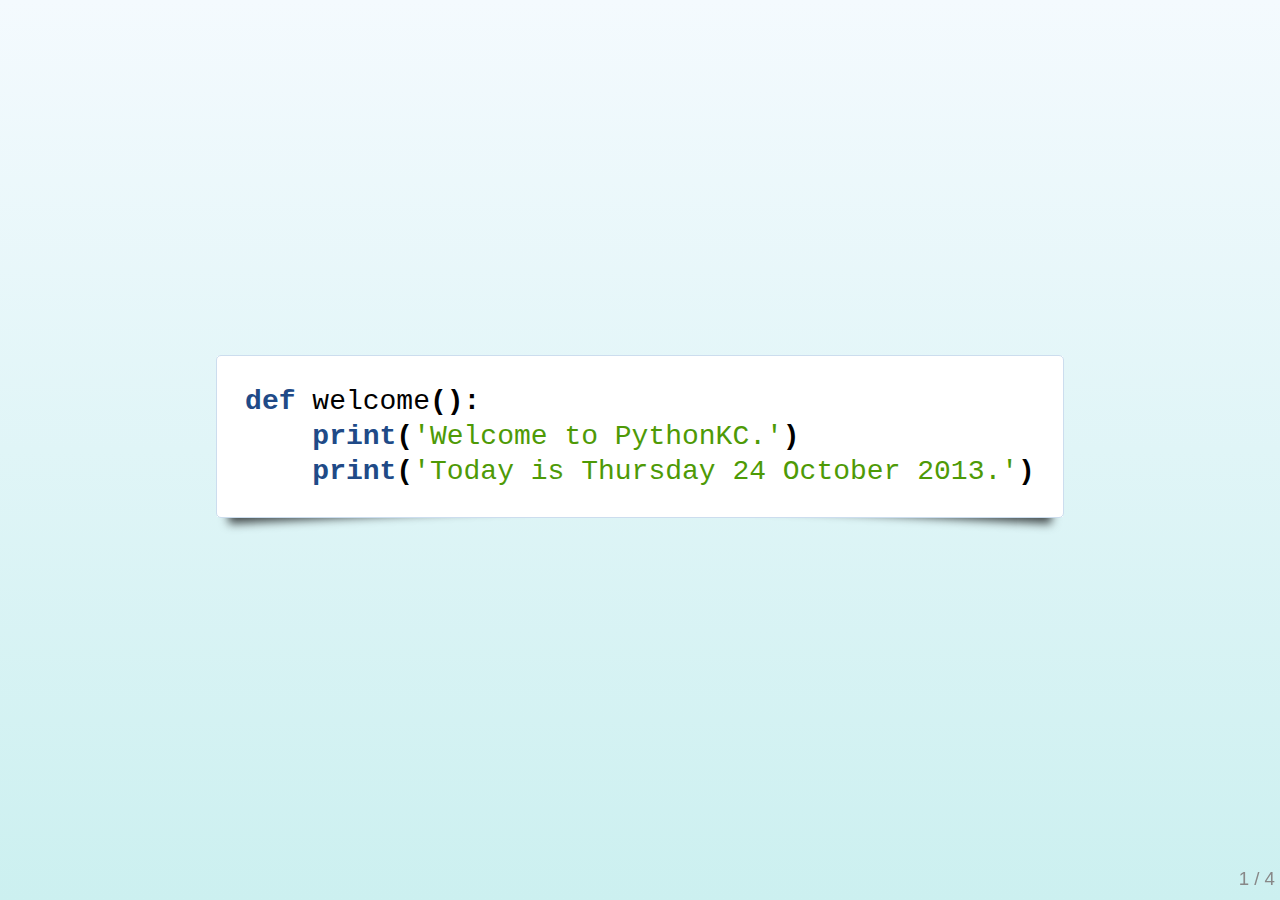
<file: 2013_10/pykc_20131024/index.html>
<!DOCTYPE html>
<!--[if lt IE 7]> <html class="no-js ie6" lang="en"> <![endif]-->
<!--[if IE 7]>    <html class="no-js ie7" lang="en"> <![endif]-->
<!--[if IE 8]>    <html class="no-js ie8" lang="en"> <![endif]-->
<!--[if gt IE 8]><!-->  <html class="no-js" lang="en"> <!--<![endif]-->
<head>
	<meta charset="utf-8">
	<meta http-equiv="X-UA-Compatible" content="IE=edge,chrome=1">
	
	<title>pydown</title>
	
	<meta name="description" content="A jQuery library for modern HTML presentations">
	<meta name="author" content="Caleb Troughton">
	<meta name="viewport" content="width=1024, user-scalable=no">
	
	<!-- Core and extension CSS files -->
	<link rel="stylesheet" href="css/deck.core.css">
	<link rel="stylesheet" href="css/deck.status.css">
	<link rel="stylesheet" href="css/deck.scale.css">
	
	<!-- Style theme. More available in /themes/style/ or create your own. -->
	<link rel="stylesheet" href="css/web-2.0.css">
	
	<!-- Transition theme. More available in /themes/transition/ or create your own. -->
	<link rel="stylesheet" href="css/horizontal-slide.css">

	<link rel="stylesheet" href="css/md_hl.css">
	
	<script src="js/modernizr.custom.js"></script>
</head>

<body class="deck-container">

<!-- Begin slides -->
<section class="slide "><div class="content"><div class="codehilite"><pre><span class="k">def</span> <span class="nf">welcome</span><span class="p">():</span>
    <span class="k">print</span><span class="p">(</span><span class="s">&#39;Welcome to PythonKC.&#39;</span><span class="p">)</span>
    <span class="k">print</span><span class="p">(</span><span class="s">&#39;Today is Thursday 24 October 2013.&#39;</span><span class="p">)</span>
</pre></div></div></section>
<section class="slide left"><div class="content"><h2>PythonKC News</h2>
<h3>November Thursday Meeting</h3>
<ul>
<li>28 November 2013 is Thanksgiving Day</li>
<li>No Thursday meeting in November</li>
<li>Saturday PyKC Coffee &amp; Code <em>will</em> meet 9 November 2013</li>
</ul>
<h3>December Thursday Meeting</h3>
<ul>
<li>26 December 2013 is the day after Christmas</li>
<li>No Thursday meeting in December</li>
<li>Saturday PyKC Coffee &amp; Code <em>will</em> meet 14 December 2013</li>
</ul>
<h3>Thursday meetings will resume 23 January 2014</h3></div></section>
<section class="slide left"><div class="content"><h2>Python News</h2>
<ul>
<li>pyvideo.org: <a href="http://pyvideo.org/category/43/kiwi-pycon-2013">Kiwi PyCon 2013</a></li>
<li>YouTube: <a href="http://www.youtube.com/playlist?list=PLtqtTJ4wP09YOFqm_lBCoQtmS6S0omW3J">DjangoCon US 2013</a></li>
<li>Kenneth Reitz: <a href="http://kennethreitz.org/introducing-flask-sockets/">Introducing Flask-Sockets</a></li>
<li>Mahdi Yusuf: <a href="http://www.mahdiyusuf.com/post/64878566740/good-clean-python-install-on-mavericks-osx-10-9">Good Clean Python Install on Mavericks OS X 10.9</a></li>
<li>PEP 453: <a href="http://www.python.org/dev/peps/pep-0453/">Explicit bootstrapping of pip in Python installations</a></li>
<li>PEP 3156: <a href="http://www.python.org/dev/peps/pep-3156/">Asynchronous IO Support Rebooted: the "asyncio" Module</a></li>
<li>Heroku Dev Center: <a href="https://devcenter.heroku.com/articles/python-websockets">Using WebSockets on Heroku with Python</a></li>
<li>DABApps Blog: <a href="http://dabapps.com/blog/fixing-djangos-generic-class-based-views/">Redesigning Django's Generic Class-Based Views</a></li>
<li>ccbv.co.uk: <a href="http://ccbv.co.uk">Classy Class-Based Views</a></li>
</ul></div></section>
<section class="slide "><div class="content"><h2>Tonight's Agenda</h2>
<h3><a href="http://www.voidspace.org.uk/python/mock/"><code>import mock</code></a></h3>
<h3><a href="http://www.ansibleworks.com/docs/intro_getting_started.html">Ansible</a></h3>
<h3>Lightning Talks</h3></div></section>


<!-- deck.status snippet -->
<p class="deck-status">
	<span class="deck-status-current"></span>
	/
	<span class="deck-status-total"></span>
</p>

<!-- Grab CDN jQuery, with a protocol relative URL; fall back to local if offline -->
<script src="//ajax.googleapis.com/ajax/libs/jquery/1.7.2/jquery.min.js"></script>
<script>window.jQuery || document.write('<script src="js/jquery-1.7.2.min.js"><\/script>')</script>

<!-- Deck Core and extensions -->
<script src="js/deck.core.js"></script>
<script src="js/deck.status.js"></script>
<script src="js/deck.scale.js"></script>

<!-- Initialize the deck -->
<script>
$(function() {
	$.deck('.slide');
});
</script>

</body>
</html>
</file>
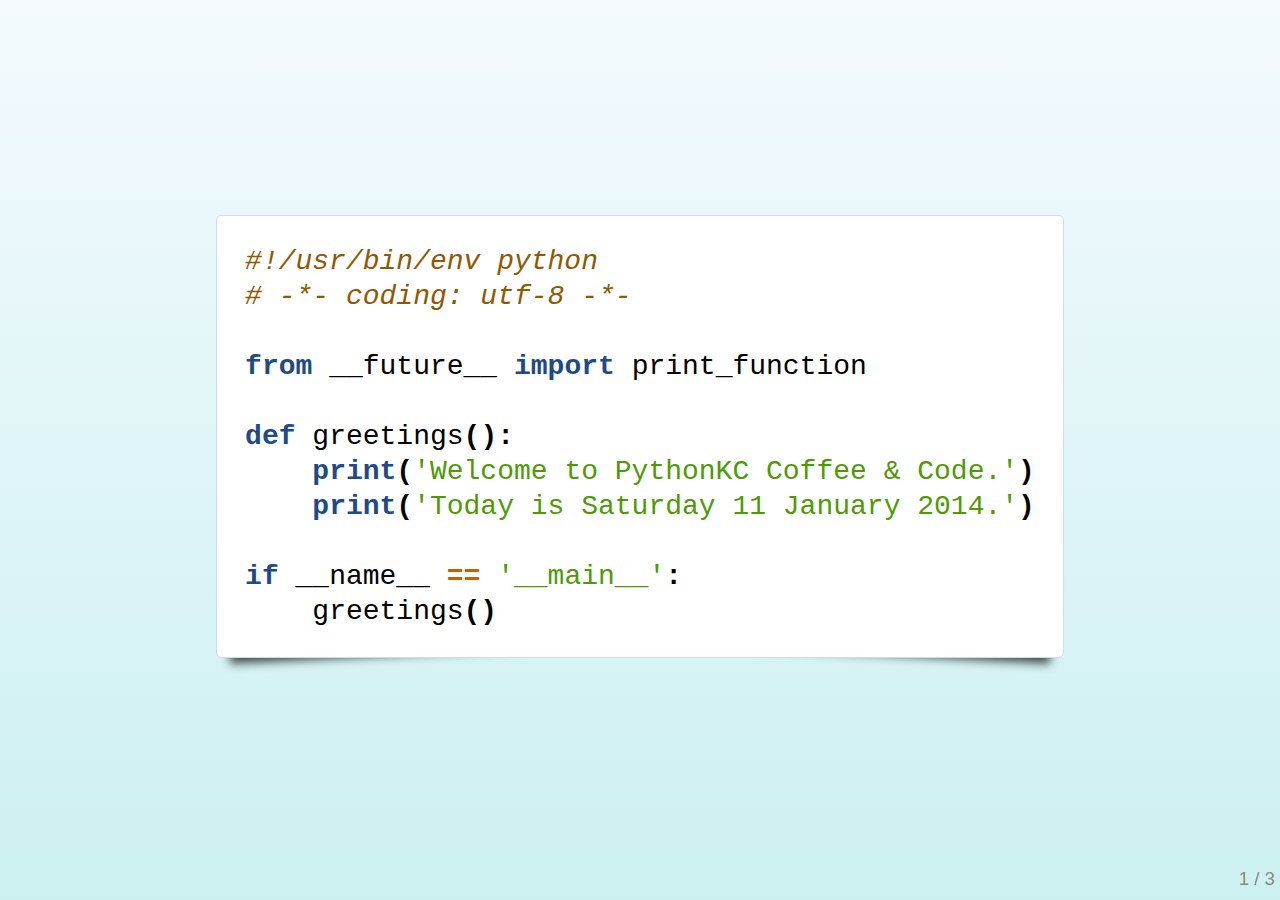
<file: 2014_01/pykc_coffee_20140111/index.html>
<!DOCTYPE html>
<!--[if lt IE 7]> <html class="no-js ie6" lang="en"> <![endif]-->
<!--[if IE 7]>    <html class="no-js ie7" lang="en"> <![endif]-->
<!--[if IE 8]>    <html class="no-js ie8" lang="en"> <![endif]-->
<!--[if gt IE 8]><!-->  <html class="no-js" lang="en"> <!--<![endif]-->
<head>
	<meta charset="utf-8">
	<meta http-equiv="X-UA-Compatible" content="IE=edge,chrome=1">
	
	<title>pydown</title>
	
	<meta name="description" content="A jQuery library for modern HTML presentations">
	<meta name="author" content="Caleb Troughton">
	<meta name="viewport" content="width=1024, user-scalable=no">
	
	<!-- Core and extension CSS files -->
	<link rel="stylesheet" href="css/deck.core.css">
	<link rel="stylesheet" href="css/deck.status.css">
	<link rel="stylesheet" href="css/deck.scale.css">
	
	<!-- Style theme. More available in /themes/style/ or create your own. -->
	<link rel="stylesheet" href="css/web-2.0.css">
	
	<!-- Transition theme. More available in /themes/transition/ or create your own. -->
	<link rel="stylesheet" href="css/horizontal-slide.css">

	<link rel="stylesheet" href="css/md_hl.css">
	
	<script src="js/modernizr.custom.js"></script>
</head>

<body class="deck-container">

<!-- Begin slides -->
<section class="slide "><div class="content"><div class="codehilite"><pre><span class="c">#!/usr/bin/env python</span>
<span class="c"># -*- coding: utf-8 -*-</span>

<span class="kn">from</span> <span class="nn">__future__</span> <span class="kn">import</span> <span class="n">print_function</span>

<span class="k">def</span> <span class="nf">greetings</span><span class="p">():</span>
    <span class="k">print</span><span class="p">(</span><span class="s">&#39;Welcome to PythonKC Coffee &amp; Code.&#39;</span><span class="p">)</span>
    <span class="k">print</span><span class="p">(</span><span class="s">&#39;Today is Saturday 11 January 2014.&#39;</span><span class="p">)</span>

<span class="k">if</span> <span class="n">__name__</span> <span class="o">==</span> <span class="s">&#39;__main__&#39;</span><span class="p">:</span>
    <span class="n">greetings</span><span class="p">()</span>
</pre></div></div></section>
<section class="slide left"><div class="content"><h2>PythonKC News</h2>
<h3>January Thursday Meeting</h3>
<ul>
<li>23 January 2014</li>
<li>All Lightning Talks, all the time!<ul>
<li>Looking for more speakers.</li>
<li>Remember: you don't have to be an expert!</li>
</ul>
</li>
</ul></div></section>
<section class="slide left"><div class="content"><h2>Python News</h2>
<ul>
<li>Jeff Knupp: <a href="http://www.jeffknupp.com/blog/2013/11/29/improve-your-python-decorators-explained/">Improve Your Python: Decorators Explained</a></li>
<li>Graham Dumpleton: <a href="http://blog.dscpl.com.au/2014/01/how-you-implemented-your-python.html">How you implemented your Python decorator is wrong.</a></li>
<li>Alex Gaynor: <a href="http://alexgaynor.net/2013/dec/30/about-python-3/">About Python 3</a></li>
<li>Martijn Faassen: <a href="http://todd328.wordpress.com/2013/12/30/martijn-faassen-alex-gaynor-on-python-3/">Alex Gaynor on Python 3</a></li>
<li>Nick Coughlan: <a href="http://python-notes.curiousefficiency.org/en/latest/python3/questions_and_answers.html#what-actually-changed-in-the-text-model-between-python-2-and-python-3">What actually changed in the text model between Python 2 and Python 3?</a></li>
<li>Daniel Greenfeld: <a href="http://pydanny.com/python-yields-are-fun.html">Python Yields are Fun!</a></li>
</ul></div></section>


<!-- deck.status snippet -->
<p class="deck-status">
	<span class="deck-status-current"></span>
	/
	<span class="deck-status-total"></span>
</p>

<!-- Grab CDN jQuery, with a protocol relative URL; fall back to local if offline -->
<script src="//ajax.googleapis.com/ajax/libs/jquery/1.7.2/jquery.min.js"></script>
<script>window.jQuery || document.write('<script src="js/jquery-1.7.2.min.js"><\/script>')</script>

<!-- Deck Core and extensions -->
<script src="js/deck.core.js"></script>
<script src="js/deck.status.js"></script>
<script src="js/deck.scale.js"></script>

<!-- Initialize the deck -->
<script>
$(function() {
	$.deck('.slide');
});
</script>

</body>
</html>
</file>
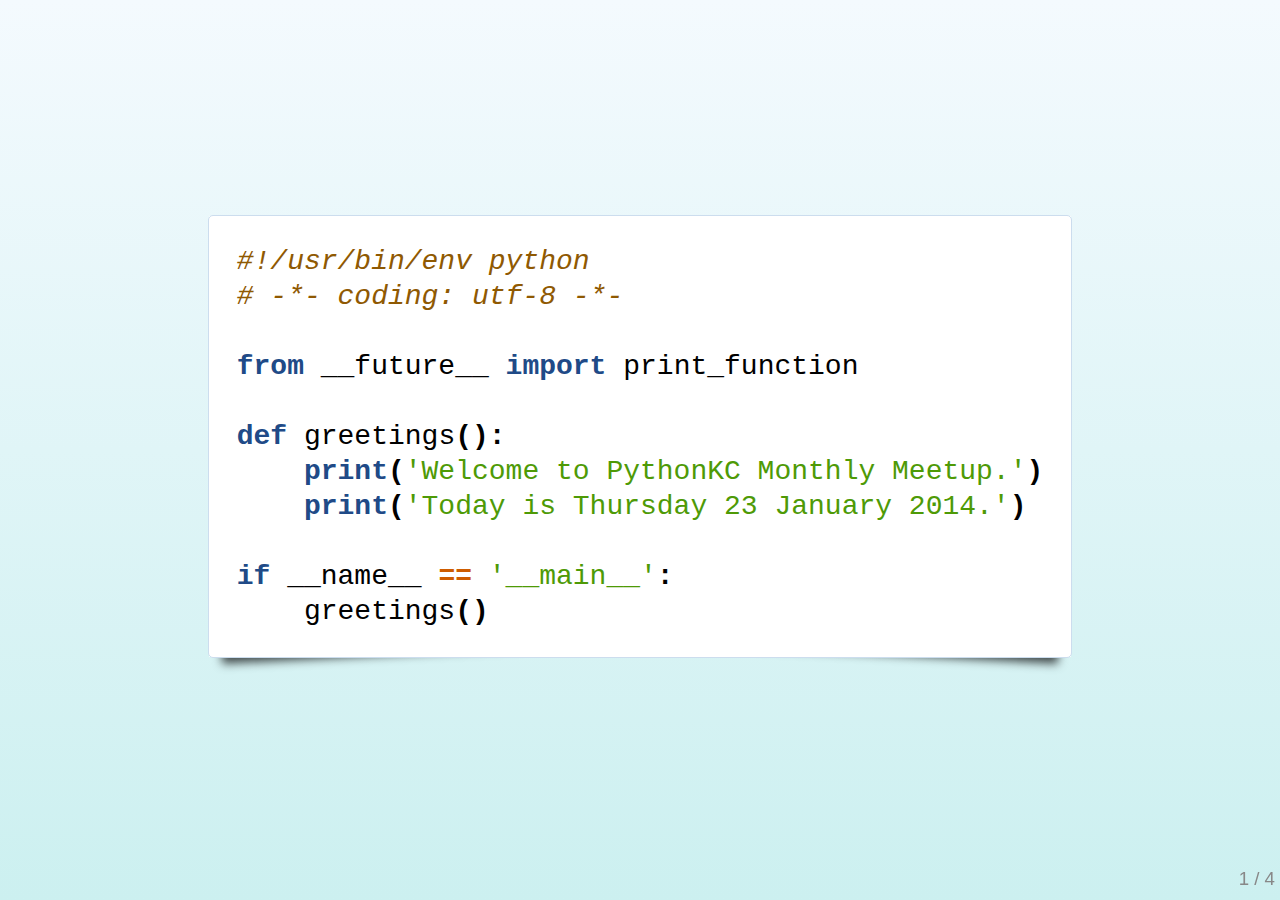
<file: 2014_01/pykc_meetup_20140123/index.html>
<!DOCTYPE html>
<!--[if lt IE 7]> <html class="no-js ie6" lang="en"> <![endif]-->
<!--[if IE 7]>    <html class="no-js ie7" lang="en"> <![endif]-->
<!--[if IE 8]>    <html class="no-js ie8" lang="en"> <![endif]-->
<!--[if gt IE 8]><!-->  <html class="no-js" lang="en"> <!--<![endif]-->
<head>
	<meta charset="utf-8">
	<meta http-equiv="X-UA-Compatible" content="IE=edge,chrome=1">
	
	<title>pydown</title>
	
	<meta name="description" content="A jQuery library for modern HTML presentations">
	<meta name="author" content="Caleb Troughton">
	<meta name="viewport" content="width=1024, user-scalable=no">
	
	<!-- Core and extension CSS files -->
	<link rel="stylesheet" href="css/deck.core.css">
	<link rel="stylesheet" href="css/deck.status.css">
	<link rel="stylesheet" href="css/deck.scale.css">
	
	<!-- Style theme. More available in /themes/style/ or create your own. -->
	<link rel="stylesheet" href="css/web-2.0.css">
	
	<!-- Transition theme. More available in /themes/transition/ or create your own. -->
	<link rel="stylesheet" href="css/horizontal-slide.css">

	<link rel="stylesheet" href="css/md_hl.css">
	
	<script src="js/modernizr.custom.js"></script>
</head>

<body class="deck-container">

<!-- Begin slides -->
<section class="slide "><div class="content"><div class="codehilite"><pre><span class="c">#!/usr/bin/env python</span>
<span class="c"># -*- coding: utf-8 -*-</span>

<span class="kn">from</span> <span class="nn">__future__</span> <span class="kn">import</span> <span class="n">print_function</span>

<span class="k">def</span> <span class="nf">greetings</span><span class="p">():</span>
    <span class="k">print</span><span class="p">(</span><span class="s">&#39;Welcome to PythonKC Monthly Meetup.&#39;</span><span class="p">)</span>
    <span class="k">print</span><span class="p">(</span><span class="s">&#39;Today is Thursday 23 January 2014.&#39;</span><span class="p">)</span>

<span class="k">if</span> <span class="n">__name__</span> <span class="o">==</span> <span class="s">&#39;__main__&#39;</span><span class="p">:</span>
    <span class="n">greetings</span><span class="p">()</span>
</pre></div></div></section>
<section class="slide left"><div class="content"><h2>PythonKC News</h2>
<h3>February Coffee &amp; Code</h3>
<ul>
<li><a href="http://www.meetup.com/pythonkc/events/150075692/">Saturday 8 February 2014</a></li>
</ul>
<h3>February Monthly Meetup</h3>
<ul>
<li><a href="http://www.meetup.com/pythonkc/events/150075682/">Thursday 27 February 2014</a><ul>
<li>Trying to reserve the Google Fiber Space</li>
<li>Do you have something to present?</li>
<li>Looking for two 15-30 minute presentations</li>
</ul>
</li>
</ul>
<h3>Discussions</h3>
<ul>
<li>Cary Coulter: <a href="http://www.meetup.com/pythonkc/messages/boards/thread/41203672">Python web frameworks</a></li>
</ul></div></section>
<section class="slide left"><div class="content"><h2>Python News</h2>
<ul>
<li>Jeff Knupp: <a href="http://jeffknupp.com/blog/2014/01/18/python-and-flask-are-ridiculously-powerful/">Python and Flask Are Ridiculously Powerful</a></li>
<li>Faker: <a href="https://github.com/joke2k/faker">A Python package that generates fake data for you</a></li>
<li>Rob Galanakis: <a href="http://www.robg3d.com/?p=1175">Why CCP is still using Python 2</a></li>
<li>Adrian Holovaty: <a href="http://www.holovaty.com/writing/bdfls-retiring/">Adrian and Jacob retiring as Django BDFLs</a></li>
<li>Daniel Greenfeld: <a href="http://pydanny.com/pytest-no-boilerplate-testing.html">pytest: no-boilerplate testing</a></li>
<li>Bite Sized Python Tips: <a href="http://freepythontips.wordpress.com/2014/01/15/the-open-function-explained/">The open function explained</a></li>
<li>Reuven Lerner: <a href="http://blog.lerner.co.il/making-init-methods-magical-with-autoinit/">Making Python’s __init__ method magical</a></li>
</ul></div></section>
<section class="slide left"><div class="content"><h2><a href="http://www.meetup.com/pythonkc/events/147400732/">Tonight's Agenda</a></h2>
<ul>
<li>Sean Zicari: Salt </li>
<li>Delaney Fish: BDD with Behave and the benefits of a standing desk. </li>
<li>Caleb: UNIX pipes, small utilities, and Python comprehensions. </li>
<li>Chip Warden: dotfiles and getting help in the (I)Python shell.</li>
<li>Anyone else?</li>
</ul></div></section>


<!-- deck.status snippet -->
<p class="deck-status">
	<span class="deck-status-current"></span>
	/
	<span class="deck-status-total"></span>
</p>

<!-- Grab CDN jQuery, with a protocol relative URL; fall back to local if offline -->
<script src="//ajax.googleapis.com/ajax/libs/jquery/1.7.2/jquery.min.js"></script>
<script>window.jQuery || document.write('<script src="js/jquery-1.7.2.min.js"><\/script>')</script>

<!-- Deck Core and extensions -->
<script src="js/deck.core.js"></script>
<script src="js/deck.status.js"></script>
<script src="js/deck.scale.js"></script>

<!-- Initialize the deck -->
<script>
$(function() {
	$.deck('.slide');
});
</script>

</body>
</html>
</file>
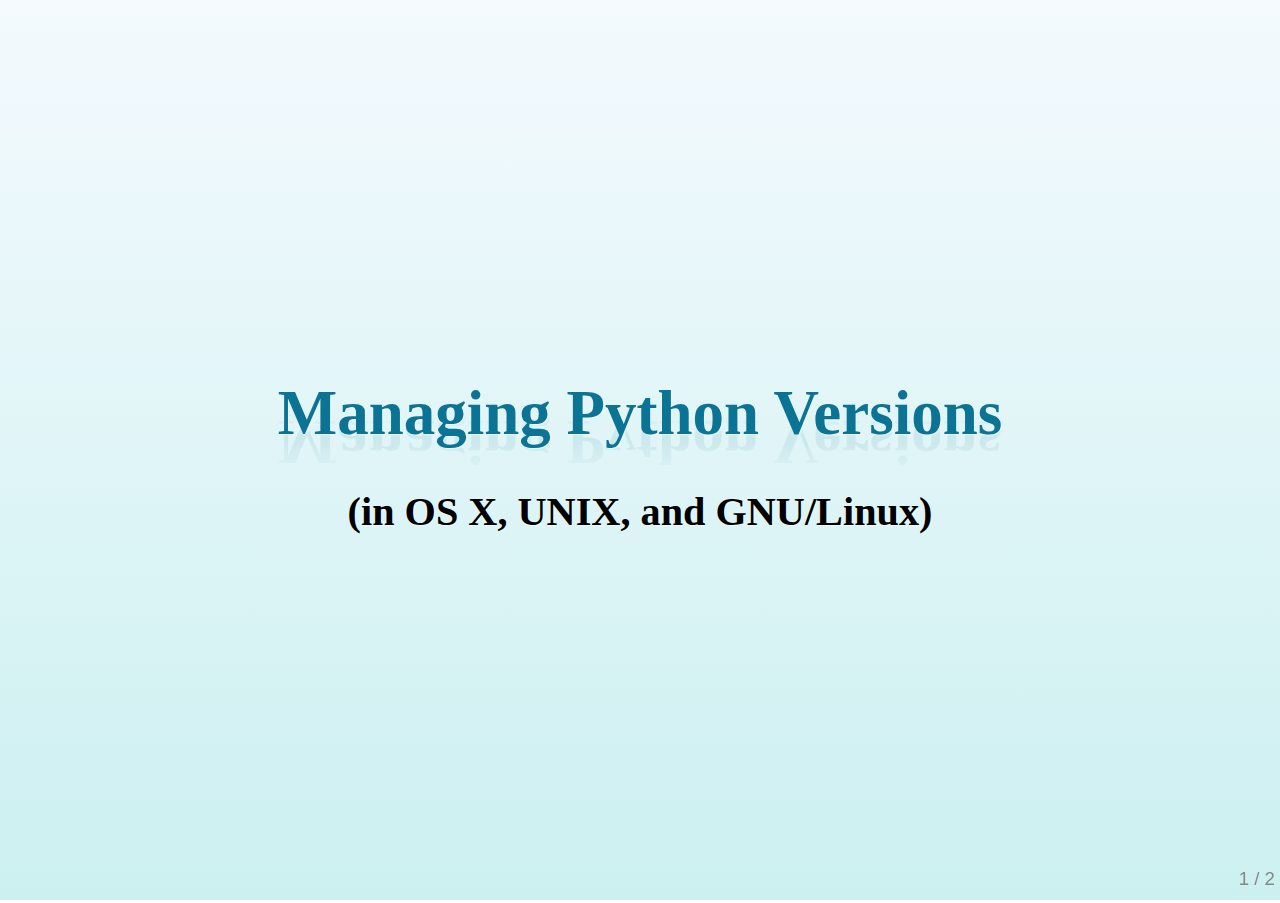
<file: 2014_02/py_versions_20140208/index.html>
<!DOCTYPE html>
<!--[if lt IE 7]> <html class="no-js ie6" lang="en"> <![endif]-->
<!--[if IE 7]>    <html class="no-js ie7" lang="en"> <![endif]-->
<!--[if IE 8]>    <html class="no-js ie8" lang="en"> <![endif]-->
<!--[if gt IE 8]><!-->  <html class="no-js" lang="en"> <!--<![endif]-->
<head>
	<meta charset="utf-8">
	<meta http-equiv="X-UA-Compatible" content="IE=edge,chrome=1">
	
	<title>pydown</title>
	
	<meta name="description" content="A jQuery library for modern HTML presentations">
	<meta name="author" content="Caleb Troughton">
	<meta name="viewport" content="width=1024, user-scalable=no">
	
	<!-- Core and extension CSS files -->
	<link rel="stylesheet" href="css/deck.core.css">
	<link rel="stylesheet" href="css/deck.status.css">
	<link rel="stylesheet" href="css/deck.scale.css">
	
	<!-- Style theme. More available in /themes/style/ or create your own. -->
	<link rel="stylesheet" href="css/web-2.0.css">
	
	<!-- Transition theme. More available in /themes/transition/ or create your own. -->
	<link rel="stylesheet" href="css/horizontal-slide.css">

	<link rel="stylesheet" href="css/md_hl.css">
	
	<script src="js/modernizr.custom.js"></script>
</head>

<body class="deck-container">

<!-- Begin slides -->
<section class="slide "><div class="content"><h2>Managing Python Versions</h2>
<h3>(in OS X, UNIX, and GNU/Linux)</h3></div></section>
<section class="slide left"><div class="content"><ol>
<li>Install <a href="http://brew.sh/">Homebrew</a> (OS X only)<ul>
<li>If you're not familiar with the command line, be sure to read the <a href="https://github.com/Homebrew/homebrew/wiki">documentation</a></li>
</ul>
</li>
<li>Install <a href="http://www.gnu.org/software/bash/">bash</a> (version 4.0 or greater)<ul>
<li>OS X<ol>
<li><code>$ brew install bash</code></li>
<li><code>$ sudo echo "/usr/local/bin/bash" &gt;&gt; /private/etc/shells"</code></li>
<li><code>$ chsh -s /usr/local/bin/bash {username}</code></li>
<li>Close and reopen your terminal program</li>
</ol>
</li>
<li>Other systems, use your package manager to install bash 4.0 (or greater)</li>
</ul>
</li>
<li>Install <a href="http://docs.python.org/3/">Python 3</a><ul>
<li>OS X: <code>$ brew install python3</code></li>
<li>Other systems, use your package manager to install Python 3</li>
</ul>
</li>
<li>Install <a href="http://docs.python.org/2/">Python 2</a><ul>
<li>OS X: <code>$ brew install python</code></li>
<li>Other systems, use your package manager to install Python 2</li>
</ul>
</li>
</ol></div></section>


<!-- deck.status snippet -->
<p class="deck-status">
	<span class="deck-status-current"></span>
	/
	<span class="deck-status-total"></span>
</p>

<!-- Grab CDN jQuery, with a protocol relative URL; fall back to local if offline -->
<script src="//ajax.googleapis.com/ajax/libs/jquery/1.7.2/jquery.min.js"></script>
<script>window.jQuery || document.write('<script src="js/jquery-1.7.2.min.js"><\/script>')</script>

<!-- Deck Core and extensions -->
<script src="js/deck.core.js"></script>
<script src="js/deck.status.js"></script>
<script src="js/deck.scale.js"></script>

<!-- Initialize the deck -->
<script>
$(function() {
	$.deck('.slide');
});
</script>

</body>
</html>
</file>
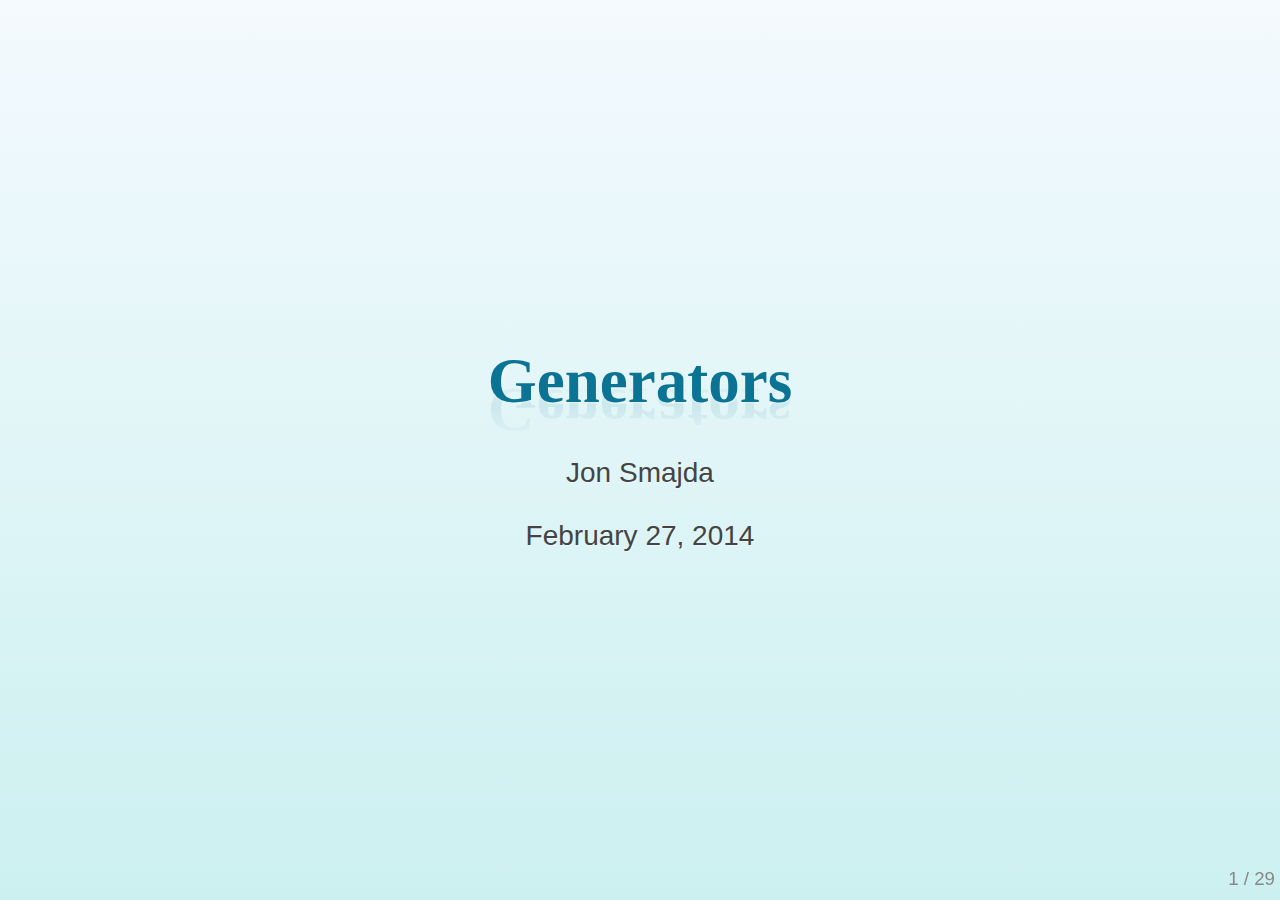
<file: 2014_02/pykc_generators_20140227/index.html>
<!DOCTYPE html>
<!--[if lt IE 7]> <html class="no-js ie6" lang="en"> <![endif]-->
<!--[if IE 7]>    <html class="no-js ie7" lang="en"> <![endif]-->
<!--[if IE 8]>    <html class="no-js ie8" lang="en"> <![endif]-->
<!--[if gt IE 8]><!-->  <html class="no-js" lang="en"> <!--<![endif]-->
<head>
	<meta charset="utf-8">
	<meta http-equiv="X-UA-Compatible" content="IE=edge,chrome=1">
	
	<title>pydown</title>
	
	<meta name="description" content="A jQuery library for modern HTML presentations">
	<meta name="author" content="Caleb Troughton">
	<meta name="viewport" content="width=1024, user-scalable=no">
	
	<!-- Core and extension CSS files -->
	<link rel="stylesheet" href="css/deck.core.css">
	<link rel="stylesheet" href="css/deck.status.css">
	<link rel="stylesheet" href="css/deck.scale.css">
	
	<!-- Style theme. More available in /themes/style/ or create your own. -->
	<link rel="stylesheet" href="css/web-2.0.css">
	
	<!-- Transition theme. More available in /themes/transition/ or create your own. -->
	<link rel="stylesheet" href="css/horizontal-slide.css">

	<link rel="stylesheet" href="css/md_hl.css">
	
	<script src="js/modernizr.custom.js"></script>
</head>

<body class="deck-container">

<!-- Begin slides -->
<section class="slide "><div class="content"><h2>Generators</h2>
<p>Jon Smajda</p>
<p>February 27, 2014</p></div></section>
<section class="slide "><div class="content"><ol>
<li>Powerful language feature</li>
<li>Increasingly important</li>
<li>Initially unsettling</li>
</ol></div></section>
<section class="slide "><div class="content"><h2>Python lists are friendly</h2>
<div class="codehilite"><pre><span class="o">&gt;&gt;&gt;</span> <span class="n">mylist</span> <span class="o">=</span> <span class="p">[</span><span class="mi">1</span><span class="p">,</span> <span class="mi">2</span><span class="p">,</span> <span class="mi">3</span><span class="p">]</span>

<span class="o">&gt;&gt;&gt;</span> <span class="n">mylist</span>  <span class="c"># Let&#39;s take a look</span>
<span class="p">[</span><span class="mi">1</span><span class="p">,</span> <span class="mi">2</span><span class="p">,</span> <span class="mi">3</span><span class="p">]</span>

<span class="o">&gt;&gt;&gt;</span> <span class="nb">len</span><span class="p">(</span><span class="n">mylist</span><span class="p">)</span>  <span class="c"># How big?</span>
<span class="mi">3</span>

<span class="o">&gt;&gt;&gt;</span> <span class="n">mylist</span><span class="p">[:</span><span class="mi">2</span><span class="p">]</span>  <span class="c"># Peek at first two items</span>
<span class="p">[</span><span class="mi">1</span><span class="p">,</span> <span class="mi">2</span><span class="p">]</span>

<span class="o">&gt;&gt;&gt;</span> <span class="p">[</span><span class="n">i</span><span class="o">*</span><span class="n">i</span> <span class="k">for</span> <span class="n">i</span> <span class="ow">in</span> <span class="n">mylist</span><span class="p">]</span>  <span class="c"># Square &#39;em all</span>
<span class="p">[</span><span class="mi">1</span><span class="p">,</span> <span class="mi">4</span><span class="p">,</span> <span class="mi">9</span><span class="p">]</span>

<span class="o">&gt;&gt;&gt;</span> <span class="n">mylist</span>  <span class="c"># Still there!</span>
<span class="p">[</span><span class="mi">1</span><span class="p">,</span> <span class="mi">2</span><span class="p">,</span> <span class="mi">3</span><span class="p">]</span>
</pre></div></div></section>
<section class="slide "><div class="content"><h2>One day you're expecting a list...</h2>
<h4>and you get a generator.</h4>
<div class="codehilite"><pre><span class="o">&gt;&gt;&gt;</span> <span class="n">mygen</span>  <span class="c"># Oh hello, 0x106f39fa0, nice to see you.</span>
<span class="o">&lt;</span><span class="n">generator</span> <span class="nb">object</span> <span class="o">&lt;</span><span class="n">genexpr</span><span class="o">&gt;</span> <span class="n">at</span> <span class="mh">0x106f39fa0</span><span class="o">&gt;</span>

<span class="o">&gt;&gt;&gt;</span> <span class="nb">len</span><span class="p">(</span><span class="n">mygen</span><span class="p">)</span>  <span class="c"># How dare you?</span>
<span class="ne">TypeError</span><span class="p">:</span> <span class="nb">object</span> <span class="n">of</span> <span class="nb">type</span> <span class="s">&#39;generator&#39;</span> <span class="n">has</span> <span class="n">no</span> <span class="nb">len</span><span class="p">()</span>

<span class="o">&gt;&gt;&gt;</span> <span class="n">mygen</span><span class="p">[:</span><span class="mi">2</span><span class="p">]</span>  <span class="c"># No peeking! </span>
<span class="ne">TypeError</span><span class="p">:</span> <span class="s">&#39;generator&#39;</span> <span class="nb">object</span> <span class="n">has</span> <span class="n">no</span> <span class="n">attribute</span> <span class="s">&#39;__getitem__&#39;</span>

<span class="o">&gt;&gt;&gt;</span> <span class="nb">list</span><span class="p">(</span><span class="n">mygen</span><span class="p">)</span>  <span class="c"># Ok, just gimme a list.</span>
<span class="p">[</span><span class="mi">1</span><span class="p">,</span> <span class="mi">2</span><span class="p">,</span> <span class="mi">3</span><span class="p">]</span>

<span class="o">&gt;&gt;&gt;</span> <span class="p">[</span><span class="n">i</span><span class="o">*</span><span class="n">i</span> <span class="k">for</span> <span class="n">i</span> <span class="ow">in</span> <span class="n">mygen</span><span class="p">]</span>  <span class="c"># Where did it all go!</span>
<span class="p">[]</span>
</pre></div></div></section>
<section class="slide "><div class="content"><p>Why does Python hate you?</p></div></section>
<section class="slide "><div class="content"><h2>Back to basics</h2></div></section>
<section class="slide "><div class="content"><h3>What is a generator?</h3>
<p>A special type of <em>iterable</em>.</p></div></section>
<section class="slide "><div class="content"><h3>Ok, what is an iterable?</h3>
<h4>Short answer:</h4>
<p>Something you can <em>iterate</em> over to produce a <em>stream of values</em>.</p></div></section>
<section class="slide "><div class="content"><h3>Lists, Dictionaries, Strings...</h3>
<div class="codehilite"><pre><span class="k">for</span> <span class="n">i</span> <span class="ow">in</span> <span class="p">[</span><span class="mi">1</span><span class="p">,</span> <span class="mi">2</span><span class="p">,</span> <span class="mi">3</span><span class="p">]:</span>
    <span class="k">print</span><span class="p">(</span><span class="n">i</span><span class="p">)</span>

<span class="k">for</span> <span class="n">key</span><span class="p">,</span> <span class="n">value</span> <span class="ow">in</span> <span class="p">{</span><span class="mi">1</span><span class="p">:</span> <span class="s">&#39;One&#39;</span><span class="p">,</span> <span class="mi">2</span><span class="p">:</span> <span class="s">&#39;Two&#39;</span><span class="p">}</span><span class="o">.</span><span class="n">iteritems</span><span class="p">():</span>
    <span class="k">print</span><span class="p">(</span><span class="n">value</span><span class="p">)</span>

<span class="k">for</span> <span class="n">i</span> <span class="ow">in</span> <span class="s">&#39;Python&#39;</span><span class="p">:</span>
    <span class="k">print</span><span class="p">(</span><span class="n">i</span><span class="p">)</span>
</pre></div></div></section>
<section class="slide "><div class="content"><h3></h3>
<h4>Long answer:</h4>
<p>Iteration in python works on things that implement an <code>__iter__</code> method to return iterators with <code>__next__</code> (or <code>next</code>) methods that handle <code>StopIteration</code> exceptions.</p></div></section>
<section class="slide "><div class="content"><p>More or less what <code>for i in mylist: print i</code> is doing:</p>
<div class="codehilite"><pre><span class="n">mylist</span> <span class="o">=</span> <span class="p">[</span><span class="mi">1</span><span class="p">,</span> <span class="mi">2</span><span class="p">,</span> <span class="mi">3</span><span class="p">]</span>
<span class="n">iterator</span> <span class="o">=</span> <span class="nb">iter</span><span class="p">(</span><span class="n">mylist</span><span class="p">)</span> <span class="c"># calls mylist.__iter__()</span>
<span class="k">while</span> <span class="bp">True</span><span class="p">:</span>
    <span class="k">try</span><span class="p">:</span>
        <span class="c"># call iterator.next() (or __next__() in 3)</span>
        <span class="k">print</span><span class="p">(</span><span class="nb">next</span><span class="p">(</span><span class="n">iterator</span><span class="p">))</span>  
    <span class="k">except</span> <span class="ne">StopIteration</span><span class="p">:</span>
        <span class="k">break</span>
</pre></div></div></section>
<section class="slide "><div class="content"><h3>Two Points</h3>
<ol>
<li>
<p>How nice that we don't have to write <em>that</em> all the time.</p>
</li>
<li>
<p>How nice that Python provides such a nice interface for objects we want to iterate over?</p>
</li>
</ol></div></section>
<section class="slide "><div class="content"><h2>A Common Use For Iteration</h2>
<p>We want to iterate over an iterable and return a new iterable:</p>
<div class="codehilite"><pre><span class="k">def</span> <span class="nf">square</span><span class="p">(</span><span class="n">numbers</span><span class="p">):</span>
    <span class="n">squared</span> <span class="o">=</span> <span class="p">[]</span>
    <span class="k">for</span> <span class="n">number</span> <span class="ow">in</span> <span class="n">numbers</span><span class="p">:</span>
        <span class="n">squared</span><span class="o">.</span><span class="n">append</span><span class="p">(</span><span class="n">number</span> <span class="o">*</span> <span class="n">number</span><span class="p">)</span>
    <span class="k">return</span> <span class="n">squared</span>

<span class="c"># Or:</span>
<span class="k">def</span> <span class="nf">square</span><span class="p">(</span><span class="n">numbers</span><span class="p">):</span>
    <span class="k">return</span> <span class="p">[</span><span class="n">i</span><span class="o">*</span><span class="n">i</span> <span class="k">for</span> <span class="n">i</span> <span class="ow">in</span> <span class="n">numbers</span><span class="p">]</span>
</pre></div></div></section>
<section class="slide "><div class="content"><h3>The Problem</h3>
<p>You have to hold <em>two</em> complete lists in memory: the original list and the new one.</p>
<div class="codehilite"><pre><span class="k">def</span> <span class="nf">square</span><span class="p">(</span><span class="n">numbers</span><span class="p">):</span>
    <span class="k">return</span> <span class="p">[</span><span class="n">i</span><span class="o">*</span><span class="n">i</span> <span class="k">for</span> <span class="n">i</span> <span class="ow">in</span> <span class="n">numbers</span><span class="p">]</span>
</pre></div></div></section>
<section class="slide "><div class="content"><h3>The Solution</h3>
<p>Maybe don't really <em>need</em> to hold that whole list in memory.</p>
<p><em>If</em> we're only going to iterate over it one item at a time...  <br />
we just need <em>one thing at a time</em>.</p></div></section>
<section class="slide "><div class="content"><h3>The Solution</h3>
<div class="codehilite"><pre><span class="c"># Instead of returning the whole list</span>
<span class="k">def</span> <span class="nf">square</span><span class="p">(</span><span class="n">numbers</span><span class="p">):</span>
    <span class="n">squared</span> <span class="o">=</span> <span class="p">[]</span>
    <span class="k">for</span> <span class="n">number</span> <span class="ow">in</span> <span class="n">numbers</span><span class="p">:</span>
        <span class="n">squared</span><span class="o">.</span><span class="n">append</span><span class="p">(</span><span class="n">number</span> <span class="o">*</span> <span class="n">number</span><span class="p">)</span>
    <span class="k">return</span> <span class="n">squared</span>

<span class="c"># We *yield* one thing at a time </span>
<span class="k">def</span> <span class="nf">square</span><span class="p">(</span><span class="n">numbers</span><span class="p">):</span>
    <span class="k">for</span> <span class="n">i</span> <span class="ow">in</span> <span class="n">numbers</span><span class="p">:</span>
        <span class="k">yield</span> <span class="n">i</span><span class="o">*</span><span class="n">i</span>
</pre></div></div></section>
<section class="slide "><div class="content"><p>Instead of a list, you get a <em>recipe</em>.</p>
<div class="codehilite"><pre><span class="o">&gt;&gt;&gt;</span> <span class="n">sq</span> <span class="o">=</span> <span class="n">square</span><span class="p">([</span><span class="mi">0</span><span class="p">,</span> <span class="mi">1</span><span class="p">,</span> <span class="mi">2</span><span class="p">])</span>
<span class="o">&gt;&gt;&gt;</span> <span class="n">sq</span>
<span class="o">&lt;</span><span class="n">generator</span> <span class="nb">object</span> <span class="n">square</span> <span class="n">at</span> <span class="mh">0x10707b190</span><span class="o">&gt;</span>
</pre></div>


<p><em>(A recipe that self-destructs after you use it once.)</em></p></div></section>
<section class="slide "><div class="content"><h4><code>"This generator will self-destruct"</code></h4>
<p><img alt="" src="self-destruct.jpg" /></p></div></section>
<section class="slide "><div class="content"><p>As long as we're only iterating, we can't even tell the difference:</p>
<div class="codehilite"><pre><span class="k">for</span> <span class="n">i</span> <span class="ow">in</span> <span class="n">square</span><span class="p">([</span><span class="mi">0</span><span class="p">,</span> <span class="mi">1</span><span class="p">,</span> <span class="mi">2</span><span class="p">]):</span>
    <span class="k">print</span> <span class="n">i</span>
</pre></div></div></section>
<section class="slide "><div class="content"><p>Because generators behave just like other iterables:</p>
<div class="codehilite"><pre><span class="o">&gt;&gt;&gt;</span> <span class="n">sq</span> <span class="o">=</span> <span class="n">square</span><span class="p">([</span><span class="mi">0</span><span class="p">,</span> <span class="mi">1</span><span class="p">,</span> <span class="mi">2</span><span class="p">])</span>
<span class="o">&gt;&gt;&gt;</span> <span class="n">sq</span>
<span class="o">&lt;</span><span class="n">generator</span> <span class="nb">object</span> <span class="n">square</span> <span class="n">at</span> <span class="mh">0x10707b190</span><span class="o">&gt;</span>
<span class="o">&gt;&gt;&gt;</span> <span class="nb">next</span><span class="p">(</span><span class="n">sq</span><span class="p">)</span>
<span class="mi">1</span>
<span class="o">&gt;&gt;&gt;</span> <span class="nb">next</span><span class="p">(</span><span class="n">sq</span><span class="p">)</span>
<span class="mi">4</span>
<span class="o">&gt;&gt;&gt;</span> <span class="nb">next</span><span class="p">(</span><span class="n">sq</span><span class="p">)</span>
<span class="mi">9</span>
<span class="o">&gt;&gt;&gt;</span> <span class="nb">next</span><span class="p">(</span><span class="n">sq</span><span class="p">)</span>
<span class="ne">StopIteration</span>
<span class="o">&gt;&gt;&gt;</span> <span class="nb">list</span><span class="p">(</span><span class="n">sq</span><span class="p">)</span>  <span class="c"># ...except for this part</span>
<span class="p">[]</span>
</pre></div></div></section>
<section class="slide "><div class="content"><p>Because everybody loves comprehensions: just use <code>()</code> instead of <code>[]</code>:</p>
<div class="codehilite"><pre><span class="c"># This returns a list</span>
<span class="k">def</span> <span class="nf">square</span><span class="p">(</span><span class="n">numbers</span><span class="p">):</span>
    <span class="k">return</span> <span class="p">[</span><span class="n">i</span><span class="o">*</span><span class="n">i</span> <span class="k">for</span> <span class="n">i</span> <span class="ow">in</span> <span class="n">numbers</span><span class="p">]</span>

<span class="c"># This returns a generator</span>
<span class="k">def</span> <span class="nf">square</span><span class="p">(</span><span class="n">numbers</span><span class="p">):</span>
    <span class="k">return</span> <span class="p">(</span><span class="n">i</span><span class="o">*</span><span class="n">i</span> <span class="k">for</span> <span class="n">i</span> <span class="ow">in</span> <span class="n">numbers</span><span class="p">)</span>
</pre></div></div></section>
<section class="slide "><div class="content"><p>So, generators are a great tool if:</p>
<ol>
<li>
<p>You only need to iterate and be done.</p>
</li>
<li>
<p>You run the risk of large amounts of data.</p>
</li>
</ol></div></section>
<section class="slide "><div class="content"><h3>Python 2.7</h3>
<p>There are generator alternatives:</p>
<div class="codehilite"><pre><span class="n">range</span>  <span class="o">-&gt;</span> <span class="n">xrange</span>
<span class="n">map</span>    <span class="o">-&gt;</span> <span class="n">itertools</span><span class="p">.</span><span class="n">imap</span>
<span class="n">filter</span> <span class="o">-&gt;</span> <span class="n">itertools</span><span class="p">.</span><span class="n">ifilter</span>
</pre></div></div></section>
<section class="slide "><div class="content"><h3>Python 3.3</h3>
<p>Generators by default:</p>
<div class="codehilite"><pre><span class="n">range</span>
<span class="n">map</span>
<span class="n">filter</span>
</pre></div></div></section>
<section class="slide "><div class="content"><p>Because of common iterator interface/protocol, many functions that take a list can take a generator:</p>
<div class="codehilite"><pre><span class="o">&gt;&gt;&gt;</span> <span class="nb">sum</span><span class="p">([</span><span class="n">i</span><span class="o">*</span><span class="n">i</span> <span class="k">for</span> <span class="n">i</span> <span class="ow">in</span> <span class="p">[</span><span class="mi">1</span><span class="p">,</span> <span class="mi">2</span><span class="p">,</span> <span class="mi">3</span><span class="p">]])</span>
<span class="mi">14</span>
<span class="o">&gt;&gt;&gt;</span> <span class="nb">sum</span><span class="p">(</span><span class="n">i</span><span class="o">*</span><span class="n">i</span> <span class="k">for</span> <span class="n">i</span> <span class="ow">in</span> <span class="p">[</span><span class="mi">1</span><span class="p">,</span> <span class="mi">2</span><span class="p">,</span> <span class="mi">3</span><span class="p">])</span>
<span class="mi">14</span>
</pre></div></div></section>
<section class="slide "><div class="content"><p>And our <code>square</code> generator can also take a generator from, say, <code>xrange</code></p>
<div class="codehilite"><pre><span class="o">&gt;&gt;&gt;</span> <span class="n">square</span><span class="p">([</span><span class="mi">1</span><span class="p">,</span> <span class="mi">2</span><span class="p">,</span> <span class="mi">3</span><span class="p">])</span>
<span class="o">&gt;&gt;&gt;</span> <span class="n">square</span><span class="p">(</span><span class="nb">xrange</span><span class="p">(</span><span class="mi">0</span><span class="p">,</span> <span class="mi">1000000</span><span class="p">))</span>
<span class="o">&gt;&gt;&gt;</span> <span class="nb">sum</span><span class="p">(</span><span class="n">square</span><span class="p">(</span><span class="nb">xrange</span><span class="p">(</span><span class="mi">0</span><span class="p">,</span> <span class="mi">1000000</span><span class="p">)))</span>
</pre></div>


<p>You can really see the advantages of generators when you start:</p>
<ol>
<li>Dealing with more data</li>
<li>Chaining generator functions together</li>
</ol></div></section>
<section class="slide "><div class="content"><h3>Quick Demo?</h3></div></section>
<section class="slide "><div class="content"><h3>Just getting started</h3>
<ol>
<li><code>.send</code></li>
<li>asyncio/"Tulip"</li>
</ol></div></section>
<section class="slide "><div class="content"><h3>Resources</h3>
<ol>
<li>
<p>Ned Batchelder, <a href="http://pyvideo.org/video/1758/">How to Loop Like A Native</a></p>
</li>
<li>
<p>Jeff Knupp, <a href="https://www.jeffknupp.com/blog/2013/04/07/improve-your-python-yield-and-generators-explained/">Yield and Generators Explained</a></p>
</li>
<li>
<p>Guido van Rossum, <a href="http://python-history.blogspot.com/2010/06/from-list-comprehensions-to-generator.html">From List Comprehensions to Generator Expressions</a></p>
</li>
<li>
<p>David Beazley, <a href="http://www.dabeaz.com/coroutines/Coroutines.pdf">A Curious Course on Coroutines and Concurrency</a></p>
</li>
<li>
<p><a href="http://legacy.python.org/dev/peps/pep-0380/">PEP380: Syntax for Delegating to a Subgenerator</a></p>
</li>
</ol></div></section>


<!-- deck.status snippet -->
<p class="deck-status">
	<span class="deck-status-current"></span>
	/
	<span class="deck-status-total"></span>
</p>

<!-- Grab CDN jQuery, with a protocol relative URL; fall back to local if offline -->
<script src="//ajax.googleapis.com/ajax/libs/jquery/1.7.2/jquery.min.js"></script>
<script>window.jQuery || document.write('<script src="js/jquery-1.7.2.min.js"><\/script>')</script>

<!-- Deck Core and extensions -->
<script src="js/deck.core.js"></script>
<script src="js/deck.status.js"></script>
<script src="js/deck.scale.js"></script>

<!-- Initialize the deck -->
<script>
$(function() {
	$.deck('.slide');
});
</script>

</body>
</html>
</file>
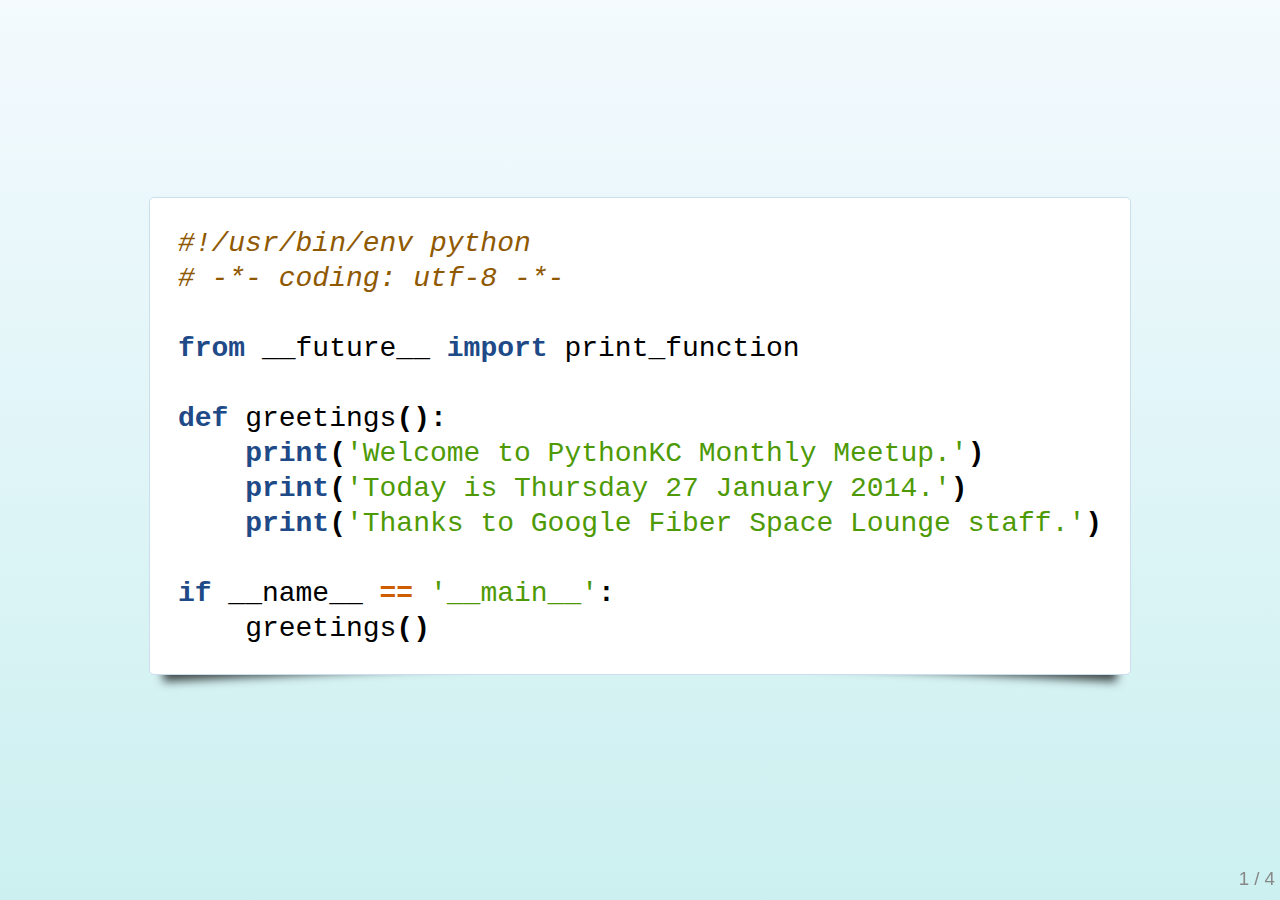
<file: 2014_02/pykc_meetup_20140227/index.html>
<!DOCTYPE html>
<!--[if lt IE 7]> <html class="no-js ie6" lang="en"> <![endif]-->
<!--[if IE 7]>    <html class="no-js ie7" lang="en"> <![endif]-->
<!--[if IE 8]>    <html class="no-js ie8" lang="en"> <![endif]-->
<!--[if gt IE 8]><!-->  <html class="no-js" lang="en"> <!--<![endif]-->
<head>
	<meta charset="utf-8">
	<meta http-equiv="X-UA-Compatible" content="IE=edge,chrome=1">
	
	<title>pydown</title>
	
	<meta name="description" content="A jQuery library for modern HTML presentations">
	<meta name="author" content="Caleb Troughton">
	<meta name="viewport" content="width=1024, user-scalable=no">
	
	<!-- Core and extension CSS files -->
	<link rel="stylesheet" href="css/deck.core.css">
	<link rel="stylesheet" href="css/deck.status.css">
	<link rel="stylesheet" href="css/deck.scale.css">
	
	<!-- Style theme. More available in /themes/style/ or create your own. -->
	<link rel="stylesheet" href="css/web-2.0.css">
	
	<!-- Transition theme. More available in /themes/transition/ or create your own. -->
	<link rel="stylesheet" href="css/horizontal-slide.css">

	<link rel="stylesheet" href="css/md_hl.css">
	
	<script src="js/modernizr.custom.js"></script>
</head>

<body class="deck-container">

<!-- Begin slides -->
<section class="slide "><div class="content"><div class="codehilite"><pre><span class="c">#!/usr/bin/env python</span>
<span class="c"># -*- coding: utf-8 -*-</span>

<span class="kn">from</span> <span class="nn">__future__</span> <span class="kn">import</span> <span class="n">print_function</span>

<span class="k">def</span> <span class="nf">greetings</span><span class="p">():</span>
    <span class="k">print</span><span class="p">(</span><span class="s">&#39;Welcome to PythonKC Monthly Meetup.&#39;</span><span class="p">)</span>
    <span class="k">print</span><span class="p">(</span><span class="s">&#39;Today is Thursday 27 January 2014.&#39;</span><span class="p">)</span>
    <span class="k">print</span><span class="p">(</span><span class="s">&#39;Thanks to Google Fiber Space Lounge staff.&#39;</span><span class="p">)</span>

<span class="k">if</span> <span class="n">__name__</span> <span class="o">==</span> <span class="s">&#39;__main__&#39;</span><span class="p">:</span>
    <span class="n">greetings</span><span class="p">()</span>
</pre></div></div></section>
<section class="slide left"><div class="content"><h2>PythonKC News</h2>
<h3>March Coffee &amp; Code</h3>
<ul>
<li><a href="http://www.meetup.com/pythonkc/events/150075712//">Saturday 8 March 2014</a></li>
</ul>
<h3>March Monthly Meetup</h3>
<ul>
<li><a href="http://www.meetup.com/pythonkc/events/qwrdthysfbkc/">Thursday 27 March 2014</a><ul>
<li>Looking for a location</li>
<li>Do you have something to present?</li>
<li>Looking for two 15-30 minute presentations</li>
</ul>
</li>
</ul></div></section>
<section class="slide left"><div class="content"><h2>Python News</h2>
<ul>
<li><a href="http://www.fullstackpython.com">Full Stack Python</a></li>
<li>Real Python! blog: <a href="http://www.realpython.com/blog/python/python-web-applications-with-flask-part-i/">Python Web Applications With Flask</a></li>
<li><a href="https://github.com/Lukasa/hyper">Hyper: HTTP/2.0 for Python</a></li>
<li><a href="http://legacy.python.org/dev/peps/pep-0463/">PEP 463: Exception-catching expressions</a></li>
<li><a href="http://www.python.org">Site Makeover: python.org</a></li>
<li><a href="http://www.python.org/download/releases/3.3.4/">Python 3.3.4</a></li>
</ul></div></section>
<section class="slide left"><div class="content"><h2><a href="http://www.meetup.com/pythonkc/events/150075682/">Tonight's Agenda</a></h2>
<ul>
<li>Jon Smajda: Python generators</li>
<li>Piero Ferrante: sci-kit learn and IPython notebook.</li>
<li>Matt Habiger: pyshp and matplotlib's path module.</li>
</ul></div></section>


<!-- deck.status snippet -->
<p class="deck-status">
	<span class="deck-status-current"></span>
	/
	<span class="deck-status-total"></span>
</p>

<!-- Grab CDN jQuery, with a protocol relative URL; fall back to local if offline -->
<script src="//ajax.googleapis.com/ajax/libs/jquery/1.7.2/jquery.min.js"></script>
<script>window.jQuery || document.write('<script src="js/jquery-1.7.2.min.js"><\/script>')</script>

<!-- Deck Core and extensions -->
<script src="js/deck.core.js"></script>
<script src="js/deck.status.js"></script>
<script src="js/deck.scale.js"></script>

<!-- Initialize the deck -->
<script>
$(function() {
	$.deck('.slide');
});
</script>

</body>
</html>
</file>
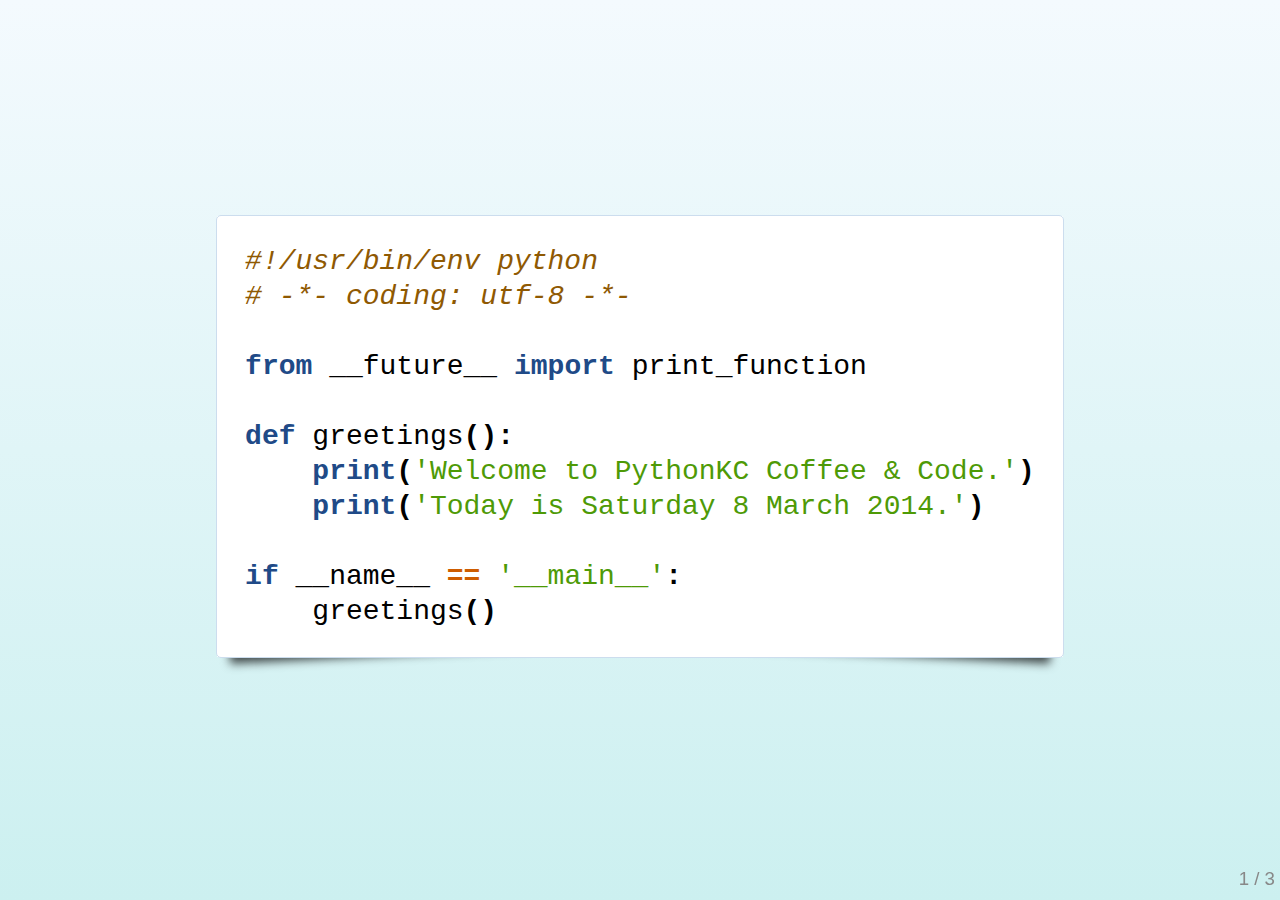
<file: 2014_03/pykc_coffee_20140308/index.html>
<!DOCTYPE html>
<!--[if lt IE 7]> <html class="no-js ie6" lang="en"> <![endif]-->
<!--[if IE 7]>    <html class="no-js ie7" lang="en"> <![endif]-->
<!--[if IE 8]>    <html class="no-js ie8" lang="en"> <![endif]-->
<!--[if gt IE 8]><!-->  <html class="no-js" lang="en"> <!--<![endif]-->
<head>
	<meta charset="utf-8">
	<meta http-equiv="X-UA-Compatible" content="IE=edge,chrome=1">
	
	<title>pydown</title>
	
	<meta name="description" content="A jQuery library for modern HTML presentations">
	<meta name="author" content="Caleb Troughton">
	<meta name="viewport" content="width=1024, user-scalable=no">
	
	<!-- Core and extension CSS files -->
	<link rel="stylesheet" href="css/deck.core.css">
	<link rel="stylesheet" href="css/deck.status.css">
	<link rel="stylesheet" href="css/deck.scale.css">
	
	<!-- Style theme. More available in /themes/style/ or create your own. -->
	<link rel="stylesheet" href="css/web-2.0.css">
	
	<!-- Transition theme. More available in /themes/transition/ or create your own. -->
	<link rel="stylesheet" href="css/horizontal-slide.css">

	<link rel="stylesheet" href="css/md_hl.css">
	
	<script src="js/modernizr.custom.js"></script>
</head>

<body class="deck-container">

<!-- Begin slides -->
<section class="slide "><div class="content"><div class="codehilite"><pre><span class="c">#!/usr/bin/env python</span>
<span class="c"># -*- coding: utf-8 -*-</span>

<span class="kn">from</span> <span class="nn">__future__</span> <span class="kn">import</span> <span class="n">print_function</span>

<span class="k">def</span> <span class="nf">greetings</span><span class="p">():</span>
    <span class="k">print</span><span class="p">(</span><span class="s">&#39;Welcome to PythonKC Coffee &amp; Code.&#39;</span><span class="p">)</span>
    <span class="k">print</span><span class="p">(</span><span class="s">&#39;Today is Saturday 8 March 2014.&#39;</span><span class="p">)</span>

<span class="k">if</span> <span class="n">__name__</span> <span class="o">==</span> <span class="s">&#39;__main__&#39;</span><span class="p">:</span>
    <span class="n">greetings</span><span class="p">()</span>
</pre></div></div></section>
<section class="slide left"><div class="content"><h2>PythonKC News</h2>
<h3>March Thursday Meeting</h3>
<ul>
<li>27 March 2014</li>
<li>Looking for a location</li>
<li>Looking for presentations<ul>
<li>You don't have to be an expert!</li>
<li>Just be willing to share something interesting!</li>
</ul>
</li>
</ul></div></section>
<section class="slide left"><div class="content"><h2>Python News</h2>
<ul>
<li><a href="https://www.neckbeardrepublic.com">Neckbeard Republic Goes Free</a></li>
<li>Python 3 Readiness: <a href="http://py3readiness.org">Python 3 support graph for 360 most popular Python packages!</a></li>
<li>Brett Cannon: <a href="https://github.com/brettcannon/caniusepython3">Can I Use Python 3?</a></li>
<li>Arun Ravindran: <a href="http://arunrocks.com/understanding-tdd-with-django/">Understanding Test Driven Development with Django</a></li>
<li>Charles Marsh: <a href="http://www.toptal.com/python/python-class-attributes-an-overly-thorough-guide">Python Class Attributes: An Overly Thorough Guide</a></li>
<li>Daniel Greenfeld: <a href="http://pydanny.com/docstrings-and-various-python-objects.html">Docstrings and Various Python Objects</a></li>
<li>Saulius Lukauskas: <a href="http://lukauskas.co.uk/articles/2014/02/12/how-to-make-python-faster-without-trying-that-much/">How to Make Python Faster Without Trying That Much</a></li>
<li>Mark Kleback: <a href="http://makezine.com/projects/tutorial-raspberry-pi-gpio-pins-and-python/">Raspberry Pi GPIO Pins and Python</a></li>
</ul></div></section>


<!-- deck.status snippet -->
<p class="deck-status">
	<span class="deck-status-current"></span>
	/
	<span class="deck-status-total"></span>
</p>

<!-- Grab CDN jQuery, with a protocol relative URL; fall back to local if offline -->
<script src="//ajax.googleapis.com/ajax/libs/jquery/1.7.2/jquery.min.js"></script>
<script>window.jQuery || document.write('<script src="js/jquery-1.7.2.min.js"><\/script>')</script>

<!-- Deck Core and extensions -->
<script src="js/deck.core.js"></script>
<script src="js/deck.status.js"></script>
<script src="js/deck.scale.js"></script>

<!-- Initialize the deck -->
<script>
$(function() {
	$.deck('.slide');
});
</script>

</body>
</html>
</file>
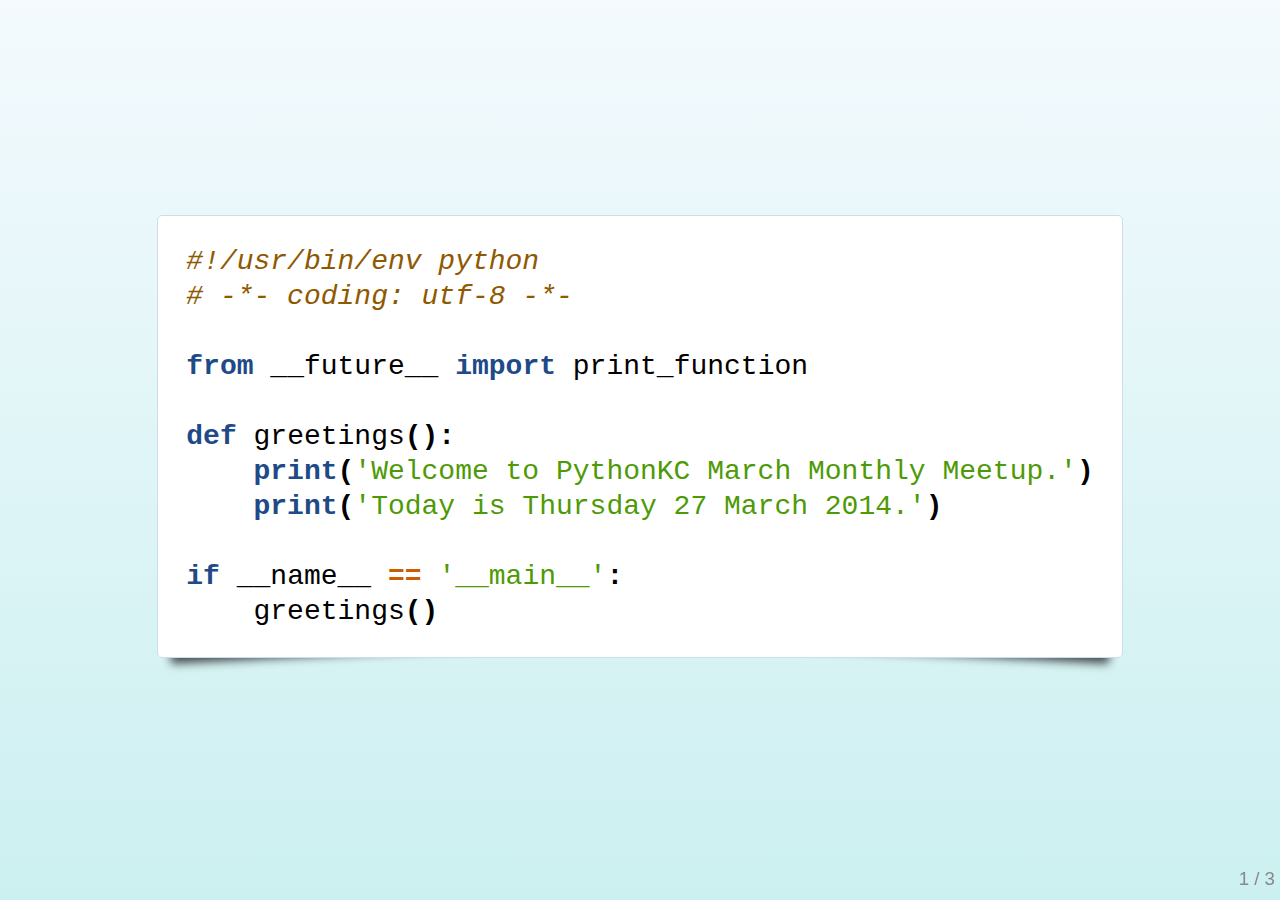
<file: 2014_03/pykc_meetup_20140327/index.html>
<!DOCTYPE html>
<!--[if lt IE 7]> <html class="no-js ie6" lang="en"> <![endif]-->
<!--[if IE 7]>    <html class="no-js ie7" lang="en"> <![endif]-->
<!--[if IE 8]>    <html class="no-js ie8" lang="en"> <![endif]-->
<!--[if gt IE 8]><!-->  <html class="no-js" lang="en"> <!--<![endif]-->
<head>
	<meta charset="utf-8">
	<meta http-equiv="X-UA-Compatible" content="IE=edge,chrome=1">
	
	<title>pydown</title>
	
	<meta name="description" content="A jQuery library for modern HTML presentations">
	<meta name="author" content="Caleb Troughton">
	<meta name="viewport" content="width=1024, user-scalable=no">
	
	<!-- Core and extension CSS files -->
	<link rel="stylesheet" href="css/deck.core.css">
	<link rel="stylesheet" href="css/deck.status.css">
	<link rel="stylesheet" href="css/deck.scale.css">
	
	<!-- Style theme. More available in /themes/style/ or create your own. -->
	<link rel="stylesheet" href="css/web-2.0.css">
	
	<!-- Transition theme. More available in /themes/transition/ or create your own. -->
	<link rel="stylesheet" href="css/horizontal-slide.css">

	<link rel="stylesheet" href="css/md_hl.css">
	
	<script src="js/modernizr.custom.js"></script>
</head>

<body class="deck-container">

<!-- Begin slides -->
<section class="slide "><div class="content"><div class="codehilite"><pre><span class="c">#!/usr/bin/env python</span>
<span class="c"># -*- coding: utf-8 -*-</span>

<span class="kn">from</span> <span class="nn">__future__</span> <span class="kn">import</span> <span class="n">print_function</span>

<span class="k">def</span> <span class="nf">greetings</span><span class="p">():</span>
    <span class="k">print</span><span class="p">(</span><span class="s">&#39;Welcome to PythonKC March Monthly Meetup.&#39;</span><span class="p">)</span>
    <span class="k">print</span><span class="p">(</span><span class="s">&#39;Today is Thursday 27 March 2014.&#39;</span><span class="p">)</span>

<span class="k">if</span> <span class="n">__name__</span> <span class="o">==</span> <span class="s">&#39;__main__&#39;</span><span class="p">:</span>
    <span class="n">greetings</span><span class="p">()</span>
</pre></div></div></section>
<section class="slide left"><div class="content"><h2>PythonKC News</h2>
<h3>April PyKC Coffee &amp; Code</h3>
<ul>
<li>Saturday 12 April 2014</li>
<li>Looking for a location</li>
</ul>
<h3>April PyKC April Monthly Meetup</h3>
<ul>
<li>Thursday 24 April 2014</li>
<li>Looking for a location</li>
<li>Looking for presentations<ul>
<li>You don't have to be an expert!</li>
<li>Just be willing to share something interesting!</li>
</ul>
</li>
</ul></div></section>
<section class="slide left"><div class="content"><h2>Python News</h2>
<ul>
<li><a href="http://docs.python.org/3/whatsnew/3.4.html">What’s New In Python 3.4</a></li>
<li><a href="https://github.com/jaredks/rumps">RUMPS: Ridiculously Uncomplicated Mac OS X Python Statusbar Apps</a></li>
<li><a href="https://github.com/lingthio/Flask-User">Flask-User: Customizable User Account Management for Flask</a></li>
<li><a href="https://github.com/prakhar1989/Algorithms">Algorithms in Python</a></li>
<li><a href="http://pyfilesystem.org">PyFilesystem: A filesystem abstraction layer for Python</a></li>
<li><a href="http://ballingt.com/2014/03/23/surprising-python.html">Surprising Python</a></li>
<li><a href="http://www.drdobbs.com/testing/unit-testing-with-python/240165163">Dr. Dobb's: Unit Testing in Python</a></li>
<li><a href="http://blog.perrygeo.net/2008/04/19/a-quick-cython-introduction/">A Quick Cython Introduction</a></li>
<li><a href="http://www.blog.pythonlibrary.org/2014/03/19/pytho-101-an-introduction-to-pythons-debugger/">Python 101: An Introduction to Python’s Debugger</a></li>
<li><a href="http://www.blog.pythonlibrary.org/2014/03/20/python-102-how-to-profile-your-code/">Python 102: How to Profile Your Code</a></li>
<li><a href="https://www.kickstarter.com/projects/1219760486/a-writing-idiomatic-python-video-series-watch-and">Kickstarter: A "Writing Idiomatic Python" Video Series</a></li>
<li><a href="http://thelivingpearl.com/2014/03/24/20-good-functions-to-know-in-python/">20 Good Functions To Know In Python</a></li>
</ul></div></section>


<!-- deck.status snippet -->
<p class="deck-status">
	<span class="deck-status-current"></span>
	/
	<span class="deck-status-total"></span>
</p>

<!-- Grab CDN jQuery, with a protocol relative URL; fall back to local if offline -->
<script src="//ajax.googleapis.com/ajax/libs/jquery/1.7.2/jquery.min.js"></script>
<script>window.jQuery || document.write('<script src="js/jquery-1.7.2.min.js"><\/script>')</script>

<!-- Deck Core and extensions -->
<script src="js/deck.core.js"></script>
<script src="js/deck.status.js"></script>
<script src="js/deck.scale.js"></script>

<!-- Initialize the deck -->
<script>
$(function() {
	$.deck('.slide');
});
</script>

</body>
</html>
</file>
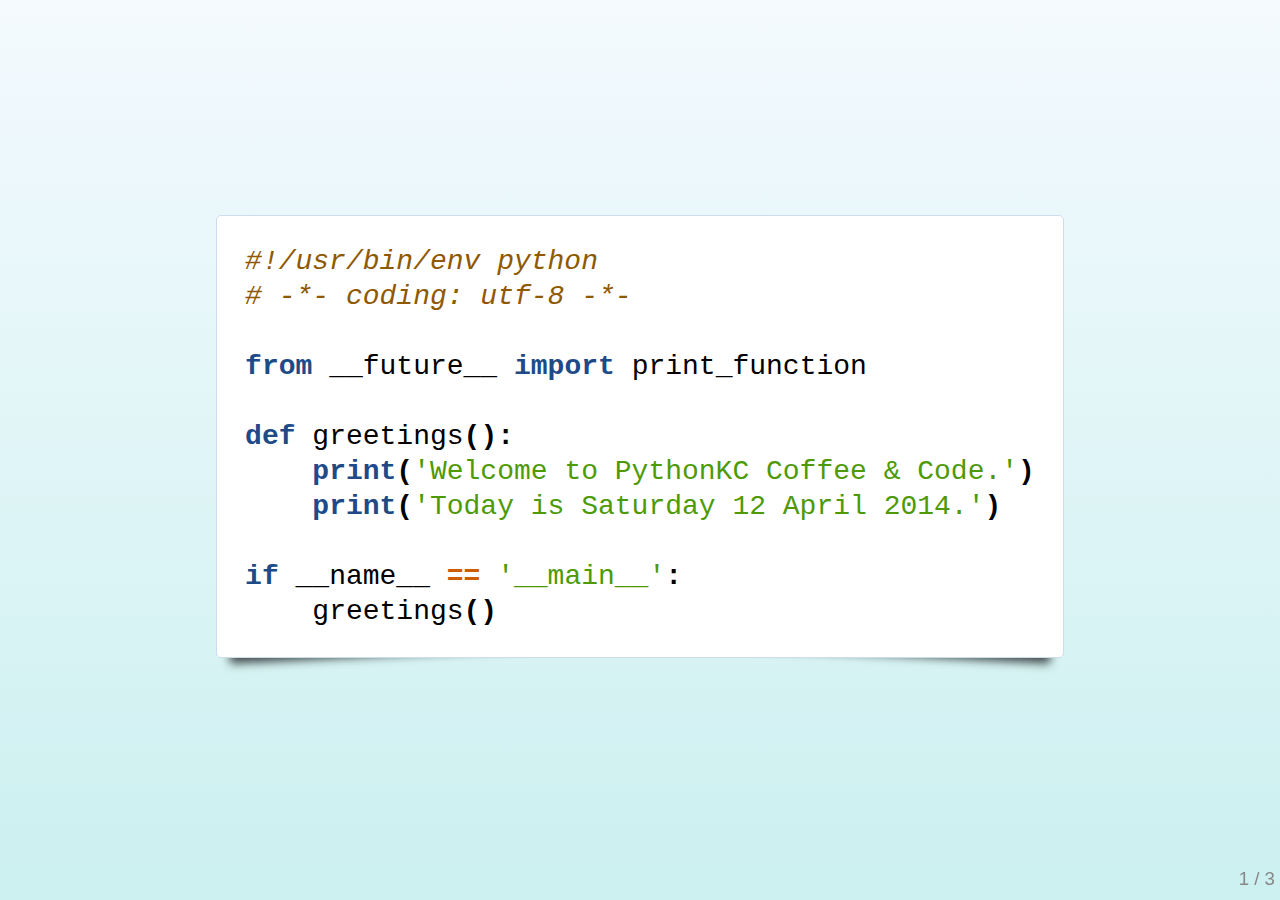
<file: 2014_04/pykc_coffee_20140412/index.html>
<!DOCTYPE html>
<!--[if lt IE 7]> <html class="no-js ie6" lang="en"> <![endif]-->
<!--[if IE 7]>    <html class="no-js ie7" lang="en"> <![endif]-->
<!--[if IE 8]>    <html class="no-js ie8" lang="en"> <![endif]-->
<!--[if gt IE 8]><!-->  <html class="no-js" lang="en"> <!--<![endif]-->
<head>
	<meta charset="utf-8">
	<meta http-equiv="X-UA-Compatible" content="IE=edge,chrome=1">
	
	<title>pydown</title>
	
	<meta name="description" content="A jQuery library for modern HTML presentations">
	<meta name="author" content="Caleb Troughton">
	<meta name="viewport" content="width=1024, user-scalable=no">
	
	<!-- Core and extension CSS files -->
	<link rel="stylesheet" href="css/deck.core.css">
	<link rel="stylesheet" href="css/deck.status.css">
	<link rel="stylesheet" href="css/deck.scale.css">
	
	<!-- Style theme. More available in /themes/style/ or create your own. -->
	<link rel="stylesheet" href="css/web-2.0.css">
	
	<!-- Transition theme. More available in /themes/transition/ or create your own. -->
	<link rel="stylesheet" href="css/horizontal-slide.css">

	<link rel="stylesheet" href="css/md_hl.css">
	
	<script src="js/modernizr.custom.js"></script>
</head>

<body class="deck-container">

<!-- Begin slides -->
<section class="slide "><div class="content"><div class="codehilite"><pre><span class="c">#!/usr/bin/env python</span>
<span class="c"># -*- coding: utf-8 -*-</span>

<span class="kn">from</span> <span class="nn">__future__</span> <span class="kn">import</span> <span class="n">print_function</span>

<span class="k">def</span> <span class="nf">greetings</span><span class="p">():</span>
    <span class="k">print</span><span class="p">(</span><span class="s">&#39;Welcome to PythonKC Coffee &amp; Code.&#39;</span><span class="p">)</span>
    <span class="k">print</span><span class="p">(</span><span class="s">&#39;Today is Saturday 12 April 2014.&#39;</span><span class="p">)</span>

<span class="k">if</span> <span class="n">__name__</span> <span class="o">==</span> <span class="s">&#39;__main__&#39;</span><span class="p">:</span>
    <span class="n">greetings</span><span class="p">()</span>
</pre></div></div></section>
<section class="slide left"><div class="content"><h2>PythonKC News</h2>
<h3>April Thursday Meeting</h3>
<ul>
<li>24 April 2014</li>
<li>Looking for a location (SMG?)</li>
<li>Looking for presentations<ul>
<li>You don't have to be an expert!</li>
<li>Just be willing to share something interesting!</li>
<li>Cool Thinngs Python Can Do!<ul>
<li>Comprehensions</li>
</ul>
</li>
</ul>
</li>
</ul></div></section>
<section class="slide left"><div class="content"><h2>Python News</h2>
<ul>
<li>Randall Degges (Stormpath): <a href="https://stormpath.com/blog/build-a-flask-app-in-30-minutes/">Build a Flask App in 30 Minutes</a></li>
<li>Jacobo Tarragón: <a href="http://www.jminuscula.es/blog/2014/04/08/python-names-bindings-and-namespaces/">Python names, bindings and namespaces</a></li>
<li>Dropbox: <a href="https://github.com/dropbox/pyston">Pyston: An open-source Python implementation using JIT techniques.</a></li>
<li>Python.org: <a href="http://legacy.python.org/dev/peps/pep-0465/">PEP 465: A dedicated infix operator for matrix multiplication</a></li>
<li>Jeff Bisbee: <a href="http://jbisbee.blogspot.ca/2014/04/getting-started-with-pylint.html">Getting Started with pylint</a></li>
<li>Jeff Knupp: <a href="https://www.jeffknupp.com/blog/2013/04/07/improve-your-python-yield-and-generators-explained/">Improve Your Python: 'yield' and Generators Explained</a></li>
<li>Kushal Das: <a href="http://kushaldas.in/posts/notes-from-python-language-summit.html">Notes from Python Language summit</a></li>
<li>ESSS: <a href="http://esss.github.io/py4eng-course/">Python for Engineers Crash Course</a></li>
</ul></div></section>


<!-- deck.status snippet -->
<p class="deck-status">
	<span class="deck-status-current"></span>
	/
	<span class="deck-status-total"></span>
</p>

<!-- Grab CDN jQuery, with a protocol relative URL; fall back to local if offline -->
<script src="//ajax.googleapis.com/ajax/libs/jquery/1.7.2/jquery.min.js"></script>
<script>window.jQuery || document.write('<script src="js/jquery-1.7.2.min.js"><\/script>')</script>

<!-- Deck Core and extensions -->
<script src="js/deck.core.js"></script>
<script src="js/deck.status.js"></script>
<script src="js/deck.scale.js"></script>

<!-- Initialize the deck -->
<script>
$(function() {
	$.deck('.slide');
});
</script>

</body>
</html>
</file>
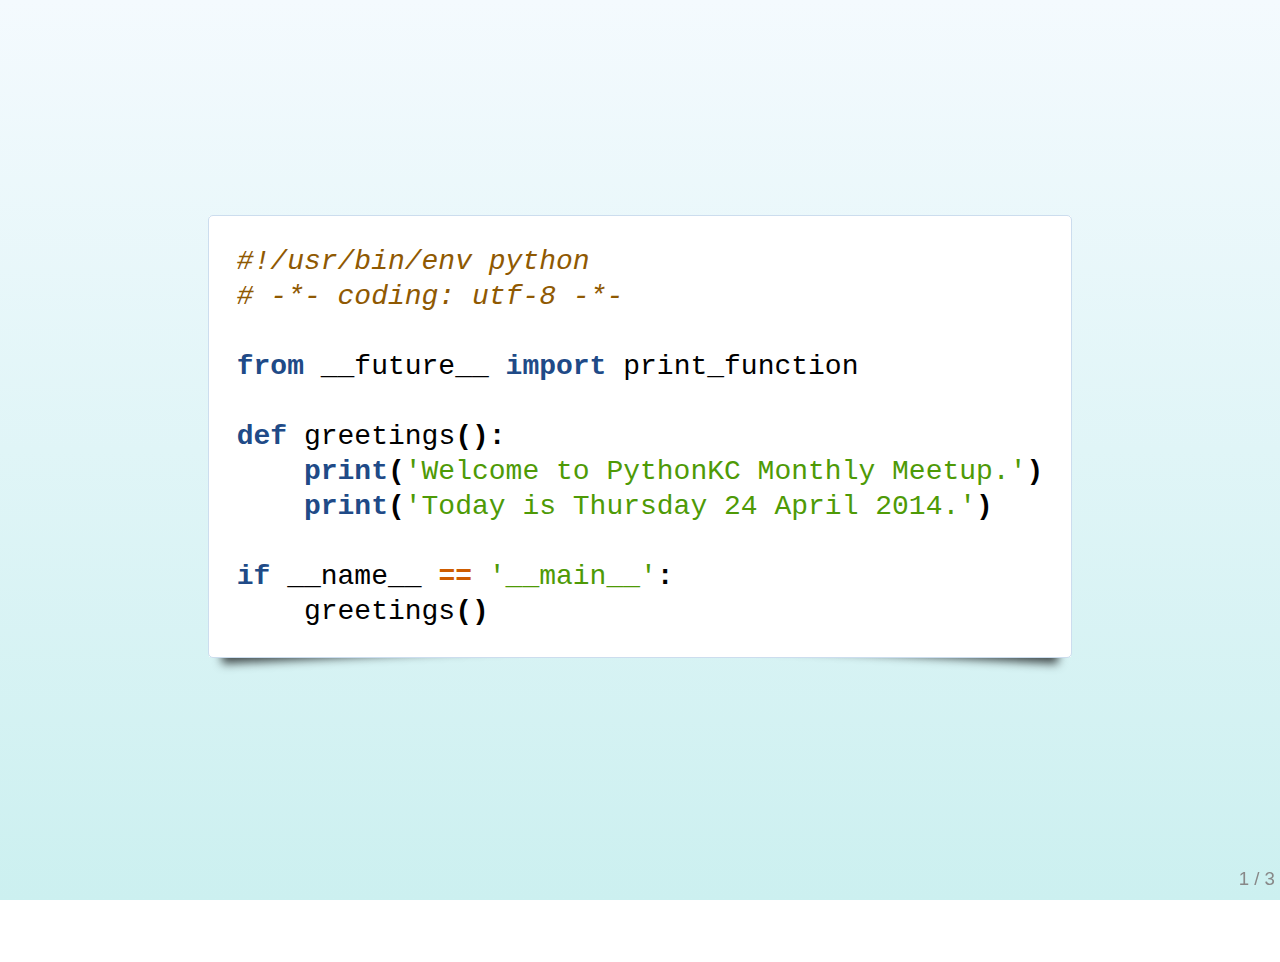
<file: 2014_04/pykc_meetup_20140424/index.html>
<!DOCTYPE html>
<!--[if lt IE 7]> <html class="no-js ie6" lang="en"> <![endif]-->
<!--[if IE 7]>    <html class="no-js ie7" lang="en"> <![endif]-->
<!--[if IE 8]>    <html class="no-js ie8" lang="en"> <![endif]-->
<!--[if gt IE 8]><!-->  <html class="no-js" lang="en"> <!--<![endif]-->
<head>
	<meta charset="utf-8">
	<meta http-equiv="X-UA-Compatible" content="IE=edge,chrome=1">
	
	<title>pydown</title>
	
	<meta name="description" content="A jQuery library for modern HTML presentations">
	<meta name="author" content="Caleb Troughton">
	<meta name="viewport" content="width=1024, user-scalable=no">
	
	<!-- Core and extension CSS files -->
	<link rel="stylesheet" href="css/deck.core.css">
	<link rel="stylesheet" href="css/deck.status.css">
	<link rel="stylesheet" href="css/deck.scale.css">
	
	<!-- Style theme. More available in /themes/style/ or create your own. -->
	<link rel="stylesheet" href="css/web-2.0.css">
	
	<!-- Transition theme. More available in /themes/transition/ or create your own. -->
	<link rel="stylesheet" href="css/horizontal-slide.css">

	<link rel="stylesheet" href="css/md_hl.css">
	
	<script src="js/modernizr.custom.js"></script>
</head>

<body class="deck-container">

<!-- Begin slides -->
<section class="slide "><div class="content"><div class="codehilite"><pre><span class="c">#!/usr/bin/env python</span>
<span class="c"># -*- coding: utf-8 -*-</span>

<span class="kn">from</span> <span class="nn">__future__</span> <span class="kn">import</span> <span class="n">print_function</span>

<span class="k">def</span> <span class="nf">greetings</span><span class="p">():</span>
    <span class="k">print</span><span class="p">(</span><span class="s">&#39;Welcome to PythonKC Monthly Meetup.&#39;</span><span class="p">)</span>
    <span class="k">print</span><span class="p">(</span><span class="s">&#39;Today is Thursday 24 April 2014.&#39;</span><span class="p">)</span>

<span class="k">if</span> <span class="n">__name__</span> <span class="o">==</span> <span class="s">&#39;__main__&#39;</span><span class="p">:</span>
    <span class="n">greetings</span><span class="p">()</span>
</pre></div></div></section>
<section class="slide left"><div class="content"><h2>PythonKC News</h2>
<h3>May Coffee &amp; Code</h3>
<ul>
<li>Saturday 10 May 2014</li>
<li>Looking for a location</li>
<li>Don't forget to bring your laptop!</li>
</ul>
<h3>May Monthly Meetup</h3>
<ul>
<li>Thursday 22 May 2014</li>
<li>Looking for a location</li>
<li>Looking for presentations<ul>
<li>You don't have to be an expert!</li>
<li>Just be willing to share something interesting!</li>
<li>Suggested monthly topic: Cool Things Python Can Do!<ul>
<li>Comprehensions</li>
<li>Useful built-ins</li>
<li>Neat modules (standard library or "third-party")</li>
</ul>
</li>
</ul>
</li>
</ul></div></section>
<section class="slide left"><div class="content"><h2>Python News</h2>
<ul>
<li>Space Monkey Blog: <a href="https://www.spacemonkey.com/blog/posts/go-space-monkey">Go Space Monkey</a></li>
<li>Python Software Foundation: <a href="https://www.python.org/psf/membership">Open Basic Membership</a></li>
<li>pyvideo.org: <a href="http://pyvideo.org/category/50/pycon-us-2014">PyCon US 2014 Videos</a></li>
<li>python.org: <a href="http://legacy.python.org/dev/peps/pep-0373/">PEP 373 -- Python 2.7 Release Schedule</a></li>
<li>Diary of a reverse-engineer: <a href="https://doar-e.github.io/blog/2014/04/17/deep-dive-into-pythons-vm-story-of-load_const-bug/">Deep Dive Into Python's VM: Story of LOAD_CONST Bug</a></li>
<li>Dr. Dobb's: <a href="http://www.drdobbs.com/architecture-and-design/lightweight-virtual-environments-in-pyth/240167069">Lightweight Virtual Environments in Python 3.4</a></li>
<li>Machinalis Blog: <a href="http://www.machinalis.com/blog/migrating-data-into-your-django-project/">Migrating data into your Django project</a></li>
<li>Medium: <a href="https://medium.com/joltem-an-open-incubator/1dfb89adca1d">Building a Git Server</a></li>
</ul></div></section>


<!-- deck.status snippet -->
<p class="deck-status">
	<span class="deck-status-current"></span>
	/
	<span class="deck-status-total"></span>
</p>

<!-- Grab CDN jQuery, with a protocol relative URL; fall back to local if offline -->
<script src="//ajax.googleapis.com/ajax/libs/jquery/1.7.2/jquery.min.js"></script>
<script>window.jQuery || document.write('<script src="js/jquery-1.7.2.min.js"><\/script>')</script>

<!-- Deck Core and extensions -->
<script src="js/deck.core.js"></script>
<script src="js/deck.status.js"></script>
<script src="js/deck.scale.js"></script>

<!-- Initialize the deck -->
<script>
$(function() {
	$.deck('.slide');
});
</script>

</body>
</html>
</file>
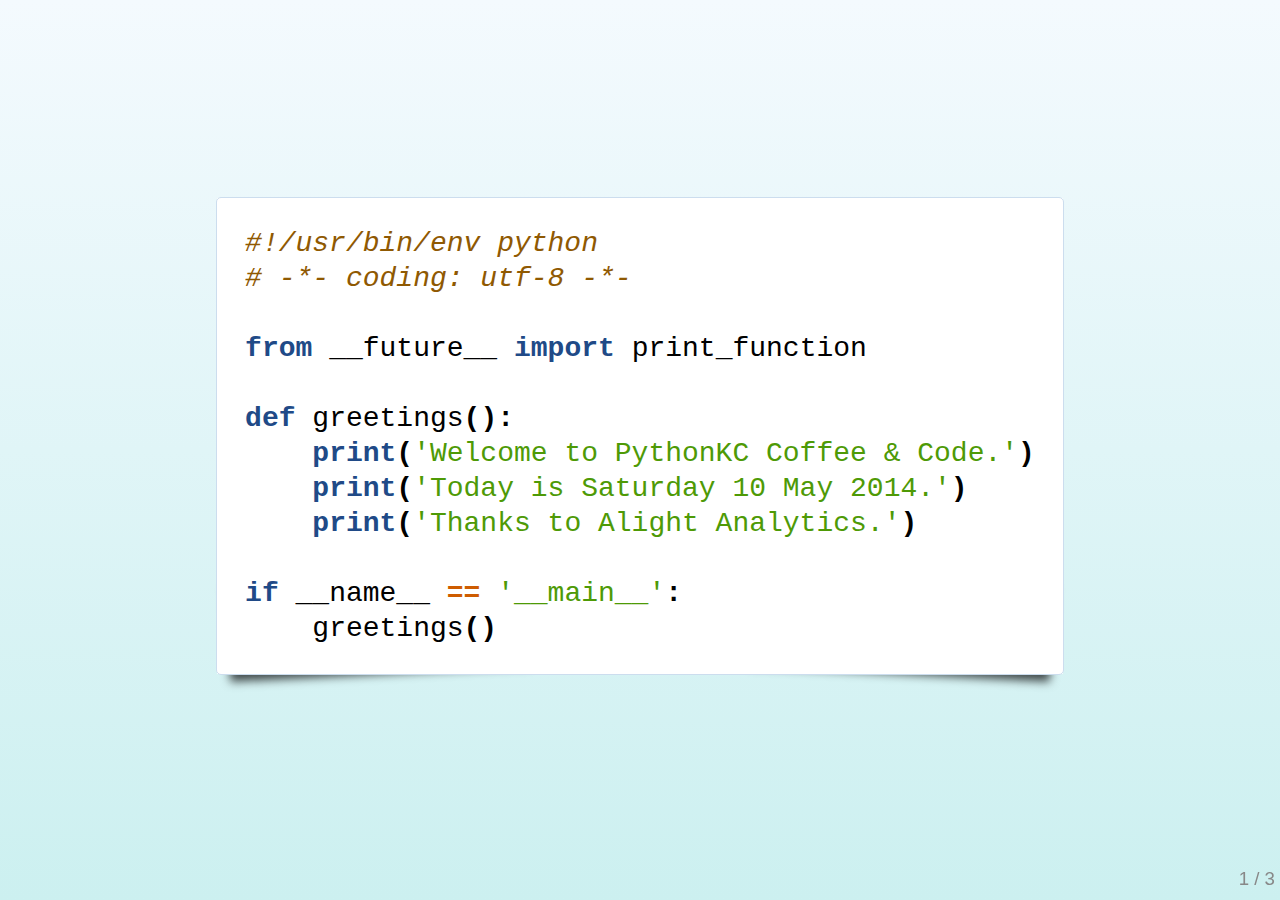
<file: 2014_05/pykc_coffee_20140510/index.html>
<!DOCTYPE html>
<!--[if lt IE 7]> <html class="no-js ie6" lang="en"> <![endif]-->
<!--[if IE 7]>    <html class="no-js ie7" lang="en"> <![endif]-->
<!--[if IE 8]>    <html class="no-js ie8" lang="en"> <![endif]-->
<!--[if gt IE 8]><!-->  <html class="no-js" lang="en"> <!--<![endif]-->
<head>
	<meta charset="utf-8">
	<meta http-equiv="X-UA-Compatible" content="IE=edge,chrome=1">
	
	<title>pydown</title>
	
	<meta name="description" content="A jQuery library for modern HTML presentations">
	<meta name="author" content="Caleb Troughton">
	<meta name="viewport" content="width=1024, user-scalable=no">
	
	<!-- Core and extension CSS files -->
	<link rel="stylesheet" href="css/deck.core.css">
	<link rel="stylesheet" href="css/deck.status.css">
	<link rel="stylesheet" href="css/deck.scale.css">
	
	<!-- Style theme. More available in /themes/style/ or create your own. -->
	<link rel="stylesheet" href="css/web-2.0.css">
	
	<!-- Transition theme. More available in /themes/transition/ or create your own. -->
	<link rel="stylesheet" href="css/horizontal-slide.css">

	<link rel="stylesheet" href="css/md_hl.css">
	
	<script src="js/modernizr.custom.js"></script>
</head>

<body class="deck-container">

<!-- Begin slides -->
<section class="slide "><div class="content"><div class="codehilite"><pre><span class="c">#!/usr/bin/env python</span>
<span class="c"># -*- coding: utf-8 -*-</span>

<span class="kn">from</span> <span class="nn">__future__</span> <span class="kn">import</span> <span class="n">print_function</span>

<span class="k">def</span> <span class="nf">greetings</span><span class="p">():</span>
    <span class="k">print</span><span class="p">(</span><span class="s">&#39;Welcome to PythonKC Coffee &amp; Code.&#39;</span><span class="p">)</span>
    <span class="k">print</span><span class="p">(</span><span class="s">&#39;Today is Saturday 10 May 2014.&#39;</span><span class="p">)</span>
    <span class="k">print</span><span class="p">(</span><span class="s">&#39;Thanks to Alight Analytics.&#39;</span><span class="p">)</span>

<span class="k">if</span> <span class="n">__name__</span> <span class="o">==</span> <span class="s">&#39;__main__&#39;</span><span class="p">:</span>
    <span class="n">greetings</span><span class="p">()</span>
</pre></div></div></section>
<section class="slide left"><div class="content"><h2>PythonKC News</h2>
<h3>May Thursday Meetup</h3>
<ul>
<li>22 May 2014</li>
<li>Looking for a location</li>
<li>Looking for presentations<ul>
<li>You don't have to be an expert!</li>
<li>Just be willing to share something interesting!</li>
<li>Cool Things Python Can Do!</li>
</ul>
</li>
</ul></div></section>
<section class="slide left"><div class="content"><h2>Python News</h2>
<ul>
<li>Toptal Blog: <a href="http://www.toptal.com/python/top-10-mistakes-that-python-programmers-make">Top 10 Mistakes That Python Programmers Make</a></li>
<li>Pydanny: <a href="http://pydanny.com/python-partials-are-fun.html">Python Partials Are Fun!</a></li>
<li>QuantStart: <a href="http://www.quantstart.com/articles/Parallelising-Python-with-Threading-and-Multiprocessing">Parallelising Python with Threading and Multiprocessing</a></li>
<li>Sebastian Raschka: <a href="http://nbviewer.ipython.org/github/rasbt/python_reference/blob/master/tutorials/scope_resolution_legb_rule.ipynb">A beginners's guide to Python's namespaces, scope resolution, and the LEGB rule</a></li>
<li>Charles Leifer: <a href="http://charlesleifer.com/blog/saturday-morning-hack-a-little-note-taking-app-with-flask/">A little note-taking app with Flask</a></li>
<li>Real Python! Blog: <a href="http://www.realpython.com/blog/flask-by-example-part-2-postgres-sqlalchemy-and-alembic/#.U22ULV6kBFw">Flask by Example - Part 2 - Postgres, SQLAlchemy, and Alembic</a></li>
<li>Matthew Rocklin: <a href="http://matthewrocklin.com/blog/work/2014/05/01/Fast-Data-Structures/">Python Data Structures Are Fast</a></li>
<li>Pythonic Perambulations: <a href="http://jakevdp.github.io/blog/2014/05/09/why-python-is-slow/">Why Python Is Slow - Looking Under the Hood</a></li>
</ul></div></section>


<!-- deck.status snippet -->
<p class="deck-status">
	<span class="deck-status-current"></span>
	/
	<span class="deck-status-total"></span>
</p>

<!-- Grab CDN jQuery, with a protocol relative URL; fall back to local if offline -->
<script src="//ajax.googleapis.com/ajax/libs/jquery/1.7.2/jquery.min.js"></script>
<script>window.jQuery || document.write('<script src="js/jquery-1.7.2.min.js"><\/script>')</script>

<!-- Deck Core and extensions -->
<script src="js/deck.core.js"></script>
<script src="js/deck.status.js"></script>
<script src="js/deck.scale.js"></script>

<!-- Initialize the deck -->
<script>
$(function() {
	$.deck('.slide');
});
</script>

</body>
</html>
</file>
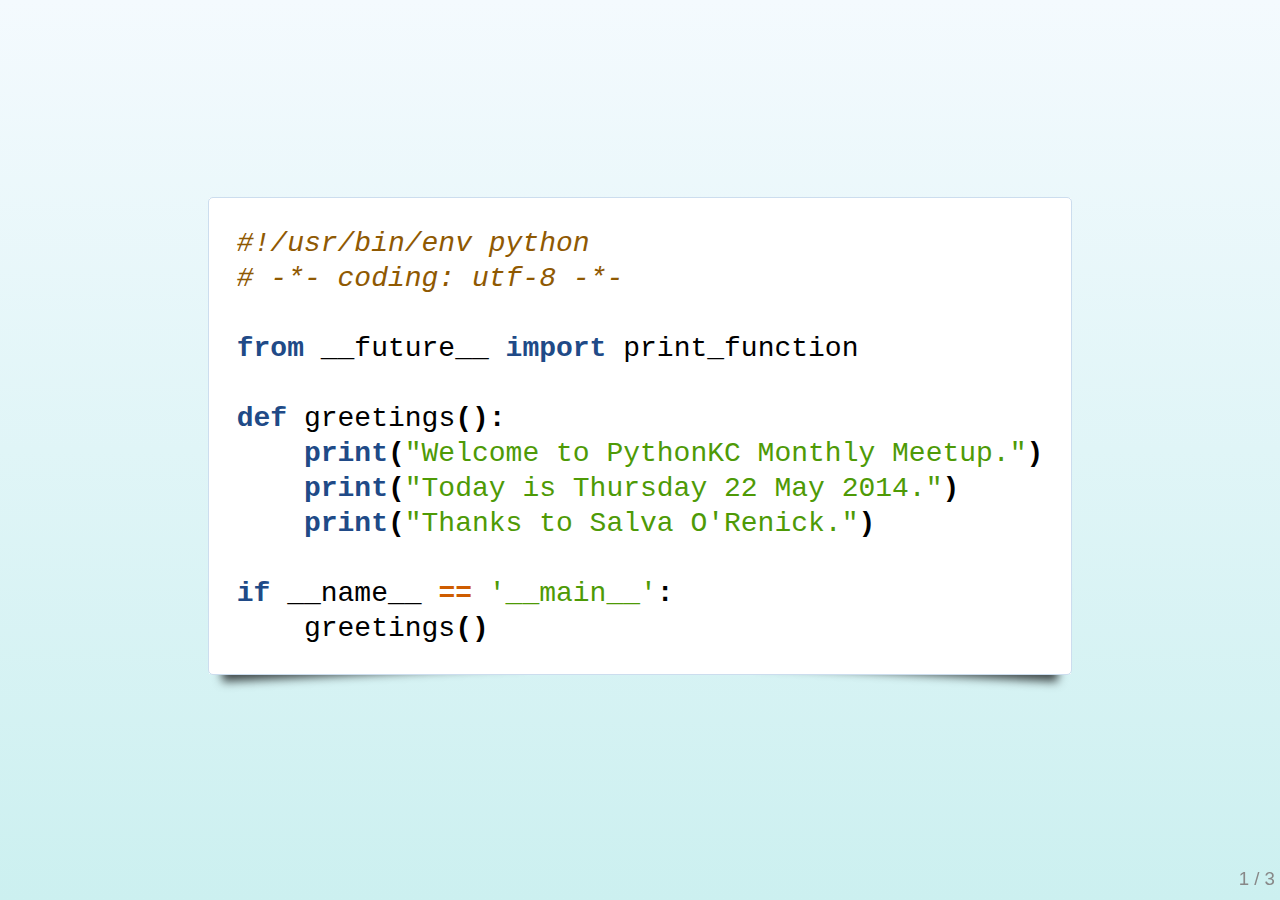
<file: 2014_05/pykc_meetup_20140522/index.html>
<!DOCTYPE html>
<!--[if lt IE 7]> <html class="no-js ie6" lang="en"> <![endif]-->
<!--[if IE 7]>    <html class="no-js ie7" lang="en"> <![endif]-->
<!--[if IE 8]>    <html class="no-js ie8" lang="en"> <![endif]-->
<!--[if gt IE 8]><!-->  <html class="no-js" lang="en"> <!--<![endif]-->
<head>
	<meta charset="utf-8">
	<meta http-equiv="X-UA-Compatible" content="IE=edge,chrome=1">
	
	<title>pydown</title>
	
	<meta name="description" content="A jQuery library for modern HTML presentations">
	<meta name="author" content="Caleb Troughton">
	<meta name="viewport" content="width=1024, user-scalable=no">
	
	<!-- Core and extension CSS files -->
	<link rel="stylesheet" href="css/deck.core.css">
	<link rel="stylesheet" href="css/deck.status.css">
	<link rel="stylesheet" href="css/deck.scale.css">
	
	<!-- Style theme. More available in /themes/style/ or create your own. -->
	<link rel="stylesheet" href="css/web-2.0.css">
	
	<!-- Transition theme. More available in /themes/transition/ or create your own. -->
	<link rel="stylesheet" href="css/horizontal-slide.css">

	<link rel="stylesheet" href="css/md_hl.css">
	
	<script src="js/modernizr.custom.js"></script>
</head>

<body class="deck-container">

<!-- Begin slides -->
<section class="slide "><div class="content"><div class="codehilite"><pre><span class="c">#!/usr/bin/env python</span>
<span class="c"># -*- coding: utf-8 -*-</span>

<span class="kn">from</span> <span class="nn">__future__</span> <span class="kn">import</span> <span class="n">print_function</span>

<span class="k">def</span> <span class="nf">greetings</span><span class="p">():</span>
    <span class="k">print</span><span class="p">(</span><span class="s">&quot;Welcome to PythonKC Monthly Meetup.&quot;</span><span class="p">)</span>
    <span class="k">print</span><span class="p">(</span><span class="s">&quot;Today is Thursday 22 May 2014.&quot;</span><span class="p">)</span>
    <span class="k">print</span><span class="p">(</span><span class="s">&quot;Thanks to Salva O&#39;Renick.&quot;</span><span class="p">)</span>

<span class="k">if</span> <span class="n">__name__</span> <span class="o">==</span> <span class="s">&#39;__main__&#39;</span><span class="p">:</span>
    <span class="n">greetings</span><span class="p">()</span>
</pre></div></div></section>
<section class="slide left"><div class="content"><h2>PythonKC News</h2>
<h3>June Coffee &amp; Code</h3>
<ul>
<li>14 June 2014</li>
<li>Looking for a location</li>
<li>Don't forget your laptop</li>
</ul>
<h3>June Thursday Meetup</h3>
<ul>
<li>26 June 2014</li>
<li>Looking for a location</li>
<li>Looking for presentations<ul>
<li>You don't have to be an expert!</li>
<li>Just be willing to share something interesting!</li>
<li>Cool Things Python Can Do!</li>
</ul>
</li>
</ul></div></section>
<section class="slide left"><div class="content"><h2>Python News</h2>
<ul>
<li>The Digital Cat: <a href="http://lgiordani.github.io/blog/2014/05/19/method-overriding-in-python/">Method Overriding in Python</a></li>
<li>Constantine Lignos: <a href="http://lignos.org/py_antipatterns/">Anti-Patterns in Python Programming</a></li>
<li>Scott Sievert: <a href="http://scottsievert.github.io/blog/2014/05/14/Scientific-Python-tips-and-tricks/">Scientific Python Tips and Tricks</a></li>
<li>David Cramer's Blog: <a href="http://cramer.io/2014/05/20/mocking-requests-with-responses/">Mocking Python Requests with Responses</a></li>
<li>Lorena A. Barba Group: <a href="http://lorenabarba.com/blog/why-i-push-for-python/#.U3FMdNVey9I.google_plusone_share">Why I push for Python</a></li>
<li>AWS Application Management Blog: <a href="http://blogs.aws.amazon.com/application-management/post/Tx1ZLAHMVBEDCOC/Dockerizing-a-Python-Web-App">Dockerizing a Python Web App</a></li>
<li>The Geek Stuff: <a href="http://www.thegeekstuff.com/2014/05/python-filter-and-list/">9 Python Filter Function and List Comprehension Examples</a></li>
</ul></div></section>


<!-- deck.status snippet -->
<p class="deck-status">
	<span class="deck-status-current"></span>
	/
	<span class="deck-status-total"></span>
</p>

<!-- Grab CDN jQuery, with a protocol relative URL; fall back to local if offline -->
<script src="//ajax.googleapis.com/ajax/libs/jquery/1.7.2/jquery.min.js"></script>
<script>window.jQuery || document.write('<script src="js/jquery-1.7.2.min.js"><\/script>')</script>

<!-- Deck Core and extensions -->
<script src="js/deck.core.js"></script>
<script src="js/deck.status.js"></script>
<script src="js/deck.scale.js"></script>

<!-- Initialize the deck -->
<script>
$(function() {
	$.deck('.slide');
});
</script>

</body>
</html>
</file>
<file: 2013_10/pykc_20131024/css/deck.core.css>
html, body {
  height: 100%;
  padding: 0;
  margin: 0;
}

body.deck-container {
  overflow-y: auto;
  position: static;
}

.deck-container {
  position: relative;
  min-height: 100%;
  margin: 0 auto;
  padding: 0 48px;
  font-size: 16px;
  line-height: 1.25;
  overflow: hidden;
  /* Resets and base styles from HTML5 Boilerplate */
  /* End HTML5 Boilerplate adaptations */
}
.js .deck-container {
  visibility: hidden;
}
.ready .deck-container {
  visibility: visible;
}
.touch .deck-container {
  -webkit-text-size-adjust: none;
  -moz-text-size-adjust: none;
}
.deck-container div, .deck-container span, .deck-container object, .deck-container iframe,
.deck-container h1, .deck-container h2, .deck-container h3, .deck-container h4, .deck-container h5, .deck-container h6, .deck-container p, .deck-container blockquote, .deck-container pre,
.deck-container abbr, .deck-container address, .deck-container cite, .deck-container code, .deck-container del, .deck-container dfn, .deck-container em, .deck-container img, .deck-container ins, .deck-container kbd, .deck-container q, .deck-container samp,
.deck-container small, .deck-container strong, .deck-container sub, .deck-container sup, .deck-container var, .deck-container b, .deck-container i, .deck-container dl, .deck-container dt, .deck-container dd, .deck-container ol, .deck-container ul, .deck-container li,
.deck-container fieldset, .deck-container form, .deck-container label, .deck-container legend,
.deck-container table, .deck-container caption, .deck-container tbody, .deck-container tfoot, .deck-container thead, .deck-container tr, .deck-container th, .deck-container td,
.deck-container article, .deck-container aside, .deck-container canvas, .deck-container details, .deck-container figcaption, .deck-container figure,
.deck-container footer, .deck-container header, .deck-container hgroup, .deck-container menu, .deck-container nav, .deck-container section, .deck-container summary,
.deck-container time, .deck-container mark, .deck-container audio, .deck-container video {
  margin: 0;
  padding: 0;
  border: 0;
  font-size: 100%;
  font: inherit;
  vertical-align: baseline;
}
.deck-container article, .deck-container aside, .deck-container details, .deck-container figcaption, .deck-container figure,
.deck-container footer, .deck-container header, .deck-container hgroup, .deck-container menu, .deck-container nav, .deck-container section {
  display: block;
}
.deck-container blockquote, .deck-container q {
  quotes: none;
}
.deck-container blockquote:before, .deck-container blockquote:after, .deck-container q:before, .deck-container q:after {
  content: "";
  content: none;
}
.deck-container ins {
  background-color: #ff9;
  color: #000;
  text-decoration: none;
}
.deck-container mark {
  background-color: #ff9;
  color: #000;
  font-style: italic;
  font-weight: bold;
}
.deck-container del {
  text-decoration: line-through;
}
.deck-container abbr[title], .deck-container dfn[title] {
  border-bottom: 1px dotted;
  cursor: help;
}
.deck-container table {
  border-collapse: collapse;
  border-spacing: 0;
}
.deck-container hr {
  display: block;
  height: 1px;
  border: 0;
  border-top: 1px solid #ccc;
  margin: 1em 0;
  padding: 0;
}
.deck-container input, .deck-container select {
  vertical-align: middle;
}
.deck-container select, .deck-container input, .deck-container textarea, .deck-container button {
  font: 99% sans-serif;
}
.deck-container pre, .deck-container code, .deck-container kbd, .deck-container samp {
  font-family: monospace, sans-serif;
}
.deck-container a {
  -webkit-tap-highlight-color: rgba(0, 0, 0, 0);
}
.deck-container a:hover, .deck-container a:active {
  outline: none;
}
.deck-container ul, .deck-container ol {
  margin-left: 2em;
  vertical-align: top;
}
.deck-container ol {
  list-style-type: decimal;
}
.deck-container nav ul, .deck-container nav li {
  margin: 0;
  list-style: none;
  list-style-image: none;
}
.deck-container small {
  font-size: 85%;
}
.deck-container strong, .deck-container th {
  font-weight: bold;
}
.deck-container td {
  vertical-align: top;
}
.deck-container sub, .deck-container sup {
  font-size: 75%;
  line-height: 0;
  position: relative;
}
.deck-container sup {
  top: -0.5em;
}
.deck-container sub {
  bottom: -0.25em;
}
.deck-container textarea {
  overflow: auto;
}
.ie6 .deck-container legend, .ie7 .deck-container legend {
  margin-left: -7px;
}
.deck-container input[type="radio"] {
  vertical-align: text-bottom;
}
.deck-container input[type="checkbox"] {
  vertical-align: bottom;
}
.ie7 .deck-container input[type="checkbox"] {
  vertical-align: baseline;
}
.ie6 .deck-container input {
  vertical-align: text-bottom;
}
.deck-container label, .deck-container input[type="button"], .deck-container input[type="submit"], .deck-container input[type="image"], .deck-container button {
  cursor: pointer;
}
.deck-container button, .deck-container input, .deck-container select, .deck-container textarea {
  margin: 0;
}
.deck-container input:invalid, .deck-container textarea:invalid {
  border-radius: 1px;
  -moz-box-shadow: 0px 0px 5px red;
  -webkit-box-shadow: 0px 0px 5px red;
  box-shadow: 0px 0px 5px red;
}
.deck-container input:invalid .no-boxshadow, .deck-container textarea:invalid .no-boxshadow {
  background-color: #f0dddd;
}
.deck-container button {
  width: auto;
  overflow: visible;
}
.ie7 .deck-container img {
  -ms-interpolation-mode: bicubic;
}
.deck-container, .deck-container select, .deck-container input, .deck-container textarea {
  color: #444;
}
.deck-container a {
  color: #607890;
}
.deck-container a:hover, .deck-container a:focus {
  color: #036;
}
.deck-container a:link {
  -webkit-tap-highlight-color: #fff;
}
.deck-container.deck-loading {
  display: none;
}

.slide {
  width: auto;
  min-height: 100%;
  position: relative;
}
.slide h1 {
  font-size: 4.5em;
}
.slide h1, .slide .vcenter {
  font-weight: bold;
  text-align: center;
  padding-top: 1em;
  max-height: 100%;
}
.csstransforms .slide h1, .csstransforms .slide .vcenter {
  padding: 0 48px;
  position: absolute;
  left: 0;
  right: 0;
  top: 50%;
  -webkit-transform: translate(0, -50%);
  -moz-transform: translate(0, -50%);
  -ms-transform: translate(0, -50%);
  -o-transform: translate(0, -50%);
  transform: translate(0, -50%);
}
.slide .vcenter h1 {
  position: relative;
  top: auto;
  padding: 0;
  -webkit-transform: none;
  -moz-transform: none;
  -ms-transform: none;
  -o-transform: none;
  transform: none;
}
.slide h2 {
  font-size: 2.25em;
  font-weight: bold;
  padding-top: .5em;
  margin: 0 0 .66666em 0;
  border-bottom: 3px solid #888;
}
.slide h3 {
  font-size: 1.4375em;
  font-weight: bold;
  margin-bottom: .30435em;
}
.slide h4 {
  font-size: 1.25em;
  font-weight: bold;
  margin-bottom: .25em;
}
.slide h5 {
  font-size: 1.125em;
  font-weight: bold;
  margin-bottom: .2222em;
}
.slide h6 {
  font-size: 1em;
  font-weight: bold;
}
.slide img, .slide iframe, .slide video {
  display: block;
  max-width: 100%;
}
.slide video, .slide iframe, .slide img {
  display: block;
  margin: 0 auto;
}
.slide p, .slide blockquote, .slide iframe, .slide img, .slide ul, .slide ol, .slide pre, .slide video {
  margin-bottom: 1em;
}
.slide pre {
  white-space: pre;
  white-space: pre-wrap;
  word-wrap: break-word;
  padding: 1em;
  border: 1px solid #888;
}
.slide em {
  font-style: italic;
}
.slide li {
  padding: .25em 0;
  vertical-align: middle;
}

.deck-before, .deck-previous, .deck-next, .deck-after {
  position: absolute;
  left: -999em;
  top: -999em;
}

.deck-current {
  z-index: 2;
}

.slide .slide {
  visibility: hidden;
  position: static;
  min-height: 0;
}

.deck-child-current {
  position: static;
  z-index: 2;
}
.deck-child-current .slide {
  visibility: hidden;
}
.deck-child-current .deck-previous, .deck-child-current .deck-before, .deck-child-current .deck-current {
  visibility: visible;
}

@media screen and (max-device-width: 480px) {
  /* html { -webkit-text-size-adjust:none; -ms-text-size-adjust:none; } */
}
@media print {
  * {
    background: transparent !important;
    color: black !important;
    text-shadow: none !important;
    filter: none !important;
    -ms-filter: none !important;
    -webkit-box-reflect: none !important;
    -moz-box-reflect: none !important;
    -webkit-box-shadow: none !important;
    -moz-box-shadow: none !important;
    box-shadow: none !important;
  }
  * :before, * :after {
    display: none !important;
  }

  a, a:visited {
    color: #444 !important;
    text-decoration: underline;
  }

  a[href]:after {
    content: " (" attr(href) ")";
  }

  abbr[title]:after {
    content: " (" attr(title) ")";
  }

  .ir a:after, a[href^="javascript:"]:after, a[href^="#"]:after {
    content: "";
  }

  pre, blockquote {
    border: 1px solid #999;
    page-break-inside: avoid;
  }

  thead {
    display: table-header-group;
  }

  tr, img {
    page-break-inside: avoid;
  }

  @page {
    margin: 0.5cm;
}

  p, h2, h3 {
    orphans: 3;
    widows: 3;
  }

  h2, h3 {
    page-break-after: avoid;
  }

  .slide {
    position: static !important;
    visibility: visible !important;
    display: block !important;
    -webkit-transform: none !important;
    -moz-transform: none !important;
    -o-transform: none !important;
    -ms-transform: none !important;
    transform: none !important;
    opacity: 1 !important;
  }

  h1, .vcenter {
    -webkit-transform: none !important;
    -moz-transform: none !important;
    -o-transform: none !important;
    -ms-transform: none !important;
    transform: none !important;
    padding: 0 !important;
    position: static !important;
  }

  .deck-container > .slide {
    page-break-after: always;
  }

  .deck-container {
    width: 100% !important;
    height: auto !important;
    padding: 0 !important;
    display: block !important;
  }

  script {
    display: none;
  }
}
</file>
<file: 2013_10/pykc_20131024/css/deck.status.css>
.deck-container .deck-status {
  position: absolute;
  bottom: 10px;
  right: 5px;
  color: #888;
  z-index: 3;
  margin: 0;
}

body.deck-container .deck-status {
  position: fixed;
}

@media print {
  .deck-status {
    display: none;
  }
}
</file>
<file: 2013_10/pykc_20131024/css/deck.scale.css>
/* Remove this line if you are embedding deck.js in a page and
using the scale extension. */
.csstransforms {
  overflow: hidden;
}

.csstransforms .deck-container.deck-scale:not(.deck-menu) > .slide {
  -webkit-box-sizing: padding-box;
  -moz-box-sizing: padding-box;
  box-sizing: padding-box;
  width: 100%;
  padding-bottom: 20px;
}
.csstransforms .deck-container.deck-scale:not(.deck-menu) > .slide > .deck-slide-scaler {
  -webkit-transform-origin: 50% 0;
  -moz-transform-origin: 50% 0;
  -o-transform-origin: 50% 0;
  -ms-transform-origin: 50% 0;
  transform-origin: 50% 0;
}

.csstransforms .deck-container.deck-menu .deck-slide-scaler {
  -webkit-transform: none !important;
  -moz-transform: none !important;
  -o-transform: none !important;
  -ms-transform: none !important;
  transform: none !important;
}
</file>
<file: 2013_10/pykc_20131024/css/web-2.0.css>
@charset "UTF-8";
.deck-container {
  font-family: "Gill Sans", "Gill Sans MT", Calibri, sans-serif;
  font-size: 1.75em;
  background: #f4fafe;
  /* Old browsers */
  background: -moz-linear-gradient(top, #f4fafe 0%, #ccf0f0 100%);
  /* FF3.6+ */
  background: -webkit-gradient(linear, left top, left bottom, color-stop(0%, #f4fafe), color-stop(100%, #ccf0f0));
  /* Chrome,Safari4+ */
  background: -webkit-linear-gradient(top, #f4fafe 0%, #ccf0f0 100%);
  /* Chrome10+,Safari5.1+ */
  background: -o-linear-gradient(top, #f4fafe 0%, #ccf0f0 100%);
  /* Opera11.10+ */
  background: -ms-linear-gradient(top, #f4fafe 0%, #ccf0f0 100%);
  /* IE10+ */
  background: linear-gradient(top, #f4fafe 0%, #ccf0f0 100%);
  /* W3C */
  background-attachment: fixed;
}
.deck-container > .slide {
  text-shadow: 1px 1px 1px rgba(255, 255, 255, 0.5);
}
.deck-container > .slide .deck-before, .deck-container > .slide .deck-previous {
  opacity: 0.4;
}
.deck-container > .slide .deck-before:not(.deck-child-current) .deck-before, .deck-container > .slide .deck-before:not(.deck-child-current) .deck-previous, .deck-container > .slide .deck-previous:not(.deck-child-current) .deck-before, .deck-container > .slide .deck-previous:not(.deck-child-current) .deck-previous {
  opacity: 1;
}
.deck-container > .slide .deck-child-current {
  opacity: 1;
}
.deck-container .slide h1, .deck-container .slide h2, .deck-container .slide h3, .deck-container .slide h4, .deck-container .slide h5, .deck-container .slide h6 {
  font-family: "Hoefler Text", Constantia, Palatino, "Palatino Linotype", "Book Antiqua", Georgia, serif;
}
.deck-container .slide h1 {
  color: #08455f;
}
.deck-container .slide h2 {
  color: #0b7495;
  border-bottom: 0;
}
.cssreflections .deck-container .slide h2 {
  line-height: 1;
  -webkit-box-reflect: below -0.556em -webkit-gradient(linear, left top, left bottom, from(transparent), color-stop(0.3, transparent), color-stop(0.7, rgba(255, 255, 255, 0.1)), to(transparent));
  -moz-box-reflect: below -0.556em -moz-linear-gradient(top, transparent 0%, transparent 30%, rgba(255, 255, 255, 0.3) 100%);
}
.deck-container .slide h3 {
  color: #000;
}
.deck-container .slide pre {
  border-color: #cde;
  background: #fff;
  position: relative;
  z-index: auto;
  /* http://nicolasgallagher.com/css-drop-shadows-without-images/ */
}
.borderradius .deck-container .slide pre {
  -webkit-border-radius: 5px;
  -moz-border-radius: 5px;
  border-radius: 5px;
}
.csstransforms.boxshadow .deck-container .slide pre > :first-child:before {
  content: "";
  position: absolute;
  z-index: -1;
  background: #fff;
  top: 0;
  bottom: 0;
  left: 0;
  right: 0;
}
.csstransforms.boxshadow .deck-container .slide pre:before, .csstransforms.boxshadow .deck-container .slide pre:after {
  content: "";
  position: absolute;
  z-index: -2;
  bottom: 15px;
  width: 50%;
  height: 20%;
  max-width: 300px;
  -webkit-box-shadow: 0 15px 10px rgba(0, 0, 0, 0.7);
  -moz-box-shadow: 0 15px 10px rgba(0, 0, 0, 0.7);
  box-shadow: 0 15px 10px rgba(0, 0, 0, 0.7);
}
.csstransforms.boxshadow .deck-container .slide pre:before {
  left: 10px;
  -webkit-transform: rotate(-3deg);
  -moz-transform: rotate(-3deg);
  -ms-transform: rotate(-3deg);
  -o-transform: rotate(-3deg);
  transform: rotate(-3deg);
}
.csstransforms.boxshadow .deck-container .slide pre:after {
  right: 10px;
  -webkit-transform: rotate(3deg);
  -moz-transform: rotate(3deg);
  -ms-transform: rotate(3deg);
  -o-transform: rotate(3deg);
  transform: rotate(3deg);
}
.deck-container .slide code {
  color: #789;
}
.deck-container .slide blockquote {
  font-family: "Hoefler Text", Constantia, Palatino, "Palatino Linotype", "Book Antiqua", Georgia, serif;
  font-size: 2em;
  padding: 1em 2em .5em 2em;
  color: #000;
  background: #fff;
  position: relative;
  border: 1px solid #cde;
  z-index: auto;
}
.borderradius .deck-container .slide blockquote {
  -webkit-border-radius: 5px;
  -moz-border-radius: 5px;
  border-radius: 5px;
}
.boxshadow .deck-container .slide blockquote > :first-child:before {
  content: "";
  position: absolute;
  z-index: -1;
  background: #fff;
  top: 0;
  bottom: 0;
  left: 0;
  right: 0;
}
.boxshadow .deck-container .slide blockquote:after {
  content: "";
  position: absolute;
  z-index: -2;
  top: 10px;
  bottom: 10px;
  left: 0;
  right: 50%;
  -moz-border-radius: 10px/100px;
  border-radius: 10px/100px;
  -webkit-box-shadow: 0 0 15px rgba(0, 0, 0, 0.6);
  -moz-box-shadow: 0 0 15px rgba(0, 0, 0, 0.6);
  box-shadow: 0 0 15px rgba(0, 0, 0, 0.6);
}
.deck-container .slide blockquote p {
  margin: 0;
}
.deck-container .slide blockquote cite {
  font-size: .5em;
  font-style: normal;
  font-weight: bold;
  color: #888;
}
.deck-container .slide blockquote:before {
  content: "“";
  position: absolute;
  top: 0;
  left: 0;
  font-size: 5em;
  line-height: 1;
  color: #ccf0f0;
  z-index: 1;
}
.deck-container .slide ::-moz-selection {
  background: #08455f;
  color: #fff;
}
.deck-container .slide ::selection {
  background: #08455f;
  color: #fff;
}
.deck-container .slide a, .deck-container .slide a:hover, .deck-container .slide a:focus, .deck-container .slide a:active, .deck-container .slide a:visited {
  color: #599;
  text-decoration: none;
}
.deck-container .slide a:hover, .deck-container .slide a:focus {
  text-decoration: underline;
}
.deck-container .deck-prev-link, .deck-container .deck-next-link {
  background: #fff;
  opacity: 0.5;
}
.deck-container .deck-prev-link, .deck-container .deck-prev-link:hover, .deck-container .deck-prev-link:focus, .deck-container .deck-prev-link:active, .deck-container .deck-prev-link:visited, .deck-container .deck-next-link, .deck-container .deck-next-link:hover, .deck-container .deck-next-link:focus, .deck-container .deck-next-link:active, .deck-container .deck-next-link:visited {
  color: #599;
}
.deck-container .deck-prev-link:hover, .deck-container .deck-prev-link:focus, .deck-container .deck-next-link:hover, .deck-container .deck-next-link:focus {
  opacity: 1;
  text-decoration: none;
}
.deck-container .deck-status {
  font-size: 0.6666em;
}
.deck-container.deck-menu .slide {
  background: transparent;
  -webkit-border-radius: 5px;
  -moz-border-radius: 5px;
  border-radius: 5px;
}
.rgba .deck-container.deck-menu .slide {
  background: rgba(0, 0, 0, 0.1);
}
.deck-container.deck-menu .slide.deck-current, .rgba .deck-container.deck-menu .slide.deck-current, .no-touch .deck-container.deck-menu .slide:hover {
  background: #fff;
}
.deck-container .goto-form {
  background: #fff;
  border: 1px solid #cde;
  -webkit-border-radius: 5px;
  -moz-border-radius: 5px;
  border-radius: 5px;
}
.boxshadow .deck-container .goto-form {
  -webkit-box-shadow: 0 15px 10px -10px rgba(0, 0, 0, 0.5), 0 1px 4px rgba(0, 0, 0, 0.3), 0 0 40px rgba(0, 0, 0, 0.1) inset;
  -moz-box-shadow: 0 15px 10px -10px rgba(0, 0, 0, 0.5), 0 1px 4px rgba(0, 0, 0, 0.3), 0 0 40px rgba(0, 0, 0, 0.1) inset;
  box-shadow: 0 15px 10px -10px rgba(0, 0, 0, 0.5), 0 1px 4px rgba(0, 0, 0, 0.3), 0 0 40px rgba(0, 0, 0, 0.1) inset;
}
.csstransforms .deck-container .slide h1 {
    padding: 0;
    left: auto;
    right: auto;
    top: auto;
    position: relative;
    -moz-transform: none;
    -webkit-transform: none;
    -o-transform: none;
    transform: none;
}
.deck-container .slide {
    display: -webkit-box;
    display: -ms-box;
    display: box;
    -moz-box-orient: vertical;
    -webkit-box-orient: vertical;
    -ms-box-orient: vertical;
    box-orient: vertical;
    -moz-box-align: center;
    -webkit-box-align: center;
    -ms-box-align: center;
    box-align: center;
    -moz-box-pack: center;
    -webkit-box-pack: center;
    -ms-box-pack: center;
    box-pack: center;
}
.deck-container .slide.left {
    display: -webkit-box;
    display: -ms-box;
    display: box;
    -moz-box-orient: vertical;
    -webkit-box-orient: vertical;
    -ms-box-orient: vertical;
    box-orient: vertical;
    -moz-box-align: start;
    -webkit-box-align: start;
    -ms-box-align: start;
    box-align: start;
    -moz-box-pack: start;
    -webkit-box-pack: start;
    -ms-box-pack: start;
    box-pack: start; 
}
.deck-container .slide.left .content {
    display: -webkit-box;
    display: -ms-box;
    display: box;
    -moz-box-orient: vertical;
    -webkit-box-orient: vertical;
    -ms-box-orient: vertical;
    box-orient: vertical;
    -moz-box-align: start;
    -webkit-box-align: start;
    -ms-box-align: start;
    box-align: start;
    -moz-box-pack: start;
    -webkit-box-pack: start;
    -ms-box-pack: start;
    box-pack: start; 
}
.deck-container .slide.left .content > * {
    display: -webkit-box;
    display: -ms-box;
    display: box;
    -moz-box-orient: vertical;
    -webkit-box-orient: vertical;
    -ms-box-orient: vertical;
    box-orient: vertical;
    -moz-box-align: start;
    -webkit-box-align: start;
    -ms-box-align: start;
    box-align: start;
    -moz-box-pack: start;
    -webkit-box-pack: start;
    -ms-box-pack: start;
    box-pack: start; 
}
.deck-container .slide .content {
    display: -webkit-box;
    display: -ms-box;
    display: box;
    -moz-box-orient: vertical;
    -webkit-box-orient: vertical;
    -ms-box-orient: vertical;
    box-orient: vertical;
    -moz-box-align: center;
    -webkit-box-align: center;
    -ms-box-align: center;
    box-align: center;
    -moz-box-pack: center;
    -webkit-box-pack: center;
    -ms-box-pack: center;
    box-pack: center;
}
.deck-container .slide .content > * {
    display: -webkit-box;
    display: -ms-box;
    display: box;
    -moz-box-orient: vertical;
    -webkit-box-orient: vertical;
    -ms-box-orient: vertical;
    box-orient: vertical;
    -moz-box-align: center;
    -webkit-box-align: center;
    -ms-box-align: center;
    box-align: center;
    -moz-box-pack: center;
    -webkit-box-pack: center;
    -ms-box-pack: center;
    box-pack: center; 
}
</file>
<file: 2013_10/pykc_20131024/css/horizontal-slide.css>
.csstransitions.csstransforms {
  overflow-x: hidden;
}
.csstransitions.csstransforms .deck-container > .slide {
  -webkit-transition: -webkit-transform 500ms ease-in-out;
  -moz-transition: -moz-transform 500ms ease-in-out;
  -ms-transition: -ms-transform 500ms ease-in-out;
  -o-transition: -o-transform 500ms ease-in-out;
  transition: transform 500ms ease-in-out;
}
.csstransitions.csstransforms .deck-container:not(.deck-menu) > .slide {
  position: absolute;
  top: 0;
  left: 0;
  -webkit-box-sizing: border-box;
  -moz-box-sizing: border-box;
  box-sizing: border-box;
  width: 100%;
  padding: 0 48px;
}
.csstransitions.csstransforms .deck-container:not(.deck-menu) > .slide .slide {
  position: relative;
  left: 0;
  top: 0;
  -webkit-transition: -webkit-transform 500ms ease-in-out, opacity 500ms ease-in-out;
  -moz-transition: -moz-transform 500ms ease-in-out, opacity 500ms ease-in-out;
  -ms-transition: -ms-transform 500ms ease-in-out, opacity 500ms ease-in-out;
  -o-transition: -o-transform 500ms ease-in-out, opacity 500ms ease-in-out;
  transition: -webkit-transform 500ms ease-in-out, opacity 500ms ease-in-out;
}
.csstransitions.csstransforms .deck-container:not(.deck-menu) > .slide .deck-next, .csstransitions.csstransforms .deck-container:not(.deck-menu) > .slide .deck-after {
  visibility: visible;
  -webkit-transform: translate3d(200%, 0, 0);
  -moz-transform: translate(200%, 0);
  -ms-transform: translate(200%, 0);
  -o-transform: translate(200%, 0);
  transform: translate3d(200%, 0, 0);
}
.csstransitions.csstransforms .deck-container:not(.deck-menu) > .deck-previous {
  -webkit-transform: translate3d(-200%, 0, 0);
  -moz-transform: translate(-200%, 0);
  -ms-transform: translate(-200%, 0);
  -o-transform: translate(-200%, 0);
  transform: translate3d(-200%, 0, 0);
}
.csstransitions.csstransforms .deck-container:not(.deck-menu) > .deck-before {
  -webkit-transform: translate3d(-400%, 0, 0);
  -moz-transform: translate(-400%, 0);
  -ms-transform: translate(-400%, 0);
  -o-transform: translate(-400%, 0);
  transform: translate3d(-400%, 0, 0);
}
.csstransitions.csstransforms .deck-container:not(.deck-menu) > .deck-next {
  -webkit-transform: translate3d(200%, 0, 0);
  -moz-transform: translate(200%, 0);
  -ms-transform: translate(200%, 0);
  -o-transform: translate(200%, 0);
  transform: translate3d(200%, 0, 0);
}
.csstransitions.csstransforms .deck-container:not(.deck-menu) > .deck-after {
  -webkit-transform: translate3d(400%, 0, 0);
  -moz-transform: translate(400%, 0);
  -ms-transform: translate(400%, 0);
  -o-transform: translate(400%, 0);
  transform: translate3d(400%, 0, 0);
}
.csstransitions.csstransforms .deck-container:not(.deck-menu) > .deck-before .slide, .csstransitions.csstransforms .deck-container:not(.deck-menu) > .deck-previous .slide {
  visibility: visible;
}
.csstransitions.csstransforms .deck-container:not(.deck-menu) > .deck-child-current {
  -webkit-transform: none;
  -moz-transform: none;
  -ms-transform: none;
  -o-transform: none;
  transform: none;
}
</file>
<file: 2013_10/pykc_20131024/css/md_hl.css>
/*pygments style from Armin Ronacher*/
pre .hll { background-color: #ffffcc }
pre .c { color: #8f5902; font-style: italic } /* Comment */
pre .err { color: #a40000; border: 1px solid #ef2929 } /* Error */
pre .g { color: #000000 } /* Generic */
pre .k { color: #204a87; font-weight: bold } /* Keyword */
pre .l { color: #000000 } /* Literal */
pre .n { color: #000000 } /* Name */
pre .o { color: #ce5c00; font-weight: bold } /* Operator */
pre .x { color: #000000 } /* Other */
pre .p { color: #000000; font-weight: bold } /* Punctuation */
pre .cm { color: #8f5902; font-style: italic } /* Comment.Multiline */
pre .cp { color: #8f5902; font-style: italic } /* Comment.Preproc */
pre .c1 { color: #8f5902; font-style: italic } /* Comment.Single */
pre .cs { color: #8f5902; font-style: italic } /* Comment.Special */
pre .gd { color: #a40000 } /* Generic.Deleted */
pre .ge { color: #000000; font-style: italic } /* Generic.Emph */
pre .gr { color: #ef2929 } /* Generic.Error */
pre .gh { color: #000080; font-weight: bold } /* Generic.Heading */
pre .gi { color: #00A000 } /* Generic.Inserted */
pre .go { color: #000000; font-style: italic } /* Generic.Output */
pre .gp { color: #8f5902 } /* Generic.Prompt */
pre .gs { color: #000000; font-weight: bold } /* Generic.Strong */
pre .gu { color: #800080; font-weight: bold } /* Generic.Subheading */
pre .gt { color: #a40000; font-weight: bold } /* Generic.Traceback */
pre .kc { color: #204a87; font-weight: bold } /* Keyword.Constant */
pre .kd { color: #204a87; font-weight: bold } /* Keyword.Declaration */
pre .kn { color: #204a87; font-weight: bold } /* Keyword.Namespace */
pre .kp { color: #204a87; font-weight: bold } /* Keyword.Pseudo */
pre .kr { color: #204a87; font-weight: bold } /* Keyword.Reserved */
pre .kt { color: #204a87; font-weight: bold } /* Keyword.Type */
pre .ld { color: #000000 } /* Literal.Date */
pre .m { color: #0000cf; font-weight: bold } /* Literal.Number */
pre .s { color: #4e9a06 } /* Literal.String */
pre .na { color: #c4a000 } /* Name.Attribute */
pre .nb { color: #204a87 } /* Name.Builtin */
pre .nc { color: #000000 } /* Name.Class */
pre .no { color: #000000 } /* Name.Constant */
pre .nd { color: #5c35cc; font-weight: bold } /* Name.Decorator */
pre .ni { color: #ce5c00 } /* Name.Entity */
pre .ne { color: #cc0000; font-weight: bold } /* Name.Exception */
pre .nf { color: #000000 } /* Name.Function */
pre .nl { color: #f57900 } /* Name.Label */
pre .nn { color: #000000 } /* Name.Namespace */
pre .nx { color: #000000 } /* Name.Other */
pre .py { color: #000000 } /* Name.Property */
pre .nt { color: #204a87; font-weight: bold } /* Name.Tag */
pre .nv { color: #000000 } /* Name.Variable */
pre .ow { color: #204a87; font-weight: bold } /* Operator.Word */
pre .w { color: #f8f8f8; text-decoration: underline } /* Text.Whitespace */
pre .mf { color: #0000cf; font-weight: bold } /* Literal.Number.Float */
pre .mh { color: #0000cf; font-weight: bold } /* Literal.Number.Hex */
pre .mi { color: #0000cf; font-weight: bold } /* Literal.Number.Integer */
pre .mo { color: #0000cf; font-weight: bold } /* Literal.Number.Oct */
pre .sb { color: #4e9a06 } /* Literal.String.Backtick */
pre .sc { color: #4e9a06 } /* Literal.String.Char */
pre .sd { color: #8f5902; font-style: italic } /* Literal.String.Doc */
pre .s2 { color: #4e9a06 } /* Literal.String.Double */
pre .se { color: #4e9a06 } /* Literal.String.Escape */
pre .sh { color: #4e9a06 } /* Literal.String.Heredoc */
pre .si { color: #4e9a06 } /* Literal.String.Interpol */
pre .sx { color: #4e9a06 } /* Literal.String.Other */
pre .sr { color: #4e9a06 } /* Literal.String.Regex */
pre .s1 { color: #4e9a06 } /* Literal.String.Single */
pre .ss { color: #4e9a06 } /* Literal.String.Symbol */
pre .bp { color: #3465a4 } /* Name.Builtin.Pseudo */
pre .vc { color: #000000 } /* Name.Variable.Class */
pre .vg { color: #000000 } /* Name.Variable.Global */
pre .vi { color: #000000 } /* Name.Variable.Instance */
pre .il { color: #0000cf; font-weight: bold } /* Literal.Number.Integer.Long */
</file>
<file: 2014_01/pykc_coffee_20140111/css/deck.core.css>
html, body {
  height: 100%;
  padding: 0;
  margin: 0;
}

body.deck-container {
  overflow-y: auto;
  position: static;
}

.deck-container {
  position: relative;
  min-height: 100%;
  margin: 0 auto;
  padding: 0 48px;
  font-size: 16px;
  line-height: 1.25;
  overflow: hidden;
  /* Resets and base styles from HTML5 Boilerplate */
  /* End HTML5 Boilerplate adaptations */
}
.js .deck-container {
  visibility: hidden;
}
.ready .deck-container {
  visibility: visible;
}
.touch .deck-container {
  -webkit-text-size-adjust: none;
  -moz-text-size-adjust: none;
}
.deck-container div, .deck-container span, .deck-container object, .deck-container iframe,
.deck-container h1, .deck-container h2, .deck-container h3, .deck-container h4, .deck-container h5, .deck-container h6, .deck-container p, .deck-container blockquote, .deck-container pre,
.deck-container abbr, .deck-container address, .deck-container cite, .deck-container code, .deck-container del, .deck-container dfn, .deck-container em, .deck-container img, .deck-container ins, .deck-container kbd, .deck-container q, .deck-container samp,
.deck-container small, .deck-container strong, .deck-container sub, .deck-container sup, .deck-container var, .deck-container b, .deck-container i, .deck-container dl, .deck-container dt, .deck-container dd, .deck-container ol, .deck-container ul, .deck-container li,
.deck-container fieldset, .deck-container form, .deck-container label, .deck-container legend,
.deck-container table, .deck-container caption, .deck-container tbody, .deck-container tfoot, .deck-container thead, .deck-container tr, .deck-container th, .deck-container td,
.deck-container article, .deck-container aside, .deck-container canvas, .deck-container details, .deck-container figcaption, .deck-container figure,
.deck-container footer, .deck-container header, .deck-container hgroup, .deck-container menu, .deck-container nav, .deck-container section, .deck-container summary,
.deck-container time, .deck-container mark, .deck-container audio, .deck-container video {
  margin: 0;
  padding: 0;
  border: 0;
  font-size: 100%;
  font: inherit;
  vertical-align: baseline;
}
.deck-container article, .deck-container aside, .deck-container details, .deck-container figcaption, .deck-container figure,
.deck-container footer, .deck-container header, .deck-container hgroup, .deck-container menu, .deck-container nav, .deck-container section {
  display: block;
}
.deck-container blockquote, .deck-container q {
  quotes: none;
}
.deck-container blockquote:before, .deck-container blockquote:after, .deck-container q:before, .deck-container q:after {
  content: "";
  content: none;
}
.deck-container ins {
  background-color: #ff9;
  color: #000;
  text-decoration: none;
}
.deck-container mark {
  background-color: #ff9;
  color: #000;
  font-style: italic;
  font-weight: bold;
}
.deck-container del {
  text-decoration: line-through;
}
.deck-container abbr[title], .deck-container dfn[title] {
  border-bottom: 1px dotted;
  cursor: help;
}
.deck-container table {
  border-collapse: collapse;
  border-spacing: 0;
}
.deck-container hr {
  display: block;
  height: 1px;
  border: 0;
  border-top: 1px solid #ccc;
  margin: 1em 0;
  padding: 0;
}
.deck-container input, .deck-container select {
  vertical-align: middle;
}
.deck-container select, .deck-container input, .deck-container textarea, .deck-container button {
  font: 99% sans-serif;
}
.deck-container pre, .deck-container code, .deck-container kbd, .deck-container samp {
  font-family: monospace, sans-serif;
}
.deck-container a {
  -webkit-tap-highlight-color: rgba(0, 0, 0, 0);
}
.deck-container a:hover, .deck-container a:active {
  outline: none;
}
.deck-container ul, .deck-container ol {
  margin-left: 2em;
  vertical-align: top;
}
.deck-container ol {
  list-style-type: decimal;
}
.deck-container nav ul, .deck-container nav li {
  margin: 0;
  list-style: none;
  list-style-image: none;
}
.deck-container small {
  font-size: 85%;
}
.deck-container strong, .deck-container th {
  font-weight: bold;
}
.deck-container td {
  vertical-align: top;
}
.deck-container sub, .deck-container sup {
  font-size: 75%;
  line-height: 0;
  position: relative;
}
.deck-container sup {
  top: -0.5em;
}
.deck-container sub {
  bottom: -0.25em;
}
.deck-container textarea {
  overflow: auto;
}
.ie6 .deck-container legend, .ie7 .deck-container legend {
  margin-left: -7px;
}
.deck-container input[type="radio"] {
  vertical-align: text-bottom;
}
.deck-container input[type="checkbox"] {
  vertical-align: bottom;
}
.ie7 .deck-container input[type="checkbox"] {
  vertical-align: baseline;
}
.ie6 .deck-container input {
  vertical-align: text-bottom;
}
.deck-container label, .deck-container input[type="button"], .deck-container input[type="submit"], .deck-container input[type="image"], .deck-container button {
  cursor: pointer;
}
.deck-container button, .deck-container input, .deck-container select, .deck-container textarea {
  margin: 0;
}
.deck-container input:invalid, .deck-container textarea:invalid {
  border-radius: 1px;
  -moz-box-shadow: 0px 0px 5px red;
  -webkit-box-shadow: 0px 0px 5px red;
  box-shadow: 0px 0px 5px red;
}
.deck-container input:invalid .no-boxshadow, .deck-container textarea:invalid .no-boxshadow {
  background-color: #f0dddd;
}
.deck-container button {
  width: auto;
  overflow: visible;
}
.ie7 .deck-container img {
  -ms-interpolation-mode: bicubic;
}
.deck-container, .deck-container select, .deck-container input, .deck-container textarea {
  color: #444;
}
.deck-container a {
  color: #607890;
}
.deck-container a:hover, .deck-container a:focus {
  color: #036;
}
.deck-container a:link {
  -webkit-tap-highlight-color: #fff;
}
.deck-container.deck-loading {
  display: none;
}

.slide {
  width: auto;
  min-height: 100%;
  position: relative;
}
.slide h1 {
  font-size: 4.5em;
}
.slide h1, .slide .vcenter {
  font-weight: bold;
  text-align: center;
  padding-top: 1em;
  max-height: 100%;
}
.csstransforms .slide h1, .csstransforms .slide .vcenter {
  padding: 0 48px;
  position: absolute;
  left: 0;
  right: 0;
  top: 50%;
  -webkit-transform: translate(0, -50%);
  -moz-transform: translate(0, -50%);
  -ms-transform: translate(0, -50%);
  -o-transform: translate(0, -50%);
  transform: translate(0, -50%);
}
.slide .vcenter h1 {
  position: relative;
  top: auto;
  padding: 0;
  -webkit-transform: none;
  -moz-transform: none;
  -ms-transform: none;
  -o-transform: none;
  transform: none;
}
.slide h2 {
  font-size: 2.25em;
  font-weight: bold;
  padding-top: .5em;
  margin: 0 0 .66666em 0;
  border-bottom: 3px solid #888;
}
.slide h3 {
  font-size: 1.4375em;
  font-weight: bold;
  margin-bottom: .30435em;
}
.slide h4 {
  font-size: 1.25em;
  font-weight: bold;
  margin-bottom: .25em;
}
.slide h5 {
  font-size: 1.125em;
  font-weight: bold;
  margin-bottom: .2222em;
}
.slide h6 {
  font-size: 1em;
  font-weight: bold;
}
.slide img, .slide iframe, .slide video {
  display: block;
  max-width: 100%;
}
.slide video, .slide iframe, .slide img {
  display: block;
  margin: 0 auto;
}
.slide p, .slide blockquote, .slide iframe, .slide img, .slide ul, .slide ol, .slide pre, .slide video {
  margin-bottom: 1em;
}
.slide pre {
  white-space: pre;
  white-space: pre-wrap;
  word-wrap: break-word;
  padding: 1em;
  border: 1px solid #888;
}
.slide em {
  font-style: italic;
}
.slide li {
  padding: .25em 0;
  vertical-align: middle;
}

.deck-before, .deck-previous, .deck-next, .deck-after {
  position: absolute;
  left: -999em;
  top: -999em;
}

.deck-current {
  z-index: 2;
}

.slide .slide {
  visibility: hidden;
  position: static;
  min-height: 0;
}

.deck-child-current {
  position: static;
  z-index: 2;
}
.deck-child-current .slide {
  visibility: hidden;
}
.deck-child-current .deck-previous, .deck-child-current .deck-before, .deck-child-current .deck-current {
  visibility: visible;
}

@media screen and (max-device-width: 480px) {
  /* html { -webkit-text-size-adjust:none; -ms-text-size-adjust:none; } */
}
@media print {
  * {
    background: transparent !important;
    color: black !important;
    text-shadow: none !important;
    filter: none !important;
    -ms-filter: none !important;
    -webkit-box-reflect: none !important;
    -moz-box-reflect: none !important;
    -webkit-box-shadow: none !important;
    -moz-box-shadow: none !important;
    box-shadow: none !important;
  }
  * :before, * :after {
    display: none !important;
  }

  a, a:visited {
    color: #444 !important;
    text-decoration: underline;
  }

  a[href]:after {
    content: " (" attr(href) ")";
  }

  abbr[title]:after {
    content: " (" attr(title) ")";
  }

  .ir a:after, a[href^="javascript:"]:after, a[href^="#"]:after {
    content: "";
  }

  pre, blockquote {
    border: 1px solid #999;
    page-break-inside: avoid;
  }

  thead {
    display: table-header-group;
  }

  tr, img {
    page-break-inside: avoid;
  }

  @page {
    margin: 0.5cm;
}

  p, h2, h3 {
    orphans: 3;
    widows: 3;
  }

  h2, h3 {
    page-break-after: avoid;
  }

  .slide {
    position: static !important;
    visibility: visible !important;
    display: block !important;
    -webkit-transform: none !important;
    -moz-transform: none !important;
    -o-transform: none !important;
    -ms-transform: none !important;
    transform: none !important;
    opacity: 1 !important;
  }

  h1, .vcenter {
    -webkit-transform: none !important;
    -moz-transform: none !important;
    -o-transform: none !important;
    -ms-transform: none !important;
    transform: none !important;
    padding: 0 !important;
    position: static !important;
  }

  .deck-container > .slide {
    page-break-after: always;
  }

  .deck-container {
    width: 100% !important;
    height: auto !important;
    padding: 0 !important;
    display: block !important;
  }

  script {
    display: none;
  }
}
</file>
<file: 2014_01/pykc_coffee_20140111/css/deck.status.css>
.deck-container .deck-status {
  position: absolute;
  bottom: 10px;
  right: 5px;
  color: #888;
  z-index: 3;
  margin: 0;
}

body.deck-container .deck-status {
  position: fixed;
}

@media print {
  .deck-status {
    display: none;
  }
}
</file>
<file: 2014_01/pykc_coffee_20140111/css/deck.scale.css>
/* Remove this line if you are embedding deck.js in a page and
using the scale extension. */
.csstransforms {
  overflow: hidden;
}

.csstransforms .deck-container.deck-scale:not(.deck-menu) > .slide {
  -webkit-box-sizing: padding-box;
  -moz-box-sizing: padding-box;
  box-sizing: padding-box;
  width: 100%;
  padding-bottom: 20px;
}
.csstransforms .deck-container.deck-scale:not(.deck-menu) > .slide > .deck-slide-scaler {
  -webkit-transform-origin: 50% 0;
  -moz-transform-origin: 50% 0;
  -o-transform-origin: 50% 0;
  -ms-transform-origin: 50% 0;
  transform-origin: 50% 0;
}

.csstransforms .deck-container.deck-menu .deck-slide-scaler {
  -webkit-transform: none !important;
  -moz-transform: none !important;
  -o-transform: none !important;
  -ms-transform: none !important;
  transform: none !important;
}
</file>
<file: 2014_01/pykc_coffee_20140111/css/web-2.0.css>
@charset "UTF-8";
.deck-container {
  font-family: "Gill Sans", "Gill Sans MT", Calibri, sans-serif;
  font-size: 1.75em;
  background: #f4fafe;
  /* Old browsers */
  background: -moz-linear-gradient(top, #f4fafe 0%, #ccf0f0 100%);
  /* FF3.6+ */
  background: -webkit-gradient(linear, left top, left bottom, color-stop(0%, #f4fafe), color-stop(100%, #ccf0f0));
  /* Chrome,Safari4+ */
  background: -webkit-linear-gradient(top, #f4fafe 0%, #ccf0f0 100%);
  /* Chrome10+,Safari5.1+ */
  background: -o-linear-gradient(top, #f4fafe 0%, #ccf0f0 100%);
  /* Opera11.10+ */
  background: -ms-linear-gradient(top, #f4fafe 0%, #ccf0f0 100%);
  /* IE10+ */
  background: linear-gradient(top, #f4fafe 0%, #ccf0f0 100%);
  /* W3C */
  background-attachment: fixed;
}
.deck-container > .slide {
  text-shadow: 1px 1px 1px rgba(255, 255, 255, 0.5);
}
.deck-container > .slide .deck-before, .deck-container > .slide .deck-previous {
  opacity: 0.4;
}
.deck-container > .slide .deck-before:not(.deck-child-current) .deck-before, .deck-container > .slide .deck-before:not(.deck-child-current) .deck-previous, .deck-container > .slide .deck-previous:not(.deck-child-current) .deck-before, .deck-container > .slide .deck-previous:not(.deck-child-current) .deck-previous {
  opacity: 1;
}
.deck-container > .slide .deck-child-current {
  opacity: 1;
}
.deck-container .slide h1, .deck-container .slide h2, .deck-container .slide h3, .deck-container .slide h4, .deck-container .slide h5, .deck-container .slide h6 {
  font-family: "Hoefler Text", Constantia, Palatino, "Palatino Linotype", "Book Antiqua", Georgia, serif;
}
.deck-container .slide h1 {
  color: #08455f;
}
.deck-container .slide h2 {
  color: #0b7495;
  border-bottom: 0;
}
.cssreflections .deck-container .slide h2 {
  line-height: 1;
  -webkit-box-reflect: below -0.556em -webkit-gradient(linear, left top, left bottom, from(transparent), color-stop(0.3, transparent), color-stop(0.7, rgba(255, 255, 255, 0.1)), to(transparent));
  -moz-box-reflect: below -0.556em -moz-linear-gradient(top, transparent 0%, transparent 30%, rgba(255, 255, 255, 0.3) 100%);
}
.deck-container .slide h3 {
  color: #000;
}
.deck-container .slide pre {
  border-color: #cde;
  background: #fff;
  position: relative;
  z-index: auto;
  /* http://nicolasgallagher.com/css-drop-shadows-without-images/ */
}
.borderradius .deck-container .slide pre {
  -webkit-border-radius: 5px;
  -moz-border-radius: 5px;
  border-radius: 5px;
}
.csstransforms.boxshadow .deck-container .slide pre > :first-child:before {
  content: "";
  position: absolute;
  z-index: -1;
  background: #fff;
  top: 0;
  bottom: 0;
  left: 0;
  right: 0;
}
.csstransforms.boxshadow .deck-container .slide pre:before, .csstransforms.boxshadow .deck-container .slide pre:after {
  content: "";
  position: absolute;
  z-index: -2;
  bottom: 15px;
  width: 50%;
  height: 20%;
  max-width: 300px;
  -webkit-box-shadow: 0 15px 10px rgba(0, 0, 0, 0.7);
  -moz-box-shadow: 0 15px 10px rgba(0, 0, 0, 0.7);
  box-shadow: 0 15px 10px rgba(0, 0, 0, 0.7);
}
.csstransforms.boxshadow .deck-container .slide pre:before {
  left: 10px;
  -webkit-transform: rotate(-3deg);
  -moz-transform: rotate(-3deg);
  -ms-transform: rotate(-3deg);
  -o-transform: rotate(-3deg);
  transform: rotate(-3deg);
}
.csstransforms.boxshadow .deck-container .slide pre:after {
  right: 10px;
  -webkit-transform: rotate(3deg);
  -moz-transform: rotate(3deg);
  -ms-transform: rotate(3deg);
  -o-transform: rotate(3deg);
  transform: rotate(3deg);
}
.deck-container .slide code {
  color: #789;
}
.deck-container .slide blockquote {
  font-family: "Hoefler Text", Constantia, Palatino, "Palatino Linotype", "Book Antiqua", Georgia, serif;
  font-size: 2em;
  padding: 1em 2em .5em 2em;
  color: #000;
  background: #fff;
  position: relative;
  border: 1px solid #cde;
  z-index: auto;
}
.borderradius .deck-container .slide blockquote {
  -webkit-border-radius: 5px;
  -moz-border-radius: 5px;
  border-radius: 5px;
}
.boxshadow .deck-container .slide blockquote > :first-child:before {
  content: "";
  position: absolute;
  z-index: -1;
  background: #fff;
  top: 0;
  bottom: 0;
  left: 0;
  right: 0;
}
.boxshadow .deck-container .slide blockquote:after {
  content: "";
  position: absolute;
  z-index: -2;
  top: 10px;
  bottom: 10px;
  left: 0;
  right: 50%;
  -moz-border-radius: 10px/100px;
  border-radius: 10px/100px;
  -webkit-box-shadow: 0 0 15px rgba(0, 0, 0, 0.6);
  -moz-box-shadow: 0 0 15px rgba(0, 0, 0, 0.6);
  box-shadow: 0 0 15px rgba(0, 0, 0, 0.6);
}
.deck-container .slide blockquote p {
  margin: 0;
}
.deck-container .slide blockquote cite {
  font-size: .5em;
  font-style: normal;
  font-weight: bold;
  color: #888;
}
.deck-container .slide blockquote:before {
  content: "“";
  position: absolute;
  top: 0;
  left: 0;
  font-size: 5em;
  line-height: 1;
  color: #ccf0f0;
  z-index: 1;
}
.deck-container .slide ::-moz-selection {
  background: #08455f;
  color: #fff;
}
.deck-container .slide ::selection {
  background: #08455f;
  color: #fff;
}
.deck-container .slide a, .deck-container .slide a:hover, .deck-container .slide a:focus, .deck-container .slide a:active, .deck-container .slide a:visited {
  color: #599;
  text-decoration: none;
}
.deck-container .slide a:hover, .deck-container .slide a:focus {
  text-decoration: underline;
}
.deck-container .deck-prev-link, .deck-container .deck-next-link {
  background: #fff;
  opacity: 0.5;
}
.deck-container .deck-prev-link, .deck-container .deck-prev-link:hover, .deck-container .deck-prev-link:focus, .deck-container .deck-prev-link:active, .deck-container .deck-prev-link:visited, .deck-container .deck-next-link, .deck-container .deck-next-link:hover, .deck-container .deck-next-link:focus, .deck-container .deck-next-link:active, .deck-container .deck-next-link:visited {
  color: #599;
}
.deck-container .deck-prev-link:hover, .deck-container .deck-prev-link:focus, .deck-container .deck-next-link:hover, .deck-container .deck-next-link:focus {
  opacity: 1;
  text-decoration: none;
}
.deck-container .deck-status {
  font-size: 0.6666em;
}
.deck-container.deck-menu .slide {
  background: transparent;
  -webkit-border-radius: 5px;
  -moz-border-radius: 5px;
  border-radius: 5px;
}
.rgba .deck-container.deck-menu .slide {
  background: rgba(0, 0, 0, 0.1);
}
.deck-container.deck-menu .slide.deck-current, .rgba .deck-container.deck-menu .slide.deck-current, .no-touch .deck-container.deck-menu .slide:hover {
  background: #fff;
}
.deck-container .goto-form {
  background: #fff;
  border: 1px solid #cde;
  -webkit-border-radius: 5px;
  -moz-border-radius: 5px;
  border-radius: 5px;
}
.boxshadow .deck-container .goto-form {
  -webkit-box-shadow: 0 15px 10px -10px rgba(0, 0, 0, 0.5), 0 1px 4px rgba(0, 0, 0, 0.3), 0 0 40px rgba(0, 0, 0, 0.1) inset;
  -moz-box-shadow: 0 15px 10px -10px rgba(0, 0, 0, 0.5), 0 1px 4px rgba(0, 0, 0, 0.3), 0 0 40px rgba(0, 0, 0, 0.1) inset;
  box-shadow: 0 15px 10px -10px rgba(0, 0, 0, 0.5), 0 1px 4px rgba(0, 0, 0, 0.3), 0 0 40px rgba(0, 0, 0, 0.1) inset;
}
.csstransforms .deck-container .slide h1 {
    padding: 0;
    left: auto;
    right: auto;
    top: auto;
    position: relative;
    -moz-transform: none;
    -webkit-transform: none;
    -o-transform: none;
    transform: none;
}
.deck-container .slide {
    display: -webkit-box;
    display: -ms-box;
    display: box;
    -moz-box-orient: vertical;
    -webkit-box-orient: vertical;
    -ms-box-orient: vertical;
    box-orient: vertical;
    -moz-box-align: center;
    -webkit-box-align: center;
    -ms-box-align: center;
    box-align: center;
    -moz-box-pack: center;
    -webkit-box-pack: center;
    -ms-box-pack: center;
    box-pack: center;
}
.deck-container .slide.left {
    display: -webkit-box;
    display: -ms-box;
    display: box;
    -moz-box-orient: vertical;
    -webkit-box-orient: vertical;
    -ms-box-orient: vertical;
    box-orient: vertical;
    -moz-box-align: start;
    -webkit-box-align: start;
    -ms-box-align: start;
    box-align: start;
    -moz-box-pack: start;
    -webkit-box-pack: start;
    -ms-box-pack: start;
    box-pack: start; 
}
.deck-container .slide.left .content {
    display: -webkit-box;
    display: -ms-box;
    display: box;
    -moz-box-orient: vertical;
    -webkit-box-orient: vertical;
    -ms-box-orient: vertical;
    box-orient: vertical;
    -moz-box-align: start;
    -webkit-box-align: start;
    -ms-box-align: start;
    box-align: start;
    -moz-box-pack: start;
    -webkit-box-pack: start;
    -ms-box-pack: start;
    box-pack: start; 
}
.deck-container .slide.left .content > * {
    display: -webkit-box;
    display: -ms-box;
    display: box;
    -moz-box-orient: vertical;
    -webkit-box-orient: vertical;
    -ms-box-orient: vertical;
    box-orient: vertical;
    -moz-box-align: start;
    -webkit-box-align: start;
    -ms-box-align: start;
    box-align: start;
    -moz-box-pack: start;
    -webkit-box-pack: start;
    -ms-box-pack: start;
    box-pack: start; 
}
.deck-container .slide .content {
    display: -webkit-box;
    display: -ms-box;
    display: box;
    -moz-box-orient: vertical;
    -webkit-box-orient: vertical;
    -ms-box-orient: vertical;
    box-orient: vertical;
    -moz-box-align: center;
    -webkit-box-align: center;
    -ms-box-align: center;
    box-align: center;
    -moz-box-pack: center;
    -webkit-box-pack: center;
    -ms-box-pack: center;
    box-pack: center;
}
.deck-container .slide .content > * {
    display: -webkit-box;
    display: -ms-box;
    display: box;
    -moz-box-orient: vertical;
    -webkit-box-orient: vertical;
    -ms-box-orient: vertical;
    box-orient: vertical;
    -moz-box-align: center;
    -webkit-box-align: center;
    -ms-box-align: center;
    box-align: center;
    -moz-box-pack: center;
    -webkit-box-pack: center;
    -ms-box-pack: center;
    box-pack: center; 
}
</file>
<file: 2014_01/pykc_coffee_20140111/css/horizontal-slide.css>
.csstransitions.csstransforms {
  overflow-x: hidden;
}
.csstransitions.csstransforms .deck-container > .slide {
  -webkit-transition: -webkit-transform 500ms ease-in-out;
  -moz-transition: -moz-transform 500ms ease-in-out;
  -ms-transition: -ms-transform 500ms ease-in-out;
  -o-transition: -o-transform 500ms ease-in-out;
  transition: transform 500ms ease-in-out;
}
.csstransitions.csstransforms .deck-container:not(.deck-menu) > .slide {
  position: absolute;
  top: 0;
  left: 0;
  -webkit-box-sizing: border-box;
  -moz-box-sizing: border-box;
  box-sizing: border-box;
  width: 100%;
  padding: 0 48px;
}
.csstransitions.csstransforms .deck-container:not(.deck-menu) > .slide .slide {
  position: relative;
  left: 0;
  top: 0;
  -webkit-transition: -webkit-transform 500ms ease-in-out, opacity 500ms ease-in-out;
  -moz-transition: -moz-transform 500ms ease-in-out, opacity 500ms ease-in-out;
  -ms-transition: -ms-transform 500ms ease-in-out, opacity 500ms ease-in-out;
  -o-transition: -o-transform 500ms ease-in-out, opacity 500ms ease-in-out;
  transition: -webkit-transform 500ms ease-in-out, opacity 500ms ease-in-out;
}
.csstransitions.csstransforms .deck-container:not(.deck-menu) > .slide .deck-next, .csstransitions.csstransforms .deck-container:not(.deck-menu) > .slide .deck-after {
  visibility: visible;
  -webkit-transform: translate3d(200%, 0, 0);
  -moz-transform: translate(200%, 0);
  -ms-transform: translate(200%, 0);
  -o-transform: translate(200%, 0);
  transform: translate3d(200%, 0, 0);
}
.csstransitions.csstransforms .deck-container:not(.deck-menu) > .deck-previous {
  -webkit-transform: translate3d(-200%, 0, 0);
  -moz-transform: translate(-200%, 0);
  -ms-transform: translate(-200%, 0);
  -o-transform: translate(-200%, 0);
  transform: translate3d(-200%, 0, 0);
}
.csstransitions.csstransforms .deck-container:not(.deck-menu) > .deck-before {
  -webkit-transform: translate3d(-400%, 0, 0);
  -moz-transform: translate(-400%, 0);
  -ms-transform: translate(-400%, 0);
  -o-transform: translate(-400%, 0);
  transform: translate3d(-400%, 0, 0);
}
.csstransitions.csstransforms .deck-container:not(.deck-menu) > .deck-next {
  -webkit-transform: translate3d(200%, 0, 0);
  -moz-transform: translate(200%, 0);
  -ms-transform: translate(200%, 0);
  -o-transform: translate(200%, 0);
  transform: translate3d(200%, 0, 0);
}
.csstransitions.csstransforms .deck-container:not(.deck-menu) > .deck-after {
  -webkit-transform: translate3d(400%, 0, 0);
  -moz-transform: translate(400%, 0);
  -ms-transform: translate(400%, 0);
  -o-transform: translate(400%, 0);
  transform: translate3d(400%, 0, 0);
}
.csstransitions.csstransforms .deck-container:not(.deck-menu) > .deck-before .slide, .csstransitions.csstransforms .deck-container:not(.deck-menu) > .deck-previous .slide {
  visibility: visible;
}
.csstransitions.csstransforms .deck-container:not(.deck-menu) > .deck-child-current {
  -webkit-transform: none;
  -moz-transform: none;
  -ms-transform: none;
  -o-transform: none;
  transform: none;
}
</file>
<file: 2014_01/pykc_coffee_20140111/css/md_hl.css>
/*pygments style from Armin Ronacher*/
pre .hll { background-color: #ffffcc }
pre .c { color: #8f5902; font-style: italic } /* Comment */
pre .err { color: #a40000; border: 1px solid #ef2929 } /* Error */
pre .g { color: #000000 } /* Generic */
pre .k { color: #204a87; font-weight: bold } /* Keyword */
pre .l { color: #000000 } /* Literal */
pre .n { color: #000000 } /* Name */
pre .o { color: #ce5c00; font-weight: bold } /* Operator */
pre .x { color: #000000 } /* Other */
pre .p { color: #000000; font-weight: bold } /* Punctuation */
pre .cm { color: #8f5902; font-style: italic } /* Comment.Multiline */
pre .cp { color: #8f5902; font-style: italic } /* Comment.Preproc */
pre .c1 { color: #8f5902; font-style: italic } /* Comment.Single */
pre .cs { color: #8f5902; font-style: italic } /* Comment.Special */
pre .gd { color: #a40000 } /* Generic.Deleted */
pre .ge { color: #000000; font-style: italic } /* Generic.Emph */
pre .gr { color: #ef2929 } /* Generic.Error */
pre .gh { color: #000080; font-weight: bold } /* Generic.Heading */
pre .gi { color: #00A000 } /* Generic.Inserted */
pre .go { color: #000000; font-style: italic } /* Generic.Output */
pre .gp { color: #8f5902 } /* Generic.Prompt */
pre .gs { color: #000000; font-weight: bold } /* Generic.Strong */
pre .gu { color: #800080; font-weight: bold } /* Generic.Subheading */
pre .gt { color: #a40000; font-weight: bold } /* Generic.Traceback */
pre .kc { color: #204a87; font-weight: bold } /* Keyword.Constant */
pre .kd { color: #204a87; font-weight: bold } /* Keyword.Declaration */
pre .kn { color: #204a87; font-weight: bold } /* Keyword.Namespace */
pre .kp { color: #204a87; font-weight: bold } /* Keyword.Pseudo */
pre .kr { color: #204a87; font-weight: bold } /* Keyword.Reserved */
pre .kt { color: #204a87; font-weight: bold } /* Keyword.Type */
pre .ld { color: #000000 } /* Literal.Date */
pre .m { color: #0000cf; font-weight: bold } /* Literal.Number */
pre .s { color: #4e9a06 } /* Literal.String */
pre .na { color: #c4a000 } /* Name.Attribute */
pre .nb { color: #204a87 } /* Name.Builtin */
pre .nc { color: #000000 } /* Name.Class */
pre .no { color: #000000 } /* Name.Constant */
pre .nd { color: #5c35cc; font-weight: bold } /* Name.Decorator */
pre .ni { color: #ce5c00 } /* Name.Entity */
pre .ne { color: #cc0000; font-weight: bold } /* Name.Exception */
pre .nf { color: #000000 } /* Name.Function */
pre .nl { color: #f57900 } /* Name.Label */
pre .nn { color: #000000 } /* Name.Namespace */
pre .nx { color: #000000 } /* Name.Other */
pre .py { color: #000000 } /* Name.Property */
pre .nt { color: #204a87; font-weight: bold } /* Name.Tag */
pre .nv { color: #000000 } /* Name.Variable */
pre .ow { color: #204a87; font-weight: bold } /* Operator.Word */
pre .w { color: #f8f8f8; text-decoration: underline } /* Text.Whitespace */
pre .mf { color: #0000cf; font-weight: bold } /* Literal.Number.Float */
pre .mh { color: #0000cf; font-weight: bold } /* Literal.Number.Hex */
pre .mi { color: #0000cf; font-weight: bold } /* Literal.Number.Integer */
pre .mo { color: #0000cf; font-weight: bold } /* Literal.Number.Oct */
pre .sb { color: #4e9a06 } /* Literal.String.Backtick */
pre .sc { color: #4e9a06 } /* Literal.String.Char */
pre .sd { color: #8f5902; font-style: italic } /* Literal.String.Doc */
pre .s2 { color: #4e9a06 } /* Literal.String.Double */
pre .se { color: #4e9a06 } /* Literal.String.Escape */
pre .sh { color: #4e9a06 } /* Literal.String.Heredoc */
pre .si { color: #4e9a06 } /* Literal.String.Interpol */
pre .sx { color: #4e9a06 } /* Literal.String.Other */
pre .sr { color: #4e9a06 } /* Literal.String.Regex */
pre .s1 { color: #4e9a06 } /* Literal.String.Single */
pre .ss { color: #4e9a06 } /* Literal.String.Symbol */
pre .bp { color: #3465a4 } /* Name.Builtin.Pseudo */
pre .vc { color: #000000 } /* Name.Variable.Class */
pre .vg { color: #000000 } /* Name.Variable.Global */
pre .vi { color: #000000 } /* Name.Variable.Instance */
pre .il { color: #0000cf; font-weight: bold } /* Literal.Number.Integer.Long */
</file>
<file: 2014_01/pykc_meetup_20140123/css/deck.core.css>
html, body {
  height: 100%;
  padding: 0;
  margin: 0;
}

body.deck-container {
  overflow-y: auto;
  position: static;
}

.deck-container {
  position: relative;
  min-height: 100%;
  margin: 0 auto;
  padding: 0 48px;
  font-size: 16px;
  line-height: 1.25;
  overflow: hidden;
  /* Resets and base styles from HTML5 Boilerplate */
  /* End HTML5 Boilerplate adaptations */
}
.js .deck-container {
  visibility: hidden;
}
.ready .deck-container {
  visibility: visible;
}
.touch .deck-container {
  -webkit-text-size-adjust: none;
  -moz-text-size-adjust: none;
}
.deck-container div, .deck-container span, .deck-container object, .deck-container iframe,
.deck-container h1, .deck-container h2, .deck-container h3, .deck-container h4, .deck-container h5, .deck-container h6, .deck-container p, .deck-container blockquote, .deck-container pre,
.deck-container abbr, .deck-container address, .deck-container cite, .deck-container code, .deck-container del, .deck-container dfn, .deck-container em, .deck-container img, .deck-container ins, .deck-container kbd, .deck-container q, .deck-container samp,
.deck-container small, .deck-container strong, .deck-container sub, .deck-container sup, .deck-container var, .deck-container b, .deck-container i, .deck-container dl, .deck-container dt, .deck-container dd, .deck-container ol, .deck-container ul, .deck-container li,
.deck-container fieldset, .deck-container form, .deck-container label, .deck-container legend,
.deck-container table, .deck-container caption, .deck-container tbody, .deck-container tfoot, .deck-container thead, .deck-container tr, .deck-container th, .deck-container td,
.deck-container article, .deck-container aside, .deck-container canvas, .deck-container details, .deck-container figcaption, .deck-container figure,
.deck-container footer, .deck-container header, .deck-container hgroup, .deck-container menu, .deck-container nav, .deck-container section, .deck-container summary,
.deck-container time, .deck-container mark, .deck-container audio, .deck-container video {
  margin: 0;
  padding: 0;
  border: 0;
  font-size: 100%;
  font: inherit;
  vertical-align: baseline;
}
.deck-container article, .deck-container aside, .deck-container details, .deck-container figcaption, .deck-container figure,
.deck-container footer, .deck-container header, .deck-container hgroup, .deck-container menu, .deck-container nav, .deck-container section {
  display: block;
}
.deck-container blockquote, .deck-container q {
  quotes: none;
}
.deck-container blockquote:before, .deck-container blockquote:after, .deck-container q:before, .deck-container q:after {
  content: "";
  content: none;
}
.deck-container ins {
  background-color: #ff9;
  color: #000;
  text-decoration: none;
}
.deck-container mark {
  background-color: #ff9;
  color: #000;
  font-style: italic;
  font-weight: bold;
}
.deck-container del {
  text-decoration: line-through;
}
.deck-container abbr[title], .deck-container dfn[title] {
  border-bottom: 1px dotted;
  cursor: help;
}
.deck-container table {
  border-collapse: collapse;
  border-spacing: 0;
}
.deck-container hr {
  display: block;
  height: 1px;
  border: 0;
  border-top: 1px solid #ccc;
  margin: 1em 0;
  padding: 0;
}
.deck-container input, .deck-container select {
  vertical-align: middle;
}
.deck-container select, .deck-container input, .deck-container textarea, .deck-container button {
  font: 99% sans-serif;
}
.deck-container pre, .deck-container code, .deck-container kbd, .deck-container samp {
  font-family: monospace, sans-serif;
}
.deck-container a {
  -webkit-tap-highlight-color: rgba(0, 0, 0, 0);
}
.deck-container a:hover, .deck-container a:active {
  outline: none;
}
.deck-container ul, .deck-container ol {
  margin-left: 2em;
  vertical-align: top;
}
.deck-container ol {
  list-style-type: decimal;
}
.deck-container nav ul, .deck-container nav li {
  margin: 0;
  list-style: none;
  list-style-image: none;
}
.deck-container small {
  font-size: 85%;
}
.deck-container strong, .deck-container th {
  font-weight: bold;
}
.deck-container td {
  vertical-align: top;
}
.deck-container sub, .deck-container sup {
  font-size: 75%;
  line-height: 0;
  position: relative;
}
.deck-container sup {
  top: -0.5em;
}
.deck-container sub {
  bottom: -0.25em;
}
.deck-container textarea {
  overflow: auto;
}
.ie6 .deck-container legend, .ie7 .deck-container legend {
  margin-left: -7px;
}
.deck-container input[type="radio"] {
  vertical-align: text-bottom;
}
.deck-container input[type="checkbox"] {
  vertical-align: bottom;
}
.ie7 .deck-container input[type="checkbox"] {
  vertical-align: baseline;
}
.ie6 .deck-container input {
  vertical-align: text-bottom;
}
.deck-container label, .deck-container input[type="button"], .deck-container input[type="submit"], .deck-container input[type="image"], .deck-container button {
  cursor: pointer;
}
.deck-container button, .deck-container input, .deck-container select, .deck-container textarea {
  margin: 0;
}
.deck-container input:invalid, .deck-container textarea:invalid {
  border-radius: 1px;
  -moz-box-shadow: 0px 0px 5px red;
  -webkit-box-shadow: 0px 0px 5px red;
  box-shadow: 0px 0px 5px red;
}
.deck-container input:invalid .no-boxshadow, .deck-container textarea:invalid .no-boxshadow {
  background-color: #f0dddd;
}
.deck-container button {
  width: auto;
  overflow: visible;
}
.ie7 .deck-container img {
  -ms-interpolation-mode: bicubic;
}
.deck-container, .deck-container select, .deck-container input, .deck-container textarea {
  color: #444;
}
.deck-container a {
  color: #607890;
}
.deck-container a:hover, .deck-container a:focus {
  color: #036;
}
.deck-container a:link {
  -webkit-tap-highlight-color: #fff;
}
.deck-container.deck-loading {
  display: none;
}

.slide {
  width: auto;
  min-height: 100%;
  position: relative;
}
.slide h1 {
  font-size: 4.5em;
}
.slide h1, .slide .vcenter {
  font-weight: bold;
  text-align: center;
  padding-top: 1em;
  max-height: 100%;
}
.csstransforms .slide h1, .csstransforms .slide .vcenter {
  padding: 0 48px;
  position: absolute;
  left: 0;
  right: 0;
  top: 50%;
  -webkit-transform: translate(0, -50%);
  -moz-transform: translate(0, -50%);
  -ms-transform: translate(0, -50%);
  -o-transform: translate(0, -50%);
  transform: translate(0, -50%);
}
.slide .vcenter h1 {
  position: relative;
  top: auto;
  padding: 0;
  -webkit-transform: none;
  -moz-transform: none;
  -ms-transform: none;
  -o-transform: none;
  transform: none;
}
.slide h2 {
  font-size: 2.25em;
  font-weight: bold;
  padding-top: .5em;
  margin: 0 0 .66666em 0;
  border-bottom: 3px solid #888;
}
.slide h3 {
  font-size: 1.4375em;
  font-weight: bold;
  margin-bottom: .30435em;
}
.slide h4 {
  font-size: 1.25em;
  font-weight: bold;
  margin-bottom: .25em;
}
.slide h5 {
  font-size: 1.125em;
  font-weight: bold;
  margin-bottom: .2222em;
}
.slide h6 {
  font-size: 1em;
  font-weight: bold;
}
.slide img, .slide iframe, .slide video {
  display: block;
  max-width: 100%;
}
.slide video, .slide iframe, .slide img {
  display: block;
  margin: 0 auto;
}
.slide p, .slide blockquote, .slide iframe, .slide img, .slide ul, .slide ol, .slide pre, .slide video {
  margin-bottom: 1em;
}
.slide pre {
  white-space: pre;
  white-space: pre-wrap;
  word-wrap: break-word;
  padding: 1em;
  border: 1px solid #888;
}
.slide em {
  font-style: italic;
}
.slide li {
  padding: .25em 0;
  vertical-align: middle;
}

.deck-before, .deck-previous, .deck-next, .deck-after {
  position: absolute;
  left: -999em;
  top: -999em;
}

.deck-current {
  z-index: 2;
}

.slide .slide {
  visibility: hidden;
  position: static;
  min-height: 0;
}

.deck-child-current {
  position: static;
  z-index: 2;
}
.deck-child-current .slide {
  visibility: hidden;
}
.deck-child-current .deck-previous, .deck-child-current .deck-before, .deck-child-current .deck-current {
  visibility: visible;
}

@media screen and (max-device-width: 480px) {
  /* html { -webkit-text-size-adjust:none; -ms-text-size-adjust:none; } */
}
@media print {
  * {
    background: transparent !important;
    color: black !important;
    text-shadow: none !important;
    filter: none !important;
    -ms-filter: none !important;
    -webkit-box-reflect: none !important;
    -moz-box-reflect: none !important;
    -webkit-box-shadow: none !important;
    -moz-box-shadow: none !important;
    box-shadow: none !important;
  }
  * :before, * :after {
    display: none !important;
  }

  a, a:visited {
    color: #444 !important;
    text-decoration: underline;
  }

  a[href]:after {
    content: " (" attr(href) ")";
  }

  abbr[title]:after {
    content: " (" attr(title) ")";
  }

  .ir a:after, a[href^="javascript:"]:after, a[href^="#"]:after {
    content: "";
  }

  pre, blockquote {
    border: 1px solid #999;
    page-break-inside: avoid;
  }

  thead {
    display: table-header-group;
  }

  tr, img {
    page-break-inside: avoid;
  }

  @page {
    margin: 0.5cm;
}

  p, h2, h3 {
    orphans: 3;
    widows: 3;
  }

  h2, h3 {
    page-break-after: avoid;
  }

  .slide {
    position: static !important;
    visibility: visible !important;
    display: block !important;
    -webkit-transform: none !important;
    -moz-transform: none !important;
    -o-transform: none !important;
    -ms-transform: none !important;
    transform: none !important;
    opacity: 1 !important;
  }

  h1, .vcenter {
    -webkit-transform: none !important;
    -moz-transform: none !important;
    -o-transform: none !important;
    -ms-transform: none !important;
    transform: none !important;
    padding: 0 !important;
    position: static !important;
  }

  .deck-container > .slide {
    page-break-after: always;
  }

  .deck-container {
    width: 100% !important;
    height: auto !important;
    padding: 0 !important;
    display: block !important;
  }

  script {
    display: none;
  }
}
</file>
<file: 2014_01/pykc_meetup_20140123/css/deck.status.css>
.deck-container .deck-status {
  position: absolute;
  bottom: 10px;
  right: 5px;
  color: #888;
  z-index: 3;
  margin: 0;
}

body.deck-container .deck-status {
  position: fixed;
}

@media print {
  .deck-status {
    display: none;
  }
}
</file>
<file: 2014_01/pykc_meetup_20140123/css/deck.scale.css>
/* Remove this line if you are embedding deck.js in a page and
using the scale extension. */
.csstransforms {
  overflow: hidden;
}

.csstransforms .deck-container.deck-scale:not(.deck-menu) > .slide {
  -webkit-box-sizing: padding-box;
  -moz-box-sizing: padding-box;
  box-sizing: padding-box;
  width: 100%;
  padding-bottom: 20px;
}
.csstransforms .deck-container.deck-scale:not(.deck-menu) > .slide > .deck-slide-scaler {
  -webkit-transform-origin: 50% 0;
  -moz-transform-origin: 50% 0;
  -o-transform-origin: 50% 0;
  -ms-transform-origin: 50% 0;
  transform-origin: 50% 0;
}

.csstransforms .deck-container.deck-menu .deck-slide-scaler {
  -webkit-transform: none !important;
  -moz-transform: none !important;
  -o-transform: none !important;
  -ms-transform: none !important;
  transform: none !important;
}
</file>
<file: 2014_01/pykc_meetup_20140123/css/web-2.0.css>
@charset "UTF-8";
.deck-container {
  font-family: "Gill Sans", "Gill Sans MT", Calibri, sans-serif;
  font-size: 1.75em;
  background: #f4fafe;
  /* Old browsers */
  background: -moz-linear-gradient(top, #f4fafe 0%, #ccf0f0 100%);
  /* FF3.6+ */
  background: -webkit-gradient(linear, left top, left bottom, color-stop(0%, #f4fafe), color-stop(100%, #ccf0f0));
  /* Chrome,Safari4+ */
  background: -webkit-linear-gradient(top, #f4fafe 0%, #ccf0f0 100%);
  /* Chrome10+,Safari5.1+ */
  background: -o-linear-gradient(top, #f4fafe 0%, #ccf0f0 100%);
  /* Opera11.10+ */
  background: -ms-linear-gradient(top, #f4fafe 0%, #ccf0f0 100%);
  /* IE10+ */
  background: linear-gradient(top, #f4fafe 0%, #ccf0f0 100%);
  /* W3C */
  background-attachment: fixed;
}
.deck-container > .slide {
  text-shadow: 1px 1px 1px rgba(255, 255, 255, 0.5);
}
.deck-container > .slide .deck-before, .deck-container > .slide .deck-previous {
  opacity: 0.4;
}
.deck-container > .slide .deck-before:not(.deck-child-current) .deck-before, .deck-container > .slide .deck-before:not(.deck-child-current) .deck-previous, .deck-container > .slide .deck-previous:not(.deck-child-current) .deck-before, .deck-container > .slide .deck-previous:not(.deck-child-current) .deck-previous {
  opacity: 1;
}
.deck-container > .slide .deck-child-current {
  opacity: 1;
}
.deck-container .slide h1, .deck-container .slide h2, .deck-container .slide h3, .deck-container .slide h4, .deck-container .slide h5, .deck-container .slide h6 {
  font-family: "Hoefler Text", Constantia, Palatino, "Palatino Linotype", "Book Antiqua", Georgia, serif;
}
.deck-container .slide h1 {
  color: #08455f;
}
.deck-container .slide h2 {
  color: #0b7495;
  border-bottom: 0;
}
.cssreflections .deck-container .slide h2 {
  line-height: 1;
  -webkit-box-reflect: below -0.556em -webkit-gradient(linear, left top, left bottom, from(transparent), color-stop(0.3, transparent), color-stop(0.7, rgba(255, 255, 255, 0.1)), to(transparent));
  -moz-box-reflect: below -0.556em -moz-linear-gradient(top, transparent 0%, transparent 30%, rgba(255, 255, 255, 0.3) 100%);
}
.deck-container .slide h3 {
  color: #000;
}
.deck-container .slide pre {
  border-color: #cde;
  background: #fff;
  position: relative;
  z-index: auto;
  /* http://nicolasgallagher.com/css-drop-shadows-without-images/ */
}
.borderradius .deck-container .slide pre {
  -webkit-border-radius: 5px;
  -moz-border-radius: 5px;
  border-radius: 5px;
}
.csstransforms.boxshadow .deck-container .slide pre > :first-child:before {
  content: "";
  position: absolute;
  z-index: -1;
  background: #fff;
  top: 0;
  bottom: 0;
  left: 0;
  right: 0;
}
.csstransforms.boxshadow .deck-container .slide pre:before, .csstransforms.boxshadow .deck-container .slide pre:after {
  content: "";
  position: absolute;
  z-index: -2;
  bottom: 15px;
  width: 50%;
  height: 20%;
  max-width: 300px;
  -webkit-box-shadow: 0 15px 10px rgba(0, 0, 0, 0.7);
  -moz-box-shadow: 0 15px 10px rgba(0, 0, 0, 0.7);
  box-shadow: 0 15px 10px rgba(0, 0, 0, 0.7);
}
.csstransforms.boxshadow .deck-container .slide pre:before {
  left: 10px;
  -webkit-transform: rotate(-3deg);
  -moz-transform: rotate(-3deg);
  -ms-transform: rotate(-3deg);
  -o-transform: rotate(-3deg);
  transform: rotate(-3deg);
}
.csstransforms.boxshadow .deck-container .slide pre:after {
  right: 10px;
  -webkit-transform: rotate(3deg);
  -moz-transform: rotate(3deg);
  -ms-transform: rotate(3deg);
  -o-transform: rotate(3deg);
  transform: rotate(3deg);
}
.deck-container .slide code {
  color: #789;
}
.deck-container .slide blockquote {
  font-family: "Hoefler Text", Constantia, Palatino, "Palatino Linotype", "Book Antiqua", Georgia, serif;
  font-size: 2em;
  padding: 1em 2em .5em 2em;
  color: #000;
  background: #fff;
  position: relative;
  border: 1px solid #cde;
  z-index: auto;
}
.borderradius .deck-container .slide blockquote {
  -webkit-border-radius: 5px;
  -moz-border-radius: 5px;
  border-radius: 5px;
}
.boxshadow .deck-container .slide blockquote > :first-child:before {
  content: "";
  position: absolute;
  z-index: -1;
  background: #fff;
  top: 0;
  bottom: 0;
  left: 0;
  right: 0;
}
.boxshadow .deck-container .slide blockquote:after {
  content: "";
  position: absolute;
  z-index: -2;
  top: 10px;
  bottom: 10px;
  left: 0;
  right: 50%;
  -moz-border-radius: 10px/100px;
  border-radius: 10px/100px;
  -webkit-box-shadow: 0 0 15px rgba(0, 0, 0, 0.6);
  -moz-box-shadow: 0 0 15px rgba(0, 0, 0, 0.6);
  box-shadow: 0 0 15px rgba(0, 0, 0, 0.6);
}
.deck-container .slide blockquote p {
  margin: 0;
}
.deck-container .slide blockquote cite {
  font-size: .5em;
  font-style: normal;
  font-weight: bold;
  color: #888;
}
.deck-container .slide blockquote:before {
  content: "“";
  position: absolute;
  top: 0;
  left: 0;
  font-size: 5em;
  line-height: 1;
  color: #ccf0f0;
  z-index: 1;
}
.deck-container .slide ::-moz-selection {
  background: #08455f;
  color: #fff;
}
.deck-container .slide ::selection {
  background: #08455f;
  color: #fff;
}
.deck-container .slide a, .deck-container .slide a:hover, .deck-container .slide a:focus, .deck-container .slide a:active, .deck-container .slide a:visited {
  color: #599;
  text-decoration: none;
}
.deck-container .slide a:hover, .deck-container .slide a:focus {
  text-decoration: underline;
}
.deck-container .deck-prev-link, .deck-container .deck-next-link {
  background: #fff;
  opacity: 0.5;
}
.deck-container .deck-prev-link, .deck-container .deck-prev-link:hover, .deck-container .deck-prev-link:focus, .deck-container .deck-prev-link:active, .deck-container .deck-prev-link:visited, .deck-container .deck-next-link, .deck-container .deck-next-link:hover, .deck-container .deck-next-link:focus, .deck-container .deck-next-link:active, .deck-container .deck-next-link:visited {
  color: #599;
}
.deck-container .deck-prev-link:hover, .deck-container .deck-prev-link:focus, .deck-container .deck-next-link:hover, .deck-container .deck-next-link:focus {
  opacity: 1;
  text-decoration: none;
}
.deck-container .deck-status {
  font-size: 0.6666em;
}
.deck-container.deck-menu .slide {
  background: transparent;
  -webkit-border-radius: 5px;
  -moz-border-radius: 5px;
  border-radius: 5px;
}
.rgba .deck-container.deck-menu .slide {
  background: rgba(0, 0, 0, 0.1);
}
.deck-container.deck-menu .slide.deck-current, .rgba .deck-container.deck-menu .slide.deck-current, .no-touch .deck-container.deck-menu .slide:hover {
  background: #fff;
}
.deck-container .goto-form {
  background: #fff;
  border: 1px solid #cde;
  -webkit-border-radius: 5px;
  -moz-border-radius: 5px;
  border-radius: 5px;
}
.boxshadow .deck-container .goto-form {
  -webkit-box-shadow: 0 15px 10px -10px rgba(0, 0, 0, 0.5), 0 1px 4px rgba(0, 0, 0, 0.3), 0 0 40px rgba(0, 0, 0, 0.1) inset;
  -moz-box-shadow: 0 15px 10px -10px rgba(0, 0, 0, 0.5), 0 1px 4px rgba(0, 0, 0, 0.3), 0 0 40px rgba(0, 0, 0, 0.1) inset;
  box-shadow: 0 15px 10px -10px rgba(0, 0, 0, 0.5), 0 1px 4px rgba(0, 0, 0, 0.3), 0 0 40px rgba(0, 0, 0, 0.1) inset;
}
.csstransforms .deck-container .slide h1 {
    padding: 0;
    left: auto;
    right: auto;
    top: auto;
    position: relative;
    -moz-transform: none;
    -webkit-transform: none;
    -o-transform: none;
    transform: none;
}
.deck-container .slide {
    display: -webkit-box;
    display: -ms-box;
    display: box;
    -moz-box-orient: vertical;
    -webkit-box-orient: vertical;
    -ms-box-orient: vertical;
    box-orient: vertical;
    -moz-box-align: center;
    -webkit-box-align: center;
    -ms-box-align: center;
    box-align: center;
    -moz-box-pack: center;
    -webkit-box-pack: center;
    -ms-box-pack: center;
    box-pack: center;
}
.deck-container .slide.left {
    display: -webkit-box;
    display: -ms-box;
    display: box;
    -moz-box-orient: vertical;
    -webkit-box-orient: vertical;
    -ms-box-orient: vertical;
    box-orient: vertical;
    -moz-box-align: start;
    -webkit-box-align: start;
    -ms-box-align: start;
    box-align: start;
    -moz-box-pack: start;
    -webkit-box-pack: start;
    -ms-box-pack: start;
    box-pack: start; 
}
.deck-container .slide.left .content {
    display: -webkit-box;
    display: -ms-box;
    display: box;
    -moz-box-orient: vertical;
    -webkit-box-orient: vertical;
    -ms-box-orient: vertical;
    box-orient: vertical;
    -moz-box-align: start;
    -webkit-box-align: start;
    -ms-box-align: start;
    box-align: start;
    -moz-box-pack: start;
    -webkit-box-pack: start;
    -ms-box-pack: start;
    box-pack: start; 
}
.deck-container .slide.left .content > * {
    display: -webkit-box;
    display: -ms-box;
    display: box;
    -moz-box-orient: vertical;
    -webkit-box-orient: vertical;
    -ms-box-orient: vertical;
    box-orient: vertical;
    -moz-box-align: start;
    -webkit-box-align: start;
    -ms-box-align: start;
    box-align: start;
    -moz-box-pack: start;
    -webkit-box-pack: start;
    -ms-box-pack: start;
    box-pack: start; 
}
.deck-container .slide .content {
    display: -webkit-box;
    display: -ms-box;
    display: box;
    -moz-box-orient: vertical;
    -webkit-box-orient: vertical;
    -ms-box-orient: vertical;
    box-orient: vertical;
    -moz-box-align: center;
    -webkit-box-align: center;
    -ms-box-align: center;
    box-align: center;
    -moz-box-pack: center;
    -webkit-box-pack: center;
    -ms-box-pack: center;
    box-pack: center;
}
.deck-container .slide .content > * {
    display: -webkit-box;
    display: -ms-box;
    display: box;
    -moz-box-orient: vertical;
    -webkit-box-orient: vertical;
    -ms-box-orient: vertical;
    box-orient: vertical;
    -moz-box-align: center;
    -webkit-box-align: center;
    -ms-box-align: center;
    box-align: center;
    -moz-box-pack: center;
    -webkit-box-pack: center;
    -ms-box-pack: center;
    box-pack: center; 
}
</file>
<file: 2014_01/pykc_meetup_20140123/css/horizontal-slide.css>
.csstransitions.csstransforms {
  overflow-x: hidden;
}
.csstransitions.csstransforms .deck-container > .slide {
  -webkit-transition: -webkit-transform 500ms ease-in-out;
  -moz-transition: -moz-transform 500ms ease-in-out;
  -ms-transition: -ms-transform 500ms ease-in-out;
  -o-transition: -o-transform 500ms ease-in-out;
  transition: transform 500ms ease-in-out;
}
.csstransitions.csstransforms .deck-container:not(.deck-menu) > .slide {
  position: absolute;
  top: 0;
  left: 0;
  -webkit-box-sizing: border-box;
  -moz-box-sizing: border-box;
  box-sizing: border-box;
  width: 100%;
  padding: 0 48px;
}
.csstransitions.csstransforms .deck-container:not(.deck-menu) > .slide .slide {
  position: relative;
  left: 0;
  top: 0;
  -webkit-transition: -webkit-transform 500ms ease-in-out, opacity 500ms ease-in-out;
  -moz-transition: -moz-transform 500ms ease-in-out, opacity 500ms ease-in-out;
  -ms-transition: -ms-transform 500ms ease-in-out, opacity 500ms ease-in-out;
  -o-transition: -o-transform 500ms ease-in-out, opacity 500ms ease-in-out;
  transition: -webkit-transform 500ms ease-in-out, opacity 500ms ease-in-out;
}
.csstransitions.csstransforms .deck-container:not(.deck-menu) > .slide .deck-next, .csstransitions.csstransforms .deck-container:not(.deck-menu) > .slide .deck-after {
  visibility: visible;
  -webkit-transform: translate3d(200%, 0, 0);
  -moz-transform: translate(200%, 0);
  -ms-transform: translate(200%, 0);
  -o-transform: translate(200%, 0);
  transform: translate3d(200%, 0, 0);
}
.csstransitions.csstransforms .deck-container:not(.deck-menu) > .deck-previous {
  -webkit-transform: translate3d(-200%, 0, 0);
  -moz-transform: translate(-200%, 0);
  -ms-transform: translate(-200%, 0);
  -o-transform: translate(-200%, 0);
  transform: translate3d(-200%, 0, 0);
}
.csstransitions.csstransforms .deck-container:not(.deck-menu) > .deck-before {
  -webkit-transform: translate3d(-400%, 0, 0);
  -moz-transform: translate(-400%, 0);
  -ms-transform: translate(-400%, 0);
  -o-transform: translate(-400%, 0);
  transform: translate3d(-400%, 0, 0);
}
.csstransitions.csstransforms .deck-container:not(.deck-menu) > .deck-next {
  -webkit-transform: translate3d(200%, 0, 0);
  -moz-transform: translate(200%, 0);
  -ms-transform: translate(200%, 0);
  -o-transform: translate(200%, 0);
  transform: translate3d(200%, 0, 0);
}
.csstransitions.csstransforms .deck-container:not(.deck-menu) > .deck-after {
  -webkit-transform: translate3d(400%, 0, 0);
  -moz-transform: translate(400%, 0);
  -ms-transform: translate(400%, 0);
  -o-transform: translate(400%, 0);
  transform: translate3d(400%, 0, 0);
}
.csstransitions.csstransforms .deck-container:not(.deck-menu) > .deck-before .slide, .csstransitions.csstransforms .deck-container:not(.deck-menu) > .deck-previous .slide {
  visibility: visible;
}
.csstransitions.csstransforms .deck-container:not(.deck-menu) > .deck-child-current {
  -webkit-transform: none;
  -moz-transform: none;
  -ms-transform: none;
  -o-transform: none;
  transform: none;
}
</file>
<file: 2014_01/pykc_meetup_20140123/css/md_hl.css>
/*pygments style from Armin Ronacher*/
pre .hll { background-color: #ffffcc }
pre .c { color: #8f5902; font-style: italic } /* Comment */
pre .err { color: #a40000; border: 1px solid #ef2929 } /* Error */
pre .g { color: #000000 } /* Generic */
pre .k { color: #204a87; font-weight: bold } /* Keyword */
pre .l { color: #000000 } /* Literal */
pre .n { color: #000000 } /* Name */
pre .o { color: #ce5c00; font-weight: bold } /* Operator */
pre .x { color: #000000 } /* Other */
pre .p { color: #000000; font-weight: bold } /* Punctuation */
pre .cm { color: #8f5902; font-style: italic } /* Comment.Multiline */
pre .cp { color: #8f5902; font-style: italic } /* Comment.Preproc */
pre .c1 { color: #8f5902; font-style: italic } /* Comment.Single */
pre .cs { color: #8f5902; font-style: italic } /* Comment.Special */
pre .gd { color: #a40000 } /* Generic.Deleted */
pre .ge { color: #000000; font-style: italic } /* Generic.Emph */
pre .gr { color: #ef2929 } /* Generic.Error */
pre .gh { color: #000080; font-weight: bold } /* Generic.Heading */
pre .gi { color: #00A000 } /* Generic.Inserted */
pre .go { color: #000000; font-style: italic } /* Generic.Output */
pre .gp { color: #8f5902 } /* Generic.Prompt */
pre .gs { color: #000000; font-weight: bold } /* Generic.Strong */
pre .gu { color: #800080; font-weight: bold } /* Generic.Subheading */
pre .gt { color: #a40000; font-weight: bold } /* Generic.Traceback */
pre .kc { color: #204a87; font-weight: bold } /* Keyword.Constant */
pre .kd { color: #204a87; font-weight: bold } /* Keyword.Declaration */
pre .kn { color: #204a87; font-weight: bold } /* Keyword.Namespace */
pre .kp { color: #204a87; font-weight: bold } /* Keyword.Pseudo */
pre .kr { color: #204a87; font-weight: bold } /* Keyword.Reserved */
pre .kt { color: #204a87; font-weight: bold } /* Keyword.Type */
pre .ld { color: #000000 } /* Literal.Date */
pre .m { color: #0000cf; font-weight: bold } /* Literal.Number */
pre .s { color: #4e9a06 } /* Literal.String */
pre .na { color: #c4a000 } /* Name.Attribute */
pre .nb { color: #204a87 } /* Name.Builtin */
pre .nc { color: #000000 } /* Name.Class */
pre .no { color: #000000 } /* Name.Constant */
pre .nd { color: #5c35cc; font-weight: bold } /* Name.Decorator */
pre .ni { color: #ce5c00 } /* Name.Entity */
pre .ne { color: #cc0000; font-weight: bold } /* Name.Exception */
pre .nf { color: #000000 } /* Name.Function */
pre .nl { color: #f57900 } /* Name.Label */
pre .nn { color: #000000 } /* Name.Namespace */
pre .nx { color: #000000 } /* Name.Other */
pre .py { color: #000000 } /* Name.Property */
pre .nt { color: #204a87; font-weight: bold } /* Name.Tag */
pre .nv { color: #000000 } /* Name.Variable */
pre .ow { color: #204a87; font-weight: bold } /* Operator.Word */
pre .w { color: #f8f8f8; text-decoration: underline } /* Text.Whitespace */
pre .mf { color: #0000cf; font-weight: bold } /* Literal.Number.Float */
pre .mh { color: #0000cf; font-weight: bold } /* Literal.Number.Hex */
pre .mi { color: #0000cf; font-weight: bold } /* Literal.Number.Integer */
pre .mo { color: #0000cf; font-weight: bold } /* Literal.Number.Oct */
pre .sb { color: #4e9a06 } /* Literal.String.Backtick */
pre .sc { color: #4e9a06 } /* Literal.String.Char */
pre .sd { color: #8f5902; font-style: italic } /* Literal.String.Doc */
pre .s2 { color: #4e9a06 } /* Literal.String.Double */
pre .se { color: #4e9a06 } /* Literal.String.Escape */
pre .sh { color: #4e9a06 } /* Literal.String.Heredoc */
pre .si { color: #4e9a06 } /* Literal.String.Interpol */
pre .sx { color: #4e9a06 } /* Literal.String.Other */
pre .sr { color: #4e9a06 } /* Literal.String.Regex */
pre .s1 { color: #4e9a06 } /* Literal.String.Single */
pre .ss { color: #4e9a06 } /* Literal.String.Symbol */
pre .bp { color: #3465a4 } /* Name.Builtin.Pseudo */
pre .vc { color: #000000 } /* Name.Variable.Class */
pre .vg { color: #000000 } /* Name.Variable.Global */
pre .vi { color: #000000 } /* Name.Variable.Instance */
pre .il { color: #0000cf; font-weight: bold } /* Literal.Number.Integer.Long */
</file>
<file: 2014_02/py_versions_20140208/css/deck.core.css>
html, body {
  height: 100%;
  padding: 0;
  margin: 0;
}

body.deck-container {
  overflow-y: auto;
  position: static;
}

.deck-container {
  position: relative;
  min-height: 100%;
  margin: 0 auto;
  padding: 0 48px;
  font-size: 16px;
  line-height: 1.25;
  overflow: hidden;
  /* Resets and base styles from HTML5 Boilerplate */
  /* End HTML5 Boilerplate adaptations */
}
.js .deck-container {
  visibility: hidden;
}
.ready .deck-container {
  visibility: visible;
}
.touch .deck-container {
  -webkit-text-size-adjust: none;
  -moz-text-size-adjust: none;
}
.deck-container div, .deck-container span, .deck-container object, .deck-container iframe,
.deck-container h1, .deck-container h2, .deck-container h3, .deck-container h4, .deck-container h5, .deck-container h6, .deck-container p, .deck-container blockquote, .deck-container pre,
.deck-container abbr, .deck-container address, .deck-container cite, .deck-container code, .deck-container del, .deck-container dfn, .deck-container em, .deck-container img, .deck-container ins, .deck-container kbd, .deck-container q, .deck-container samp,
.deck-container small, .deck-container strong, .deck-container sub, .deck-container sup, .deck-container var, .deck-container b, .deck-container i, .deck-container dl, .deck-container dt, .deck-container dd, .deck-container ol, .deck-container ul, .deck-container li,
.deck-container fieldset, .deck-container form, .deck-container label, .deck-container legend,
.deck-container table, .deck-container caption, .deck-container tbody, .deck-container tfoot, .deck-container thead, .deck-container tr, .deck-container th, .deck-container td,
.deck-container article, .deck-container aside, .deck-container canvas, .deck-container details, .deck-container figcaption, .deck-container figure,
.deck-container footer, .deck-container header, .deck-container hgroup, .deck-container menu, .deck-container nav, .deck-container section, .deck-container summary,
.deck-container time, .deck-container mark, .deck-container audio, .deck-container video {
  margin: 0;
  padding: 0;
  border: 0;
  font-size: 100%;
  font: inherit;
  vertical-align: baseline;
}
.deck-container article, .deck-container aside, .deck-container details, .deck-container figcaption, .deck-container figure,
.deck-container footer, .deck-container header, .deck-container hgroup, .deck-container menu, .deck-container nav, .deck-container section {
  display: block;
}
.deck-container blockquote, .deck-container q {
  quotes: none;
}
.deck-container blockquote:before, .deck-container blockquote:after, .deck-container q:before, .deck-container q:after {
  content: "";
  content: none;
}
.deck-container ins {
  background-color: #ff9;
  color: #000;
  text-decoration: none;
}
.deck-container mark {
  background-color: #ff9;
  color: #000;
  font-style: italic;
  font-weight: bold;
}
.deck-container del {
  text-decoration: line-through;
}
.deck-container abbr[title], .deck-container dfn[title] {
  border-bottom: 1px dotted;
  cursor: help;
}
.deck-container table {
  border-collapse: collapse;
  border-spacing: 0;
}
.deck-container hr {
  display: block;
  height: 1px;
  border: 0;
  border-top: 1px solid #ccc;
  margin: 1em 0;
  padding: 0;
}
.deck-container input, .deck-container select {
  vertical-align: middle;
}
.deck-container select, .deck-container input, .deck-container textarea, .deck-container button {
  font: 99% sans-serif;
}
.deck-container pre, .deck-container code, .deck-container kbd, .deck-container samp {
  font-family: monospace, sans-serif;
}
.deck-container a {
  -webkit-tap-highlight-color: rgba(0, 0, 0, 0);
}
.deck-container a:hover, .deck-container a:active {
  outline: none;
}
.deck-container ul, .deck-container ol {
  margin-left: 2em;
  vertical-align: top;
}
.deck-container ol {
  list-style-type: decimal;
}
.deck-container nav ul, .deck-container nav li {
  margin: 0;
  list-style: none;
  list-style-image: none;
}
.deck-container small {
  font-size: 85%;
}
.deck-container strong, .deck-container th {
  font-weight: bold;
}
.deck-container td {
  vertical-align: top;
}
.deck-container sub, .deck-container sup {
  font-size: 75%;
  line-height: 0;
  position: relative;
}
.deck-container sup {
  top: -0.5em;
}
.deck-container sub {
  bottom: -0.25em;
}
.deck-container textarea {
  overflow: auto;
}
.ie6 .deck-container legend, .ie7 .deck-container legend {
  margin-left: -7px;
}
.deck-container input[type="radio"] {
  vertical-align: text-bottom;
}
.deck-container input[type="checkbox"] {
  vertical-align: bottom;
}
.ie7 .deck-container input[type="checkbox"] {
  vertical-align: baseline;
}
.ie6 .deck-container input {
  vertical-align: text-bottom;
}
.deck-container label, .deck-container input[type="button"], .deck-container input[type="submit"], .deck-container input[type="image"], .deck-container button {
  cursor: pointer;
}
.deck-container button, .deck-container input, .deck-container select, .deck-container textarea {
  margin: 0;
}
.deck-container input:invalid, .deck-container textarea:invalid {
  border-radius: 1px;
  -moz-box-shadow: 0px 0px 5px red;
  -webkit-box-shadow: 0px 0px 5px red;
  box-shadow: 0px 0px 5px red;
}
.deck-container input:invalid .no-boxshadow, .deck-container textarea:invalid .no-boxshadow {
  background-color: #f0dddd;
}
.deck-container button {
  width: auto;
  overflow: visible;
}
.ie7 .deck-container img {
  -ms-interpolation-mode: bicubic;
}
.deck-container, .deck-container select, .deck-container input, .deck-container textarea {
  color: #444;
}
.deck-container a {
  color: #607890;
}
.deck-container a:hover, .deck-container a:focus {
  color: #036;
}
.deck-container a:link {
  -webkit-tap-highlight-color: #fff;
}
.deck-container.deck-loading {
  display: none;
}

.slide {
  width: auto;
  min-height: 100%;
  position: relative;
}
.slide h1 {
  font-size: 4.5em;
}
.slide h1, .slide .vcenter {
  font-weight: bold;
  text-align: center;
  padding-top: 1em;
  max-height: 100%;
}
.csstransforms .slide h1, .csstransforms .slide .vcenter {
  padding: 0 48px;
  position: absolute;
  left: 0;
  right: 0;
  top: 50%;
  -webkit-transform: translate(0, -50%);
  -moz-transform: translate(0, -50%);
  -ms-transform: translate(0, -50%);
  -o-transform: translate(0, -50%);
  transform: translate(0, -50%);
}
.slide .vcenter h1 {
  position: relative;
  top: auto;
  padding: 0;
  -webkit-transform: none;
  -moz-transform: none;
  -ms-transform: none;
  -o-transform: none;
  transform: none;
}
.slide h2 {
  font-size: 2.25em;
  font-weight: bold;
  padding-top: .5em;
  margin: 0 0 .66666em 0;
  border-bottom: 3px solid #888;
}
.slide h3 {
  font-size: 1.4375em;
  font-weight: bold;
  margin-bottom: .30435em;
}
.slide h4 {
  font-size: 1.25em;
  font-weight: bold;
  margin-bottom: .25em;
}
.slide h5 {
  font-size: 1.125em;
  font-weight: bold;
  margin-bottom: .2222em;
}
.slide h6 {
  font-size: 1em;
  font-weight: bold;
}
.slide img, .slide iframe, .slide video {
  display: block;
  max-width: 100%;
}
.slide video, .slide iframe, .slide img {
  display: block;
  margin: 0 auto;
}
.slide p, .slide blockquote, .slide iframe, .slide img, .slide ul, .slide ol, .slide pre, .slide video {
  margin-bottom: 1em;
}
.slide pre {
  white-space: pre;
  white-space: pre-wrap;
  word-wrap: break-word;
  padding: 1em;
  border: 1px solid #888;
}
.slide em {
  font-style: italic;
}
.slide li {
  padding: .25em 0;
  vertical-align: middle;
}

.deck-before, .deck-previous, .deck-next, .deck-after {
  position: absolute;
  left: -999em;
  top: -999em;
}

.deck-current {
  z-index: 2;
}

.slide .slide {
  visibility: hidden;
  position: static;
  min-height: 0;
}

.deck-child-current {
  position: static;
  z-index: 2;
}
.deck-child-current .slide {
  visibility: hidden;
}
.deck-child-current .deck-previous, .deck-child-current .deck-before, .deck-child-current .deck-current {
  visibility: visible;
}

@media screen and (max-device-width: 480px) {
  /* html { -webkit-text-size-adjust:none; -ms-text-size-adjust:none; } */
}
@media print {
  * {
    background: transparent !important;
    color: black !important;
    text-shadow: none !important;
    filter: none !important;
    -ms-filter: none !important;
    -webkit-box-reflect: none !important;
    -moz-box-reflect: none !important;
    -webkit-box-shadow: none !important;
    -moz-box-shadow: none !important;
    box-shadow: none !important;
  }
  * :before, * :after {
    display: none !important;
  }

  a, a:visited {
    color: #444 !important;
    text-decoration: underline;
  }

  a[href]:after {
    content: " (" attr(href) ")";
  }

  abbr[title]:after {
    content: " (" attr(title) ")";
  }

  .ir a:after, a[href^="javascript:"]:after, a[href^="#"]:after {
    content: "";
  }

  pre, blockquote {
    border: 1px solid #999;
    page-break-inside: avoid;
  }

  thead {
    display: table-header-group;
  }

  tr, img {
    page-break-inside: avoid;
  }

  @page {
    margin: 0.5cm;
}

  p, h2, h3 {
    orphans: 3;
    widows: 3;
  }

  h2, h3 {
    page-break-after: avoid;
  }

  .slide {
    position: static !important;
    visibility: visible !important;
    display: block !important;
    -webkit-transform: none !important;
    -moz-transform: none !important;
    -o-transform: none !important;
    -ms-transform: none !important;
    transform: none !important;
    opacity: 1 !important;
  }

  h1, .vcenter {
    -webkit-transform: none !important;
    -moz-transform: none !important;
    -o-transform: none !important;
    -ms-transform: none !important;
    transform: none !important;
    padding: 0 !important;
    position: static !important;
  }

  .deck-container > .slide {
    page-break-after: always;
  }

  .deck-container {
    width: 100% !important;
    height: auto !important;
    padding: 0 !important;
    display: block !important;
  }

  script {
    display: none;
  }
}
</file>
<file: 2014_02/py_versions_20140208/css/deck.status.css>
.deck-container .deck-status {
  position: absolute;
  bottom: 10px;
  right: 5px;
  color: #888;
  z-index: 3;
  margin: 0;
}

body.deck-container .deck-status {
  position: fixed;
}

@media print {
  .deck-status {
    display: none;
  }
}
</file>
<file: 2014_02/py_versions_20140208/css/deck.scale.css>
/* Remove this line if you are embedding deck.js in a page and
using the scale extension. */
.csstransforms {
  overflow: hidden;
}

.csstransforms .deck-container.deck-scale:not(.deck-menu) > .slide {
  -webkit-box-sizing: padding-box;
  -moz-box-sizing: padding-box;
  box-sizing: padding-box;
  width: 100%;
  padding-bottom: 20px;
}
.csstransforms .deck-container.deck-scale:not(.deck-menu) > .slide > .deck-slide-scaler {
  -webkit-transform-origin: 50% 0;
  -moz-transform-origin: 50% 0;
  -o-transform-origin: 50% 0;
  -ms-transform-origin: 50% 0;
  transform-origin: 50% 0;
}

.csstransforms .deck-container.deck-menu .deck-slide-scaler {
  -webkit-transform: none !important;
  -moz-transform: none !important;
  -o-transform: none !important;
  -ms-transform: none !important;
  transform: none !important;
}
</file>
<file: 2014_02/py_versions_20140208/css/web-2.0.css>
@charset "UTF-8";
.deck-container {
  font-family: "Gill Sans", "Gill Sans MT", Calibri, sans-serif;
  font-size: 1.75em;
  background: #f4fafe;
  /* Old browsers */
  background: -moz-linear-gradient(top, #f4fafe 0%, #ccf0f0 100%);
  /* FF3.6+ */
  background: -webkit-gradient(linear, left top, left bottom, color-stop(0%, #f4fafe), color-stop(100%, #ccf0f0));
  /* Chrome,Safari4+ */
  background: -webkit-linear-gradient(top, #f4fafe 0%, #ccf0f0 100%);
  /* Chrome10+,Safari5.1+ */
  background: -o-linear-gradient(top, #f4fafe 0%, #ccf0f0 100%);
  /* Opera11.10+ */
  background: -ms-linear-gradient(top, #f4fafe 0%, #ccf0f0 100%);
  /* IE10+ */
  background: linear-gradient(top, #f4fafe 0%, #ccf0f0 100%);
  /* W3C */
  background-attachment: fixed;
}
.deck-container > .slide {
  text-shadow: 1px 1px 1px rgba(255, 255, 255, 0.5);
}
.deck-container > .slide .deck-before, .deck-container > .slide .deck-previous {
  opacity: 0.4;
}
.deck-container > .slide .deck-before:not(.deck-child-current) .deck-before, .deck-container > .slide .deck-before:not(.deck-child-current) .deck-previous, .deck-container > .slide .deck-previous:not(.deck-child-current) .deck-before, .deck-container > .slide .deck-previous:not(.deck-child-current) .deck-previous {
  opacity: 1;
}
.deck-container > .slide .deck-child-current {
  opacity: 1;
}
.deck-container .slide h1, .deck-container .slide h2, .deck-container .slide h3, .deck-container .slide h4, .deck-container .slide h5, .deck-container .slide h6 {
  font-family: "Hoefler Text", Constantia, Palatino, "Palatino Linotype", "Book Antiqua", Georgia, serif;
}
.deck-container .slide h1 {
  color: #08455f;
}
.deck-container .slide h2 {
  color: #0b7495;
  border-bottom: 0;
}
.cssreflections .deck-container .slide h2 {
  line-height: 1;
  -webkit-box-reflect: below -0.556em -webkit-gradient(linear, left top, left bottom, from(transparent), color-stop(0.3, transparent), color-stop(0.7, rgba(255, 255, 255, 0.1)), to(transparent));
  -moz-box-reflect: below -0.556em -moz-linear-gradient(top, transparent 0%, transparent 30%, rgba(255, 255, 255, 0.3) 100%);
}
.deck-container .slide h3 {
  color: #000;
}
.deck-container .slide pre {
  border-color: #cde;
  background: #fff;
  position: relative;
  z-index: auto;
  /* http://nicolasgallagher.com/css-drop-shadows-without-images/ */
}
.borderradius .deck-container .slide pre {
  -webkit-border-radius: 5px;
  -moz-border-radius: 5px;
  border-radius: 5px;
}
.csstransforms.boxshadow .deck-container .slide pre > :first-child:before {
  content: "";
  position: absolute;
  z-index: -1;
  background: #fff;
  top: 0;
  bottom: 0;
  left: 0;
  right: 0;
}
.csstransforms.boxshadow .deck-container .slide pre:before, .csstransforms.boxshadow .deck-container .slide pre:after {
  content: "";
  position: absolute;
  z-index: -2;
  bottom: 15px;
  width: 50%;
  height: 20%;
  max-width: 300px;
  -webkit-box-shadow: 0 15px 10px rgba(0, 0, 0, 0.7);
  -moz-box-shadow: 0 15px 10px rgba(0, 0, 0, 0.7);
  box-shadow: 0 15px 10px rgba(0, 0, 0, 0.7);
}
.csstransforms.boxshadow .deck-container .slide pre:before {
  left: 10px;
  -webkit-transform: rotate(-3deg);
  -moz-transform: rotate(-3deg);
  -ms-transform: rotate(-3deg);
  -o-transform: rotate(-3deg);
  transform: rotate(-3deg);
}
.csstransforms.boxshadow .deck-container .slide pre:after {
  right: 10px;
  -webkit-transform: rotate(3deg);
  -moz-transform: rotate(3deg);
  -ms-transform: rotate(3deg);
  -o-transform: rotate(3deg);
  transform: rotate(3deg);
}
.deck-container .slide code {
  color: #789;
}
.deck-container .slide blockquote {
  font-family: "Hoefler Text", Constantia, Palatino, "Palatino Linotype", "Book Antiqua", Georgia, serif;
  font-size: 2em;
  padding: 1em 2em .5em 2em;
  color: #000;
  background: #fff;
  position: relative;
  border: 1px solid #cde;
  z-index: auto;
}
.borderradius .deck-container .slide blockquote {
  -webkit-border-radius: 5px;
  -moz-border-radius: 5px;
  border-radius: 5px;
}
.boxshadow .deck-container .slide blockquote > :first-child:before {
  content: "";
  position: absolute;
  z-index: -1;
  background: #fff;
  top: 0;
  bottom: 0;
  left: 0;
  right: 0;
}
.boxshadow .deck-container .slide blockquote:after {
  content: "";
  position: absolute;
  z-index: -2;
  top: 10px;
  bottom: 10px;
  left: 0;
  right: 50%;
  -moz-border-radius: 10px/100px;
  border-radius: 10px/100px;
  -webkit-box-shadow: 0 0 15px rgba(0, 0, 0, 0.6);
  -moz-box-shadow: 0 0 15px rgba(0, 0, 0, 0.6);
  box-shadow: 0 0 15px rgba(0, 0, 0, 0.6);
}
.deck-container .slide blockquote p {
  margin: 0;
}
.deck-container .slide blockquote cite {
  font-size: .5em;
  font-style: normal;
  font-weight: bold;
  color: #888;
}
.deck-container .slide blockquote:before {
  content: "“";
  position: absolute;
  top: 0;
  left: 0;
  font-size: 5em;
  line-height: 1;
  color: #ccf0f0;
  z-index: 1;
}
.deck-container .slide ::-moz-selection {
  background: #08455f;
  color: #fff;
}
.deck-container .slide ::selection {
  background: #08455f;
  color: #fff;
}
.deck-container .slide a, .deck-container .slide a:hover, .deck-container .slide a:focus, .deck-container .slide a:active, .deck-container .slide a:visited {
  color: #599;
  text-decoration: none;
}
.deck-container .slide a:hover, .deck-container .slide a:focus {
  text-decoration: underline;
}
.deck-container .deck-prev-link, .deck-container .deck-next-link {
  background: #fff;
  opacity: 0.5;
}
.deck-container .deck-prev-link, .deck-container .deck-prev-link:hover, .deck-container .deck-prev-link:focus, .deck-container .deck-prev-link:active, .deck-container .deck-prev-link:visited, .deck-container .deck-next-link, .deck-container .deck-next-link:hover, .deck-container .deck-next-link:focus, .deck-container .deck-next-link:active, .deck-container .deck-next-link:visited {
  color: #599;
}
.deck-container .deck-prev-link:hover, .deck-container .deck-prev-link:focus, .deck-container .deck-next-link:hover, .deck-container .deck-next-link:focus {
  opacity: 1;
  text-decoration: none;
}
.deck-container .deck-status {
  font-size: 0.6666em;
}
.deck-container.deck-menu .slide {
  background: transparent;
  -webkit-border-radius: 5px;
  -moz-border-radius: 5px;
  border-radius: 5px;
}
.rgba .deck-container.deck-menu .slide {
  background: rgba(0, 0, 0, 0.1);
}
.deck-container.deck-menu .slide.deck-current, .rgba .deck-container.deck-menu .slide.deck-current, .no-touch .deck-container.deck-menu .slide:hover {
  background: #fff;
}
.deck-container .goto-form {
  background: #fff;
  border: 1px solid #cde;
  -webkit-border-radius: 5px;
  -moz-border-radius: 5px;
  border-radius: 5px;
}
.boxshadow .deck-container .goto-form {
  -webkit-box-shadow: 0 15px 10px -10px rgba(0, 0, 0, 0.5), 0 1px 4px rgba(0, 0, 0, 0.3), 0 0 40px rgba(0, 0, 0, 0.1) inset;
  -moz-box-shadow: 0 15px 10px -10px rgba(0, 0, 0, 0.5), 0 1px 4px rgba(0, 0, 0, 0.3), 0 0 40px rgba(0, 0, 0, 0.1) inset;
  box-shadow: 0 15px 10px -10px rgba(0, 0, 0, 0.5), 0 1px 4px rgba(0, 0, 0, 0.3), 0 0 40px rgba(0, 0, 0, 0.1) inset;
}
.csstransforms .deck-container .slide h1 {
    padding: 0;
    left: auto;
    right: auto;
    top: auto;
    position: relative;
    -moz-transform: none;
    -webkit-transform: none;
    -o-transform: none;
    transform: none;
}
.deck-container .slide {
    display: -webkit-box;
    display: -ms-box;
    display: box;
    -moz-box-orient: vertical;
    -webkit-box-orient: vertical;
    -ms-box-orient: vertical;
    box-orient: vertical;
    -moz-box-align: center;
    -webkit-box-align: center;
    -ms-box-align: center;
    box-align: center;
    -moz-box-pack: center;
    -webkit-box-pack: center;
    -ms-box-pack: center;
    box-pack: center;
}
.deck-container .slide.left {
    display: -webkit-box;
    display: -ms-box;
    display: box;
    -moz-box-orient: vertical;
    -webkit-box-orient: vertical;
    -ms-box-orient: vertical;
    box-orient: vertical;
    -moz-box-align: start;
    -webkit-box-align: start;
    -ms-box-align: start;
    box-align: start;
    -moz-box-pack: start;
    -webkit-box-pack: start;
    -ms-box-pack: start;
    box-pack: start; 
}
.deck-container .slide.left .content {
    display: -webkit-box;
    display: -ms-box;
    display: box;
    -moz-box-orient: vertical;
    -webkit-box-orient: vertical;
    -ms-box-orient: vertical;
    box-orient: vertical;
    -moz-box-align: start;
    -webkit-box-align: start;
    -ms-box-align: start;
    box-align: start;
    -moz-box-pack: start;
    -webkit-box-pack: start;
    -ms-box-pack: start;
    box-pack: start; 
}
.deck-container .slide.left .content > * {
    display: -webkit-box;
    display: -ms-box;
    display: box;
    -moz-box-orient: vertical;
    -webkit-box-orient: vertical;
    -ms-box-orient: vertical;
    box-orient: vertical;
    -moz-box-align: start;
    -webkit-box-align: start;
    -ms-box-align: start;
    box-align: start;
    -moz-box-pack: start;
    -webkit-box-pack: start;
    -ms-box-pack: start;
    box-pack: start; 
}
.deck-container .slide .content {
    display: -webkit-box;
    display: -ms-box;
    display: box;
    -moz-box-orient: vertical;
    -webkit-box-orient: vertical;
    -ms-box-orient: vertical;
    box-orient: vertical;
    -moz-box-align: center;
    -webkit-box-align: center;
    -ms-box-align: center;
    box-align: center;
    -moz-box-pack: center;
    -webkit-box-pack: center;
    -ms-box-pack: center;
    box-pack: center;
}
.deck-container .slide .content > * {
    display: -webkit-box;
    display: -ms-box;
    display: box;
    -moz-box-orient: vertical;
    -webkit-box-orient: vertical;
    -ms-box-orient: vertical;
    box-orient: vertical;
    -moz-box-align: center;
    -webkit-box-align: center;
    -ms-box-align: center;
    box-align: center;
    -moz-box-pack: center;
    -webkit-box-pack: center;
    -ms-box-pack: center;
    box-pack: center; 
}
</file>
<file: 2014_02/py_versions_20140208/css/horizontal-slide.css>
.csstransitions.csstransforms {
  overflow-x: hidden;
}
.csstransitions.csstransforms .deck-container > .slide {
  -webkit-transition: -webkit-transform 500ms ease-in-out;
  -moz-transition: -moz-transform 500ms ease-in-out;
  -ms-transition: -ms-transform 500ms ease-in-out;
  -o-transition: -o-transform 500ms ease-in-out;
  transition: transform 500ms ease-in-out;
}
.csstransitions.csstransforms .deck-container:not(.deck-menu) > .slide {
  position: absolute;
  top: 0;
  left: 0;
  -webkit-box-sizing: border-box;
  -moz-box-sizing: border-box;
  box-sizing: border-box;
  width: 100%;
  padding: 0 48px;
}
.csstransitions.csstransforms .deck-container:not(.deck-menu) > .slide .slide {
  position: relative;
  left: 0;
  top: 0;
  -webkit-transition: -webkit-transform 500ms ease-in-out, opacity 500ms ease-in-out;
  -moz-transition: -moz-transform 500ms ease-in-out, opacity 500ms ease-in-out;
  -ms-transition: -ms-transform 500ms ease-in-out, opacity 500ms ease-in-out;
  -o-transition: -o-transform 500ms ease-in-out, opacity 500ms ease-in-out;
  transition: -webkit-transform 500ms ease-in-out, opacity 500ms ease-in-out;
}
.csstransitions.csstransforms .deck-container:not(.deck-menu) > .slide .deck-next, .csstransitions.csstransforms .deck-container:not(.deck-menu) > .slide .deck-after {
  visibility: visible;
  -webkit-transform: translate3d(200%, 0, 0);
  -moz-transform: translate(200%, 0);
  -ms-transform: translate(200%, 0);
  -o-transform: translate(200%, 0);
  transform: translate3d(200%, 0, 0);
}
.csstransitions.csstransforms .deck-container:not(.deck-menu) > .deck-previous {
  -webkit-transform: translate3d(-200%, 0, 0);
  -moz-transform: translate(-200%, 0);
  -ms-transform: translate(-200%, 0);
  -o-transform: translate(-200%, 0);
  transform: translate3d(-200%, 0, 0);
}
.csstransitions.csstransforms .deck-container:not(.deck-menu) > .deck-before {
  -webkit-transform: translate3d(-400%, 0, 0);
  -moz-transform: translate(-400%, 0);
  -ms-transform: translate(-400%, 0);
  -o-transform: translate(-400%, 0);
  transform: translate3d(-400%, 0, 0);
}
.csstransitions.csstransforms .deck-container:not(.deck-menu) > .deck-next {
  -webkit-transform: translate3d(200%, 0, 0);
  -moz-transform: translate(200%, 0);
  -ms-transform: translate(200%, 0);
  -o-transform: translate(200%, 0);
  transform: translate3d(200%, 0, 0);
}
.csstransitions.csstransforms .deck-container:not(.deck-menu) > .deck-after {
  -webkit-transform: translate3d(400%, 0, 0);
  -moz-transform: translate(400%, 0);
  -ms-transform: translate(400%, 0);
  -o-transform: translate(400%, 0);
  transform: translate3d(400%, 0, 0);
}
.csstransitions.csstransforms .deck-container:not(.deck-menu) > .deck-before .slide, .csstransitions.csstransforms .deck-container:not(.deck-menu) > .deck-previous .slide {
  visibility: visible;
}
.csstransitions.csstransforms .deck-container:not(.deck-menu) > .deck-child-current {
  -webkit-transform: none;
  -moz-transform: none;
  -ms-transform: none;
  -o-transform: none;
  transform: none;
}
</file>
<file: 2014_02/py_versions_20140208/css/md_hl.css>
/*pygments style from Armin Ronacher*/
pre .hll { background-color: #ffffcc }
pre .c { color: #8f5902; font-style: italic } /* Comment */
pre .err { color: #a40000; border: 1px solid #ef2929 } /* Error */
pre .g { color: #000000 } /* Generic */
pre .k { color: #204a87; font-weight: bold } /* Keyword */
pre .l { color: #000000 } /* Literal */
pre .n { color: #000000 } /* Name */
pre .o { color: #ce5c00; font-weight: bold } /* Operator */
pre .x { color: #000000 } /* Other */
pre .p { color: #000000; font-weight: bold } /* Punctuation */
pre .cm { color: #8f5902; font-style: italic } /* Comment.Multiline */
pre .cp { color: #8f5902; font-style: italic } /* Comment.Preproc */
pre .c1 { color: #8f5902; font-style: italic } /* Comment.Single */
pre .cs { color: #8f5902; font-style: italic } /* Comment.Special */
pre .gd { color: #a40000 } /* Generic.Deleted */
pre .ge { color: #000000; font-style: italic } /* Generic.Emph */
pre .gr { color: #ef2929 } /* Generic.Error */
pre .gh { color: #000080; font-weight: bold } /* Generic.Heading */
pre .gi { color: #00A000 } /* Generic.Inserted */
pre .go { color: #000000; font-style: italic } /* Generic.Output */
pre .gp { color: #8f5902 } /* Generic.Prompt */
pre .gs { color: #000000; font-weight: bold } /* Generic.Strong */
pre .gu { color: #800080; font-weight: bold } /* Generic.Subheading */
pre .gt { color: #a40000; font-weight: bold } /* Generic.Traceback */
pre .kc { color: #204a87; font-weight: bold } /* Keyword.Constant */
pre .kd { color: #204a87; font-weight: bold } /* Keyword.Declaration */
pre .kn { color: #204a87; font-weight: bold } /* Keyword.Namespace */
pre .kp { color: #204a87; font-weight: bold } /* Keyword.Pseudo */
pre .kr { color: #204a87; font-weight: bold } /* Keyword.Reserved */
pre .kt { color: #204a87; font-weight: bold } /* Keyword.Type */
pre .ld { color: #000000 } /* Literal.Date */
pre .m { color: #0000cf; font-weight: bold } /* Literal.Number */
pre .s { color: #4e9a06 } /* Literal.String */
pre .na { color: #c4a000 } /* Name.Attribute */
pre .nb { color: #204a87 } /* Name.Builtin */
pre .nc { color: #000000 } /* Name.Class */
pre .no { color: #000000 } /* Name.Constant */
pre .nd { color: #5c35cc; font-weight: bold } /* Name.Decorator */
pre .ni { color: #ce5c00 } /* Name.Entity */
pre .ne { color: #cc0000; font-weight: bold } /* Name.Exception */
pre .nf { color: #000000 } /* Name.Function */
pre .nl { color: #f57900 } /* Name.Label */
pre .nn { color: #000000 } /* Name.Namespace */
pre .nx { color: #000000 } /* Name.Other */
pre .py { color: #000000 } /* Name.Property */
pre .nt { color: #204a87; font-weight: bold } /* Name.Tag */
pre .nv { color: #000000 } /* Name.Variable */
pre .ow { color: #204a87; font-weight: bold } /* Operator.Word */
pre .w { color: #f8f8f8; text-decoration: underline } /* Text.Whitespace */
pre .mf { color: #0000cf; font-weight: bold } /* Literal.Number.Float */
pre .mh { color: #0000cf; font-weight: bold } /* Literal.Number.Hex */
pre .mi { color: #0000cf; font-weight: bold } /* Literal.Number.Integer */
pre .mo { color: #0000cf; font-weight: bold } /* Literal.Number.Oct */
pre .sb { color: #4e9a06 } /* Literal.String.Backtick */
pre .sc { color: #4e9a06 } /* Literal.String.Char */
pre .sd { color: #8f5902; font-style: italic } /* Literal.String.Doc */
pre .s2 { color: #4e9a06 } /* Literal.String.Double */
pre .se { color: #4e9a06 } /* Literal.String.Escape */
pre .sh { color: #4e9a06 } /* Literal.String.Heredoc */
pre .si { color: #4e9a06 } /* Literal.String.Interpol */
pre .sx { color: #4e9a06 } /* Literal.String.Other */
pre .sr { color: #4e9a06 } /* Literal.String.Regex */
pre .s1 { color: #4e9a06 } /* Literal.String.Single */
pre .ss { color: #4e9a06 } /* Literal.String.Symbol */
pre .bp { color: #3465a4 } /* Name.Builtin.Pseudo */
pre .vc { color: #000000 } /* Name.Variable.Class */
pre .vg { color: #000000 } /* Name.Variable.Global */
pre .vi { color: #000000 } /* Name.Variable.Instance */
pre .il { color: #0000cf; font-weight: bold } /* Literal.Number.Integer.Long */
</file>
<file: 2014_02/pykc_generators_20140227/css/deck.core.css>
html, body {
  height: 100%;
  padding: 0;
  margin: 0;
}

body.deck-container {
  overflow-y: auto;
  position: static;
}

.deck-container {
  position: relative;
  min-height: 100%;
  margin: 0 auto;
  padding: 0 48px;
  font-size: 16px;
  line-height: 1.25;
  overflow: hidden;
  /* Resets and base styles from HTML5 Boilerplate */
  /* End HTML5 Boilerplate adaptations */
}
.js .deck-container {
  visibility: hidden;
}
.ready .deck-container {
  visibility: visible;
}
.touch .deck-container {
  -webkit-text-size-adjust: none;
  -moz-text-size-adjust: none;
}
.deck-container div, .deck-container span, .deck-container object, .deck-container iframe,
.deck-container h1, .deck-container h2, .deck-container h3, .deck-container h4, .deck-container h5, .deck-container h6, .deck-container p, .deck-container blockquote, .deck-container pre,
.deck-container abbr, .deck-container address, .deck-container cite, .deck-container code, .deck-container del, .deck-container dfn, .deck-container em, .deck-container img, .deck-container ins, .deck-container kbd, .deck-container q, .deck-container samp,
.deck-container small, .deck-container strong, .deck-container sub, .deck-container sup, .deck-container var, .deck-container b, .deck-container i, .deck-container dl, .deck-container dt, .deck-container dd, .deck-container ol, .deck-container ul, .deck-container li,
.deck-container fieldset, .deck-container form, .deck-container label, .deck-container legend,
.deck-container table, .deck-container caption, .deck-container tbody, .deck-container tfoot, .deck-container thead, .deck-container tr, .deck-container th, .deck-container td,
.deck-container article, .deck-container aside, .deck-container canvas, .deck-container details, .deck-container figcaption, .deck-container figure,
.deck-container footer, .deck-container header, .deck-container hgroup, .deck-container menu, .deck-container nav, .deck-container section, .deck-container summary,
.deck-container time, .deck-container mark, .deck-container audio, .deck-container video {
  margin: 0;
  padding: 0;
  border: 0;
  font-size: 100%;
  font: inherit;
  vertical-align: baseline;
}
.deck-container article, .deck-container aside, .deck-container details, .deck-container figcaption, .deck-container figure,
.deck-container footer, .deck-container header, .deck-container hgroup, .deck-container menu, .deck-container nav, .deck-container section {
  display: block;
}
.deck-container blockquote, .deck-container q {
  quotes: none;
}
.deck-container blockquote:before, .deck-container blockquote:after, .deck-container q:before, .deck-container q:after {
  content: "";
  content: none;
}
.deck-container ins {
  background-color: #ff9;
  color: #000;
  text-decoration: none;
}
.deck-container mark {
  background-color: #ff9;
  color: #000;
  font-style: italic;
  font-weight: bold;
}
.deck-container del {
  text-decoration: line-through;
}
.deck-container abbr[title], .deck-container dfn[title] {
  border-bottom: 1px dotted;
  cursor: help;
}
.deck-container table {
  border-collapse: collapse;
  border-spacing: 0;
}
.deck-container hr {
  display: block;
  height: 1px;
  border: 0;
  border-top: 1px solid #ccc;
  margin: 1em 0;
  padding: 0;
}
.deck-container input, .deck-container select {
  vertical-align: middle;
}
.deck-container select, .deck-container input, .deck-container textarea, .deck-container button {
  font: 99% sans-serif;
}
.deck-container pre, .deck-container code, .deck-container kbd, .deck-container samp {
  font-family: monospace, sans-serif;
}
.deck-container a {
  -webkit-tap-highlight-color: rgba(0, 0, 0, 0);
}
.deck-container a:hover, .deck-container a:active {
  outline: none;
}
.deck-container ul, .deck-container ol {
  margin-left: 2em;
  vertical-align: top;
}
.deck-container ol {
  list-style-type: decimal;
}
.deck-container nav ul, .deck-container nav li {
  margin: 0;
  list-style: none;
  list-style-image: none;
}
.deck-container small {
  font-size: 85%;
}
.deck-container strong, .deck-container th {
  font-weight: bold;
}
.deck-container td {
  vertical-align: top;
}
.deck-container sub, .deck-container sup {
  font-size: 75%;
  line-height: 0;
  position: relative;
}
.deck-container sup {
  top: -0.5em;
}
.deck-container sub {
  bottom: -0.25em;
}
.deck-container textarea {
  overflow: auto;
}
.ie6 .deck-container legend, .ie7 .deck-container legend {
  margin-left: -7px;
}
.deck-container input[type="radio"] {
  vertical-align: text-bottom;
}
.deck-container input[type="checkbox"] {
  vertical-align: bottom;
}
.ie7 .deck-container input[type="checkbox"] {
  vertical-align: baseline;
}
.ie6 .deck-container input {
  vertical-align: text-bottom;
}
.deck-container label, .deck-container input[type="button"], .deck-container input[type="submit"], .deck-container input[type="image"], .deck-container button {
  cursor: pointer;
}
.deck-container button, .deck-container input, .deck-container select, .deck-container textarea {
  margin: 0;
}
.deck-container input:invalid, .deck-container textarea:invalid {
  border-radius: 1px;
  -moz-box-shadow: 0px 0px 5px red;
  -webkit-box-shadow: 0px 0px 5px red;
  box-shadow: 0px 0px 5px red;
}
.deck-container input:invalid .no-boxshadow, .deck-container textarea:invalid .no-boxshadow {
  background-color: #f0dddd;
}
.deck-container button {
  width: auto;
  overflow: visible;
}
.ie7 .deck-container img {
  -ms-interpolation-mode: bicubic;
}
.deck-container, .deck-container select, .deck-container input, .deck-container textarea {
  color: #444;
}
.deck-container a {
  color: #607890;
}
.deck-container a:hover, .deck-container a:focus {
  color: #036;
}
.deck-container a:link {
  -webkit-tap-highlight-color: #fff;
}
.deck-container.deck-loading {
  display: none;
}

.slide {
  width: auto;
  min-height: 100%;
  position: relative;
}
.slide h1 {
  font-size: 4.5em;
}
.slide h1, .slide .vcenter {
  font-weight: bold;
  text-align: center;
  padding-top: 1em;
  max-height: 100%;
}
.csstransforms .slide h1, .csstransforms .slide .vcenter {
  padding: 0 48px;
  position: absolute;
  left: 0;
  right: 0;
  top: 50%;
  -webkit-transform: translate(0, -50%);
  -moz-transform: translate(0, -50%);
  -ms-transform: translate(0, -50%);
  -o-transform: translate(0, -50%);
  transform: translate(0, -50%);
}
.slide .vcenter h1 {
  position: relative;
  top: auto;
  padding: 0;
  -webkit-transform: none;
  -moz-transform: none;
  -ms-transform: none;
  -o-transform: none;
  transform: none;
}
.slide h2 {
  font-size: 2.25em;
  font-weight: bold;
  padding-top: .5em;
  margin: 0 0 .66666em 0;
  border-bottom: 3px solid #888;
}
.slide h3 {
  font-size: 1.4375em;
  font-weight: bold;
  margin-bottom: .30435em;
}
.slide h4 {
  font-size: 1.25em;
  font-weight: bold;
  margin-bottom: .25em;
}
.slide h5 {
  font-size: 1.125em;
  font-weight: bold;
  margin-bottom: .2222em;
}
.slide h6 {
  font-size: 1em;
  font-weight: bold;
}
.slide img, .slide iframe, .slide video {
  display: block;
  max-width: 100%;
}
.slide video, .slide iframe, .slide img {
  display: block;
  margin: 0 auto;
}
.slide p, .slide blockquote, .slide iframe, .slide img, .slide ul, .slide ol, .slide pre, .slide video {
  margin-bottom: 1em;
}
.slide pre {
  white-space: pre;
  white-space: pre-wrap;
  word-wrap: break-word;
  padding: 1em;
  border: 1px solid #888;
}
.slide em {
  font-style: italic;
}
.slide li {
  padding: .25em 0;
  vertical-align: middle;
}

.deck-before, .deck-previous, .deck-next, .deck-after {
  position: absolute;
  left: -999em;
  top: -999em;
}

.deck-current {
  z-index: 2;
}

.slide .slide {
  visibility: hidden;
  position: static;
  min-height: 0;
}

.deck-child-current {
  position: static;
  z-index: 2;
}
.deck-child-current .slide {
  visibility: hidden;
}
.deck-child-current .deck-previous, .deck-child-current .deck-before, .deck-child-current .deck-current {
  visibility: visible;
}

@media screen and (max-device-width: 480px) {
  /* html { -webkit-text-size-adjust:none; -ms-text-size-adjust:none; } */
}
@media print {
  * {
    background: transparent !important;
    color: black !important;
    text-shadow: none !important;
    filter: none !important;
    -ms-filter: none !important;
    -webkit-box-reflect: none !important;
    -moz-box-reflect: none !important;
    -webkit-box-shadow: none !important;
    -moz-box-shadow: none !important;
    box-shadow: none !important;
  }
  * :before, * :after {
    display: none !important;
  }

  a, a:visited {
    color: #444 !important;
    text-decoration: underline;
  }

  a[href]:after {
    content: " (" attr(href) ")";
  }

  abbr[title]:after {
    content: " (" attr(title) ")";
  }

  .ir a:after, a[href^="javascript:"]:after, a[href^="#"]:after {
    content: "";
  }

  pre, blockquote {
    border: 1px solid #999;
    page-break-inside: avoid;
  }

  thead {
    display: table-header-group;
  }

  tr, img {
    page-break-inside: avoid;
  }

  @page {
    margin: 0.5cm;
}

  p, h2, h3 {
    orphans: 3;
    widows: 3;
  }

  h2, h3 {
    page-break-after: avoid;
  }

  .slide {
    position: static !important;
    visibility: visible !important;
    display: block !important;
    -webkit-transform: none !important;
    -moz-transform: none !important;
    -o-transform: none !important;
    -ms-transform: none !important;
    transform: none !important;
    opacity: 1 !important;
  }

  h1, .vcenter {
    -webkit-transform: none !important;
    -moz-transform: none !important;
    -o-transform: none !important;
    -ms-transform: none !important;
    transform: none !important;
    padding: 0 !important;
    position: static !important;
  }

  .deck-container > .slide {
    page-break-after: always;
  }

  .deck-container {
    width: 100% !important;
    height: auto !important;
    padding: 0 !important;
    display: block !important;
  }

  script {
    display: none;
  }
}
</file>
<file: 2014_02/pykc_generators_20140227/css/deck.status.css>
.deck-container .deck-status {
  position: absolute;
  bottom: 10px;
  right: 5px;
  color: #888;
  z-index: 3;
  margin: 0;
}

body.deck-container .deck-status {
  position: fixed;
}

@media print {
  .deck-status {
    display: none;
  }
}
</file>
<file: 2014_02/pykc_generators_20140227/css/deck.scale.css>
/* Remove this line if you are embedding deck.js in a page and
using the scale extension. */
.csstransforms {
  overflow: hidden;
}

.csstransforms .deck-container.deck-scale:not(.deck-menu) > .slide {
  -webkit-box-sizing: padding-box;
  -moz-box-sizing: padding-box;
  box-sizing: padding-box;
  width: 100%;
  padding-bottom: 20px;
}
.csstransforms .deck-container.deck-scale:not(.deck-menu) > .slide > .deck-slide-scaler {
  -webkit-transform-origin: 50% 0;
  -moz-transform-origin: 50% 0;
  -o-transform-origin: 50% 0;
  -ms-transform-origin: 50% 0;
  transform-origin: 50% 0;
}

.csstransforms .deck-container.deck-menu .deck-slide-scaler {
  -webkit-transform: none !important;
  -moz-transform: none !important;
  -o-transform: none !important;
  -ms-transform: none !important;
  transform: none !important;
}
</file>
<file: 2014_02/pykc_generators_20140227/css/web-2.0.css>
@charset "UTF-8";
.deck-container {
  font-family: "Gill Sans", "Gill Sans MT", Calibri, sans-serif;
  font-size: 1.75em;
  background: #f4fafe;
  /* Old browsers */
  background: -moz-linear-gradient(top, #f4fafe 0%, #ccf0f0 100%);
  /* FF3.6+ */
  background: -webkit-gradient(linear, left top, left bottom, color-stop(0%, #f4fafe), color-stop(100%, #ccf0f0));
  /* Chrome,Safari4+ */
  background: -webkit-linear-gradient(top, #f4fafe 0%, #ccf0f0 100%);
  /* Chrome10+,Safari5.1+ */
  background: -o-linear-gradient(top, #f4fafe 0%, #ccf0f0 100%);
  /* Opera11.10+ */
  background: -ms-linear-gradient(top, #f4fafe 0%, #ccf0f0 100%);
  /* IE10+ */
  background: linear-gradient(top, #f4fafe 0%, #ccf0f0 100%);
  /* W3C */
  background-attachment: fixed;
}
.deck-container > .slide {
  text-shadow: 1px 1px 1px rgba(255, 255, 255, 0.5);
}
.deck-container > .slide .deck-before, .deck-container > .slide .deck-previous {
  opacity: 0.4;
}
.deck-container > .slide .deck-before:not(.deck-child-current) .deck-before, .deck-container > .slide .deck-before:not(.deck-child-current) .deck-previous, .deck-container > .slide .deck-previous:not(.deck-child-current) .deck-before, .deck-container > .slide .deck-previous:not(.deck-child-current) .deck-previous {
  opacity: 1;
}
.deck-container > .slide .deck-child-current {
  opacity: 1;
}
.deck-container .slide h1, .deck-container .slide h2, .deck-container .slide h3, .deck-container .slide h4, .deck-container .slide h5, .deck-container .slide h6 {
  font-family: "Hoefler Text", Constantia, Palatino, "Palatino Linotype", "Book Antiqua", Georgia, serif;
}
.deck-container .slide h1 {
  color: #08455f;
}
.deck-container .slide h2 {
  color: #0b7495;
  border-bottom: 0;
}
.cssreflections .deck-container .slide h2 {
  line-height: 1;
  -webkit-box-reflect: below -0.556em -webkit-gradient(linear, left top, left bottom, from(transparent), color-stop(0.3, transparent), color-stop(0.7, rgba(255, 255, 255, 0.1)), to(transparent));
  -moz-box-reflect: below -0.556em -moz-linear-gradient(top, transparent 0%, transparent 30%, rgba(255, 255, 255, 0.3) 100%);
}
.deck-container .slide h3 {
  color: #000;
}
.deck-container .slide pre {
  border-color: #cde;
  background: #fff;
  position: relative;
  z-index: auto;
  /* http://nicolasgallagher.com/css-drop-shadows-without-images/ */
}
.borderradius .deck-container .slide pre {
  -webkit-border-radius: 5px;
  -moz-border-radius: 5px;
  border-radius: 5px;
}
.csstransforms.boxshadow .deck-container .slide pre > :first-child:before {
  content: "";
  position: absolute;
  z-index: -1;
  background: #fff;
  top: 0;
  bottom: 0;
  left: 0;
  right: 0;
}
.csstransforms.boxshadow .deck-container .slide pre:before, .csstransforms.boxshadow .deck-container .slide pre:after {
  content: "";
  position: absolute;
  z-index: -2;
  bottom: 15px;
  width: 50%;
  height: 20%;
  max-width: 300px;
  -webkit-box-shadow: 0 15px 10px rgba(0, 0, 0, 0.7);
  -moz-box-shadow: 0 15px 10px rgba(0, 0, 0, 0.7);
  box-shadow: 0 15px 10px rgba(0, 0, 0, 0.7);
}
.csstransforms.boxshadow .deck-container .slide pre:before {
  left: 10px;
  -webkit-transform: rotate(-3deg);
  -moz-transform: rotate(-3deg);
  -ms-transform: rotate(-3deg);
  -o-transform: rotate(-3deg);
  transform: rotate(-3deg);
}
.csstransforms.boxshadow .deck-container .slide pre:after {
  right: 10px;
  -webkit-transform: rotate(3deg);
  -moz-transform: rotate(3deg);
  -ms-transform: rotate(3deg);
  -o-transform: rotate(3deg);
  transform: rotate(3deg);
}
.deck-container .slide code {
  color: #789;
}
.deck-container .slide blockquote {
  font-family: "Hoefler Text", Constantia, Palatino, "Palatino Linotype", "Book Antiqua", Georgia, serif;
  font-size: 2em;
  padding: 1em 2em .5em 2em;
  color: #000;
  background: #fff;
  position: relative;
  border: 1px solid #cde;
  z-index: auto;
}
.borderradius .deck-container .slide blockquote {
  -webkit-border-radius: 5px;
  -moz-border-radius: 5px;
  border-radius: 5px;
}
.boxshadow .deck-container .slide blockquote > :first-child:before {
  content: "";
  position: absolute;
  z-index: -1;
  background: #fff;
  top: 0;
  bottom: 0;
  left: 0;
  right: 0;
}
.boxshadow .deck-container .slide blockquote:after {
  content: "";
  position: absolute;
  z-index: -2;
  top: 10px;
  bottom: 10px;
  left: 0;
  right: 50%;
  -moz-border-radius: 10px/100px;
  border-radius: 10px/100px;
  -webkit-box-shadow: 0 0 15px rgba(0, 0, 0, 0.6);
  -moz-box-shadow: 0 0 15px rgba(0, 0, 0, 0.6);
  box-shadow: 0 0 15px rgba(0, 0, 0, 0.6);
}
.deck-container .slide blockquote p {
  margin: 0;
}
.deck-container .slide blockquote cite {
  font-size: .5em;
  font-style: normal;
  font-weight: bold;
  color: #888;
}
.deck-container .slide blockquote:before {
  content: "“";
  position: absolute;
  top: 0;
  left: 0;
  font-size: 5em;
  line-height: 1;
  color: #ccf0f0;
  z-index: 1;
}
.deck-container .slide ::-moz-selection {
  background: #08455f;
  color: #fff;
}
.deck-container .slide ::selection {
  background: #08455f;
  color: #fff;
}
.deck-container .slide a, .deck-container .slide a:hover, .deck-container .slide a:focus, .deck-container .slide a:active, .deck-container .slide a:visited {
  color: #599;
  text-decoration: none;
}
.deck-container .slide a:hover, .deck-container .slide a:focus {
  text-decoration: underline;
}
.deck-container .deck-prev-link, .deck-container .deck-next-link {
  background: #fff;
  opacity: 0.5;
}
.deck-container .deck-prev-link, .deck-container .deck-prev-link:hover, .deck-container .deck-prev-link:focus, .deck-container .deck-prev-link:active, .deck-container .deck-prev-link:visited, .deck-container .deck-next-link, .deck-container .deck-next-link:hover, .deck-container .deck-next-link:focus, .deck-container .deck-next-link:active, .deck-container .deck-next-link:visited {
  color: #599;
}
.deck-container .deck-prev-link:hover, .deck-container .deck-prev-link:focus, .deck-container .deck-next-link:hover, .deck-container .deck-next-link:focus {
  opacity: 1;
  text-decoration: none;
}
.deck-container .deck-status {
  font-size: 0.6666em;
}
.deck-container.deck-menu .slide {
  background: transparent;
  -webkit-border-radius: 5px;
  -moz-border-radius: 5px;
  border-radius: 5px;
}
.rgba .deck-container.deck-menu .slide {
  background: rgba(0, 0, 0, 0.1);
}
.deck-container.deck-menu .slide.deck-current, .rgba .deck-container.deck-menu .slide.deck-current, .no-touch .deck-container.deck-menu .slide:hover {
  background: #fff;
}
.deck-container .goto-form {
  background: #fff;
  border: 1px solid #cde;
  -webkit-border-radius: 5px;
  -moz-border-radius: 5px;
  border-radius: 5px;
}
.boxshadow .deck-container .goto-form {
  -webkit-box-shadow: 0 15px 10px -10px rgba(0, 0, 0, 0.5), 0 1px 4px rgba(0, 0, 0, 0.3), 0 0 40px rgba(0, 0, 0, 0.1) inset;
  -moz-box-shadow: 0 15px 10px -10px rgba(0, 0, 0, 0.5), 0 1px 4px rgba(0, 0, 0, 0.3), 0 0 40px rgba(0, 0, 0, 0.1) inset;
  box-shadow: 0 15px 10px -10px rgba(0, 0, 0, 0.5), 0 1px 4px rgba(0, 0, 0, 0.3), 0 0 40px rgba(0, 0, 0, 0.1) inset;
}
.csstransforms .deck-container .slide h1 {
    padding: 0;
    left: auto;
    right: auto;
    top: auto;
    position: relative;
    -moz-transform: none;
    -webkit-transform: none;
    -o-transform: none;
    transform: none;
}
.deck-container .slide {
    display: -webkit-box;
    display: -ms-box;
    display: box;
    -moz-box-orient: vertical;
    -webkit-box-orient: vertical;
    -ms-box-orient: vertical;
    box-orient: vertical;
    -moz-box-align: center;
    -webkit-box-align: center;
    -ms-box-align: center;
    box-align: center;
    -moz-box-pack: center;
    -webkit-box-pack: center;
    -ms-box-pack: center;
    box-pack: center;
}
.deck-container .slide.left {
    display: -webkit-box;
    display: -ms-box;
    display: box;
    -moz-box-orient: vertical;
    -webkit-box-orient: vertical;
    -ms-box-orient: vertical;
    box-orient: vertical;
    -moz-box-align: start;
    -webkit-box-align: start;
    -ms-box-align: start;
    box-align: start;
    -moz-box-pack: start;
    -webkit-box-pack: start;
    -ms-box-pack: start;
    box-pack: start; 
}
.deck-container .slide.left .content {
    display: -webkit-box;
    display: -ms-box;
    display: box;
    -moz-box-orient: vertical;
    -webkit-box-orient: vertical;
    -ms-box-orient: vertical;
    box-orient: vertical;
    -moz-box-align: start;
    -webkit-box-align: start;
    -ms-box-align: start;
    box-align: start;
    -moz-box-pack: start;
    -webkit-box-pack: start;
    -ms-box-pack: start;
    box-pack: start; 
}
.deck-container .slide.left .content > * {
    display: -webkit-box;
    display: -ms-box;
    display: box;
    -moz-box-orient: vertical;
    -webkit-box-orient: vertical;
    -ms-box-orient: vertical;
    box-orient: vertical;
    -moz-box-align: start;
    -webkit-box-align: start;
    -ms-box-align: start;
    box-align: start;
    -moz-box-pack: start;
    -webkit-box-pack: start;
    -ms-box-pack: start;
    box-pack: start; 
}
.deck-container .slide .content {
    display: -webkit-box;
    display: -ms-box;
    display: box;
    -moz-box-orient: vertical;
    -webkit-box-orient: vertical;
    -ms-box-orient: vertical;
    box-orient: vertical;
    -moz-box-align: center;
    -webkit-box-align: center;
    -ms-box-align: center;
    box-align: center;
    -moz-box-pack: center;
    -webkit-box-pack: center;
    -ms-box-pack: center;
    box-pack: center;
}
.deck-container .slide .content > * {
    display: -webkit-box;
    display: -ms-box;
    display: box;
    -moz-box-orient: vertical;
    -webkit-box-orient: vertical;
    -ms-box-orient: vertical;
    box-orient: vertical;
    -moz-box-align: center;
    -webkit-box-align: center;
    -ms-box-align: center;
    box-align: center;
    -moz-box-pack: center;
    -webkit-box-pack: center;
    -ms-box-pack: center;
    box-pack: center; 
}
</file>
<file: 2014_02/pykc_generators_20140227/css/horizontal-slide.css>
.csstransitions.csstransforms {
  overflow-x: hidden;
}
.csstransitions.csstransforms .deck-container > .slide {
  -webkit-transition: -webkit-transform 500ms ease-in-out;
  -moz-transition: -moz-transform 500ms ease-in-out;
  -ms-transition: -ms-transform 500ms ease-in-out;
  -o-transition: -o-transform 500ms ease-in-out;
  transition: transform 500ms ease-in-out;
}
.csstransitions.csstransforms .deck-container:not(.deck-menu) > .slide {
  position: absolute;
  top: 0;
  left: 0;
  -webkit-box-sizing: border-box;
  -moz-box-sizing: border-box;
  box-sizing: border-box;
  width: 100%;
  padding: 0 48px;
}
.csstransitions.csstransforms .deck-container:not(.deck-menu) > .slide .slide {
  position: relative;
  left: 0;
  top: 0;
  -webkit-transition: -webkit-transform 500ms ease-in-out, opacity 500ms ease-in-out;
  -moz-transition: -moz-transform 500ms ease-in-out, opacity 500ms ease-in-out;
  -ms-transition: -ms-transform 500ms ease-in-out, opacity 500ms ease-in-out;
  -o-transition: -o-transform 500ms ease-in-out, opacity 500ms ease-in-out;
  transition: -webkit-transform 500ms ease-in-out, opacity 500ms ease-in-out;
}
.csstransitions.csstransforms .deck-container:not(.deck-menu) > .slide .deck-next, .csstransitions.csstransforms .deck-container:not(.deck-menu) > .slide .deck-after {
  visibility: visible;
  -webkit-transform: translate3d(200%, 0, 0);
  -moz-transform: translate(200%, 0);
  -ms-transform: translate(200%, 0);
  -o-transform: translate(200%, 0);
  transform: translate3d(200%, 0, 0);
}
.csstransitions.csstransforms .deck-container:not(.deck-menu) > .deck-previous {
  -webkit-transform: translate3d(-200%, 0, 0);
  -moz-transform: translate(-200%, 0);
  -ms-transform: translate(-200%, 0);
  -o-transform: translate(-200%, 0);
  transform: translate3d(-200%, 0, 0);
}
.csstransitions.csstransforms .deck-container:not(.deck-menu) > .deck-before {
  -webkit-transform: translate3d(-400%, 0, 0);
  -moz-transform: translate(-400%, 0);
  -ms-transform: translate(-400%, 0);
  -o-transform: translate(-400%, 0);
  transform: translate3d(-400%, 0, 0);
}
.csstransitions.csstransforms .deck-container:not(.deck-menu) > .deck-next {
  -webkit-transform: translate3d(200%, 0, 0);
  -moz-transform: translate(200%, 0);
  -ms-transform: translate(200%, 0);
  -o-transform: translate(200%, 0);
  transform: translate3d(200%, 0, 0);
}
.csstransitions.csstransforms .deck-container:not(.deck-menu) > .deck-after {
  -webkit-transform: translate3d(400%, 0, 0);
  -moz-transform: translate(400%, 0);
  -ms-transform: translate(400%, 0);
  -o-transform: translate(400%, 0);
  transform: translate3d(400%, 0, 0);
}
.csstransitions.csstransforms .deck-container:not(.deck-menu) > .deck-before .slide, .csstransitions.csstransforms .deck-container:not(.deck-menu) > .deck-previous .slide {
  visibility: visible;
}
.csstransitions.csstransforms .deck-container:not(.deck-menu) > .deck-child-current {
  -webkit-transform: none;
  -moz-transform: none;
  -ms-transform: none;
  -o-transform: none;
  transform: none;
}
</file>
<file: 2014_02/pykc_generators_20140227/css/md_hl.css>
/*pygments style from Armin Ronacher*/
pre .hll { background-color: #ffffcc }
pre .c { color: #8f5902; font-style: italic } /* Comment */
pre .err { color: #a40000; border: 1px solid #ef2929 } /* Error */
pre .g { color: #000000 } /* Generic */
pre .k { color: #204a87; font-weight: bold } /* Keyword */
pre .l { color: #000000 } /* Literal */
pre .n { color: #000000 } /* Name */
pre .o { color: #ce5c00; font-weight: bold } /* Operator */
pre .x { color: #000000 } /* Other */
pre .p { color: #000000; font-weight: bold } /* Punctuation */
pre .cm { color: #8f5902; font-style: italic } /* Comment.Multiline */
pre .cp { color: #8f5902; font-style: italic } /* Comment.Preproc */
pre .c1 { color: #8f5902; font-style: italic } /* Comment.Single */
pre .cs { color: #8f5902; font-style: italic } /* Comment.Special */
pre .gd { color: #a40000 } /* Generic.Deleted */
pre .ge { color: #000000; font-style: italic } /* Generic.Emph */
pre .gr { color: #ef2929 } /* Generic.Error */
pre .gh { color: #000080; font-weight: bold } /* Generic.Heading */
pre .gi { color: #00A000 } /* Generic.Inserted */
pre .go { color: #000000; font-style: italic } /* Generic.Output */
pre .gp { color: #8f5902 } /* Generic.Prompt */
pre .gs { color: #000000; font-weight: bold } /* Generic.Strong */
pre .gu { color: #800080; font-weight: bold } /* Generic.Subheading */
pre .gt { color: #a40000; font-weight: bold } /* Generic.Traceback */
pre .kc { color: #204a87; font-weight: bold } /* Keyword.Constant */
pre .kd { color: #204a87; font-weight: bold } /* Keyword.Declaration */
pre .kn { color: #204a87; font-weight: bold } /* Keyword.Namespace */
pre .kp { color: #204a87; font-weight: bold } /* Keyword.Pseudo */
pre .kr { color: #204a87; font-weight: bold } /* Keyword.Reserved */
pre .kt { color: #204a87; font-weight: bold } /* Keyword.Type */
pre .ld { color: #000000 } /* Literal.Date */
pre .m { color: #0000cf; font-weight: bold } /* Literal.Number */
pre .s { color: #4e9a06 } /* Literal.String */
pre .na { color: #c4a000 } /* Name.Attribute */
pre .nb { color: #204a87 } /* Name.Builtin */
pre .nc { color: #000000 } /* Name.Class */
pre .no { color: #000000 } /* Name.Constant */
pre .nd { color: #5c35cc; font-weight: bold } /* Name.Decorator */
pre .ni { color: #ce5c00 } /* Name.Entity */
pre .ne { color: #cc0000; font-weight: bold } /* Name.Exception */
pre .nf { color: #000000 } /* Name.Function */
pre .nl { color: #f57900 } /* Name.Label */
pre .nn { color: #000000 } /* Name.Namespace */
pre .nx { color: #000000 } /* Name.Other */
pre .py { color: #000000 } /* Name.Property */
pre .nt { color: #204a87; font-weight: bold } /* Name.Tag */
pre .nv { color: #000000 } /* Name.Variable */
pre .ow { color: #204a87; font-weight: bold } /* Operator.Word */
pre .w { color: #f8f8f8; text-decoration: underline } /* Text.Whitespace */
pre .mf { color: #0000cf; font-weight: bold } /* Literal.Number.Float */
pre .mh { color: #0000cf; font-weight: bold } /* Literal.Number.Hex */
pre .mi { color: #0000cf; font-weight: bold } /* Literal.Number.Integer */
pre .mo { color: #0000cf; font-weight: bold } /* Literal.Number.Oct */
pre .sb { color: #4e9a06 } /* Literal.String.Backtick */
pre .sc { color: #4e9a06 } /* Literal.String.Char */
pre .sd { color: #8f5902; font-style: italic } /* Literal.String.Doc */
pre .s2 { color: #4e9a06 } /* Literal.String.Double */
pre .se { color: #4e9a06 } /* Literal.String.Escape */
pre .sh { color: #4e9a06 } /* Literal.String.Heredoc */
pre .si { color: #4e9a06 } /* Literal.String.Interpol */
pre .sx { color: #4e9a06 } /* Literal.String.Other */
pre .sr { color: #4e9a06 } /* Literal.String.Regex */
pre .s1 { color: #4e9a06 } /* Literal.String.Single */
pre .ss { color: #4e9a06 } /* Literal.String.Symbol */
pre .bp { color: #3465a4 } /* Name.Builtin.Pseudo */
pre .vc { color: #000000 } /* Name.Variable.Class */
pre .vg { color: #000000 } /* Name.Variable.Global */
pre .vi { color: #000000 } /* Name.Variable.Instance */
pre .il { color: #0000cf; font-weight: bold } /* Literal.Number.Integer.Long */
</file>
<file: 2014_02/pykc_meetup_20140227/css/deck.core.css>
html, body {
  height: 100%;
  padding: 0;
  margin: 0;
}

body.deck-container {
  overflow-y: auto;
  position: static;
}

.deck-container {
  position: relative;
  min-height: 100%;
  margin: 0 auto;
  padding: 0 48px;
  font-size: 16px;
  line-height: 1.25;
  overflow: hidden;
  /* Resets and base styles from HTML5 Boilerplate */
  /* End HTML5 Boilerplate adaptations */
}
.js .deck-container {
  visibility: hidden;
}
.ready .deck-container {
  visibility: visible;
}
.touch .deck-container {
  -webkit-text-size-adjust: none;
  -moz-text-size-adjust: none;
}
.deck-container div, .deck-container span, .deck-container object, .deck-container iframe,
.deck-container h1, .deck-container h2, .deck-container h3, .deck-container h4, .deck-container h5, .deck-container h6, .deck-container p, .deck-container blockquote, .deck-container pre,
.deck-container abbr, .deck-container address, .deck-container cite, .deck-container code, .deck-container del, .deck-container dfn, .deck-container em, .deck-container img, .deck-container ins, .deck-container kbd, .deck-container q, .deck-container samp,
.deck-container small, .deck-container strong, .deck-container sub, .deck-container sup, .deck-container var, .deck-container b, .deck-container i, .deck-container dl, .deck-container dt, .deck-container dd, .deck-container ol, .deck-container ul, .deck-container li,
.deck-container fieldset, .deck-container form, .deck-container label, .deck-container legend,
.deck-container table, .deck-container caption, .deck-container tbody, .deck-container tfoot, .deck-container thead, .deck-container tr, .deck-container th, .deck-container td,
.deck-container article, .deck-container aside, .deck-container canvas, .deck-container details, .deck-container figcaption, .deck-container figure,
.deck-container footer, .deck-container header, .deck-container hgroup, .deck-container menu, .deck-container nav, .deck-container section, .deck-container summary,
.deck-container time, .deck-container mark, .deck-container audio, .deck-container video {
  margin: 0;
  padding: 0;
  border: 0;
  font-size: 100%;
  font: inherit;
  vertical-align: baseline;
}
.deck-container article, .deck-container aside, .deck-container details, .deck-container figcaption, .deck-container figure,
.deck-container footer, .deck-container header, .deck-container hgroup, .deck-container menu, .deck-container nav, .deck-container section {
  display: block;
}
.deck-container blockquote, .deck-container q {
  quotes: none;
}
.deck-container blockquote:before, .deck-container blockquote:after, .deck-container q:before, .deck-container q:after {
  content: "";
  content: none;
}
.deck-container ins {
  background-color: #ff9;
  color: #000;
  text-decoration: none;
}
.deck-container mark {
  background-color: #ff9;
  color: #000;
  font-style: italic;
  font-weight: bold;
}
.deck-container del {
  text-decoration: line-through;
}
.deck-container abbr[title], .deck-container dfn[title] {
  border-bottom: 1px dotted;
  cursor: help;
}
.deck-container table {
  border-collapse: collapse;
  border-spacing: 0;
}
.deck-container hr {
  display: block;
  height: 1px;
  border: 0;
  border-top: 1px solid #ccc;
  margin: 1em 0;
  padding: 0;
}
.deck-container input, .deck-container select {
  vertical-align: middle;
}
.deck-container select, .deck-container input, .deck-container textarea, .deck-container button {
  font: 99% sans-serif;
}
.deck-container pre, .deck-container code, .deck-container kbd, .deck-container samp {
  font-family: monospace, sans-serif;
}
.deck-container a {
  -webkit-tap-highlight-color: rgba(0, 0, 0, 0);
}
.deck-container a:hover, .deck-container a:active {
  outline: none;
}
.deck-container ul, .deck-container ol {
  margin-left: 2em;
  vertical-align: top;
}
.deck-container ol {
  list-style-type: decimal;
}
.deck-container nav ul, .deck-container nav li {
  margin: 0;
  list-style: none;
  list-style-image: none;
}
.deck-container small {
  font-size: 85%;
}
.deck-container strong, .deck-container th {
  font-weight: bold;
}
.deck-container td {
  vertical-align: top;
}
.deck-container sub, .deck-container sup {
  font-size: 75%;
  line-height: 0;
  position: relative;
}
.deck-container sup {
  top: -0.5em;
}
.deck-container sub {
  bottom: -0.25em;
}
.deck-container textarea {
  overflow: auto;
}
.ie6 .deck-container legend, .ie7 .deck-container legend {
  margin-left: -7px;
}
.deck-container input[type="radio"] {
  vertical-align: text-bottom;
}
.deck-container input[type="checkbox"] {
  vertical-align: bottom;
}
.ie7 .deck-container input[type="checkbox"] {
  vertical-align: baseline;
}
.ie6 .deck-container input {
  vertical-align: text-bottom;
}
.deck-container label, .deck-container input[type="button"], .deck-container input[type="submit"], .deck-container input[type="image"], .deck-container button {
  cursor: pointer;
}
.deck-container button, .deck-container input, .deck-container select, .deck-container textarea {
  margin: 0;
}
.deck-container input:invalid, .deck-container textarea:invalid {
  border-radius: 1px;
  -moz-box-shadow: 0px 0px 5px red;
  -webkit-box-shadow: 0px 0px 5px red;
  box-shadow: 0px 0px 5px red;
}
.deck-container input:invalid .no-boxshadow, .deck-container textarea:invalid .no-boxshadow {
  background-color: #f0dddd;
}
.deck-container button {
  width: auto;
  overflow: visible;
}
.ie7 .deck-container img {
  -ms-interpolation-mode: bicubic;
}
.deck-container, .deck-container select, .deck-container input, .deck-container textarea {
  color: #444;
}
.deck-container a {
  color: #607890;
}
.deck-container a:hover, .deck-container a:focus {
  color: #036;
}
.deck-container a:link {
  -webkit-tap-highlight-color: #fff;
}
.deck-container.deck-loading {
  display: none;
}

.slide {
  width: auto;
  min-height: 100%;
  position: relative;
}
.slide h1 {
  font-size: 4.5em;
}
.slide h1, .slide .vcenter {
  font-weight: bold;
  text-align: center;
  padding-top: 1em;
  max-height: 100%;
}
.csstransforms .slide h1, .csstransforms .slide .vcenter {
  padding: 0 48px;
  position: absolute;
  left: 0;
  right: 0;
  top: 50%;
  -webkit-transform: translate(0, -50%);
  -moz-transform: translate(0, -50%);
  -ms-transform: translate(0, -50%);
  -o-transform: translate(0, -50%);
  transform: translate(0, -50%);
}
.slide .vcenter h1 {
  position: relative;
  top: auto;
  padding: 0;
  -webkit-transform: none;
  -moz-transform: none;
  -ms-transform: none;
  -o-transform: none;
  transform: none;
}
.slide h2 {
  font-size: 2.25em;
  font-weight: bold;
  padding-top: .5em;
  margin: 0 0 .66666em 0;
  border-bottom: 3px solid #888;
}
.slide h3 {
  font-size: 1.4375em;
  font-weight: bold;
  margin-bottom: .30435em;
}
.slide h4 {
  font-size: 1.25em;
  font-weight: bold;
  margin-bottom: .25em;
}
.slide h5 {
  font-size: 1.125em;
  font-weight: bold;
  margin-bottom: .2222em;
}
.slide h6 {
  font-size: 1em;
  font-weight: bold;
}
.slide img, .slide iframe, .slide video {
  display: block;
  max-width: 100%;
}
.slide video, .slide iframe, .slide img {
  display: block;
  margin: 0 auto;
}
.slide p, .slide blockquote, .slide iframe, .slide img, .slide ul, .slide ol, .slide pre, .slide video {
  margin-bottom: 1em;
}
.slide pre {
  white-space: pre;
  white-space: pre-wrap;
  word-wrap: break-word;
  padding: 1em;
  border: 1px solid #888;
}
.slide em {
  font-style: italic;
}
.slide li {
  padding: .25em 0;
  vertical-align: middle;
}

.deck-before, .deck-previous, .deck-next, .deck-after {
  position: absolute;
  left: -999em;
  top: -999em;
}

.deck-current {
  z-index: 2;
}

.slide .slide {
  visibility: hidden;
  position: static;
  min-height: 0;
}

.deck-child-current {
  position: static;
  z-index: 2;
}
.deck-child-current .slide {
  visibility: hidden;
}
.deck-child-current .deck-previous, .deck-child-current .deck-before, .deck-child-current .deck-current {
  visibility: visible;
}

@media screen and (max-device-width: 480px) {
  /* html { -webkit-text-size-adjust:none; -ms-text-size-adjust:none; } */
}
@media print {
  * {
    background: transparent !important;
    color: black !important;
    text-shadow: none !important;
    filter: none !important;
    -ms-filter: none !important;
    -webkit-box-reflect: none !important;
    -moz-box-reflect: none !important;
    -webkit-box-shadow: none !important;
    -moz-box-shadow: none !important;
    box-shadow: none !important;
  }
  * :before, * :after {
    display: none !important;
  }

  a, a:visited {
    color: #444 !important;
    text-decoration: underline;
  }

  a[href]:after {
    content: " (" attr(href) ")";
  }

  abbr[title]:after {
    content: " (" attr(title) ")";
  }

  .ir a:after, a[href^="javascript:"]:after, a[href^="#"]:after {
    content: "";
  }

  pre, blockquote {
    border: 1px solid #999;
    page-break-inside: avoid;
  }

  thead {
    display: table-header-group;
  }

  tr, img {
    page-break-inside: avoid;
  }

  @page {
    margin: 0.5cm;
}

  p, h2, h3 {
    orphans: 3;
    widows: 3;
  }

  h2, h3 {
    page-break-after: avoid;
  }

  .slide {
    position: static !important;
    visibility: visible !important;
    display: block !important;
    -webkit-transform: none !important;
    -moz-transform: none !important;
    -o-transform: none !important;
    -ms-transform: none !important;
    transform: none !important;
    opacity: 1 !important;
  }

  h1, .vcenter {
    -webkit-transform: none !important;
    -moz-transform: none !important;
    -o-transform: none !important;
    -ms-transform: none !important;
    transform: none !important;
    padding: 0 !important;
    position: static !important;
  }

  .deck-container > .slide {
    page-break-after: always;
  }

  .deck-container {
    width: 100% !important;
    height: auto !important;
    padding: 0 !important;
    display: block !important;
  }

  script {
    display: none;
  }
}
</file>
<file: 2014_02/pykc_meetup_20140227/css/deck.status.css>
.deck-container .deck-status {
  position: absolute;
  bottom: 10px;
  right: 5px;
  color: #888;
  z-index: 3;
  margin: 0;
}

body.deck-container .deck-status {
  position: fixed;
}

@media print {
  .deck-status {
    display: none;
  }
}
</file>
<file: 2014_02/pykc_meetup_20140227/css/deck.scale.css>
/* Remove this line if you are embedding deck.js in a page and
using the scale extension. */
.csstransforms {
  overflow: hidden;
}

.csstransforms .deck-container.deck-scale:not(.deck-menu) > .slide {
  -webkit-box-sizing: padding-box;
  -moz-box-sizing: padding-box;
  box-sizing: padding-box;
  width: 100%;
  padding-bottom: 20px;
}
.csstransforms .deck-container.deck-scale:not(.deck-menu) > .slide > .deck-slide-scaler {
  -webkit-transform-origin: 50% 0;
  -moz-transform-origin: 50% 0;
  -o-transform-origin: 50% 0;
  -ms-transform-origin: 50% 0;
  transform-origin: 50% 0;
}

.csstransforms .deck-container.deck-menu .deck-slide-scaler {
  -webkit-transform: none !important;
  -moz-transform: none !important;
  -o-transform: none !important;
  -ms-transform: none !important;
  transform: none !important;
}
</file>
<file: 2014_02/pykc_meetup_20140227/css/web-2.0.css>
@charset "UTF-8";
.deck-container {
  font-family: "Gill Sans", "Gill Sans MT", Calibri, sans-serif;
  font-size: 1.75em;
  background: #f4fafe;
  /* Old browsers */
  background: -moz-linear-gradient(top, #f4fafe 0%, #ccf0f0 100%);
  /* FF3.6+ */
  background: -webkit-gradient(linear, left top, left bottom, color-stop(0%, #f4fafe), color-stop(100%, #ccf0f0));
  /* Chrome,Safari4+ */
  background: -webkit-linear-gradient(top, #f4fafe 0%, #ccf0f0 100%);
  /* Chrome10+,Safari5.1+ */
  background: -o-linear-gradient(top, #f4fafe 0%, #ccf0f0 100%);
  /* Opera11.10+ */
  background: -ms-linear-gradient(top, #f4fafe 0%, #ccf0f0 100%);
  /* IE10+ */
  background: linear-gradient(top, #f4fafe 0%, #ccf0f0 100%);
  /* W3C */
  background-attachment: fixed;
}
.deck-container > .slide {
  text-shadow: 1px 1px 1px rgba(255, 255, 255, 0.5);
}
.deck-container > .slide .deck-before, .deck-container > .slide .deck-previous {
  opacity: 0.4;
}
.deck-container > .slide .deck-before:not(.deck-child-current) .deck-before, .deck-container > .slide .deck-before:not(.deck-child-current) .deck-previous, .deck-container > .slide .deck-previous:not(.deck-child-current) .deck-before, .deck-container > .slide .deck-previous:not(.deck-child-current) .deck-previous {
  opacity: 1;
}
.deck-container > .slide .deck-child-current {
  opacity: 1;
}
.deck-container .slide h1, .deck-container .slide h2, .deck-container .slide h3, .deck-container .slide h4, .deck-container .slide h5, .deck-container .slide h6 {
  font-family: "Hoefler Text", Constantia, Palatino, "Palatino Linotype", "Book Antiqua", Georgia, serif;
}
.deck-container .slide h1 {
  color: #08455f;
}
.deck-container .slide h2 {
  color: #0b7495;
  border-bottom: 0;
}
.cssreflections .deck-container .slide h2 {
  line-height: 1;
  -webkit-box-reflect: below -0.556em -webkit-gradient(linear, left top, left bottom, from(transparent), color-stop(0.3, transparent), color-stop(0.7, rgba(255, 255, 255, 0.1)), to(transparent));
  -moz-box-reflect: below -0.556em -moz-linear-gradient(top, transparent 0%, transparent 30%, rgba(255, 255, 255, 0.3) 100%);
}
.deck-container .slide h3 {
  color: #000;
}
.deck-container .slide pre {
  border-color: #cde;
  background: #fff;
  position: relative;
  z-index: auto;
  /* http://nicolasgallagher.com/css-drop-shadows-without-images/ */
}
.borderradius .deck-container .slide pre {
  -webkit-border-radius: 5px;
  -moz-border-radius: 5px;
  border-radius: 5px;
}
.csstransforms.boxshadow .deck-container .slide pre > :first-child:before {
  content: "";
  position: absolute;
  z-index: -1;
  background: #fff;
  top: 0;
  bottom: 0;
  left: 0;
  right: 0;
}
.csstransforms.boxshadow .deck-container .slide pre:before, .csstransforms.boxshadow .deck-container .slide pre:after {
  content: "";
  position: absolute;
  z-index: -2;
  bottom: 15px;
  width: 50%;
  height: 20%;
  max-width: 300px;
  -webkit-box-shadow: 0 15px 10px rgba(0, 0, 0, 0.7);
  -moz-box-shadow: 0 15px 10px rgba(0, 0, 0, 0.7);
  box-shadow: 0 15px 10px rgba(0, 0, 0, 0.7);
}
.csstransforms.boxshadow .deck-container .slide pre:before {
  left: 10px;
  -webkit-transform: rotate(-3deg);
  -moz-transform: rotate(-3deg);
  -ms-transform: rotate(-3deg);
  -o-transform: rotate(-3deg);
  transform: rotate(-3deg);
}
.csstransforms.boxshadow .deck-container .slide pre:after {
  right: 10px;
  -webkit-transform: rotate(3deg);
  -moz-transform: rotate(3deg);
  -ms-transform: rotate(3deg);
  -o-transform: rotate(3deg);
  transform: rotate(3deg);
}
.deck-container .slide code {
  color: #789;
}
.deck-container .slide blockquote {
  font-family: "Hoefler Text", Constantia, Palatino, "Palatino Linotype", "Book Antiqua", Georgia, serif;
  font-size: 2em;
  padding: 1em 2em .5em 2em;
  color: #000;
  background: #fff;
  position: relative;
  border: 1px solid #cde;
  z-index: auto;
}
.borderradius .deck-container .slide blockquote {
  -webkit-border-radius: 5px;
  -moz-border-radius: 5px;
  border-radius: 5px;
}
.boxshadow .deck-container .slide blockquote > :first-child:before {
  content: "";
  position: absolute;
  z-index: -1;
  background: #fff;
  top: 0;
  bottom: 0;
  left: 0;
  right: 0;
}
.boxshadow .deck-container .slide blockquote:after {
  content: "";
  position: absolute;
  z-index: -2;
  top: 10px;
  bottom: 10px;
  left: 0;
  right: 50%;
  -moz-border-radius: 10px/100px;
  border-radius: 10px/100px;
  -webkit-box-shadow: 0 0 15px rgba(0, 0, 0, 0.6);
  -moz-box-shadow: 0 0 15px rgba(0, 0, 0, 0.6);
  box-shadow: 0 0 15px rgba(0, 0, 0, 0.6);
}
.deck-container .slide blockquote p {
  margin: 0;
}
.deck-container .slide blockquote cite {
  font-size: .5em;
  font-style: normal;
  font-weight: bold;
  color: #888;
}
.deck-container .slide blockquote:before {
  content: "“";
  position: absolute;
  top: 0;
  left: 0;
  font-size: 5em;
  line-height: 1;
  color: #ccf0f0;
  z-index: 1;
}
.deck-container .slide ::-moz-selection {
  background: #08455f;
  color: #fff;
}
.deck-container .slide ::selection {
  background: #08455f;
  color: #fff;
}
.deck-container .slide a, .deck-container .slide a:hover, .deck-container .slide a:focus, .deck-container .slide a:active, .deck-container .slide a:visited {
  color: #599;
  text-decoration: none;
}
.deck-container .slide a:hover, .deck-container .slide a:focus {
  text-decoration: underline;
}
.deck-container .deck-prev-link, .deck-container .deck-next-link {
  background: #fff;
  opacity: 0.5;
}
.deck-container .deck-prev-link, .deck-container .deck-prev-link:hover, .deck-container .deck-prev-link:focus, .deck-container .deck-prev-link:active, .deck-container .deck-prev-link:visited, .deck-container .deck-next-link, .deck-container .deck-next-link:hover, .deck-container .deck-next-link:focus, .deck-container .deck-next-link:active, .deck-container .deck-next-link:visited {
  color: #599;
}
.deck-container .deck-prev-link:hover, .deck-container .deck-prev-link:focus, .deck-container .deck-next-link:hover, .deck-container .deck-next-link:focus {
  opacity: 1;
  text-decoration: none;
}
.deck-container .deck-status {
  font-size: 0.6666em;
}
.deck-container.deck-menu .slide {
  background: transparent;
  -webkit-border-radius: 5px;
  -moz-border-radius: 5px;
  border-radius: 5px;
}
.rgba .deck-container.deck-menu .slide {
  background: rgba(0, 0, 0, 0.1);
}
.deck-container.deck-menu .slide.deck-current, .rgba .deck-container.deck-menu .slide.deck-current, .no-touch .deck-container.deck-menu .slide:hover {
  background: #fff;
}
.deck-container .goto-form {
  background: #fff;
  border: 1px solid #cde;
  -webkit-border-radius: 5px;
  -moz-border-radius: 5px;
  border-radius: 5px;
}
.boxshadow .deck-container .goto-form {
  -webkit-box-shadow: 0 15px 10px -10px rgba(0, 0, 0, 0.5), 0 1px 4px rgba(0, 0, 0, 0.3), 0 0 40px rgba(0, 0, 0, 0.1) inset;
  -moz-box-shadow: 0 15px 10px -10px rgba(0, 0, 0, 0.5), 0 1px 4px rgba(0, 0, 0, 0.3), 0 0 40px rgba(0, 0, 0, 0.1) inset;
  box-shadow: 0 15px 10px -10px rgba(0, 0, 0, 0.5), 0 1px 4px rgba(0, 0, 0, 0.3), 0 0 40px rgba(0, 0, 0, 0.1) inset;
}
.csstransforms .deck-container .slide h1 {
    padding: 0;
    left: auto;
    right: auto;
    top: auto;
    position: relative;
    -moz-transform: none;
    -webkit-transform: none;
    -o-transform: none;
    transform: none;
}
.deck-container .slide {
    display: -webkit-box;
    display: -ms-box;
    display: box;
    -moz-box-orient: vertical;
    -webkit-box-orient: vertical;
    -ms-box-orient: vertical;
    box-orient: vertical;
    -moz-box-align: center;
    -webkit-box-align: center;
    -ms-box-align: center;
    box-align: center;
    -moz-box-pack: center;
    -webkit-box-pack: center;
    -ms-box-pack: center;
    box-pack: center;
}
.deck-container .slide.left {
    display: -webkit-box;
    display: -ms-box;
    display: box;
    -moz-box-orient: vertical;
    -webkit-box-orient: vertical;
    -ms-box-orient: vertical;
    box-orient: vertical;
    -moz-box-align: start;
    -webkit-box-align: start;
    -ms-box-align: start;
    box-align: start;
    -moz-box-pack: start;
    -webkit-box-pack: start;
    -ms-box-pack: start;
    box-pack: start;
}
.deck-container .slide.left .content {
    display: -webkit-box;
    display: -ms-box;
    display: box;
    -moz-box-orient: vertical;
    -webkit-box-orient: vertical;
    -ms-box-orient: vertical;
    box-orient: vertical;
    -moz-box-align: start;
    -webkit-box-align: start;
    -ms-box-align: start;
    box-align: start;
    -moz-box-pack: start;
    -webkit-box-pack: start;
    -ms-box-pack: start;
    box-pack: start;
}
.deck-container .slide.left .content > * {
    display: -webkit-box;
    display: -ms-box;
    display: box;
    -moz-box-orient: vertical;
    -webkit-box-orient: vertical;
    -ms-box-orient: vertical;
    box-orient: vertical;
    -moz-box-align: start;
    -webkit-box-align: start;
    -ms-box-align: start;
    box-align: start;
    -moz-box-pack: start;
    -webkit-box-pack: start;
    -ms-box-pack: start;
    box-pack: start;
}
.deck-container .slide .content {
    display: -webkit-box;
    display: -ms-box;
    display: box;
    -moz-box-orient: vertical;
    -webkit-box-orient: vertical;
    -ms-box-orient: vertical;
    box-orient: vertical;
    -moz-box-align: center;
    -webkit-box-align: center;
    -ms-box-align: center;
    box-align: center;
    -moz-box-pack: center;
    -webkit-box-pack: center;
    -ms-box-pack: center;
    box-pack: center;
}
.deck-container .slide .content > * {
    display: -webkit-box;
    display: -ms-box;
    display: box;
    -moz-box-orient: vertical;
    -webkit-box-orient: vertical;
    -ms-box-orient: vertical;
    box-orient: vertical;
    -moz-box-align: center;
    -webkit-box-align: center;
    -ms-box-align: center;
    box-align: center;
    -moz-box-pack: center;
    -webkit-box-pack: center;
    -ms-box-pack: center;
    box-pack: center;
}
</file>
<file: 2014_02/pykc_meetup_20140227/css/horizontal-slide.css>
.csstransitions.csstransforms {
  overflow-x: hidden;
}
.csstransitions.csstransforms .deck-container > .slide {
  -webkit-transition: -webkit-transform 500ms ease-in-out;
  -moz-transition: -moz-transform 500ms ease-in-out;
  -ms-transition: -ms-transform 500ms ease-in-out;
  -o-transition: -o-transform 500ms ease-in-out;
  transition: transform 500ms ease-in-out;
}
.csstransitions.csstransforms .deck-container:not(.deck-menu) > .slide {
  position: absolute;
  top: 0;
  left: 0;
  -webkit-box-sizing: border-box;
  -moz-box-sizing: border-box;
  box-sizing: border-box;
  width: 100%;
  padding: 0 48px;
}
.csstransitions.csstransforms .deck-container:not(.deck-menu) > .slide .slide {
  position: relative;
  left: 0;
  top: 0;
  -webkit-transition: -webkit-transform 500ms ease-in-out, opacity 500ms ease-in-out;
  -moz-transition: -moz-transform 500ms ease-in-out, opacity 500ms ease-in-out;
  -ms-transition: -ms-transform 500ms ease-in-out, opacity 500ms ease-in-out;
  -o-transition: -o-transform 500ms ease-in-out, opacity 500ms ease-in-out;
  transition: -webkit-transform 500ms ease-in-out, opacity 500ms ease-in-out;
}
.csstransitions.csstransforms .deck-container:not(.deck-menu) > .slide .deck-next, .csstransitions.csstransforms .deck-container:not(.deck-menu) > .slide .deck-after {
  visibility: visible;
  -webkit-transform: translate3d(200%, 0, 0);
  -moz-transform: translate(200%, 0);
  -ms-transform: translate(200%, 0);
  -o-transform: translate(200%, 0);
  transform: translate3d(200%, 0, 0);
}
.csstransitions.csstransforms .deck-container:not(.deck-menu) > .deck-previous {
  -webkit-transform: translate3d(-200%, 0, 0);
  -moz-transform: translate(-200%, 0);
  -ms-transform: translate(-200%, 0);
  -o-transform: translate(-200%, 0);
  transform: translate3d(-200%, 0, 0);
}
.csstransitions.csstransforms .deck-container:not(.deck-menu) > .deck-before {
  -webkit-transform: translate3d(-400%, 0, 0);
  -moz-transform: translate(-400%, 0);
  -ms-transform: translate(-400%, 0);
  -o-transform: translate(-400%, 0);
  transform: translate3d(-400%, 0, 0);
}
.csstransitions.csstransforms .deck-container:not(.deck-menu) > .deck-next {
  -webkit-transform: translate3d(200%, 0, 0);
  -moz-transform: translate(200%, 0);
  -ms-transform: translate(200%, 0);
  -o-transform: translate(200%, 0);
  transform: translate3d(200%, 0, 0);
}
.csstransitions.csstransforms .deck-container:not(.deck-menu) > .deck-after {
  -webkit-transform: translate3d(400%, 0, 0);
  -moz-transform: translate(400%, 0);
  -ms-transform: translate(400%, 0);
  -o-transform: translate(400%, 0);
  transform: translate3d(400%, 0, 0);
}
.csstransitions.csstransforms .deck-container:not(.deck-menu) > .deck-before .slide, .csstransitions.csstransforms .deck-container:not(.deck-menu) > .deck-previous .slide {
  visibility: visible;
}
.csstransitions.csstransforms .deck-container:not(.deck-menu) > .deck-child-current {
  -webkit-transform: none;
  -moz-transform: none;
  -ms-transform: none;
  -o-transform: none;
  transform: none;
}
</file>
<file: 2014_02/pykc_meetup_20140227/css/md_hl.css>
/*pygments style from Armin Ronacher*/
pre .hll { background-color: #ffffcc }
pre .c { color: #8f5902; font-style: italic } /* Comment */
pre .err { color: #a40000; border: 1px solid #ef2929 } /* Error */
pre .g { color: #000000 } /* Generic */
pre .k { color: #204a87; font-weight: bold } /* Keyword */
pre .l { color: #000000 } /* Literal */
pre .n { color: #000000 } /* Name */
pre .o { color: #ce5c00; font-weight: bold } /* Operator */
pre .x { color: #000000 } /* Other */
pre .p { color: #000000; font-weight: bold } /* Punctuation */
pre .cm { color: #8f5902; font-style: italic } /* Comment.Multiline */
pre .cp { color: #8f5902; font-style: italic } /* Comment.Preproc */
pre .c1 { color: #8f5902; font-style: italic } /* Comment.Single */
pre .cs { color: #8f5902; font-style: italic } /* Comment.Special */
pre .gd { color: #a40000 } /* Generic.Deleted */
pre .ge { color: #000000; font-style: italic } /* Generic.Emph */
pre .gr { color: #ef2929 } /* Generic.Error */
pre .gh { color: #000080; font-weight: bold } /* Generic.Heading */
pre .gi { color: #00A000 } /* Generic.Inserted */
pre .go { color: #000000; font-style: italic } /* Generic.Output */
pre .gp { color: #8f5902 } /* Generic.Prompt */
pre .gs { color: #000000; font-weight: bold } /* Generic.Strong */
pre .gu { color: #800080; font-weight: bold } /* Generic.Subheading */
pre .gt { color: #a40000; font-weight: bold } /* Generic.Traceback */
pre .kc { color: #204a87; font-weight: bold } /* Keyword.Constant */
pre .kd { color: #204a87; font-weight: bold } /* Keyword.Declaration */
pre .kn { color: #204a87; font-weight: bold } /* Keyword.Namespace */
pre .kp { color: #204a87; font-weight: bold } /* Keyword.Pseudo */
pre .kr { color: #204a87; font-weight: bold } /* Keyword.Reserved */
pre .kt { color: #204a87; font-weight: bold } /* Keyword.Type */
pre .ld { color: #000000 } /* Literal.Date */
pre .m { color: #0000cf; font-weight: bold } /* Literal.Number */
pre .s { color: #4e9a06 } /* Literal.String */
pre .na { color: #c4a000 } /* Name.Attribute */
pre .nb { color: #204a87 } /* Name.Builtin */
pre .nc { color: #000000 } /* Name.Class */
pre .no { color: #000000 } /* Name.Constant */
pre .nd { color: #5c35cc; font-weight: bold } /* Name.Decorator */
pre .ni { color: #ce5c00 } /* Name.Entity */
pre .ne { color: #cc0000; font-weight: bold } /* Name.Exception */
pre .nf { color: #000000 } /* Name.Function */
pre .nl { color: #f57900 } /* Name.Label */
pre .nn { color: #000000 } /* Name.Namespace */
pre .nx { color: #000000 } /* Name.Other */
pre .py { color: #000000 } /* Name.Property */
pre .nt { color: #204a87; font-weight: bold } /* Name.Tag */
pre .nv { color: #000000 } /* Name.Variable */
pre .ow { color: #204a87; font-weight: bold } /* Operator.Word */
pre .w { color: #f8f8f8; text-decoration: underline } /* Text.Whitespace */
pre .mf { color: #0000cf; font-weight: bold } /* Literal.Number.Float */
pre .mh { color: #0000cf; font-weight: bold } /* Literal.Number.Hex */
pre .mi { color: #0000cf; font-weight: bold } /* Literal.Number.Integer */
pre .mo { color: #0000cf; font-weight: bold } /* Literal.Number.Oct */
pre .sb { color: #4e9a06 } /* Literal.String.Backtick */
pre .sc { color: #4e9a06 } /* Literal.String.Char */
pre .sd { color: #8f5902; font-style: italic } /* Literal.String.Doc */
pre .s2 { color: #4e9a06 } /* Literal.String.Double */
pre .se { color: #4e9a06 } /* Literal.String.Escape */
pre .sh { color: #4e9a06 } /* Literal.String.Heredoc */
pre .si { color: #4e9a06 } /* Literal.String.Interpol */
pre .sx { color: #4e9a06 } /* Literal.String.Other */
pre .sr { color: #4e9a06 } /* Literal.String.Regex */
pre .s1 { color: #4e9a06 } /* Literal.String.Single */
pre .ss { color: #4e9a06 } /* Literal.String.Symbol */
pre .bp { color: #3465a4 } /* Name.Builtin.Pseudo */
pre .vc { color: #000000 } /* Name.Variable.Class */
pre .vg { color: #000000 } /* Name.Variable.Global */
pre .vi { color: #000000 } /* Name.Variable.Instance */
pre .il { color: #0000cf; font-weight: bold } /* Literal.Number.Integer.Long */
</file>
<file: 2014_03/pykc_coffee_20140308/css/deck.core.css>
html, body {
  height: 100%;
  padding: 0;
  margin: 0;
}

body.deck-container {
  overflow-y: auto;
  position: static;
}

.deck-container {
  position: relative;
  min-height: 100%;
  margin: 0 auto;
  padding: 0 48px;
  font-size: 16px;
  line-height: 1.25;
  overflow: hidden;
  /* Resets and base styles from HTML5 Boilerplate */
  /* End HTML5 Boilerplate adaptations */
}
.js .deck-container {
  visibility: hidden;
}
.ready .deck-container {
  visibility: visible;
}
.touch .deck-container {
  -webkit-text-size-adjust: none;
  -moz-text-size-adjust: none;
}
.deck-container div, .deck-container span, .deck-container object, .deck-container iframe,
.deck-container h1, .deck-container h2, .deck-container h3, .deck-container h4, .deck-container h5, .deck-container h6, .deck-container p, .deck-container blockquote, .deck-container pre,
.deck-container abbr, .deck-container address, .deck-container cite, .deck-container code, .deck-container del, .deck-container dfn, .deck-container em, .deck-container img, .deck-container ins, .deck-container kbd, .deck-container q, .deck-container samp,
.deck-container small, .deck-container strong, .deck-container sub, .deck-container sup, .deck-container var, .deck-container b, .deck-container i, .deck-container dl, .deck-container dt, .deck-container dd, .deck-container ol, .deck-container ul, .deck-container li,
.deck-container fieldset, .deck-container form, .deck-container label, .deck-container legend,
.deck-container table, .deck-container caption, .deck-container tbody, .deck-container tfoot, .deck-container thead, .deck-container tr, .deck-container th, .deck-container td,
.deck-container article, .deck-container aside, .deck-container canvas, .deck-container details, .deck-container figcaption, .deck-container figure,
.deck-container footer, .deck-container header, .deck-container hgroup, .deck-container menu, .deck-container nav, .deck-container section, .deck-container summary,
.deck-container time, .deck-container mark, .deck-container audio, .deck-container video {
  margin: 0;
  padding: 0;
  border: 0;
  font-size: 100%;
  font: inherit;
  vertical-align: baseline;
}
.deck-container article, .deck-container aside, .deck-container details, .deck-container figcaption, .deck-container figure,
.deck-container footer, .deck-container header, .deck-container hgroup, .deck-container menu, .deck-container nav, .deck-container section {
  display: block;
}
.deck-container blockquote, .deck-container q {
  quotes: none;
}
.deck-container blockquote:before, .deck-container blockquote:after, .deck-container q:before, .deck-container q:after {
  content: "";
  content: none;
}
.deck-container ins {
  background-color: #ff9;
  color: #000;
  text-decoration: none;
}
.deck-container mark {
  background-color: #ff9;
  color: #000;
  font-style: italic;
  font-weight: bold;
}
.deck-container del {
  text-decoration: line-through;
}
.deck-container abbr[title], .deck-container dfn[title] {
  border-bottom: 1px dotted;
  cursor: help;
}
.deck-container table {
  border-collapse: collapse;
  border-spacing: 0;
}
.deck-container hr {
  display: block;
  height: 1px;
  border: 0;
  border-top: 1px solid #ccc;
  margin: 1em 0;
  padding: 0;
}
.deck-container input, .deck-container select {
  vertical-align: middle;
}
.deck-container select, .deck-container input, .deck-container textarea, .deck-container button {
  font: 99% sans-serif;
}
.deck-container pre, .deck-container code, .deck-container kbd, .deck-container samp {
  font-family: monospace, sans-serif;
}
.deck-container a {
  -webkit-tap-highlight-color: rgba(0, 0, 0, 0);
}
.deck-container a:hover, .deck-container a:active {
  outline: none;
}
.deck-container ul, .deck-container ol {
  margin-left: 2em;
  vertical-align: top;
}
.deck-container ol {
  list-style-type: decimal;
}
.deck-container nav ul, .deck-container nav li {
  margin: 0;
  list-style: none;
  list-style-image: none;
}
.deck-container small {
  font-size: 85%;
}
.deck-container strong, .deck-container th {
  font-weight: bold;
}
.deck-container td {
  vertical-align: top;
}
.deck-container sub, .deck-container sup {
  font-size: 75%;
  line-height: 0;
  position: relative;
}
.deck-container sup {
  top: -0.5em;
}
.deck-container sub {
  bottom: -0.25em;
}
.deck-container textarea {
  overflow: auto;
}
.ie6 .deck-container legend, .ie7 .deck-container legend {
  margin-left: -7px;
}
.deck-container input[type="radio"] {
  vertical-align: text-bottom;
}
.deck-container input[type="checkbox"] {
  vertical-align: bottom;
}
.ie7 .deck-container input[type="checkbox"] {
  vertical-align: baseline;
}
.ie6 .deck-container input {
  vertical-align: text-bottom;
}
.deck-container label, .deck-container input[type="button"], .deck-container input[type="submit"], .deck-container input[type="image"], .deck-container button {
  cursor: pointer;
}
.deck-container button, .deck-container input, .deck-container select, .deck-container textarea {
  margin: 0;
}
.deck-container input:invalid, .deck-container textarea:invalid {
  border-radius: 1px;
  -moz-box-shadow: 0px 0px 5px red;
  -webkit-box-shadow: 0px 0px 5px red;
  box-shadow: 0px 0px 5px red;
}
.deck-container input:invalid .no-boxshadow, .deck-container textarea:invalid .no-boxshadow {
  background-color: #f0dddd;
}
.deck-container button {
  width: auto;
  overflow: visible;
}
.ie7 .deck-container img {
  -ms-interpolation-mode: bicubic;
}
.deck-container, .deck-container select, .deck-container input, .deck-container textarea {
  color: #444;
}
.deck-container a {
  color: #607890;
}
.deck-container a:hover, .deck-container a:focus {
  color: #036;
}
.deck-container a:link {
  -webkit-tap-highlight-color: #fff;
}
.deck-container.deck-loading {
  display: none;
}

.slide {
  width: auto;
  min-height: 100%;
  position: relative;
}
.slide h1 {
  font-size: 4.5em;
}
.slide h1, .slide .vcenter {
  font-weight: bold;
  text-align: center;
  padding-top: 1em;
  max-height: 100%;
}
.csstransforms .slide h1, .csstransforms .slide .vcenter {
  padding: 0 48px;
  position: absolute;
  left: 0;
  right: 0;
  top: 50%;
  -webkit-transform: translate(0, -50%);
  -moz-transform: translate(0, -50%);
  -ms-transform: translate(0, -50%);
  -o-transform: translate(0, -50%);
  transform: translate(0, -50%);
}
.slide .vcenter h1 {
  position: relative;
  top: auto;
  padding: 0;
  -webkit-transform: none;
  -moz-transform: none;
  -ms-transform: none;
  -o-transform: none;
  transform: none;
}
.slide h2 {
  font-size: 2.25em;
  font-weight: bold;
  padding-top: .5em;
  margin: 0 0 .66666em 0;
  border-bottom: 3px solid #888;
}
.slide h3 {
  font-size: 1.4375em;
  font-weight: bold;
  margin-bottom: .30435em;
}
.slide h4 {
  font-size: 1.25em;
  font-weight: bold;
  margin-bottom: .25em;
}
.slide h5 {
  font-size: 1.125em;
  font-weight: bold;
  margin-bottom: .2222em;
}
.slide h6 {
  font-size: 1em;
  font-weight: bold;
}
.slide img, .slide iframe, .slide video {
  display: block;
  max-width: 100%;
}
.slide video, .slide iframe, .slide img {
  display: block;
  margin: 0 auto;
}
.slide p, .slide blockquote, .slide iframe, .slide img, .slide ul, .slide ol, .slide pre, .slide video {
  margin-bottom: 1em;
}
.slide pre {
  white-space: pre;
  white-space: pre-wrap;
  word-wrap: break-word;
  padding: 1em;
  border: 1px solid #888;
}
.slide em {
  font-style: italic;
}
.slide li {
  padding: .25em 0;
  vertical-align: middle;
}

.deck-before, .deck-previous, .deck-next, .deck-after {
  position: absolute;
  left: -999em;
  top: -999em;
}

.deck-current {
  z-index: 2;
}

.slide .slide {
  visibility: hidden;
  position: static;
  min-height: 0;
}

.deck-child-current {
  position: static;
  z-index: 2;
}
.deck-child-current .slide {
  visibility: hidden;
}
.deck-child-current .deck-previous, .deck-child-current .deck-before, .deck-child-current .deck-current {
  visibility: visible;
}

@media screen and (max-device-width: 480px) {
  /* html { -webkit-text-size-adjust:none; -ms-text-size-adjust:none; } */
}
@media print {
  * {
    background: transparent !important;
    color: black !important;
    text-shadow: none !important;
    filter: none !important;
    -ms-filter: none !important;
    -webkit-box-reflect: none !important;
    -moz-box-reflect: none !important;
    -webkit-box-shadow: none !important;
    -moz-box-shadow: none !important;
    box-shadow: none !important;
  }
  * :before, * :after {
    display: none !important;
  }

  a, a:visited {
    color: #444 !important;
    text-decoration: underline;
  }

  a[href]:after {
    content: " (" attr(href) ")";
  }

  abbr[title]:after {
    content: " (" attr(title) ")";
  }

  .ir a:after, a[href^="javascript:"]:after, a[href^="#"]:after {
    content: "";
  }

  pre, blockquote {
    border: 1px solid #999;
    page-break-inside: avoid;
  }

  thead {
    display: table-header-group;
  }

  tr, img {
    page-break-inside: avoid;
  }

  @page {
    margin: 0.5cm;
}

  p, h2, h3 {
    orphans: 3;
    widows: 3;
  }

  h2, h3 {
    page-break-after: avoid;
  }

  .slide {
    position: static !important;
    visibility: visible !important;
    display: block !important;
    -webkit-transform: none !important;
    -moz-transform: none !important;
    -o-transform: none !important;
    -ms-transform: none !important;
    transform: none !important;
    opacity: 1 !important;
  }

  h1, .vcenter {
    -webkit-transform: none !important;
    -moz-transform: none !important;
    -o-transform: none !important;
    -ms-transform: none !important;
    transform: none !important;
    padding: 0 !important;
    position: static !important;
  }

  .deck-container > .slide {
    page-break-after: always;
  }

  .deck-container {
    width: 100% !important;
    height: auto !important;
    padding: 0 !important;
    display: block !important;
  }

  script {
    display: none;
  }
}
</file>
<file: 2014_03/pykc_coffee_20140308/css/deck.status.css>
.deck-container .deck-status {
  position: absolute;
  bottom: 10px;
  right: 5px;
  color: #888;
  z-index: 3;
  margin: 0;
}

body.deck-container .deck-status {
  position: fixed;
}

@media print {
  .deck-status {
    display: none;
  }
}
</file>
<file: 2014_03/pykc_coffee_20140308/css/deck.scale.css>
/* Remove this line if you are embedding deck.js in a page and
using the scale extension. */
.csstransforms {
  overflow: hidden;
}

.csstransforms .deck-container.deck-scale:not(.deck-menu) > .slide {
  -webkit-box-sizing: padding-box;
  -moz-box-sizing: padding-box;
  box-sizing: padding-box;
  width: 100%;
  padding-bottom: 20px;
}
.csstransforms .deck-container.deck-scale:not(.deck-menu) > .slide > .deck-slide-scaler {
  -webkit-transform-origin: 50% 0;
  -moz-transform-origin: 50% 0;
  -o-transform-origin: 50% 0;
  -ms-transform-origin: 50% 0;
  transform-origin: 50% 0;
}

.csstransforms .deck-container.deck-menu .deck-slide-scaler {
  -webkit-transform: none !important;
  -moz-transform: none !important;
  -o-transform: none !important;
  -ms-transform: none !important;
  transform: none !important;
}
</file>
<file: 2014_03/pykc_coffee_20140308/css/web-2.0.css>
@charset "UTF-8";
.deck-container {
  font-family: "Gill Sans", "Gill Sans MT", Calibri, sans-serif;
  font-size: 1.75em;
  background: #f4fafe;
  /* Old browsers */
  background: -moz-linear-gradient(top, #f4fafe 0%, #ccf0f0 100%);
  /* FF3.6+ */
  background: -webkit-gradient(linear, left top, left bottom, color-stop(0%, #f4fafe), color-stop(100%, #ccf0f0));
  /* Chrome,Safari4+ */
  background: -webkit-linear-gradient(top, #f4fafe 0%, #ccf0f0 100%);
  /* Chrome10+,Safari5.1+ */
  background: -o-linear-gradient(top, #f4fafe 0%, #ccf0f0 100%);
  /* Opera11.10+ */
  background: -ms-linear-gradient(top, #f4fafe 0%, #ccf0f0 100%);
  /* IE10+ */
  background: linear-gradient(top, #f4fafe 0%, #ccf0f0 100%);
  /* W3C */
  background-attachment: fixed;
}
.deck-container > .slide {
  text-shadow: 1px 1px 1px rgba(255, 255, 255, 0.5);
}
.deck-container > .slide .deck-before, .deck-container > .slide .deck-previous {
  opacity: 0.4;
}
.deck-container > .slide .deck-before:not(.deck-child-current) .deck-before, .deck-container > .slide .deck-before:not(.deck-child-current) .deck-previous, .deck-container > .slide .deck-previous:not(.deck-child-current) .deck-before, .deck-container > .slide .deck-previous:not(.deck-child-current) .deck-previous {
  opacity: 1;
}
.deck-container > .slide .deck-child-current {
  opacity: 1;
}
.deck-container .slide h1, .deck-container .slide h2, .deck-container .slide h3, .deck-container .slide h4, .deck-container .slide h5, .deck-container .slide h6 {
  font-family: "Hoefler Text", Constantia, Palatino, "Palatino Linotype", "Book Antiqua", Georgia, serif;
}
.deck-container .slide h1 {
  color: #08455f;
}
.deck-container .slide h2 {
  color: #0b7495;
  border-bottom: 0;
}
.cssreflections .deck-container .slide h2 {
  line-height: 1;
  -webkit-box-reflect: below -0.556em -webkit-gradient(linear, left top, left bottom, from(transparent), color-stop(0.3, transparent), color-stop(0.7, rgba(255, 255, 255, 0.1)), to(transparent));
  -moz-box-reflect: below -0.556em -moz-linear-gradient(top, transparent 0%, transparent 30%, rgba(255, 255, 255, 0.3) 100%);
}
.deck-container .slide h3 {
  color: #000;
}
.deck-container .slide pre {
  border-color: #cde;
  background: #fff;
  position: relative;
  z-index: auto;
  /* http://nicolasgallagher.com/css-drop-shadows-without-images/ */
}
.borderradius .deck-container .slide pre {
  -webkit-border-radius: 5px;
  -moz-border-radius: 5px;
  border-radius: 5px;
}
.csstransforms.boxshadow .deck-container .slide pre > :first-child:before {
  content: "";
  position: absolute;
  z-index: -1;
  background: #fff;
  top: 0;
  bottom: 0;
  left: 0;
  right: 0;
}
.csstransforms.boxshadow .deck-container .slide pre:before, .csstransforms.boxshadow .deck-container .slide pre:after {
  content: "";
  position: absolute;
  z-index: -2;
  bottom: 15px;
  width: 50%;
  height: 20%;
  max-width: 300px;
  -webkit-box-shadow: 0 15px 10px rgba(0, 0, 0, 0.7);
  -moz-box-shadow: 0 15px 10px rgba(0, 0, 0, 0.7);
  box-shadow: 0 15px 10px rgba(0, 0, 0, 0.7);
}
.csstransforms.boxshadow .deck-container .slide pre:before {
  left: 10px;
  -webkit-transform: rotate(-3deg);
  -moz-transform: rotate(-3deg);
  -ms-transform: rotate(-3deg);
  -o-transform: rotate(-3deg);
  transform: rotate(-3deg);
}
.csstransforms.boxshadow .deck-container .slide pre:after {
  right: 10px;
  -webkit-transform: rotate(3deg);
  -moz-transform: rotate(3deg);
  -ms-transform: rotate(3deg);
  -o-transform: rotate(3deg);
  transform: rotate(3deg);
}
.deck-container .slide code {
  color: #789;
}
.deck-container .slide blockquote {
  font-family: "Hoefler Text", Constantia, Palatino, "Palatino Linotype", "Book Antiqua", Georgia, serif;
  font-size: 2em;
  padding: 1em 2em .5em 2em;
  color: #000;
  background: #fff;
  position: relative;
  border: 1px solid #cde;
  z-index: auto;
}
.borderradius .deck-container .slide blockquote {
  -webkit-border-radius: 5px;
  -moz-border-radius: 5px;
  border-radius: 5px;
}
.boxshadow .deck-container .slide blockquote > :first-child:before {
  content: "";
  position: absolute;
  z-index: -1;
  background: #fff;
  top: 0;
  bottom: 0;
  left: 0;
  right: 0;
}
.boxshadow .deck-container .slide blockquote:after {
  content: "";
  position: absolute;
  z-index: -2;
  top: 10px;
  bottom: 10px;
  left: 0;
  right: 50%;
  -moz-border-radius: 10px/100px;
  border-radius: 10px/100px;
  -webkit-box-shadow: 0 0 15px rgba(0, 0, 0, 0.6);
  -moz-box-shadow: 0 0 15px rgba(0, 0, 0, 0.6);
  box-shadow: 0 0 15px rgba(0, 0, 0, 0.6);
}
.deck-container .slide blockquote p {
  margin: 0;
}
.deck-container .slide blockquote cite {
  font-size: .5em;
  font-style: normal;
  font-weight: bold;
  color: #888;
}
.deck-container .slide blockquote:before {
  content: "“";
  position: absolute;
  top: 0;
  left: 0;
  font-size: 5em;
  line-height: 1;
  color: #ccf0f0;
  z-index: 1;
}
.deck-container .slide ::-moz-selection {
  background: #08455f;
  color: #fff;
}
.deck-container .slide ::selection {
  background: #08455f;
  color: #fff;
}
.deck-container .slide a, .deck-container .slide a:hover, .deck-container .slide a:focus, .deck-container .slide a:active, .deck-container .slide a:visited {
  color: #599;
  text-decoration: none;
}
.deck-container .slide a:hover, .deck-container .slide a:focus {
  text-decoration: underline;
}
.deck-container .deck-prev-link, .deck-container .deck-next-link {
  background: #fff;
  opacity: 0.5;
}
.deck-container .deck-prev-link, .deck-container .deck-prev-link:hover, .deck-container .deck-prev-link:focus, .deck-container .deck-prev-link:active, .deck-container .deck-prev-link:visited, .deck-container .deck-next-link, .deck-container .deck-next-link:hover, .deck-container .deck-next-link:focus, .deck-container .deck-next-link:active, .deck-container .deck-next-link:visited {
  color: #599;
}
.deck-container .deck-prev-link:hover, .deck-container .deck-prev-link:focus, .deck-container .deck-next-link:hover, .deck-container .deck-next-link:focus {
  opacity: 1;
  text-decoration: none;
}
.deck-container .deck-status {
  font-size: 0.6666em;
}
.deck-container.deck-menu .slide {
  background: transparent;
  -webkit-border-radius: 5px;
  -moz-border-radius: 5px;
  border-radius: 5px;
}
.rgba .deck-container.deck-menu .slide {
  background: rgba(0, 0, 0, 0.1);
}
.deck-container.deck-menu .slide.deck-current, .rgba .deck-container.deck-menu .slide.deck-current, .no-touch .deck-container.deck-menu .slide:hover {
  background: #fff;
}
.deck-container .goto-form {
  background: #fff;
  border: 1px solid #cde;
  -webkit-border-radius: 5px;
  -moz-border-radius: 5px;
  border-radius: 5px;
}
.boxshadow .deck-container .goto-form {
  -webkit-box-shadow: 0 15px 10px -10px rgba(0, 0, 0, 0.5), 0 1px 4px rgba(0, 0, 0, 0.3), 0 0 40px rgba(0, 0, 0, 0.1) inset;
  -moz-box-shadow: 0 15px 10px -10px rgba(0, 0, 0, 0.5), 0 1px 4px rgba(0, 0, 0, 0.3), 0 0 40px rgba(0, 0, 0, 0.1) inset;
  box-shadow: 0 15px 10px -10px rgba(0, 0, 0, 0.5), 0 1px 4px rgba(0, 0, 0, 0.3), 0 0 40px rgba(0, 0, 0, 0.1) inset;
}
.csstransforms .deck-container .slide h1 {
    padding: 0;
    left: auto;
    right: auto;
    top: auto;
    position: relative;
    -moz-transform: none;
    -webkit-transform: none;
    -o-transform: none;
    transform: none;
}
.deck-container .slide {
    display: -webkit-box;
    display: -ms-box;
    display: box;
    -moz-box-orient: vertical;
    -webkit-box-orient: vertical;
    -ms-box-orient: vertical;
    box-orient: vertical;
    -moz-box-align: center;
    -webkit-box-align: center;
    -ms-box-align: center;
    box-align: center;
    -moz-box-pack: center;
    -webkit-box-pack: center;
    -ms-box-pack: center;
    box-pack: center;
}
.deck-container .slide.left {
    display: -webkit-box;
    display: -ms-box;
    display: box;
    -moz-box-orient: vertical;
    -webkit-box-orient: vertical;
    -ms-box-orient: vertical;
    box-orient: vertical;
    -moz-box-align: start;
    -webkit-box-align: start;
    -ms-box-align: start;
    box-align: start;
    -moz-box-pack: start;
    -webkit-box-pack: start;
    -ms-box-pack: start;
    box-pack: start; 
}
.deck-container .slide.left .content {
    display: -webkit-box;
    display: -ms-box;
    display: box;
    -moz-box-orient: vertical;
    -webkit-box-orient: vertical;
    -ms-box-orient: vertical;
    box-orient: vertical;
    -moz-box-align: start;
    -webkit-box-align: start;
    -ms-box-align: start;
    box-align: start;
    -moz-box-pack: start;
    -webkit-box-pack: start;
    -ms-box-pack: start;
    box-pack: start; 
}
.deck-container .slide.left .content > * {
    display: -webkit-box;
    display: -ms-box;
    display: box;
    -moz-box-orient: vertical;
    -webkit-box-orient: vertical;
    -ms-box-orient: vertical;
    box-orient: vertical;
    -moz-box-align: start;
    -webkit-box-align: start;
    -ms-box-align: start;
    box-align: start;
    -moz-box-pack: start;
    -webkit-box-pack: start;
    -ms-box-pack: start;
    box-pack: start; 
}
.deck-container .slide .content {
    display: -webkit-box;
    display: -ms-box;
    display: box;
    -moz-box-orient: vertical;
    -webkit-box-orient: vertical;
    -ms-box-orient: vertical;
    box-orient: vertical;
    -moz-box-align: center;
    -webkit-box-align: center;
    -ms-box-align: center;
    box-align: center;
    -moz-box-pack: center;
    -webkit-box-pack: center;
    -ms-box-pack: center;
    box-pack: center;
}
.deck-container .slide .content > * {
    display: -webkit-box;
    display: -ms-box;
    display: box;
    -moz-box-orient: vertical;
    -webkit-box-orient: vertical;
    -ms-box-orient: vertical;
    box-orient: vertical;
    -moz-box-align: center;
    -webkit-box-align: center;
    -ms-box-align: center;
    box-align: center;
    -moz-box-pack: center;
    -webkit-box-pack: center;
    -ms-box-pack: center;
    box-pack: center; 
}
</file>
<file: 2014_03/pykc_coffee_20140308/css/horizontal-slide.css>
.csstransitions.csstransforms {
  overflow-x: hidden;
}
.csstransitions.csstransforms .deck-container > .slide {
  -webkit-transition: -webkit-transform 500ms ease-in-out;
  -moz-transition: -moz-transform 500ms ease-in-out;
  -ms-transition: -ms-transform 500ms ease-in-out;
  -o-transition: -o-transform 500ms ease-in-out;
  transition: transform 500ms ease-in-out;
}
.csstransitions.csstransforms .deck-container:not(.deck-menu) > .slide {
  position: absolute;
  top: 0;
  left: 0;
  -webkit-box-sizing: border-box;
  -moz-box-sizing: border-box;
  box-sizing: border-box;
  width: 100%;
  padding: 0 48px;
}
.csstransitions.csstransforms .deck-container:not(.deck-menu) > .slide .slide {
  position: relative;
  left: 0;
  top: 0;
  -webkit-transition: -webkit-transform 500ms ease-in-out, opacity 500ms ease-in-out;
  -moz-transition: -moz-transform 500ms ease-in-out, opacity 500ms ease-in-out;
  -ms-transition: -ms-transform 500ms ease-in-out, opacity 500ms ease-in-out;
  -o-transition: -o-transform 500ms ease-in-out, opacity 500ms ease-in-out;
  transition: -webkit-transform 500ms ease-in-out, opacity 500ms ease-in-out;
}
.csstransitions.csstransforms .deck-container:not(.deck-menu) > .slide .deck-next, .csstransitions.csstransforms .deck-container:not(.deck-menu) > .slide .deck-after {
  visibility: visible;
  -webkit-transform: translate3d(200%, 0, 0);
  -moz-transform: translate(200%, 0);
  -ms-transform: translate(200%, 0);
  -o-transform: translate(200%, 0);
  transform: translate3d(200%, 0, 0);
}
.csstransitions.csstransforms .deck-container:not(.deck-menu) > .deck-previous {
  -webkit-transform: translate3d(-200%, 0, 0);
  -moz-transform: translate(-200%, 0);
  -ms-transform: translate(-200%, 0);
  -o-transform: translate(-200%, 0);
  transform: translate3d(-200%, 0, 0);
}
.csstransitions.csstransforms .deck-container:not(.deck-menu) > .deck-before {
  -webkit-transform: translate3d(-400%, 0, 0);
  -moz-transform: translate(-400%, 0);
  -ms-transform: translate(-400%, 0);
  -o-transform: translate(-400%, 0);
  transform: translate3d(-400%, 0, 0);
}
.csstransitions.csstransforms .deck-container:not(.deck-menu) > .deck-next {
  -webkit-transform: translate3d(200%, 0, 0);
  -moz-transform: translate(200%, 0);
  -ms-transform: translate(200%, 0);
  -o-transform: translate(200%, 0);
  transform: translate3d(200%, 0, 0);
}
.csstransitions.csstransforms .deck-container:not(.deck-menu) > .deck-after {
  -webkit-transform: translate3d(400%, 0, 0);
  -moz-transform: translate(400%, 0);
  -ms-transform: translate(400%, 0);
  -o-transform: translate(400%, 0);
  transform: translate3d(400%, 0, 0);
}
.csstransitions.csstransforms .deck-container:not(.deck-menu) > .deck-before .slide, .csstransitions.csstransforms .deck-container:not(.deck-menu) > .deck-previous .slide {
  visibility: visible;
}
.csstransitions.csstransforms .deck-container:not(.deck-menu) > .deck-child-current {
  -webkit-transform: none;
  -moz-transform: none;
  -ms-transform: none;
  -o-transform: none;
  transform: none;
}
</file>
<file: 2014_03/pykc_coffee_20140308/css/md_hl.css>
/*pygments style from Armin Ronacher*/
pre .hll { background-color: #ffffcc }
pre .c { color: #8f5902; font-style: italic } /* Comment */
pre .err { color: #a40000; border: 1px solid #ef2929 } /* Error */
pre .g { color: #000000 } /* Generic */
pre .k { color: #204a87; font-weight: bold } /* Keyword */
pre .l { color: #000000 } /* Literal */
pre .n { color: #000000 } /* Name */
pre .o { color: #ce5c00; font-weight: bold } /* Operator */
pre .x { color: #000000 } /* Other */
pre .p { color: #000000; font-weight: bold } /* Punctuation */
pre .cm { color: #8f5902; font-style: italic } /* Comment.Multiline */
pre .cp { color: #8f5902; font-style: italic } /* Comment.Preproc */
pre .c1 { color: #8f5902; font-style: italic } /* Comment.Single */
pre .cs { color: #8f5902; font-style: italic } /* Comment.Special */
pre .gd { color: #a40000 } /* Generic.Deleted */
pre .ge { color: #000000; font-style: italic } /* Generic.Emph */
pre .gr { color: #ef2929 } /* Generic.Error */
pre .gh { color: #000080; font-weight: bold } /* Generic.Heading */
pre .gi { color: #00A000 } /* Generic.Inserted */
pre .go { color: #000000; font-style: italic } /* Generic.Output */
pre .gp { color: #8f5902 } /* Generic.Prompt */
pre .gs { color: #000000; font-weight: bold } /* Generic.Strong */
pre .gu { color: #800080; font-weight: bold } /* Generic.Subheading */
pre .gt { color: #a40000; font-weight: bold } /* Generic.Traceback */
pre .kc { color: #204a87; font-weight: bold } /* Keyword.Constant */
pre .kd { color: #204a87; font-weight: bold } /* Keyword.Declaration */
pre .kn { color: #204a87; font-weight: bold } /* Keyword.Namespace */
pre .kp { color: #204a87; font-weight: bold } /* Keyword.Pseudo */
pre .kr { color: #204a87; font-weight: bold } /* Keyword.Reserved */
pre .kt { color: #204a87; font-weight: bold } /* Keyword.Type */
pre .ld { color: #000000 } /* Literal.Date */
pre .m { color: #0000cf; font-weight: bold } /* Literal.Number */
pre .s { color: #4e9a06 } /* Literal.String */
pre .na { color: #c4a000 } /* Name.Attribute */
pre .nb { color: #204a87 } /* Name.Builtin */
pre .nc { color: #000000 } /* Name.Class */
pre .no { color: #000000 } /* Name.Constant */
pre .nd { color: #5c35cc; font-weight: bold } /* Name.Decorator */
pre .ni { color: #ce5c00 } /* Name.Entity */
pre .ne { color: #cc0000; font-weight: bold } /* Name.Exception */
pre .nf { color: #000000 } /* Name.Function */
pre .nl { color: #f57900 } /* Name.Label */
pre .nn { color: #000000 } /* Name.Namespace */
pre .nx { color: #000000 } /* Name.Other */
pre .py { color: #000000 } /* Name.Property */
pre .nt { color: #204a87; font-weight: bold } /* Name.Tag */
pre .nv { color: #000000 } /* Name.Variable */
pre .ow { color: #204a87; font-weight: bold } /* Operator.Word */
pre .w { color: #f8f8f8; text-decoration: underline } /* Text.Whitespace */
pre .mf { color: #0000cf; font-weight: bold } /* Literal.Number.Float */
pre .mh { color: #0000cf; font-weight: bold } /* Literal.Number.Hex */
pre .mi { color: #0000cf; font-weight: bold } /* Literal.Number.Integer */
pre .mo { color: #0000cf; font-weight: bold } /* Literal.Number.Oct */
pre .sb { color: #4e9a06 } /* Literal.String.Backtick */
pre .sc { color: #4e9a06 } /* Literal.String.Char */
pre .sd { color: #8f5902; font-style: italic } /* Literal.String.Doc */
pre .s2 { color: #4e9a06 } /* Literal.String.Double */
pre .se { color: #4e9a06 } /* Literal.String.Escape */
pre .sh { color: #4e9a06 } /* Literal.String.Heredoc */
pre .si { color: #4e9a06 } /* Literal.String.Interpol */
pre .sx { color: #4e9a06 } /* Literal.String.Other */
pre .sr { color: #4e9a06 } /* Literal.String.Regex */
pre .s1 { color: #4e9a06 } /* Literal.String.Single */
pre .ss { color: #4e9a06 } /* Literal.String.Symbol */
pre .bp { color: #3465a4 } /* Name.Builtin.Pseudo */
pre .vc { color: #000000 } /* Name.Variable.Class */
pre .vg { color: #000000 } /* Name.Variable.Global */
pre .vi { color: #000000 } /* Name.Variable.Instance */
pre .il { color: #0000cf; font-weight: bold } /* Literal.Number.Integer.Long */
</file>
<file: 2014_03/pykc_meetup_20140327/css/deck.core.css>
html, body {
  height: 100%;
  padding: 0;
  margin: 0;
}

body.deck-container {
  overflow-y: auto;
  position: static;
}

.deck-container {
  position: relative;
  min-height: 100%;
  margin: 0 auto;
  padding: 0 48px;
  font-size: 16px;
  line-height: 1.25;
  overflow: hidden;
  /* Resets and base styles from HTML5 Boilerplate */
  /* End HTML5 Boilerplate adaptations */
}
.js .deck-container {
  visibility: hidden;
}
.ready .deck-container {
  visibility: visible;
}
.touch .deck-container {
  -webkit-text-size-adjust: none;
  -moz-text-size-adjust: none;
}
.deck-container div, .deck-container span, .deck-container object, .deck-container iframe,
.deck-container h1, .deck-container h2, .deck-container h3, .deck-container h4, .deck-container h5, .deck-container h6, .deck-container p, .deck-container blockquote, .deck-container pre,
.deck-container abbr, .deck-container address, .deck-container cite, .deck-container code, .deck-container del, .deck-container dfn, .deck-container em, .deck-container img, .deck-container ins, .deck-container kbd, .deck-container q, .deck-container samp,
.deck-container small, .deck-container strong, .deck-container sub, .deck-container sup, .deck-container var, .deck-container b, .deck-container i, .deck-container dl, .deck-container dt, .deck-container dd, .deck-container ol, .deck-container ul, .deck-container li,
.deck-container fieldset, .deck-container form, .deck-container label, .deck-container legend,
.deck-container table, .deck-container caption, .deck-container tbody, .deck-container tfoot, .deck-container thead, .deck-container tr, .deck-container th, .deck-container td,
.deck-container article, .deck-container aside, .deck-container canvas, .deck-container details, .deck-container figcaption, .deck-container figure,
.deck-container footer, .deck-container header, .deck-container hgroup, .deck-container menu, .deck-container nav, .deck-container section, .deck-container summary,
.deck-container time, .deck-container mark, .deck-container audio, .deck-container video {
  margin: 0;
  padding: 0;
  border: 0;
  font-size: 100%;
  font: inherit;
  vertical-align: baseline;
}
.deck-container article, .deck-container aside, .deck-container details, .deck-container figcaption, .deck-container figure,
.deck-container footer, .deck-container header, .deck-container hgroup, .deck-container menu, .deck-container nav, .deck-container section {
  display: block;
}
.deck-container blockquote, .deck-container q {
  quotes: none;
}
.deck-container blockquote:before, .deck-container blockquote:after, .deck-container q:before, .deck-container q:after {
  content: "";
  content: none;
}
.deck-container ins {
  background-color: #ff9;
  color: #000;
  text-decoration: none;
}
.deck-container mark {
  background-color: #ff9;
  color: #000;
  font-style: italic;
  font-weight: bold;
}
.deck-container del {
  text-decoration: line-through;
}
.deck-container abbr[title], .deck-container dfn[title] {
  border-bottom: 1px dotted;
  cursor: help;
}
.deck-container table {
  border-collapse: collapse;
  border-spacing: 0;
}
.deck-container hr {
  display: block;
  height: 1px;
  border: 0;
  border-top: 1px solid #ccc;
  margin: 1em 0;
  padding: 0;
}
.deck-container input, .deck-container select {
  vertical-align: middle;
}
.deck-container select, .deck-container input, .deck-container textarea, .deck-container button {
  font: 99% sans-serif;
}
.deck-container pre, .deck-container code, .deck-container kbd, .deck-container samp {
  font-family: monospace, sans-serif;
}
.deck-container a {
  -webkit-tap-highlight-color: rgba(0, 0, 0, 0);
}
.deck-container a:hover, .deck-container a:active {
  outline: none;
}
.deck-container ul, .deck-container ol {
  margin-left: 2em;
  vertical-align: top;
}
.deck-container ol {
  list-style-type: decimal;
}
.deck-container nav ul, .deck-container nav li {
  margin: 0;
  list-style: none;
  list-style-image: none;
}
.deck-container small {
  font-size: 85%;
}
.deck-container strong, .deck-container th {
  font-weight: bold;
}
.deck-container td {
  vertical-align: top;
}
.deck-container sub, .deck-container sup {
  font-size: 75%;
  line-height: 0;
  position: relative;
}
.deck-container sup {
  top: -0.5em;
}
.deck-container sub {
  bottom: -0.25em;
}
.deck-container textarea {
  overflow: auto;
}
.ie6 .deck-container legend, .ie7 .deck-container legend {
  margin-left: -7px;
}
.deck-container input[type="radio"] {
  vertical-align: text-bottom;
}
.deck-container input[type="checkbox"] {
  vertical-align: bottom;
}
.ie7 .deck-container input[type="checkbox"] {
  vertical-align: baseline;
}
.ie6 .deck-container input {
  vertical-align: text-bottom;
}
.deck-container label, .deck-container input[type="button"], .deck-container input[type="submit"], .deck-container input[type="image"], .deck-container button {
  cursor: pointer;
}
.deck-container button, .deck-container input, .deck-container select, .deck-container textarea {
  margin: 0;
}
.deck-container input:invalid, .deck-container textarea:invalid {
  border-radius: 1px;
  -moz-box-shadow: 0px 0px 5px red;
  -webkit-box-shadow: 0px 0px 5px red;
  box-shadow: 0px 0px 5px red;
}
.deck-container input:invalid .no-boxshadow, .deck-container textarea:invalid .no-boxshadow {
  background-color: #f0dddd;
}
.deck-container button {
  width: auto;
  overflow: visible;
}
.ie7 .deck-container img {
  -ms-interpolation-mode: bicubic;
}
.deck-container, .deck-container select, .deck-container input, .deck-container textarea {
  color: #444;
}
.deck-container a {
  color: #607890;
}
.deck-container a:hover, .deck-container a:focus {
  color: #036;
}
.deck-container a:link {
  -webkit-tap-highlight-color: #fff;
}
.deck-container.deck-loading {
  display: none;
}

.slide {
  width: auto;
  min-height: 100%;
  position: relative;
}
.slide h1 {
  font-size: 4.5em;
}
.slide h1, .slide .vcenter {
  font-weight: bold;
  text-align: center;
  padding-top: 1em;
  max-height: 100%;
}
.csstransforms .slide h1, .csstransforms .slide .vcenter {
  padding: 0 48px;
  position: absolute;
  left: 0;
  right: 0;
  top: 50%;
  -webkit-transform: translate(0, -50%);
  -moz-transform: translate(0, -50%);
  -ms-transform: translate(0, -50%);
  -o-transform: translate(0, -50%);
  transform: translate(0, -50%);
}
.slide .vcenter h1 {
  position: relative;
  top: auto;
  padding: 0;
  -webkit-transform: none;
  -moz-transform: none;
  -ms-transform: none;
  -o-transform: none;
  transform: none;
}
.slide h2 {
  font-size: 2.25em;
  font-weight: bold;
  padding-top: .5em;
  margin: 0 0 .66666em 0;
  border-bottom: 3px solid #888;
}
.slide h3 {
  font-size: 1.4375em;
  font-weight: bold;
  margin-bottom: .30435em;
}
.slide h4 {
  font-size: 1.25em;
  font-weight: bold;
  margin-bottom: .25em;
}
.slide h5 {
  font-size: 1.125em;
  font-weight: bold;
  margin-bottom: .2222em;
}
.slide h6 {
  font-size: 1em;
  font-weight: bold;
}
.slide img, .slide iframe, .slide video {
  display: block;
  max-width: 100%;
}
.slide video, .slide iframe, .slide img {
  display: block;
  margin: 0 auto;
}
.slide p, .slide blockquote, .slide iframe, .slide img, .slide ul, .slide ol, .slide pre, .slide video {
  margin-bottom: 1em;
}
.slide pre {
  white-space: pre;
  white-space: pre-wrap;
  word-wrap: break-word;
  padding: 1em;
  border: 1px solid #888;
}
.slide em {
  font-style: italic;
}
.slide li {
  padding: .25em 0;
  vertical-align: middle;
}

.deck-before, .deck-previous, .deck-next, .deck-after {
  position: absolute;
  left: -999em;
  top: -999em;
}

.deck-current {
  z-index: 2;
}

.slide .slide {
  visibility: hidden;
  position: static;
  min-height: 0;
}

.deck-child-current {
  position: static;
  z-index: 2;
}
.deck-child-current .slide {
  visibility: hidden;
}
.deck-child-current .deck-previous, .deck-child-current .deck-before, .deck-child-current .deck-current {
  visibility: visible;
}

@media screen and (max-device-width: 480px) {
  /* html { -webkit-text-size-adjust:none; -ms-text-size-adjust:none; } */
}
@media print {
  * {
    background: transparent !important;
    color: black !important;
    text-shadow: none !important;
    filter: none !important;
    -ms-filter: none !important;
    -webkit-box-reflect: none !important;
    -moz-box-reflect: none !important;
    -webkit-box-shadow: none !important;
    -moz-box-shadow: none !important;
    box-shadow: none !important;
  }
  * :before, * :after {
    display: none !important;
  }

  a, a:visited {
    color: #444 !important;
    text-decoration: underline;
  }

  a[href]:after {
    content: " (" attr(href) ")";
  }

  abbr[title]:after {
    content: " (" attr(title) ")";
  }

  .ir a:after, a[href^="javascript:"]:after, a[href^="#"]:after {
    content: "";
  }

  pre, blockquote {
    border: 1px solid #999;
    page-break-inside: avoid;
  }

  thead {
    display: table-header-group;
  }

  tr, img {
    page-break-inside: avoid;
  }

  @page {
    margin: 0.5cm;
}

  p, h2, h3 {
    orphans: 3;
    widows: 3;
  }

  h2, h3 {
    page-break-after: avoid;
  }

  .slide {
    position: static !important;
    visibility: visible !important;
    display: block !important;
    -webkit-transform: none !important;
    -moz-transform: none !important;
    -o-transform: none !important;
    -ms-transform: none !important;
    transform: none !important;
    opacity: 1 !important;
  }

  h1, .vcenter {
    -webkit-transform: none !important;
    -moz-transform: none !important;
    -o-transform: none !important;
    -ms-transform: none !important;
    transform: none !important;
    padding: 0 !important;
    position: static !important;
  }

  .deck-container > .slide {
    page-break-after: always;
  }

  .deck-container {
    width: 100% !important;
    height: auto !important;
    padding: 0 !important;
    display: block !important;
  }

  script {
    display: none;
  }
}
</file>
<file: 2014_03/pykc_meetup_20140327/css/deck.status.css>
.deck-container .deck-status {
  position: absolute;
  bottom: 10px;
  right: 5px;
  color: #888;
  z-index: 3;
  margin: 0;
}

body.deck-container .deck-status {
  position: fixed;
}

@media print {
  .deck-status {
    display: none;
  }
}
</file>
<file: 2014_03/pykc_meetup_20140327/css/deck.scale.css>
/* Remove this line if you are embedding deck.js in a page and
using the scale extension. */
.csstransforms {
  overflow: hidden;
}

.csstransforms .deck-container.deck-scale:not(.deck-menu) > .slide {
  -webkit-box-sizing: padding-box;
  -moz-box-sizing: padding-box;
  box-sizing: padding-box;
  width: 100%;
  padding-bottom: 20px;
}
.csstransforms .deck-container.deck-scale:not(.deck-menu) > .slide > .deck-slide-scaler {
  -webkit-transform-origin: 50% 0;
  -moz-transform-origin: 50% 0;
  -o-transform-origin: 50% 0;
  -ms-transform-origin: 50% 0;
  transform-origin: 50% 0;
}

.csstransforms .deck-container.deck-menu .deck-slide-scaler {
  -webkit-transform: none !important;
  -moz-transform: none !important;
  -o-transform: none !important;
  -ms-transform: none !important;
  transform: none !important;
}
</file>
<file: 2014_03/pykc_meetup_20140327/css/web-2.0.css>
@charset "UTF-8";
.deck-container {
  font-family: "Gill Sans", "Gill Sans MT", Calibri, sans-serif;
  font-size: 1.75em;
  background: #f4fafe;
  /* Old browsers */
  background: -moz-linear-gradient(top, #f4fafe 0%, #ccf0f0 100%);
  /* FF3.6+ */
  background: -webkit-gradient(linear, left top, left bottom, color-stop(0%, #f4fafe), color-stop(100%, #ccf0f0));
  /* Chrome,Safari4+ */
  background: -webkit-linear-gradient(top, #f4fafe 0%, #ccf0f0 100%);
  /* Chrome10+,Safari5.1+ */
  background: -o-linear-gradient(top, #f4fafe 0%, #ccf0f0 100%);
  /* Opera11.10+ */
  background: -ms-linear-gradient(top, #f4fafe 0%, #ccf0f0 100%);
  /* IE10+ */
  background: linear-gradient(top, #f4fafe 0%, #ccf0f0 100%);
  /* W3C */
  background-attachment: fixed;
}
.deck-container > .slide {
  text-shadow: 1px 1px 1px rgba(255, 255, 255, 0.5);
}
.deck-container > .slide .deck-before, .deck-container > .slide .deck-previous {
  opacity: 0.4;
}
.deck-container > .slide .deck-before:not(.deck-child-current) .deck-before, .deck-container > .slide .deck-before:not(.deck-child-current) .deck-previous, .deck-container > .slide .deck-previous:not(.deck-child-current) .deck-before, .deck-container > .slide .deck-previous:not(.deck-child-current) .deck-previous {
  opacity: 1;
}
.deck-container > .slide .deck-child-current {
  opacity: 1;
}
.deck-container .slide h1, .deck-container .slide h2, .deck-container .slide h3, .deck-container .slide h4, .deck-container .slide h5, .deck-container .slide h6 {
  font-family: "Hoefler Text", Constantia, Palatino, "Palatino Linotype", "Book Antiqua", Georgia, serif;
}
.deck-container .slide h1 {
  color: #08455f;
}
.deck-container .slide h2 {
  color: #0b7495;
  border-bottom: 0;
}
.cssreflections .deck-container .slide h2 {
  line-height: 1;
  -webkit-box-reflect: below -0.556em -webkit-gradient(linear, left top, left bottom, from(transparent), color-stop(0.3, transparent), color-stop(0.7, rgba(255, 255, 255, 0.1)), to(transparent));
  -moz-box-reflect: below -0.556em -moz-linear-gradient(top, transparent 0%, transparent 30%, rgba(255, 255, 255, 0.3) 100%);
}
.deck-container .slide h3 {
  color: #000;
}
.deck-container .slide pre {
  border-color: #cde;
  background: #fff;
  position: relative;
  z-index: auto;
  /* http://nicolasgallagher.com/css-drop-shadows-without-images/ */
}
.borderradius .deck-container .slide pre {
  -webkit-border-radius: 5px;
  -moz-border-radius: 5px;
  border-radius: 5px;
}
.csstransforms.boxshadow .deck-container .slide pre > :first-child:before {
  content: "";
  position: absolute;
  z-index: -1;
  background: #fff;
  top: 0;
  bottom: 0;
  left: 0;
  right: 0;
}
.csstransforms.boxshadow .deck-container .slide pre:before, .csstransforms.boxshadow .deck-container .slide pre:after {
  content: "";
  position: absolute;
  z-index: -2;
  bottom: 15px;
  width: 50%;
  height: 20%;
  max-width: 300px;
  -webkit-box-shadow: 0 15px 10px rgba(0, 0, 0, 0.7);
  -moz-box-shadow: 0 15px 10px rgba(0, 0, 0, 0.7);
  box-shadow: 0 15px 10px rgba(0, 0, 0, 0.7);
}
.csstransforms.boxshadow .deck-container .slide pre:before {
  left: 10px;
  -webkit-transform: rotate(-3deg);
  -moz-transform: rotate(-3deg);
  -ms-transform: rotate(-3deg);
  -o-transform: rotate(-3deg);
  transform: rotate(-3deg);
}
.csstransforms.boxshadow .deck-container .slide pre:after {
  right: 10px;
  -webkit-transform: rotate(3deg);
  -moz-transform: rotate(3deg);
  -ms-transform: rotate(3deg);
  -o-transform: rotate(3deg);
  transform: rotate(3deg);
}
.deck-container .slide code {
  color: #789;
}
.deck-container .slide blockquote {
  font-family: "Hoefler Text", Constantia, Palatino, "Palatino Linotype", "Book Antiqua", Georgia, serif;
  font-size: 2em;
  padding: 1em 2em .5em 2em;
  color: #000;
  background: #fff;
  position: relative;
  border: 1px solid #cde;
  z-index: auto;
}
.borderradius .deck-container .slide blockquote {
  -webkit-border-radius: 5px;
  -moz-border-radius: 5px;
  border-radius: 5px;
}
.boxshadow .deck-container .slide blockquote > :first-child:before {
  content: "";
  position: absolute;
  z-index: -1;
  background: #fff;
  top: 0;
  bottom: 0;
  left: 0;
  right: 0;
}
.boxshadow .deck-container .slide blockquote:after {
  content: "";
  position: absolute;
  z-index: -2;
  top: 10px;
  bottom: 10px;
  left: 0;
  right: 50%;
  -moz-border-radius: 10px/100px;
  border-radius: 10px/100px;
  -webkit-box-shadow: 0 0 15px rgba(0, 0, 0, 0.6);
  -moz-box-shadow: 0 0 15px rgba(0, 0, 0, 0.6);
  box-shadow: 0 0 15px rgba(0, 0, 0, 0.6);
}
.deck-container .slide blockquote p {
  margin: 0;
}
.deck-container .slide blockquote cite {
  font-size: .5em;
  font-style: normal;
  font-weight: bold;
  color: #888;
}
.deck-container .slide blockquote:before {
  content: "“";
  position: absolute;
  top: 0;
  left: 0;
  font-size: 5em;
  line-height: 1;
  color: #ccf0f0;
  z-index: 1;
}
.deck-container .slide ::-moz-selection {
  background: #08455f;
  color: #fff;
}
.deck-container .slide ::selection {
  background: #08455f;
  color: #fff;
}
.deck-container .slide a, .deck-container .slide a:hover, .deck-container .slide a:focus, .deck-container .slide a:active, .deck-container .slide a:visited {
  color: #599;
  text-decoration: none;
}
.deck-container .slide a:hover, .deck-container .slide a:focus {
  text-decoration: underline;
}
.deck-container .deck-prev-link, .deck-container .deck-next-link {
  background: #fff;
  opacity: 0.5;
}
.deck-container .deck-prev-link, .deck-container .deck-prev-link:hover, .deck-container .deck-prev-link:focus, .deck-container .deck-prev-link:active, .deck-container .deck-prev-link:visited, .deck-container .deck-next-link, .deck-container .deck-next-link:hover, .deck-container .deck-next-link:focus, .deck-container .deck-next-link:active, .deck-container .deck-next-link:visited {
  color: #599;
}
.deck-container .deck-prev-link:hover, .deck-container .deck-prev-link:focus, .deck-container .deck-next-link:hover, .deck-container .deck-next-link:focus {
  opacity: 1;
  text-decoration: none;
}
.deck-container .deck-status {
  font-size: 0.6666em;
}
.deck-container.deck-menu .slide {
  background: transparent;
  -webkit-border-radius: 5px;
  -moz-border-radius: 5px;
  border-radius: 5px;
}
.rgba .deck-container.deck-menu .slide {
  background: rgba(0, 0, 0, 0.1);
}
.deck-container.deck-menu .slide.deck-current, .rgba .deck-container.deck-menu .slide.deck-current, .no-touch .deck-container.deck-menu .slide:hover {
  background: #fff;
}
.deck-container .goto-form {
  background: #fff;
  border: 1px solid #cde;
  -webkit-border-radius: 5px;
  -moz-border-radius: 5px;
  border-radius: 5px;
}
.boxshadow .deck-container .goto-form {
  -webkit-box-shadow: 0 15px 10px -10px rgba(0, 0, 0, 0.5), 0 1px 4px rgba(0, 0, 0, 0.3), 0 0 40px rgba(0, 0, 0, 0.1) inset;
  -moz-box-shadow: 0 15px 10px -10px rgba(0, 0, 0, 0.5), 0 1px 4px rgba(0, 0, 0, 0.3), 0 0 40px rgba(0, 0, 0, 0.1) inset;
  box-shadow: 0 15px 10px -10px rgba(0, 0, 0, 0.5), 0 1px 4px rgba(0, 0, 0, 0.3), 0 0 40px rgba(0, 0, 0, 0.1) inset;
}
.csstransforms .deck-container .slide h1 {
    padding: 0;
    left: auto;
    right: auto;
    top: auto;
    position: relative;
    -moz-transform: none;
    -webkit-transform: none;
    -o-transform: none;
    transform: none;
}
.deck-container .slide {
    display: -webkit-box;
    display: -ms-box;
    display: box;
    -moz-box-orient: vertical;
    -webkit-box-orient: vertical;
    -ms-box-orient: vertical;
    box-orient: vertical;
    -moz-box-align: center;
    -webkit-box-align: center;
    -ms-box-align: center;
    box-align: center;
    -moz-box-pack: center;
    -webkit-box-pack: center;
    -ms-box-pack: center;
    box-pack: center;
}
.deck-container .slide.left {
    display: -webkit-box;
    display: -ms-box;
    display: box;
    -moz-box-orient: vertical;
    -webkit-box-orient: vertical;
    -ms-box-orient: vertical;
    box-orient: vertical;
    -moz-box-align: start;
    -webkit-box-align: start;
    -ms-box-align: start;
    box-align: start;
    -moz-box-pack: start;
    -webkit-box-pack: start;
    -ms-box-pack: start;
    box-pack: start; 
}
.deck-container .slide.left .content {
    display: -webkit-box;
    display: -ms-box;
    display: box;
    -moz-box-orient: vertical;
    -webkit-box-orient: vertical;
    -ms-box-orient: vertical;
    box-orient: vertical;
    -moz-box-align: start;
    -webkit-box-align: start;
    -ms-box-align: start;
    box-align: start;
    -moz-box-pack: start;
    -webkit-box-pack: start;
    -ms-box-pack: start;
    box-pack: start; 
}
.deck-container .slide.left .content > * {
    display: -webkit-box;
    display: -ms-box;
    display: box;
    -moz-box-orient: vertical;
    -webkit-box-orient: vertical;
    -ms-box-orient: vertical;
    box-orient: vertical;
    -moz-box-align: start;
    -webkit-box-align: start;
    -ms-box-align: start;
    box-align: start;
    -moz-box-pack: start;
    -webkit-box-pack: start;
    -ms-box-pack: start;
    box-pack: start; 
}
.deck-container .slide .content {
    display: -webkit-box;
    display: -ms-box;
    display: box;
    -moz-box-orient: vertical;
    -webkit-box-orient: vertical;
    -ms-box-orient: vertical;
    box-orient: vertical;
    -moz-box-align: center;
    -webkit-box-align: center;
    -ms-box-align: center;
    box-align: center;
    -moz-box-pack: center;
    -webkit-box-pack: center;
    -ms-box-pack: center;
    box-pack: center;
}
.deck-container .slide .content > * {
    display: -webkit-box;
    display: -ms-box;
    display: box;
    -moz-box-orient: vertical;
    -webkit-box-orient: vertical;
    -ms-box-orient: vertical;
    box-orient: vertical;
    -moz-box-align: center;
    -webkit-box-align: center;
    -ms-box-align: center;
    box-align: center;
    -moz-box-pack: center;
    -webkit-box-pack: center;
    -ms-box-pack: center;
    box-pack: center; 
}
</file>
<file: 2014_03/pykc_meetup_20140327/css/horizontal-slide.css>
.csstransitions.csstransforms {
  overflow-x: hidden;
}
.csstransitions.csstransforms .deck-container > .slide {
  -webkit-transition: -webkit-transform 500ms ease-in-out;
  -moz-transition: -moz-transform 500ms ease-in-out;
  -ms-transition: -ms-transform 500ms ease-in-out;
  -o-transition: -o-transform 500ms ease-in-out;
  transition: transform 500ms ease-in-out;
}
.csstransitions.csstransforms .deck-container:not(.deck-menu) > .slide {
  position: absolute;
  top: 0;
  left: 0;
  -webkit-box-sizing: border-box;
  -moz-box-sizing: border-box;
  box-sizing: border-box;
  width: 100%;
  padding: 0 48px;
}
.csstransitions.csstransforms .deck-container:not(.deck-menu) > .slide .slide {
  position: relative;
  left: 0;
  top: 0;
  -webkit-transition: -webkit-transform 500ms ease-in-out, opacity 500ms ease-in-out;
  -moz-transition: -moz-transform 500ms ease-in-out, opacity 500ms ease-in-out;
  -ms-transition: -ms-transform 500ms ease-in-out, opacity 500ms ease-in-out;
  -o-transition: -o-transform 500ms ease-in-out, opacity 500ms ease-in-out;
  transition: -webkit-transform 500ms ease-in-out, opacity 500ms ease-in-out;
}
.csstransitions.csstransforms .deck-container:not(.deck-menu) > .slide .deck-next, .csstransitions.csstransforms .deck-container:not(.deck-menu) > .slide .deck-after {
  visibility: visible;
  -webkit-transform: translate3d(200%, 0, 0);
  -moz-transform: translate(200%, 0);
  -ms-transform: translate(200%, 0);
  -o-transform: translate(200%, 0);
  transform: translate3d(200%, 0, 0);
}
.csstransitions.csstransforms .deck-container:not(.deck-menu) > .deck-previous {
  -webkit-transform: translate3d(-200%, 0, 0);
  -moz-transform: translate(-200%, 0);
  -ms-transform: translate(-200%, 0);
  -o-transform: translate(-200%, 0);
  transform: translate3d(-200%, 0, 0);
}
.csstransitions.csstransforms .deck-container:not(.deck-menu) > .deck-before {
  -webkit-transform: translate3d(-400%, 0, 0);
  -moz-transform: translate(-400%, 0);
  -ms-transform: translate(-400%, 0);
  -o-transform: translate(-400%, 0);
  transform: translate3d(-400%, 0, 0);
}
.csstransitions.csstransforms .deck-container:not(.deck-menu) > .deck-next {
  -webkit-transform: translate3d(200%, 0, 0);
  -moz-transform: translate(200%, 0);
  -ms-transform: translate(200%, 0);
  -o-transform: translate(200%, 0);
  transform: translate3d(200%, 0, 0);
}
.csstransitions.csstransforms .deck-container:not(.deck-menu) > .deck-after {
  -webkit-transform: translate3d(400%, 0, 0);
  -moz-transform: translate(400%, 0);
  -ms-transform: translate(400%, 0);
  -o-transform: translate(400%, 0);
  transform: translate3d(400%, 0, 0);
}
.csstransitions.csstransforms .deck-container:not(.deck-menu) > .deck-before .slide, .csstransitions.csstransforms .deck-container:not(.deck-menu) > .deck-previous .slide {
  visibility: visible;
}
.csstransitions.csstransforms .deck-container:not(.deck-menu) > .deck-child-current {
  -webkit-transform: none;
  -moz-transform: none;
  -ms-transform: none;
  -o-transform: none;
  transform: none;
}
</file>
<file: 2014_03/pykc_meetup_20140327/css/md_hl.css>
/*pygments style from Armin Ronacher*/
pre .hll { background-color: #ffffcc }
pre .c { color: #8f5902; font-style: italic } /* Comment */
pre .err { color: #a40000; border: 1px solid #ef2929 } /* Error */
pre .g { color: #000000 } /* Generic */
pre .k { color: #204a87; font-weight: bold } /* Keyword */
pre .l { color: #000000 } /* Literal */
pre .n { color: #000000 } /* Name */
pre .o { color: #ce5c00; font-weight: bold } /* Operator */
pre .x { color: #000000 } /* Other */
pre .p { color: #000000; font-weight: bold } /* Punctuation */
pre .cm { color: #8f5902; font-style: italic } /* Comment.Multiline */
pre .cp { color: #8f5902; font-style: italic } /* Comment.Preproc */
pre .c1 { color: #8f5902; font-style: italic } /* Comment.Single */
pre .cs { color: #8f5902; font-style: italic } /* Comment.Special */
pre .gd { color: #a40000 } /* Generic.Deleted */
pre .ge { color: #000000; font-style: italic } /* Generic.Emph */
pre .gr { color: #ef2929 } /* Generic.Error */
pre .gh { color: #000080; font-weight: bold } /* Generic.Heading */
pre .gi { color: #00A000 } /* Generic.Inserted */
pre .go { color: #000000; font-style: italic } /* Generic.Output */
pre .gp { color: #8f5902 } /* Generic.Prompt */
pre .gs { color: #000000; font-weight: bold } /* Generic.Strong */
pre .gu { color: #800080; font-weight: bold } /* Generic.Subheading */
pre .gt { color: #a40000; font-weight: bold } /* Generic.Traceback */
pre .kc { color: #204a87; font-weight: bold } /* Keyword.Constant */
pre .kd { color: #204a87; font-weight: bold } /* Keyword.Declaration */
pre .kn { color: #204a87; font-weight: bold } /* Keyword.Namespace */
pre .kp { color: #204a87; font-weight: bold } /* Keyword.Pseudo */
pre .kr { color: #204a87; font-weight: bold } /* Keyword.Reserved */
pre .kt { color: #204a87; font-weight: bold } /* Keyword.Type */
pre .ld { color: #000000 } /* Literal.Date */
pre .m { color: #0000cf; font-weight: bold } /* Literal.Number */
pre .s { color: #4e9a06 } /* Literal.String */
pre .na { color: #c4a000 } /* Name.Attribute */
pre .nb { color: #204a87 } /* Name.Builtin */
pre .nc { color: #000000 } /* Name.Class */
pre .no { color: #000000 } /* Name.Constant */
pre .nd { color: #5c35cc; font-weight: bold } /* Name.Decorator */
pre .ni { color: #ce5c00 } /* Name.Entity */
pre .ne { color: #cc0000; font-weight: bold } /* Name.Exception */
pre .nf { color: #000000 } /* Name.Function */
pre .nl { color: #f57900 } /* Name.Label */
pre .nn { color: #000000 } /* Name.Namespace */
pre .nx { color: #000000 } /* Name.Other */
pre .py { color: #000000 } /* Name.Property */
pre .nt { color: #204a87; font-weight: bold } /* Name.Tag */
pre .nv { color: #000000 } /* Name.Variable */
pre .ow { color: #204a87; font-weight: bold } /* Operator.Word */
pre .w { color: #f8f8f8; text-decoration: underline } /* Text.Whitespace */
pre .mf { color: #0000cf; font-weight: bold } /* Literal.Number.Float */
pre .mh { color: #0000cf; font-weight: bold } /* Literal.Number.Hex */
pre .mi { color: #0000cf; font-weight: bold } /* Literal.Number.Integer */
pre .mo { color: #0000cf; font-weight: bold } /* Literal.Number.Oct */
pre .sb { color: #4e9a06 } /* Literal.String.Backtick */
pre .sc { color: #4e9a06 } /* Literal.String.Char */
pre .sd { color: #8f5902; font-style: italic } /* Literal.String.Doc */
pre .s2 { color: #4e9a06 } /* Literal.String.Double */
pre .se { color: #4e9a06 } /* Literal.String.Escape */
pre .sh { color: #4e9a06 } /* Literal.String.Heredoc */
pre .si { color: #4e9a06 } /* Literal.String.Interpol */
pre .sx { color: #4e9a06 } /* Literal.String.Other */
pre .sr { color: #4e9a06 } /* Literal.String.Regex */
pre .s1 { color: #4e9a06 } /* Literal.String.Single */
pre .ss { color: #4e9a06 } /* Literal.String.Symbol */
pre .bp { color: #3465a4 } /* Name.Builtin.Pseudo */
pre .vc { color: #000000 } /* Name.Variable.Class */
pre .vg { color: #000000 } /* Name.Variable.Global */
pre .vi { color: #000000 } /* Name.Variable.Instance */
pre .il { color: #0000cf; font-weight: bold } /* Literal.Number.Integer.Long */
</file>
<file: 2014_04/pykc_coffee_20140412/css/deck.core.css>
html, body {
  height: 100%;
  padding: 0;
  margin: 0;
}

body.deck-container {
  overflow-y: auto;
  position: static;
}

.deck-container {
  position: relative;
  min-height: 100%;
  margin: 0 auto;
  padding: 0 48px;
  font-size: 16px;
  line-height: 1.25;
  overflow: hidden;
  /* Resets and base styles from HTML5 Boilerplate */
  /* End HTML5 Boilerplate adaptations */
}
.js .deck-container {
  visibility: hidden;
}
.ready .deck-container {
  visibility: visible;
}
.touch .deck-container {
  -webkit-text-size-adjust: none;
  -moz-text-size-adjust: none;
}
.deck-container div, .deck-container span, .deck-container object, .deck-container iframe,
.deck-container h1, .deck-container h2, .deck-container h3, .deck-container h4, .deck-container h5, .deck-container h6, .deck-container p, .deck-container blockquote, .deck-container pre,
.deck-container abbr, .deck-container address, .deck-container cite, .deck-container code, .deck-container del, .deck-container dfn, .deck-container em, .deck-container img, .deck-container ins, .deck-container kbd, .deck-container q, .deck-container samp,
.deck-container small, .deck-container strong, .deck-container sub, .deck-container sup, .deck-container var, .deck-container b, .deck-container i, .deck-container dl, .deck-container dt, .deck-container dd, .deck-container ol, .deck-container ul, .deck-container li,
.deck-container fieldset, .deck-container form, .deck-container label, .deck-container legend,
.deck-container table, .deck-container caption, .deck-container tbody, .deck-container tfoot, .deck-container thead, .deck-container tr, .deck-container th, .deck-container td,
.deck-container article, .deck-container aside, .deck-container canvas, .deck-container details, .deck-container figcaption, .deck-container figure,
.deck-container footer, .deck-container header, .deck-container hgroup, .deck-container menu, .deck-container nav, .deck-container section, .deck-container summary,
.deck-container time, .deck-container mark, .deck-container audio, .deck-container video {
  margin: 0;
  padding: 0;
  border: 0;
  font-size: 100%;
  font: inherit;
  vertical-align: baseline;
}
.deck-container article, .deck-container aside, .deck-container details, .deck-container figcaption, .deck-container figure,
.deck-container footer, .deck-container header, .deck-container hgroup, .deck-container menu, .deck-container nav, .deck-container section {
  display: block;
}
.deck-container blockquote, .deck-container q {
  quotes: none;
}
.deck-container blockquote:before, .deck-container blockquote:after, .deck-container q:before, .deck-container q:after {
  content: "";
  content: none;
}
.deck-container ins {
  background-color: #ff9;
  color: #000;
  text-decoration: none;
}
.deck-container mark {
  background-color: #ff9;
  color: #000;
  font-style: italic;
  font-weight: bold;
}
.deck-container del {
  text-decoration: line-through;
}
.deck-container abbr[title], .deck-container dfn[title] {
  border-bottom: 1px dotted;
  cursor: help;
}
.deck-container table {
  border-collapse: collapse;
  border-spacing: 0;
}
.deck-container hr {
  display: block;
  height: 1px;
  border: 0;
  border-top: 1px solid #ccc;
  margin: 1em 0;
  padding: 0;
}
.deck-container input, .deck-container select {
  vertical-align: middle;
}
.deck-container select, .deck-container input, .deck-container textarea, .deck-container button {
  font: 99% sans-serif;
}
.deck-container pre, .deck-container code, .deck-container kbd, .deck-container samp {
  font-family: monospace, sans-serif;
}
.deck-container a {
  -webkit-tap-highlight-color: rgba(0, 0, 0, 0);
}
.deck-container a:hover, .deck-container a:active {
  outline: none;
}
.deck-container ul, .deck-container ol {
  margin-left: 2em;
  vertical-align: top;
}
.deck-container ol {
  list-style-type: decimal;
}
.deck-container nav ul, .deck-container nav li {
  margin: 0;
  list-style: none;
  list-style-image: none;
}
.deck-container small {
  font-size: 85%;
}
.deck-container strong, .deck-container th {
  font-weight: bold;
}
.deck-container td {
  vertical-align: top;
}
.deck-container sub, .deck-container sup {
  font-size: 75%;
  line-height: 0;
  position: relative;
}
.deck-container sup {
  top: -0.5em;
}
.deck-container sub {
  bottom: -0.25em;
}
.deck-container textarea {
  overflow: auto;
}
.ie6 .deck-container legend, .ie7 .deck-container legend {
  margin-left: -7px;
}
.deck-container input[type="radio"] {
  vertical-align: text-bottom;
}
.deck-container input[type="checkbox"] {
  vertical-align: bottom;
}
.ie7 .deck-container input[type="checkbox"] {
  vertical-align: baseline;
}
.ie6 .deck-container input {
  vertical-align: text-bottom;
}
.deck-container label, .deck-container input[type="button"], .deck-container input[type="submit"], .deck-container input[type="image"], .deck-container button {
  cursor: pointer;
}
.deck-container button, .deck-container input, .deck-container select, .deck-container textarea {
  margin: 0;
}
.deck-container input:invalid, .deck-container textarea:invalid {
  border-radius: 1px;
  -moz-box-shadow: 0px 0px 5px red;
  -webkit-box-shadow: 0px 0px 5px red;
  box-shadow: 0px 0px 5px red;
}
.deck-container input:invalid .no-boxshadow, .deck-container textarea:invalid .no-boxshadow {
  background-color: #f0dddd;
}
.deck-container button {
  width: auto;
  overflow: visible;
}
.ie7 .deck-container img {
  -ms-interpolation-mode: bicubic;
}
.deck-container, .deck-container select, .deck-container input, .deck-container textarea {
  color: #444;
}
.deck-container a {
  color: #607890;
}
.deck-container a:hover, .deck-container a:focus {
  color: #036;
}
.deck-container a:link {
  -webkit-tap-highlight-color: #fff;
}
.deck-container.deck-loading {
  display: none;
}

.slide {
  width: auto;
  min-height: 100%;
  position: relative;
}
.slide h1 {
  font-size: 4.5em;
}
.slide h1, .slide .vcenter {
  font-weight: bold;
  text-align: center;
  padding-top: 1em;
  max-height: 100%;
}
.csstransforms .slide h1, .csstransforms .slide .vcenter {
  padding: 0 48px;
  position: absolute;
  left: 0;
  right: 0;
  top: 50%;
  -webkit-transform: translate(0, -50%);
  -moz-transform: translate(0, -50%);
  -ms-transform: translate(0, -50%);
  -o-transform: translate(0, -50%);
  transform: translate(0, -50%);
}
.slide .vcenter h1 {
  position: relative;
  top: auto;
  padding: 0;
  -webkit-transform: none;
  -moz-transform: none;
  -ms-transform: none;
  -o-transform: none;
  transform: none;
}
.slide h2 {
  font-size: 2.25em;
  font-weight: bold;
  padding-top: .5em;
  margin: 0 0 .66666em 0;
  border-bottom: 3px solid #888;
}
.slide h3 {
  font-size: 1.4375em;
  font-weight: bold;
  margin-bottom: .30435em;
}
.slide h4 {
  font-size: 1.25em;
  font-weight: bold;
  margin-bottom: .25em;
}
.slide h5 {
  font-size: 1.125em;
  font-weight: bold;
  margin-bottom: .2222em;
}
.slide h6 {
  font-size: 1em;
  font-weight: bold;
}
.slide img, .slide iframe, .slide video {
  display: block;
  max-width: 100%;
}
.slide video, .slide iframe, .slide img {
  display: block;
  margin: 0 auto;
}
.slide p, .slide blockquote, .slide iframe, .slide img, .slide ul, .slide ol, .slide pre, .slide video {
  margin-bottom: 1em;
}
.slide pre {
  white-space: pre;
  white-space: pre-wrap;
  word-wrap: break-word;
  padding: 1em;
  border: 1px solid #888;
}
.slide em {
  font-style: italic;
}
.slide li {
  padding: .25em 0;
  vertical-align: middle;
}

.deck-before, .deck-previous, .deck-next, .deck-after {
  position: absolute;
  left: -999em;
  top: -999em;
}

.deck-current {
  z-index: 2;
}

.slide .slide {
  visibility: hidden;
  position: static;
  min-height: 0;
}

.deck-child-current {
  position: static;
  z-index: 2;
}
.deck-child-current .slide {
  visibility: hidden;
}
.deck-child-current .deck-previous, .deck-child-current .deck-before, .deck-child-current .deck-current {
  visibility: visible;
}

@media screen and (max-device-width: 480px) {
  /* html { -webkit-text-size-adjust:none; -ms-text-size-adjust:none; } */
}
@media print {
  * {
    background: transparent !important;
    color: black !important;
    text-shadow: none !important;
    filter: none !important;
    -ms-filter: none !important;
    -webkit-box-reflect: none !important;
    -moz-box-reflect: none !important;
    -webkit-box-shadow: none !important;
    -moz-box-shadow: none !important;
    box-shadow: none !important;
  }
  * :before, * :after {
    display: none !important;
  }

  a, a:visited {
    color: #444 !important;
    text-decoration: underline;
  }

  a[href]:after {
    content: " (" attr(href) ")";
  }

  abbr[title]:after {
    content: " (" attr(title) ")";
  }

  .ir a:after, a[href^="javascript:"]:after, a[href^="#"]:after {
    content: "";
  }

  pre, blockquote {
    border: 1px solid #999;
    page-break-inside: avoid;
  }

  thead {
    display: table-header-group;
  }

  tr, img {
    page-break-inside: avoid;
  }

  @page {
    margin: 0.5cm;
}

  p, h2, h3 {
    orphans: 3;
    widows: 3;
  }

  h2, h3 {
    page-break-after: avoid;
  }

  .slide {
    position: static !important;
    visibility: visible !important;
    display: block !important;
    -webkit-transform: none !important;
    -moz-transform: none !important;
    -o-transform: none !important;
    -ms-transform: none !important;
    transform: none !important;
    opacity: 1 !important;
  }

  h1, .vcenter {
    -webkit-transform: none !important;
    -moz-transform: none !important;
    -o-transform: none !important;
    -ms-transform: none !important;
    transform: none !important;
    padding: 0 !important;
    position: static !important;
  }

  .deck-container > .slide {
    page-break-after: always;
  }

  .deck-container {
    width: 100% !important;
    height: auto !important;
    padding: 0 !important;
    display: block !important;
  }

  script {
    display: none;
  }
}
</file>
<file: 2014_04/pykc_coffee_20140412/css/deck.status.css>
.deck-container .deck-status {
  position: absolute;
  bottom: 10px;
  right: 5px;
  color: #888;
  z-index: 3;
  margin: 0;
}

body.deck-container .deck-status {
  position: fixed;
}

@media print {
  .deck-status {
    display: none;
  }
}
</file>
<file: 2014_04/pykc_coffee_20140412/css/deck.scale.css>
/* Remove this line if you are embedding deck.js in a page and
using the scale extension. */
.csstransforms {
  overflow: hidden;
}

.csstransforms .deck-container.deck-scale:not(.deck-menu) > .slide {
  -webkit-box-sizing: padding-box;
  -moz-box-sizing: padding-box;
  box-sizing: padding-box;
  width: 100%;
  padding-bottom: 20px;
}
.csstransforms .deck-container.deck-scale:not(.deck-menu) > .slide > .deck-slide-scaler {
  -webkit-transform-origin: 50% 0;
  -moz-transform-origin: 50% 0;
  -o-transform-origin: 50% 0;
  -ms-transform-origin: 50% 0;
  transform-origin: 50% 0;
}

.csstransforms .deck-container.deck-menu .deck-slide-scaler {
  -webkit-transform: none !important;
  -moz-transform: none !important;
  -o-transform: none !important;
  -ms-transform: none !important;
  transform: none !important;
}
</file>
<file: 2014_04/pykc_coffee_20140412/css/web-2.0.css>
@charset "UTF-8";
.deck-container {
  font-family: "Gill Sans", "Gill Sans MT", Calibri, sans-serif;
  font-size: 1.75em;
  background: #f4fafe;
  /* Old browsers */
  background: -moz-linear-gradient(top, #f4fafe 0%, #ccf0f0 100%);
  /* FF3.6+ */
  background: -webkit-gradient(linear, left top, left bottom, color-stop(0%, #f4fafe), color-stop(100%, #ccf0f0));
  /* Chrome,Safari4+ */
  background: -webkit-linear-gradient(top, #f4fafe 0%, #ccf0f0 100%);
  /* Chrome10+,Safari5.1+ */
  background: -o-linear-gradient(top, #f4fafe 0%, #ccf0f0 100%);
  /* Opera11.10+ */
  background: -ms-linear-gradient(top, #f4fafe 0%, #ccf0f0 100%);
  /* IE10+ */
  background: linear-gradient(top, #f4fafe 0%, #ccf0f0 100%);
  /* W3C */
  background-attachment: fixed;
}
.deck-container > .slide {
  text-shadow: 1px 1px 1px rgba(255, 255, 255, 0.5);
}
.deck-container > .slide .deck-before, .deck-container > .slide .deck-previous {
  opacity: 0.4;
}
.deck-container > .slide .deck-before:not(.deck-child-current) .deck-before, .deck-container > .slide .deck-before:not(.deck-child-current) .deck-previous, .deck-container > .slide .deck-previous:not(.deck-child-current) .deck-before, .deck-container > .slide .deck-previous:not(.deck-child-current) .deck-previous {
  opacity: 1;
}
.deck-container > .slide .deck-child-current {
  opacity: 1;
}
.deck-container .slide h1, .deck-container .slide h2, .deck-container .slide h3, .deck-container .slide h4, .deck-container .slide h5, .deck-container .slide h6 {
  font-family: "Hoefler Text", Constantia, Palatino, "Palatino Linotype", "Book Antiqua", Georgia, serif;
}
.deck-container .slide h1 {
  color: #08455f;
}
.deck-container .slide h2 {
  color: #0b7495;
  border-bottom: 0;
}
.cssreflections .deck-container .slide h2 {
  line-height: 1;
  -webkit-box-reflect: below -0.556em -webkit-gradient(linear, left top, left bottom, from(transparent), color-stop(0.3, transparent), color-stop(0.7, rgba(255, 255, 255, 0.1)), to(transparent));
  -moz-box-reflect: below -0.556em -moz-linear-gradient(top, transparent 0%, transparent 30%, rgba(255, 255, 255, 0.3) 100%);
}
.deck-container .slide h3 {
  color: #000;
}
.deck-container .slide pre {
  border-color: #cde;
  background: #fff;
  position: relative;
  z-index: auto;
  /* http://nicolasgallagher.com/css-drop-shadows-without-images/ */
}
.borderradius .deck-container .slide pre {
  -webkit-border-radius: 5px;
  -moz-border-radius: 5px;
  border-radius: 5px;
}
.csstransforms.boxshadow .deck-container .slide pre > :first-child:before {
  content: "";
  position: absolute;
  z-index: -1;
  background: #fff;
  top: 0;
  bottom: 0;
  left: 0;
  right: 0;
}
.csstransforms.boxshadow .deck-container .slide pre:before, .csstransforms.boxshadow .deck-container .slide pre:after {
  content: "";
  position: absolute;
  z-index: -2;
  bottom: 15px;
  width: 50%;
  height: 20%;
  max-width: 300px;
  -webkit-box-shadow: 0 15px 10px rgba(0, 0, 0, 0.7);
  -moz-box-shadow: 0 15px 10px rgba(0, 0, 0, 0.7);
  box-shadow: 0 15px 10px rgba(0, 0, 0, 0.7);
}
.csstransforms.boxshadow .deck-container .slide pre:before {
  left: 10px;
  -webkit-transform: rotate(-3deg);
  -moz-transform: rotate(-3deg);
  -ms-transform: rotate(-3deg);
  -o-transform: rotate(-3deg);
  transform: rotate(-3deg);
}
.csstransforms.boxshadow .deck-container .slide pre:after {
  right: 10px;
  -webkit-transform: rotate(3deg);
  -moz-transform: rotate(3deg);
  -ms-transform: rotate(3deg);
  -o-transform: rotate(3deg);
  transform: rotate(3deg);
}
.deck-container .slide code {
  color: #789;
}
.deck-container .slide blockquote {
  font-family: "Hoefler Text", Constantia, Palatino, "Palatino Linotype", "Book Antiqua", Georgia, serif;
  font-size: 2em;
  padding: 1em 2em .5em 2em;
  color: #000;
  background: #fff;
  position: relative;
  border: 1px solid #cde;
  z-index: auto;
}
.borderradius .deck-container .slide blockquote {
  -webkit-border-radius: 5px;
  -moz-border-radius: 5px;
  border-radius: 5px;
}
.boxshadow .deck-container .slide blockquote > :first-child:before {
  content: "";
  position: absolute;
  z-index: -1;
  background: #fff;
  top: 0;
  bottom: 0;
  left: 0;
  right: 0;
}
.boxshadow .deck-container .slide blockquote:after {
  content: "";
  position: absolute;
  z-index: -2;
  top: 10px;
  bottom: 10px;
  left: 0;
  right: 50%;
  -moz-border-radius: 10px/100px;
  border-radius: 10px/100px;
  -webkit-box-shadow: 0 0 15px rgba(0, 0, 0, 0.6);
  -moz-box-shadow: 0 0 15px rgba(0, 0, 0, 0.6);
  box-shadow: 0 0 15px rgba(0, 0, 0, 0.6);
}
.deck-container .slide blockquote p {
  margin: 0;
}
.deck-container .slide blockquote cite {
  font-size: .5em;
  font-style: normal;
  font-weight: bold;
  color: #888;
}
.deck-container .slide blockquote:before {
  content: "“";
  position: absolute;
  top: 0;
  left: 0;
  font-size: 5em;
  line-height: 1;
  color: #ccf0f0;
  z-index: 1;
}
.deck-container .slide ::-moz-selection {
  background: #08455f;
  color: #fff;
}
.deck-container .slide ::selection {
  background: #08455f;
  color: #fff;
}
.deck-container .slide a, .deck-container .slide a:hover, .deck-container .slide a:focus, .deck-container .slide a:active, .deck-container .slide a:visited {
  color: #599;
  text-decoration: none;
}
.deck-container .slide a:hover, .deck-container .slide a:focus {
  text-decoration: underline;
}
.deck-container .deck-prev-link, .deck-container .deck-next-link {
  background: #fff;
  opacity: 0.5;
}
.deck-container .deck-prev-link, .deck-container .deck-prev-link:hover, .deck-container .deck-prev-link:focus, .deck-container .deck-prev-link:active, .deck-container .deck-prev-link:visited, .deck-container .deck-next-link, .deck-container .deck-next-link:hover, .deck-container .deck-next-link:focus, .deck-container .deck-next-link:active, .deck-container .deck-next-link:visited {
  color: #599;
}
.deck-container .deck-prev-link:hover, .deck-container .deck-prev-link:focus, .deck-container .deck-next-link:hover, .deck-container .deck-next-link:focus {
  opacity: 1;
  text-decoration: none;
}
.deck-container .deck-status {
  font-size: 0.6666em;
}
.deck-container.deck-menu .slide {
  background: transparent;
  -webkit-border-radius: 5px;
  -moz-border-radius: 5px;
  border-radius: 5px;
}
.rgba .deck-container.deck-menu .slide {
  background: rgba(0, 0, 0, 0.1);
}
.deck-container.deck-menu .slide.deck-current, .rgba .deck-container.deck-menu .slide.deck-current, .no-touch .deck-container.deck-menu .slide:hover {
  background: #fff;
}
.deck-container .goto-form {
  background: #fff;
  border: 1px solid #cde;
  -webkit-border-radius: 5px;
  -moz-border-radius: 5px;
  border-radius: 5px;
}
.boxshadow .deck-container .goto-form {
  -webkit-box-shadow: 0 15px 10px -10px rgba(0, 0, 0, 0.5), 0 1px 4px rgba(0, 0, 0, 0.3), 0 0 40px rgba(0, 0, 0, 0.1) inset;
  -moz-box-shadow: 0 15px 10px -10px rgba(0, 0, 0, 0.5), 0 1px 4px rgba(0, 0, 0, 0.3), 0 0 40px rgba(0, 0, 0, 0.1) inset;
  box-shadow: 0 15px 10px -10px rgba(0, 0, 0, 0.5), 0 1px 4px rgba(0, 0, 0, 0.3), 0 0 40px rgba(0, 0, 0, 0.1) inset;
}
.csstransforms .deck-container .slide h1 {
    padding: 0;
    left: auto;
    right: auto;
    top: auto;
    position: relative;
    -moz-transform: none;
    -webkit-transform: none;
    -o-transform: none;
    transform: none;
}
.deck-container .slide {
    display: -webkit-box;
    display: -ms-box;
    display: box;
    -moz-box-orient: vertical;
    -webkit-box-orient: vertical;
    -ms-box-orient: vertical;
    box-orient: vertical;
    -moz-box-align: center;
    -webkit-box-align: center;
    -ms-box-align: center;
    box-align: center;
    -moz-box-pack: center;
    -webkit-box-pack: center;
    -ms-box-pack: center;
    box-pack: center;
}
.deck-container .slide.left {
    display: -webkit-box;
    display: -ms-box;
    display: box;
    -moz-box-orient: vertical;
    -webkit-box-orient: vertical;
    -ms-box-orient: vertical;
    box-orient: vertical;
    -moz-box-align: start;
    -webkit-box-align: start;
    -ms-box-align: start;
    box-align: start;
    -moz-box-pack: start;
    -webkit-box-pack: start;
    -ms-box-pack: start;
    box-pack: start; 
}
.deck-container .slide.left .content {
    display: -webkit-box;
    display: -ms-box;
    display: box;
    -moz-box-orient: vertical;
    -webkit-box-orient: vertical;
    -ms-box-orient: vertical;
    box-orient: vertical;
    -moz-box-align: start;
    -webkit-box-align: start;
    -ms-box-align: start;
    box-align: start;
    -moz-box-pack: start;
    -webkit-box-pack: start;
    -ms-box-pack: start;
    box-pack: start; 
}
.deck-container .slide.left .content > * {
    display: -webkit-box;
    display: -ms-box;
    display: box;
    -moz-box-orient: vertical;
    -webkit-box-orient: vertical;
    -ms-box-orient: vertical;
    box-orient: vertical;
    -moz-box-align: start;
    -webkit-box-align: start;
    -ms-box-align: start;
    box-align: start;
    -moz-box-pack: start;
    -webkit-box-pack: start;
    -ms-box-pack: start;
    box-pack: start; 
}
.deck-container .slide .content {
    display: -webkit-box;
    display: -ms-box;
    display: box;
    -moz-box-orient: vertical;
    -webkit-box-orient: vertical;
    -ms-box-orient: vertical;
    box-orient: vertical;
    -moz-box-align: center;
    -webkit-box-align: center;
    -ms-box-align: center;
    box-align: center;
    -moz-box-pack: center;
    -webkit-box-pack: center;
    -ms-box-pack: center;
    box-pack: center;
}
.deck-container .slide .content > * {
    display: -webkit-box;
    display: -ms-box;
    display: box;
    -moz-box-orient: vertical;
    -webkit-box-orient: vertical;
    -ms-box-orient: vertical;
    box-orient: vertical;
    -moz-box-align: center;
    -webkit-box-align: center;
    -ms-box-align: center;
    box-align: center;
    -moz-box-pack: center;
    -webkit-box-pack: center;
    -ms-box-pack: center;
    box-pack: center; 
}
</file>
<file: 2014_04/pykc_coffee_20140412/css/horizontal-slide.css>
.csstransitions.csstransforms {
  overflow-x: hidden;
}
.csstransitions.csstransforms .deck-container > .slide {
  -webkit-transition: -webkit-transform 500ms ease-in-out;
  -moz-transition: -moz-transform 500ms ease-in-out;
  -ms-transition: -ms-transform 500ms ease-in-out;
  -o-transition: -o-transform 500ms ease-in-out;
  transition: transform 500ms ease-in-out;
}
.csstransitions.csstransforms .deck-container:not(.deck-menu) > .slide {
  position: absolute;
  top: 0;
  left: 0;
  -webkit-box-sizing: border-box;
  -moz-box-sizing: border-box;
  box-sizing: border-box;
  width: 100%;
  padding: 0 48px;
}
.csstransitions.csstransforms .deck-container:not(.deck-menu) > .slide .slide {
  position: relative;
  left: 0;
  top: 0;
  -webkit-transition: -webkit-transform 500ms ease-in-out, opacity 500ms ease-in-out;
  -moz-transition: -moz-transform 500ms ease-in-out, opacity 500ms ease-in-out;
  -ms-transition: -ms-transform 500ms ease-in-out, opacity 500ms ease-in-out;
  -o-transition: -o-transform 500ms ease-in-out, opacity 500ms ease-in-out;
  transition: -webkit-transform 500ms ease-in-out, opacity 500ms ease-in-out;
}
.csstransitions.csstransforms .deck-container:not(.deck-menu) > .slide .deck-next, .csstransitions.csstransforms .deck-container:not(.deck-menu) > .slide .deck-after {
  visibility: visible;
  -webkit-transform: translate3d(200%, 0, 0);
  -moz-transform: translate(200%, 0);
  -ms-transform: translate(200%, 0);
  -o-transform: translate(200%, 0);
  transform: translate3d(200%, 0, 0);
}
.csstransitions.csstransforms .deck-container:not(.deck-menu) > .deck-previous {
  -webkit-transform: translate3d(-200%, 0, 0);
  -moz-transform: translate(-200%, 0);
  -ms-transform: translate(-200%, 0);
  -o-transform: translate(-200%, 0);
  transform: translate3d(-200%, 0, 0);
}
.csstransitions.csstransforms .deck-container:not(.deck-menu) > .deck-before {
  -webkit-transform: translate3d(-400%, 0, 0);
  -moz-transform: translate(-400%, 0);
  -ms-transform: translate(-400%, 0);
  -o-transform: translate(-400%, 0);
  transform: translate3d(-400%, 0, 0);
}
.csstransitions.csstransforms .deck-container:not(.deck-menu) > .deck-next {
  -webkit-transform: translate3d(200%, 0, 0);
  -moz-transform: translate(200%, 0);
  -ms-transform: translate(200%, 0);
  -o-transform: translate(200%, 0);
  transform: translate3d(200%, 0, 0);
}
.csstransitions.csstransforms .deck-container:not(.deck-menu) > .deck-after {
  -webkit-transform: translate3d(400%, 0, 0);
  -moz-transform: translate(400%, 0);
  -ms-transform: translate(400%, 0);
  -o-transform: translate(400%, 0);
  transform: translate3d(400%, 0, 0);
}
.csstransitions.csstransforms .deck-container:not(.deck-menu) > .deck-before .slide, .csstransitions.csstransforms .deck-container:not(.deck-menu) > .deck-previous .slide {
  visibility: visible;
}
.csstransitions.csstransforms .deck-container:not(.deck-menu) > .deck-child-current {
  -webkit-transform: none;
  -moz-transform: none;
  -ms-transform: none;
  -o-transform: none;
  transform: none;
}
</file>
<file: 2014_04/pykc_coffee_20140412/css/md_hl.css>
/*pygments style from Armin Ronacher*/
pre .hll { background-color: #ffffcc }
pre .c { color: #8f5902; font-style: italic } /* Comment */
pre .err { color: #a40000; border: 1px solid #ef2929 } /* Error */
pre .g { color: #000000 } /* Generic */
pre .k { color: #204a87; font-weight: bold } /* Keyword */
pre .l { color: #000000 } /* Literal */
pre .n { color: #000000 } /* Name */
pre .o { color: #ce5c00; font-weight: bold } /* Operator */
pre .x { color: #000000 } /* Other */
pre .p { color: #000000; font-weight: bold } /* Punctuation */
pre .cm { color: #8f5902; font-style: italic } /* Comment.Multiline */
pre .cp { color: #8f5902; font-style: italic } /* Comment.Preproc */
pre .c1 { color: #8f5902; font-style: italic } /* Comment.Single */
pre .cs { color: #8f5902; font-style: italic } /* Comment.Special */
pre .gd { color: #a40000 } /* Generic.Deleted */
pre .ge { color: #000000; font-style: italic } /* Generic.Emph */
pre .gr { color: #ef2929 } /* Generic.Error */
pre .gh { color: #000080; font-weight: bold } /* Generic.Heading */
pre .gi { color: #00A000 } /* Generic.Inserted */
pre .go { color: #000000; font-style: italic } /* Generic.Output */
pre .gp { color: #8f5902 } /* Generic.Prompt */
pre .gs { color: #000000; font-weight: bold } /* Generic.Strong */
pre .gu { color: #800080; font-weight: bold } /* Generic.Subheading */
pre .gt { color: #a40000; font-weight: bold } /* Generic.Traceback */
pre .kc { color: #204a87; font-weight: bold } /* Keyword.Constant */
pre .kd { color: #204a87; font-weight: bold } /* Keyword.Declaration */
pre .kn { color: #204a87; font-weight: bold } /* Keyword.Namespace */
pre .kp { color: #204a87; font-weight: bold } /* Keyword.Pseudo */
pre .kr { color: #204a87; font-weight: bold } /* Keyword.Reserved */
pre .kt { color: #204a87; font-weight: bold } /* Keyword.Type */
pre .ld { color: #000000 } /* Literal.Date */
pre .m { color: #0000cf; font-weight: bold } /* Literal.Number */
pre .s { color: #4e9a06 } /* Literal.String */
pre .na { color: #c4a000 } /* Name.Attribute */
pre .nb { color: #204a87 } /* Name.Builtin */
pre .nc { color: #000000 } /* Name.Class */
pre .no { color: #000000 } /* Name.Constant */
pre .nd { color: #5c35cc; font-weight: bold } /* Name.Decorator */
pre .ni { color: #ce5c00 } /* Name.Entity */
pre .ne { color: #cc0000; font-weight: bold } /* Name.Exception */
pre .nf { color: #000000 } /* Name.Function */
pre .nl { color: #f57900 } /* Name.Label */
pre .nn { color: #000000 } /* Name.Namespace */
pre .nx { color: #000000 } /* Name.Other */
pre .py { color: #000000 } /* Name.Property */
pre .nt { color: #204a87; font-weight: bold } /* Name.Tag */
pre .nv { color: #000000 } /* Name.Variable */
pre .ow { color: #204a87; font-weight: bold } /* Operator.Word */
pre .w { color: #f8f8f8; text-decoration: underline } /* Text.Whitespace */
pre .mf { color: #0000cf; font-weight: bold } /* Literal.Number.Float */
pre .mh { color: #0000cf; font-weight: bold } /* Literal.Number.Hex */
pre .mi { color: #0000cf; font-weight: bold } /* Literal.Number.Integer */
pre .mo { color: #0000cf; font-weight: bold } /* Literal.Number.Oct */
pre .sb { color: #4e9a06 } /* Literal.String.Backtick */
pre .sc { color: #4e9a06 } /* Literal.String.Char */
pre .sd { color: #8f5902; font-style: italic } /* Literal.String.Doc */
pre .s2 { color: #4e9a06 } /* Literal.String.Double */
pre .se { color: #4e9a06 } /* Literal.String.Escape */
pre .sh { color: #4e9a06 } /* Literal.String.Heredoc */
pre .si { color: #4e9a06 } /* Literal.String.Interpol */
pre .sx { color: #4e9a06 } /* Literal.String.Other */
pre .sr { color: #4e9a06 } /* Literal.String.Regex */
pre .s1 { color: #4e9a06 } /* Literal.String.Single */
pre .ss { color: #4e9a06 } /* Literal.String.Symbol */
pre .bp { color: #3465a4 } /* Name.Builtin.Pseudo */
pre .vc { color: #000000 } /* Name.Variable.Class */
pre .vg { color: #000000 } /* Name.Variable.Global */
pre .vi { color: #000000 } /* Name.Variable.Instance */
pre .il { color: #0000cf; font-weight: bold } /* Literal.Number.Integer.Long */
</file>
<file: 2014_04/pykc_meetup_20140424/css/deck.core.css>
html, body {
  height: 100%;
  padding: 0;
  margin: 0;
}

body.deck-container {
  overflow-y: auto;
  position: static;
}

.deck-container {
  position: relative;
  min-height: 100%;
  margin: 0 auto;
  padding: 0 48px;
  font-size: 16px;
  line-height: 1.25;
  overflow: hidden;
  /* Resets and base styles from HTML5 Boilerplate */
  /* End HTML5 Boilerplate adaptations */
}
.js .deck-container {
  visibility: hidden;
}
.ready .deck-container {
  visibility: visible;
}
.touch .deck-container {
  -webkit-text-size-adjust: none;
  -moz-text-size-adjust: none;
}
.deck-container div, .deck-container span, .deck-container object, .deck-container iframe,
.deck-container h1, .deck-container h2, .deck-container h3, .deck-container h4, .deck-container h5, .deck-container h6, .deck-container p, .deck-container blockquote, .deck-container pre,
.deck-container abbr, .deck-container address, .deck-container cite, .deck-container code, .deck-container del, .deck-container dfn, .deck-container em, .deck-container img, .deck-container ins, .deck-container kbd, .deck-container q, .deck-container samp,
.deck-container small, .deck-container strong, .deck-container sub, .deck-container sup, .deck-container var, .deck-container b, .deck-container i, .deck-container dl, .deck-container dt, .deck-container dd, .deck-container ol, .deck-container ul, .deck-container li,
.deck-container fieldset, .deck-container form, .deck-container label, .deck-container legend,
.deck-container table, .deck-container caption, .deck-container tbody, .deck-container tfoot, .deck-container thead, .deck-container tr, .deck-container th, .deck-container td,
.deck-container article, .deck-container aside, .deck-container canvas, .deck-container details, .deck-container figcaption, .deck-container figure,
.deck-container footer, .deck-container header, .deck-container hgroup, .deck-container menu, .deck-container nav, .deck-container section, .deck-container summary,
.deck-container time, .deck-container mark, .deck-container audio, .deck-container video {
  margin: 0;
  padding: 0;
  border: 0;
  font-size: 100%;
  font: inherit;
  vertical-align: baseline;
}
.deck-container article, .deck-container aside, .deck-container details, .deck-container figcaption, .deck-container figure,
.deck-container footer, .deck-container header, .deck-container hgroup, .deck-container menu, .deck-container nav, .deck-container section {
  display: block;
}
.deck-container blockquote, .deck-container q {
  quotes: none;
}
.deck-container blockquote:before, .deck-container blockquote:after, .deck-container q:before, .deck-container q:after {
  content: "";
  content: none;
}
.deck-container ins {
  background-color: #ff9;
  color: #000;
  text-decoration: none;
}
.deck-container mark {
  background-color: #ff9;
  color: #000;
  font-style: italic;
  font-weight: bold;
}
.deck-container del {
  text-decoration: line-through;
}
.deck-container abbr[title], .deck-container dfn[title] {
  border-bottom: 1px dotted;
  cursor: help;
}
.deck-container table {
  border-collapse: collapse;
  border-spacing: 0;
}
.deck-container hr {
  display: block;
  height: 1px;
  border: 0;
  border-top: 1px solid #ccc;
  margin: 1em 0;
  padding: 0;
}
.deck-container input, .deck-container select {
  vertical-align: middle;
}
.deck-container select, .deck-container input, .deck-container textarea, .deck-container button {
  font: 99% sans-serif;
}
.deck-container pre, .deck-container code, .deck-container kbd, .deck-container samp {
  font-family: monospace, sans-serif;
}
.deck-container a {
  -webkit-tap-highlight-color: rgba(0, 0, 0, 0);
}
.deck-container a:hover, .deck-container a:active {
  outline: none;
}
.deck-container ul, .deck-container ol {
  margin-left: 2em;
  vertical-align: top;
}
.deck-container ol {
  list-style-type: decimal;
}
.deck-container nav ul, .deck-container nav li {
  margin: 0;
  list-style: none;
  list-style-image: none;
}
.deck-container small {
  font-size: 85%;
}
.deck-container strong, .deck-container th {
  font-weight: bold;
}
.deck-container td {
  vertical-align: top;
}
.deck-container sub, .deck-container sup {
  font-size: 75%;
  line-height: 0;
  position: relative;
}
.deck-container sup {
  top: -0.5em;
}
.deck-container sub {
  bottom: -0.25em;
}
.deck-container textarea {
  overflow: auto;
}
.ie6 .deck-container legend, .ie7 .deck-container legend {
  margin-left: -7px;
}
.deck-container input[type="radio"] {
  vertical-align: text-bottom;
}
.deck-container input[type="checkbox"] {
  vertical-align: bottom;
}
.ie7 .deck-container input[type="checkbox"] {
  vertical-align: baseline;
}
.ie6 .deck-container input {
  vertical-align: text-bottom;
}
.deck-container label, .deck-container input[type="button"], .deck-container input[type="submit"], .deck-container input[type="image"], .deck-container button {
  cursor: pointer;
}
.deck-container button, .deck-container input, .deck-container select, .deck-container textarea {
  margin: 0;
}
.deck-container input:invalid, .deck-container textarea:invalid {
  border-radius: 1px;
  -moz-box-shadow: 0px 0px 5px red;
  -webkit-box-shadow: 0px 0px 5px red;
  box-shadow: 0px 0px 5px red;
}
.deck-container input:invalid .no-boxshadow, .deck-container textarea:invalid .no-boxshadow {
  background-color: #f0dddd;
}
.deck-container button {
  width: auto;
  overflow: visible;
}
.ie7 .deck-container img {
  -ms-interpolation-mode: bicubic;
}
.deck-container, .deck-container select, .deck-container input, .deck-container textarea {
  color: #444;
}
.deck-container a {
  color: #607890;
}
.deck-container a:hover, .deck-container a:focus {
  color: #036;
}
.deck-container a:link {
  -webkit-tap-highlight-color: #fff;
}
.deck-container.deck-loading {
  display: none;
}

.slide {
  width: auto;
  min-height: 100%;
  position: relative;
}
.slide h1 {
  font-size: 4.5em;
}
.slide h1, .slide .vcenter {
  font-weight: bold;
  text-align: center;
  padding-top: 1em;
  max-height: 100%;
}
.csstransforms .slide h1, .csstransforms .slide .vcenter {
  padding: 0 48px;
  position: absolute;
  left: 0;
  right: 0;
  top: 50%;
  -webkit-transform: translate(0, -50%);
  -moz-transform: translate(0, -50%);
  -ms-transform: translate(0, -50%);
  -o-transform: translate(0, -50%);
  transform: translate(0, -50%);
}
.slide .vcenter h1 {
  position: relative;
  top: auto;
  padding: 0;
  -webkit-transform: none;
  -moz-transform: none;
  -ms-transform: none;
  -o-transform: none;
  transform: none;
}
.slide h2 {
  font-size: 2.25em;
  font-weight: bold;
  padding-top: .5em;
  margin: 0 0 .66666em 0;
  border-bottom: 3px solid #888;
}
.slide h3 {
  font-size: 1.4375em;
  font-weight: bold;
  margin-bottom: .30435em;
}
.slide h4 {
  font-size: 1.25em;
  font-weight: bold;
  margin-bottom: .25em;
}
.slide h5 {
  font-size: 1.125em;
  font-weight: bold;
  margin-bottom: .2222em;
}
.slide h6 {
  font-size: 1em;
  font-weight: bold;
}
.slide img, .slide iframe, .slide video {
  display: block;
  max-width: 100%;
}
.slide video, .slide iframe, .slide img {
  display: block;
  margin: 0 auto;
}
.slide p, .slide blockquote, .slide iframe, .slide img, .slide ul, .slide ol, .slide pre, .slide video {
  margin-bottom: 1em;
}
.slide pre {
  white-space: pre;
  white-space: pre-wrap;
  word-wrap: break-word;
  padding: 1em;
  border: 1px solid #888;
}
.slide em {
  font-style: italic;
}
.slide li {
  padding: .25em 0;
  vertical-align: middle;
}

.deck-before, .deck-previous, .deck-next, .deck-after {
  position: absolute;
  left: -999em;
  top: -999em;
}

.deck-current {
  z-index: 2;
}

.slide .slide {
  visibility: hidden;
  position: static;
  min-height: 0;
}

.deck-child-current {
  position: static;
  z-index: 2;
}
.deck-child-current .slide {
  visibility: hidden;
}
.deck-child-current .deck-previous, .deck-child-current .deck-before, .deck-child-current .deck-current {
  visibility: visible;
}

@media screen and (max-device-width: 480px) {
  /* html { -webkit-text-size-adjust:none; -ms-text-size-adjust:none; } */
}
@media print {
  * {
    background: transparent !important;
    color: black !important;
    text-shadow: none !important;
    filter: none !important;
    -ms-filter: none !important;
    -webkit-box-reflect: none !important;
    -moz-box-reflect: none !important;
    -webkit-box-shadow: none !important;
    -moz-box-shadow: none !important;
    box-shadow: none !important;
  }
  * :before, * :after {
    display: none !important;
  }

  a, a:visited {
    color: #444 !important;
    text-decoration: underline;
  }

  a[href]:after {
    content: " (" attr(href) ")";
  }

  abbr[title]:after {
    content: " (" attr(title) ")";
  }

  .ir a:after, a[href^="javascript:"]:after, a[href^="#"]:after {
    content: "";
  }

  pre, blockquote {
    border: 1px solid #999;
    page-break-inside: avoid;
  }

  thead {
    display: table-header-group;
  }

  tr, img {
    page-break-inside: avoid;
  }

  @page {
    margin: 0.5cm;
}

  p, h2, h3 {
    orphans: 3;
    widows: 3;
  }

  h2, h3 {
    page-break-after: avoid;
  }

  .slide {
    position: static !important;
    visibility: visible !important;
    display: block !important;
    -webkit-transform: none !important;
    -moz-transform: none !important;
    -o-transform: none !important;
    -ms-transform: none !important;
    transform: none !important;
    opacity: 1 !important;
  }

  h1, .vcenter {
    -webkit-transform: none !important;
    -moz-transform: none !important;
    -o-transform: none !important;
    -ms-transform: none !important;
    transform: none !important;
    padding: 0 !important;
    position: static !important;
  }

  .deck-container > .slide {
    page-break-after: always;
  }

  .deck-container {
    width: 100% !important;
    height: auto !important;
    padding: 0 !important;
    display: block !important;
  }

  script {
    display: none;
  }
}
</file>
<file: 2014_04/pykc_meetup_20140424/css/deck.status.css>
.deck-container .deck-status {
  position: absolute;
  bottom: 10px;
  right: 5px;
  color: #888;
  z-index: 3;
  margin: 0;
}

body.deck-container .deck-status {
  position: fixed;
}

@media print {
  .deck-status {
    display: none;
  }
}
</file>
<file: 2014_04/pykc_meetup_20140424/css/deck.scale.css>
/* Remove this line if you are embedding deck.js in a page and
using the scale extension. */
.csstransforms {
  overflow: hidden;
}

.csstransforms .deck-container.deck-scale:not(.deck-menu) > .slide {
  -webkit-box-sizing: padding-box;
  -moz-box-sizing: padding-box;
  box-sizing: padding-box;
  width: 100%;
  padding-bottom: 20px;
}
.csstransforms .deck-container.deck-scale:not(.deck-menu) > .slide > .deck-slide-scaler {
  -webkit-transform-origin: 50% 0;
  -moz-transform-origin: 50% 0;
  -o-transform-origin: 50% 0;
  -ms-transform-origin: 50% 0;
  transform-origin: 50% 0;
}

.csstransforms .deck-container.deck-menu .deck-slide-scaler {
  -webkit-transform: none !important;
  -moz-transform: none !important;
  -o-transform: none !important;
  -ms-transform: none !important;
  transform: none !important;
}
</file>
<file: 2014_04/pykc_meetup_20140424/css/web-2.0.css>
@charset "UTF-8";
.deck-container {
  font-family: "Gill Sans", "Gill Sans MT", Calibri, sans-serif;
  font-size: 1.75em;
  background: #f4fafe;
  /* Old browsers */
  background: -moz-linear-gradient(top, #f4fafe 0%, #ccf0f0 100%);
  /* FF3.6+ */
  background: -webkit-gradient(linear, left top, left bottom, color-stop(0%, #f4fafe), color-stop(100%, #ccf0f0));
  /* Chrome,Safari4+ */
  background: -webkit-linear-gradient(top, #f4fafe 0%, #ccf0f0 100%);
  /* Chrome10+,Safari5.1+ */
  background: -o-linear-gradient(top, #f4fafe 0%, #ccf0f0 100%);
  /* Opera11.10+ */
  background: -ms-linear-gradient(top, #f4fafe 0%, #ccf0f0 100%);
  /* IE10+ */
  background: linear-gradient(top, #f4fafe 0%, #ccf0f0 100%);
  /* W3C */
  background-attachment: fixed;
}
.deck-container > .slide {
  text-shadow: 1px 1px 1px rgba(255, 255, 255, 0.5);
}
.deck-container > .slide .deck-before, .deck-container > .slide .deck-previous {
  opacity: 0.4;
}
.deck-container > .slide .deck-before:not(.deck-child-current) .deck-before, .deck-container > .slide .deck-before:not(.deck-child-current) .deck-previous, .deck-container > .slide .deck-previous:not(.deck-child-current) .deck-before, .deck-container > .slide .deck-previous:not(.deck-child-current) .deck-previous {
  opacity: 1;
}
.deck-container > .slide .deck-child-current {
  opacity: 1;
}
.deck-container .slide h1, .deck-container .slide h2, .deck-container .slide h3, .deck-container .slide h4, .deck-container .slide h5, .deck-container .slide h6 {
  font-family: "Hoefler Text", Constantia, Palatino, "Palatino Linotype", "Book Antiqua", Georgia, serif;
}
.deck-container .slide h1 {
  color: #08455f;
}
.deck-container .slide h2 {
  color: #0b7495;
  border-bottom: 0;
}
.cssreflections .deck-container .slide h2 {
  line-height: 1;
  -webkit-box-reflect: below -0.556em -webkit-gradient(linear, left top, left bottom, from(transparent), color-stop(0.3, transparent), color-stop(0.7, rgba(255, 255, 255, 0.1)), to(transparent));
  -moz-box-reflect: below -0.556em -moz-linear-gradient(top, transparent 0%, transparent 30%, rgba(255, 255, 255, 0.3) 100%);
}
.deck-container .slide h3 {
  color: #000;
}
.deck-container .slide pre {
  border-color: #cde;
  background: #fff;
  position: relative;
  z-index: auto;
  /* http://nicolasgallagher.com/css-drop-shadows-without-images/ */
}
.borderradius .deck-container .slide pre {
  -webkit-border-radius: 5px;
  -moz-border-radius: 5px;
  border-radius: 5px;
}
.csstransforms.boxshadow .deck-container .slide pre > :first-child:before {
  content: "";
  position: absolute;
  z-index: -1;
  background: #fff;
  top: 0;
  bottom: 0;
  left: 0;
  right: 0;
}
.csstransforms.boxshadow .deck-container .slide pre:before, .csstransforms.boxshadow .deck-container .slide pre:after {
  content: "";
  position: absolute;
  z-index: -2;
  bottom: 15px;
  width: 50%;
  height: 20%;
  max-width: 300px;
  -webkit-box-shadow: 0 15px 10px rgba(0, 0, 0, 0.7);
  -moz-box-shadow: 0 15px 10px rgba(0, 0, 0, 0.7);
  box-shadow: 0 15px 10px rgba(0, 0, 0, 0.7);
}
.csstransforms.boxshadow .deck-container .slide pre:before {
  left: 10px;
  -webkit-transform: rotate(-3deg);
  -moz-transform: rotate(-3deg);
  -ms-transform: rotate(-3deg);
  -o-transform: rotate(-3deg);
  transform: rotate(-3deg);
}
.csstransforms.boxshadow .deck-container .slide pre:after {
  right: 10px;
  -webkit-transform: rotate(3deg);
  -moz-transform: rotate(3deg);
  -ms-transform: rotate(3deg);
  -o-transform: rotate(3deg);
  transform: rotate(3deg);
}
.deck-container .slide code {
  color: #789;
}
.deck-container .slide blockquote {
  font-family: "Hoefler Text", Constantia, Palatino, "Palatino Linotype", "Book Antiqua", Georgia, serif;
  font-size: 2em;
  padding: 1em 2em .5em 2em;
  color: #000;
  background: #fff;
  position: relative;
  border: 1px solid #cde;
  z-index: auto;
}
.borderradius .deck-container .slide blockquote {
  -webkit-border-radius: 5px;
  -moz-border-radius: 5px;
  border-radius: 5px;
}
.boxshadow .deck-container .slide blockquote > :first-child:before {
  content: "";
  position: absolute;
  z-index: -1;
  background: #fff;
  top: 0;
  bottom: 0;
  left: 0;
  right: 0;
}
.boxshadow .deck-container .slide blockquote:after {
  content: "";
  position: absolute;
  z-index: -2;
  top: 10px;
  bottom: 10px;
  left: 0;
  right: 50%;
  -moz-border-radius: 10px/100px;
  border-radius: 10px/100px;
  -webkit-box-shadow: 0 0 15px rgba(0, 0, 0, 0.6);
  -moz-box-shadow: 0 0 15px rgba(0, 0, 0, 0.6);
  box-shadow: 0 0 15px rgba(0, 0, 0, 0.6);
}
.deck-container .slide blockquote p {
  margin: 0;
}
.deck-container .slide blockquote cite {
  font-size: .5em;
  font-style: normal;
  font-weight: bold;
  color: #888;
}
.deck-container .slide blockquote:before {
  content: "“";
  position: absolute;
  top: 0;
  left: 0;
  font-size: 5em;
  line-height: 1;
  color: #ccf0f0;
  z-index: 1;
}
.deck-container .slide ::-moz-selection {
  background: #08455f;
  color: #fff;
}
.deck-container .slide ::selection {
  background: #08455f;
  color: #fff;
}
.deck-container .slide a, .deck-container .slide a:hover, .deck-container .slide a:focus, .deck-container .slide a:active, .deck-container .slide a:visited {
  color: #599;
  text-decoration: none;
}
.deck-container .slide a:hover, .deck-container .slide a:focus {
  text-decoration: underline;
}
.deck-container .deck-prev-link, .deck-container .deck-next-link {
  background: #fff;
  opacity: 0.5;
}
.deck-container .deck-prev-link, .deck-container .deck-prev-link:hover, .deck-container .deck-prev-link:focus, .deck-container .deck-prev-link:active, .deck-container .deck-prev-link:visited, .deck-container .deck-next-link, .deck-container .deck-next-link:hover, .deck-container .deck-next-link:focus, .deck-container .deck-next-link:active, .deck-container .deck-next-link:visited {
  color: #599;
}
.deck-container .deck-prev-link:hover, .deck-container .deck-prev-link:focus, .deck-container .deck-next-link:hover, .deck-container .deck-next-link:focus {
  opacity: 1;
  text-decoration: none;
}
.deck-container .deck-status {
  font-size: 0.6666em;
}
.deck-container.deck-menu .slide {
  background: transparent;
  -webkit-border-radius: 5px;
  -moz-border-radius: 5px;
  border-radius: 5px;
}
.rgba .deck-container.deck-menu .slide {
  background: rgba(0, 0, 0, 0.1);
}
.deck-container.deck-menu .slide.deck-current, .rgba .deck-container.deck-menu .slide.deck-current, .no-touch .deck-container.deck-menu .slide:hover {
  background: #fff;
}
.deck-container .goto-form {
  background: #fff;
  border: 1px solid #cde;
  -webkit-border-radius: 5px;
  -moz-border-radius: 5px;
  border-radius: 5px;
}
.boxshadow .deck-container .goto-form {
  -webkit-box-shadow: 0 15px 10px -10px rgba(0, 0, 0, 0.5), 0 1px 4px rgba(0, 0, 0, 0.3), 0 0 40px rgba(0, 0, 0, 0.1) inset;
  -moz-box-shadow: 0 15px 10px -10px rgba(0, 0, 0, 0.5), 0 1px 4px rgba(0, 0, 0, 0.3), 0 0 40px rgba(0, 0, 0, 0.1) inset;
  box-shadow: 0 15px 10px -10px rgba(0, 0, 0, 0.5), 0 1px 4px rgba(0, 0, 0, 0.3), 0 0 40px rgba(0, 0, 0, 0.1) inset;
}
.csstransforms .deck-container .slide h1 {
    padding: 0;
    left: auto;
    right: auto;
    top: auto;
    position: relative;
    -moz-transform: none;
    -webkit-transform: none;
    -o-transform: none;
    transform: none;
}
.deck-container .slide {
    display: -webkit-box;
    display: -ms-box;
    display: box;
    -moz-box-orient: vertical;
    -webkit-box-orient: vertical;
    -ms-box-orient: vertical;
    box-orient: vertical;
    -moz-box-align: center;
    -webkit-box-align: center;
    -ms-box-align: center;
    box-align: center;
    -moz-box-pack: center;
    -webkit-box-pack: center;
    -ms-box-pack: center;
    box-pack: center;
}
.deck-container .slide.left {
    display: -webkit-box;
    display: -ms-box;
    display: box;
    -moz-box-orient: vertical;
    -webkit-box-orient: vertical;
    -ms-box-orient: vertical;
    box-orient: vertical;
    -moz-box-align: start;
    -webkit-box-align: start;
    -ms-box-align: start;
    box-align: start;
    -moz-box-pack: start;
    -webkit-box-pack: start;
    -ms-box-pack: start;
    box-pack: start; 
}
.deck-container .slide.left .content {
    display: -webkit-box;
    display: -ms-box;
    display: box;
    -moz-box-orient: vertical;
    -webkit-box-orient: vertical;
    -ms-box-orient: vertical;
    box-orient: vertical;
    -moz-box-align: start;
    -webkit-box-align: start;
    -ms-box-align: start;
    box-align: start;
    -moz-box-pack: start;
    -webkit-box-pack: start;
    -ms-box-pack: start;
    box-pack: start; 
}
.deck-container .slide.left .content > * {
    display: -webkit-box;
    display: -ms-box;
    display: box;
    -moz-box-orient: vertical;
    -webkit-box-orient: vertical;
    -ms-box-orient: vertical;
    box-orient: vertical;
    -moz-box-align: start;
    -webkit-box-align: start;
    -ms-box-align: start;
    box-align: start;
    -moz-box-pack: start;
    -webkit-box-pack: start;
    -ms-box-pack: start;
    box-pack: start; 
}
.deck-container .slide .content {
    display: -webkit-box;
    display: -ms-box;
    display: box;
    -moz-box-orient: vertical;
    -webkit-box-orient: vertical;
    -ms-box-orient: vertical;
    box-orient: vertical;
    -moz-box-align: center;
    -webkit-box-align: center;
    -ms-box-align: center;
    box-align: center;
    -moz-box-pack: center;
    -webkit-box-pack: center;
    -ms-box-pack: center;
    box-pack: center;
}
.deck-container .slide .content > * {
    display: -webkit-box;
    display: -ms-box;
    display: box;
    -moz-box-orient: vertical;
    -webkit-box-orient: vertical;
    -ms-box-orient: vertical;
    box-orient: vertical;
    -moz-box-align: center;
    -webkit-box-align: center;
    -ms-box-align: center;
    box-align: center;
    -moz-box-pack: center;
    -webkit-box-pack: center;
    -ms-box-pack: center;
    box-pack: center; 
}
</file>
<file: 2014_04/pykc_meetup_20140424/css/horizontal-slide.css>
.csstransitions.csstransforms {
  overflow-x: hidden;
}
.csstransitions.csstransforms .deck-container > .slide {
  -webkit-transition: -webkit-transform 500ms ease-in-out;
  -moz-transition: -moz-transform 500ms ease-in-out;
  -ms-transition: -ms-transform 500ms ease-in-out;
  -o-transition: -o-transform 500ms ease-in-out;
  transition: transform 500ms ease-in-out;
}
.csstransitions.csstransforms .deck-container:not(.deck-menu) > .slide {
  position: absolute;
  top: 0;
  left: 0;
  -webkit-box-sizing: border-box;
  -moz-box-sizing: border-box;
  box-sizing: border-box;
  width: 100%;
  padding: 0 48px;
}
.csstransitions.csstransforms .deck-container:not(.deck-menu) > .slide .slide {
  position: relative;
  left: 0;
  top: 0;
  -webkit-transition: -webkit-transform 500ms ease-in-out, opacity 500ms ease-in-out;
  -moz-transition: -moz-transform 500ms ease-in-out, opacity 500ms ease-in-out;
  -ms-transition: -ms-transform 500ms ease-in-out, opacity 500ms ease-in-out;
  -o-transition: -o-transform 500ms ease-in-out, opacity 500ms ease-in-out;
  transition: -webkit-transform 500ms ease-in-out, opacity 500ms ease-in-out;
}
.csstransitions.csstransforms .deck-container:not(.deck-menu) > .slide .deck-next, .csstransitions.csstransforms .deck-container:not(.deck-menu) > .slide .deck-after {
  visibility: visible;
  -webkit-transform: translate3d(200%, 0, 0);
  -moz-transform: translate(200%, 0);
  -ms-transform: translate(200%, 0);
  -o-transform: translate(200%, 0);
  transform: translate3d(200%, 0, 0);
}
.csstransitions.csstransforms .deck-container:not(.deck-menu) > .deck-previous {
  -webkit-transform: translate3d(-200%, 0, 0);
  -moz-transform: translate(-200%, 0);
  -ms-transform: translate(-200%, 0);
  -o-transform: translate(-200%, 0);
  transform: translate3d(-200%, 0, 0);
}
.csstransitions.csstransforms .deck-container:not(.deck-menu) > .deck-before {
  -webkit-transform: translate3d(-400%, 0, 0);
  -moz-transform: translate(-400%, 0);
  -ms-transform: translate(-400%, 0);
  -o-transform: translate(-400%, 0);
  transform: translate3d(-400%, 0, 0);
}
.csstransitions.csstransforms .deck-container:not(.deck-menu) > .deck-next {
  -webkit-transform: translate3d(200%, 0, 0);
  -moz-transform: translate(200%, 0);
  -ms-transform: translate(200%, 0);
  -o-transform: translate(200%, 0);
  transform: translate3d(200%, 0, 0);
}
.csstransitions.csstransforms .deck-container:not(.deck-menu) > .deck-after {
  -webkit-transform: translate3d(400%, 0, 0);
  -moz-transform: translate(400%, 0);
  -ms-transform: translate(400%, 0);
  -o-transform: translate(400%, 0);
  transform: translate3d(400%, 0, 0);
}
.csstransitions.csstransforms .deck-container:not(.deck-menu) > .deck-before .slide, .csstransitions.csstransforms .deck-container:not(.deck-menu) > .deck-previous .slide {
  visibility: visible;
}
.csstransitions.csstransforms .deck-container:not(.deck-menu) > .deck-child-current {
  -webkit-transform: none;
  -moz-transform: none;
  -ms-transform: none;
  -o-transform: none;
  transform: none;
}
</file>
<file: 2014_04/pykc_meetup_20140424/css/md_hl.css>
/*pygments style from Armin Ronacher*/
pre .hll { background-color: #ffffcc }
pre .c { color: #8f5902; font-style: italic } /* Comment */
pre .err { color: #a40000; border: 1px solid #ef2929 } /* Error */
pre .g { color: #000000 } /* Generic */
pre .k { color: #204a87; font-weight: bold } /* Keyword */
pre .l { color: #000000 } /* Literal */
pre .n { color: #000000 } /* Name */
pre .o { color: #ce5c00; font-weight: bold } /* Operator */
pre .x { color: #000000 } /* Other */
pre .p { color: #000000; font-weight: bold } /* Punctuation */
pre .cm { color: #8f5902; font-style: italic } /* Comment.Multiline */
pre .cp { color: #8f5902; font-style: italic } /* Comment.Preproc */
pre .c1 { color: #8f5902; font-style: italic } /* Comment.Single */
pre .cs { color: #8f5902; font-style: italic } /* Comment.Special */
pre .gd { color: #a40000 } /* Generic.Deleted */
pre .ge { color: #000000; font-style: italic } /* Generic.Emph */
pre .gr { color: #ef2929 } /* Generic.Error */
pre .gh { color: #000080; font-weight: bold } /* Generic.Heading */
pre .gi { color: #00A000 } /* Generic.Inserted */
pre .go { color: #000000; font-style: italic } /* Generic.Output */
pre .gp { color: #8f5902 } /* Generic.Prompt */
pre .gs { color: #000000; font-weight: bold } /* Generic.Strong */
pre .gu { color: #800080; font-weight: bold } /* Generic.Subheading */
pre .gt { color: #a40000; font-weight: bold } /* Generic.Traceback */
pre .kc { color: #204a87; font-weight: bold } /* Keyword.Constant */
pre .kd { color: #204a87; font-weight: bold } /* Keyword.Declaration */
pre .kn { color: #204a87; font-weight: bold } /* Keyword.Namespace */
pre .kp { color: #204a87; font-weight: bold } /* Keyword.Pseudo */
pre .kr { color: #204a87; font-weight: bold } /* Keyword.Reserved */
pre .kt { color: #204a87; font-weight: bold } /* Keyword.Type */
pre .ld { color: #000000 } /* Literal.Date */
pre .m { color: #0000cf; font-weight: bold } /* Literal.Number */
pre .s { color: #4e9a06 } /* Literal.String */
pre .na { color: #c4a000 } /* Name.Attribute */
pre .nb { color: #204a87 } /* Name.Builtin */
pre .nc { color: #000000 } /* Name.Class */
pre .no { color: #000000 } /* Name.Constant */
pre .nd { color: #5c35cc; font-weight: bold } /* Name.Decorator */
pre .ni { color: #ce5c00 } /* Name.Entity */
pre .ne { color: #cc0000; font-weight: bold } /* Name.Exception */
pre .nf { color: #000000 } /* Name.Function */
pre .nl { color: #f57900 } /* Name.Label */
pre .nn { color: #000000 } /* Name.Namespace */
pre .nx { color: #000000 } /* Name.Other */
pre .py { color: #000000 } /* Name.Property */
pre .nt { color: #204a87; font-weight: bold } /* Name.Tag */
pre .nv { color: #000000 } /* Name.Variable */
pre .ow { color: #204a87; font-weight: bold } /* Operator.Word */
pre .w { color: #f8f8f8; text-decoration: underline } /* Text.Whitespace */
pre .mf { color: #0000cf; font-weight: bold } /* Literal.Number.Float */
pre .mh { color: #0000cf; font-weight: bold } /* Literal.Number.Hex */
pre .mi { color: #0000cf; font-weight: bold } /* Literal.Number.Integer */
pre .mo { color: #0000cf; font-weight: bold } /* Literal.Number.Oct */
pre .sb { color: #4e9a06 } /* Literal.String.Backtick */
pre .sc { color: #4e9a06 } /* Literal.String.Char */
pre .sd { color: #8f5902; font-style: italic } /* Literal.String.Doc */
pre .s2 { color: #4e9a06 } /* Literal.String.Double */
pre .se { color: #4e9a06 } /* Literal.String.Escape */
pre .sh { color: #4e9a06 } /* Literal.String.Heredoc */
pre .si { color: #4e9a06 } /* Literal.String.Interpol */
pre .sx { color: #4e9a06 } /* Literal.String.Other */
pre .sr { color: #4e9a06 } /* Literal.String.Regex */
pre .s1 { color: #4e9a06 } /* Literal.String.Single */
pre .ss { color: #4e9a06 } /* Literal.String.Symbol */
pre .bp { color: #3465a4 } /* Name.Builtin.Pseudo */
pre .vc { color: #000000 } /* Name.Variable.Class */
pre .vg { color: #000000 } /* Name.Variable.Global */
pre .vi { color: #000000 } /* Name.Variable.Instance */
pre .il { color: #0000cf; font-weight: bold } /* Literal.Number.Integer.Long */
</file>
<file: 2014_05/pykc_coffee_20140510/css/deck.core.css>
html, body {
  height: 100%;
  padding: 0;
  margin: 0;
}

body.deck-container {
  overflow-y: auto;
  position: static;
}

.deck-container {
  position: relative;
  min-height: 100%;
  margin: 0 auto;
  padding: 0 48px;
  font-size: 16px;
  line-height: 1.25;
  overflow: hidden;
  /* Resets and base styles from HTML5 Boilerplate */
  /* End HTML5 Boilerplate adaptations */
}
.js .deck-container {
  visibility: hidden;
}
.ready .deck-container {
  visibility: visible;
}
.touch .deck-container {
  -webkit-text-size-adjust: none;
  -moz-text-size-adjust: none;
}
.deck-container div, .deck-container span, .deck-container object, .deck-container iframe,
.deck-container h1, .deck-container h2, .deck-container h3, .deck-container h4, .deck-container h5, .deck-container h6, .deck-container p, .deck-container blockquote, .deck-container pre,
.deck-container abbr, .deck-container address, .deck-container cite, .deck-container code, .deck-container del, .deck-container dfn, .deck-container em, .deck-container img, .deck-container ins, .deck-container kbd, .deck-container q, .deck-container samp,
.deck-container small, .deck-container strong, .deck-container sub, .deck-container sup, .deck-container var, .deck-container b, .deck-container i, .deck-container dl, .deck-container dt, .deck-container dd, .deck-container ol, .deck-container ul, .deck-container li,
.deck-container fieldset, .deck-container form, .deck-container label, .deck-container legend,
.deck-container table, .deck-container caption, .deck-container tbody, .deck-container tfoot, .deck-container thead, .deck-container tr, .deck-container th, .deck-container td,
.deck-container article, .deck-container aside, .deck-container canvas, .deck-container details, .deck-container figcaption, .deck-container figure,
.deck-container footer, .deck-container header, .deck-container hgroup, .deck-container menu, .deck-container nav, .deck-container section, .deck-container summary,
.deck-container time, .deck-container mark, .deck-container audio, .deck-container video {
  margin: 0;
  padding: 0;
  border: 0;
  font-size: 100%;
  font: inherit;
  vertical-align: baseline;
}
.deck-container article, .deck-container aside, .deck-container details, .deck-container figcaption, .deck-container figure,
.deck-container footer, .deck-container header, .deck-container hgroup, .deck-container menu, .deck-container nav, .deck-container section {
  display: block;
}
.deck-container blockquote, .deck-container q {
  quotes: none;
}
.deck-container blockquote:before, .deck-container blockquote:after, .deck-container q:before, .deck-container q:after {
  content: "";
  content: none;
}
.deck-container ins {
  background-color: #ff9;
  color: #000;
  text-decoration: none;
}
.deck-container mark {
  background-color: #ff9;
  color: #000;
  font-style: italic;
  font-weight: bold;
}
.deck-container del {
  text-decoration: line-through;
}
.deck-container abbr[title], .deck-container dfn[title] {
  border-bottom: 1px dotted;
  cursor: help;
}
.deck-container table {
  border-collapse: collapse;
  border-spacing: 0;
}
.deck-container hr {
  display: block;
  height: 1px;
  border: 0;
  border-top: 1px solid #ccc;
  margin: 1em 0;
  padding: 0;
}
.deck-container input, .deck-container select {
  vertical-align: middle;
}
.deck-container select, .deck-container input, .deck-container textarea, .deck-container button {
  font: 99% sans-serif;
}
.deck-container pre, .deck-container code, .deck-container kbd, .deck-container samp {
  font-family: monospace, sans-serif;
}
.deck-container a {
  -webkit-tap-highlight-color: rgba(0, 0, 0, 0);
}
.deck-container a:hover, .deck-container a:active {
  outline: none;
}
.deck-container ul, .deck-container ol {
  margin-left: 2em;
  vertical-align: top;
}
.deck-container ol {
  list-style-type: decimal;
}
.deck-container nav ul, .deck-container nav li {
  margin: 0;
  list-style: none;
  list-style-image: none;
}
.deck-container small {
  font-size: 85%;
}
.deck-container strong, .deck-container th {
  font-weight: bold;
}
.deck-container td {
  vertical-align: top;
}
.deck-container sub, .deck-container sup {
  font-size: 75%;
  line-height: 0;
  position: relative;
}
.deck-container sup {
  top: -0.5em;
}
.deck-container sub {
  bottom: -0.25em;
}
.deck-container textarea {
  overflow: auto;
}
.ie6 .deck-container legend, .ie7 .deck-container legend {
  margin-left: -7px;
}
.deck-container input[type="radio"] {
  vertical-align: text-bottom;
}
.deck-container input[type="checkbox"] {
  vertical-align: bottom;
}
.ie7 .deck-container input[type="checkbox"] {
  vertical-align: baseline;
}
.ie6 .deck-container input {
  vertical-align: text-bottom;
}
.deck-container label, .deck-container input[type="button"], .deck-container input[type="submit"], .deck-container input[type="image"], .deck-container button {
  cursor: pointer;
}
.deck-container button, .deck-container input, .deck-container select, .deck-container textarea {
  margin: 0;
}
.deck-container input:invalid, .deck-container textarea:invalid {
  border-radius: 1px;
  -moz-box-shadow: 0px 0px 5px red;
  -webkit-box-shadow: 0px 0px 5px red;
  box-shadow: 0px 0px 5px red;
}
.deck-container input:invalid .no-boxshadow, .deck-container textarea:invalid .no-boxshadow {
  background-color: #f0dddd;
}
.deck-container button {
  width: auto;
  overflow: visible;
}
.ie7 .deck-container img {
  -ms-interpolation-mode: bicubic;
}
.deck-container, .deck-container select, .deck-container input, .deck-container textarea {
  color: #444;
}
.deck-container a {
  color: #607890;
}
.deck-container a:hover, .deck-container a:focus {
  color: #036;
}
.deck-container a:link {
  -webkit-tap-highlight-color: #fff;
}
.deck-container.deck-loading {
  display: none;
}

.slide {
  width: auto;
  min-height: 100%;
  position: relative;
}
.slide h1 {
  font-size: 4.5em;
}
.slide h1, .slide .vcenter {
  font-weight: bold;
  text-align: center;
  padding-top: 1em;
  max-height: 100%;
}
.csstransforms .slide h1, .csstransforms .slide .vcenter {
  padding: 0 48px;
  position: absolute;
  left: 0;
  right: 0;
  top: 50%;
  -webkit-transform: translate(0, -50%);
  -moz-transform: translate(0, -50%);
  -ms-transform: translate(0, -50%);
  -o-transform: translate(0, -50%);
  transform: translate(0, -50%);
}
.slide .vcenter h1 {
  position: relative;
  top: auto;
  padding: 0;
  -webkit-transform: none;
  -moz-transform: none;
  -ms-transform: none;
  -o-transform: none;
  transform: none;
}
.slide h2 {
  font-size: 2.25em;
  font-weight: bold;
  padding-top: .5em;
  margin: 0 0 .66666em 0;
  border-bottom: 3px solid #888;
}
.slide h3 {
  font-size: 1.4375em;
  font-weight: bold;
  margin-bottom: .30435em;
}
.slide h4 {
  font-size: 1.25em;
  font-weight: bold;
  margin-bottom: .25em;
}
.slide h5 {
  font-size: 1.125em;
  font-weight: bold;
  margin-bottom: .2222em;
}
.slide h6 {
  font-size: 1em;
  font-weight: bold;
}
.slide img, .slide iframe, .slide video {
  display: block;
  max-width: 100%;
}
.slide video, .slide iframe, .slide img {
  display: block;
  margin: 0 auto;
}
.slide p, .slide blockquote, .slide iframe, .slide img, .slide ul, .slide ol, .slide pre, .slide video {
  margin-bottom: 1em;
}
.slide pre {
  white-space: pre;
  white-space: pre-wrap;
  word-wrap: break-word;
  padding: 1em;
  border: 1px solid #888;
}
.slide em {
  font-style: italic;
}
.slide li {
  padding: .25em 0;
  vertical-align: middle;
}

.deck-before, .deck-previous, .deck-next, .deck-after {
  position: absolute;
  left: -999em;
  top: -999em;
}

.deck-current {
  z-index: 2;
}

.slide .slide {
  visibility: hidden;
  position: static;
  min-height: 0;
}

.deck-child-current {
  position: static;
  z-index: 2;
}
.deck-child-current .slide {
  visibility: hidden;
}
.deck-child-current .deck-previous, .deck-child-current .deck-before, .deck-child-current .deck-current {
  visibility: visible;
}

@media screen and (max-device-width: 480px) {
  /* html { -webkit-text-size-adjust:none; -ms-text-size-adjust:none; } */
}
@media print {
  * {
    background: transparent !important;
    color: black !important;
    text-shadow: none !important;
    filter: none !important;
    -ms-filter: none !important;
    -webkit-box-reflect: none !important;
    -moz-box-reflect: none !important;
    -webkit-box-shadow: none !important;
    -moz-box-shadow: none !important;
    box-shadow: none !important;
  }
  * :before, * :after {
    display: none !important;
  }

  a, a:visited {
    color: #444 !important;
    text-decoration: underline;
  }

  a[href]:after {
    content: " (" attr(href) ")";
  }

  abbr[title]:after {
    content: " (" attr(title) ")";
  }

  .ir a:after, a[href^="javascript:"]:after, a[href^="#"]:after {
    content: "";
  }

  pre, blockquote {
    border: 1px solid #999;
    page-break-inside: avoid;
  }

  thead {
    display: table-header-group;
  }

  tr, img {
    page-break-inside: avoid;
  }

  @page {
    margin: 0.5cm;
}

  p, h2, h3 {
    orphans: 3;
    widows: 3;
  }

  h2, h3 {
    page-break-after: avoid;
  }

  .slide {
    position: static !important;
    visibility: visible !important;
    display: block !important;
    -webkit-transform: none !important;
    -moz-transform: none !important;
    -o-transform: none !important;
    -ms-transform: none !important;
    transform: none !important;
    opacity: 1 !important;
  }

  h1, .vcenter {
    -webkit-transform: none !important;
    -moz-transform: none !important;
    -o-transform: none !important;
    -ms-transform: none !important;
    transform: none !important;
    padding: 0 !important;
    position: static !important;
  }

  .deck-container > .slide {
    page-break-after: always;
  }

  .deck-container {
    width: 100% !important;
    height: auto !important;
    padding: 0 !important;
    display: block !important;
  }

  script {
    display: none;
  }
}
</file>
<file: 2014_05/pykc_coffee_20140510/css/deck.status.css>
.deck-container .deck-status {
  position: absolute;
  bottom: 10px;
  right: 5px;
  color: #888;
  z-index: 3;
  margin: 0;
}

body.deck-container .deck-status {
  position: fixed;
}

@media print {
  .deck-status {
    display: none;
  }
}
</file>
<file: 2014_05/pykc_coffee_20140510/css/deck.scale.css>
/* Remove this line if you are embedding deck.js in a page and
using the scale extension. */
.csstransforms {
  overflow: hidden;
}

.csstransforms .deck-container.deck-scale:not(.deck-menu) > .slide {
  -webkit-box-sizing: padding-box;
  -moz-box-sizing: padding-box;
  box-sizing: padding-box;
  width: 100%;
  padding-bottom: 20px;
}
.csstransforms .deck-container.deck-scale:not(.deck-menu) > .slide > .deck-slide-scaler {
  -webkit-transform-origin: 50% 0;
  -moz-transform-origin: 50% 0;
  -o-transform-origin: 50% 0;
  -ms-transform-origin: 50% 0;
  transform-origin: 50% 0;
}

.csstransforms .deck-container.deck-menu .deck-slide-scaler {
  -webkit-transform: none !important;
  -moz-transform: none !important;
  -o-transform: none !important;
  -ms-transform: none !important;
  transform: none !important;
}
</file>
<file: 2014_05/pykc_coffee_20140510/css/web-2.0.css>
@charset "UTF-8";
.deck-container {
  font-family: "Gill Sans", "Gill Sans MT", Calibri, sans-serif;
  font-size: 1.75em;
  background: #f4fafe;
  /* Old browsers */
  background: -moz-linear-gradient(top, #f4fafe 0%, #ccf0f0 100%);
  /* FF3.6+ */
  background: -webkit-gradient(linear, left top, left bottom, color-stop(0%, #f4fafe), color-stop(100%, #ccf0f0));
  /* Chrome,Safari4+ */
  background: -webkit-linear-gradient(top, #f4fafe 0%, #ccf0f0 100%);
  /* Chrome10+,Safari5.1+ */
  background: -o-linear-gradient(top, #f4fafe 0%, #ccf0f0 100%);
  /* Opera11.10+ */
  background: -ms-linear-gradient(top, #f4fafe 0%, #ccf0f0 100%);
  /* IE10+ */
  background: linear-gradient(top, #f4fafe 0%, #ccf0f0 100%);
  /* W3C */
  background-attachment: fixed;
}
.deck-container > .slide {
  text-shadow: 1px 1px 1px rgba(255, 255, 255, 0.5);
}
.deck-container > .slide .deck-before, .deck-container > .slide .deck-previous {
  opacity: 0.4;
}
.deck-container > .slide .deck-before:not(.deck-child-current) .deck-before, .deck-container > .slide .deck-before:not(.deck-child-current) .deck-previous, .deck-container > .slide .deck-previous:not(.deck-child-current) .deck-before, .deck-container > .slide .deck-previous:not(.deck-child-current) .deck-previous {
  opacity: 1;
}
.deck-container > .slide .deck-child-current {
  opacity: 1;
}
.deck-container .slide h1, .deck-container .slide h2, .deck-container .slide h3, .deck-container .slide h4, .deck-container .slide h5, .deck-container .slide h6 {
  font-family: "Hoefler Text", Constantia, Palatino, "Palatino Linotype", "Book Antiqua", Georgia, serif;
}
.deck-container .slide h1 {
  color: #08455f;
}
.deck-container .slide h2 {
  color: #0b7495;
  border-bottom: 0;
}
.cssreflections .deck-container .slide h2 {
  line-height: 1;
  -webkit-box-reflect: below -0.556em -webkit-gradient(linear, left top, left bottom, from(transparent), color-stop(0.3, transparent), color-stop(0.7, rgba(255, 255, 255, 0.1)), to(transparent));
  -moz-box-reflect: below -0.556em -moz-linear-gradient(top, transparent 0%, transparent 30%, rgba(255, 255, 255, 0.3) 100%);
}
.deck-container .slide h3 {
  color: #000;
}
.deck-container .slide pre {
  border-color: #cde;
  background: #fff;
  position: relative;
  z-index: auto;
  /* http://nicolasgallagher.com/css-drop-shadows-without-images/ */
}
.borderradius .deck-container .slide pre {
  -webkit-border-radius: 5px;
  -moz-border-radius: 5px;
  border-radius: 5px;
}
.csstransforms.boxshadow .deck-container .slide pre > :first-child:before {
  content: "";
  position: absolute;
  z-index: -1;
  background: #fff;
  top: 0;
  bottom: 0;
  left: 0;
  right: 0;
}
.csstransforms.boxshadow .deck-container .slide pre:before, .csstransforms.boxshadow .deck-container .slide pre:after {
  content: "";
  position: absolute;
  z-index: -2;
  bottom: 15px;
  width: 50%;
  height: 20%;
  max-width: 300px;
  -webkit-box-shadow: 0 15px 10px rgba(0, 0, 0, 0.7);
  -moz-box-shadow: 0 15px 10px rgba(0, 0, 0, 0.7);
  box-shadow: 0 15px 10px rgba(0, 0, 0, 0.7);
}
.csstransforms.boxshadow .deck-container .slide pre:before {
  left: 10px;
  -webkit-transform: rotate(-3deg);
  -moz-transform: rotate(-3deg);
  -ms-transform: rotate(-3deg);
  -o-transform: rotate(-3deg);
  transform: rotate(-3deg);
}
.csstransforms.boxshadow .deck-container .slide pre:after {
  right: 10px;
  -webkit-transform: rotate(3deg);
  -moz-transform: rotate(3deg);
  -ms-transform: rotate(3deg);
  -o-transform: rotate(3deg);
  transform: rotate(3deg);
}
.deck-container .slide code {
  color: #789;
}
.deck-container .slide blockquote {
  font-family: "Hoefler Text", Constantia, Palatino, "Palatino Linotype", "Book Antiqua", Georgia, serif;
  font-size: 2em;
  padding: 1em 2em .5em 2em;
  color: #000;
  background: #fff;
  position: relative;
  border: 1px solid #cde;
  z-index: auto;
}
.borderradius .deck-container .slide blockquote {
  -webkit-border-radius: 5px;
  -moz-border-radius: 5px;
  border-radius: 5px;
}
.boxshadow .deck-container .slide blockquote > :first-child:before {
  content: "";
  position: absolute;
  z-index: -1;
  background: #fff;
  top: 0;
  bottom: 0;
  left: 0;
  right: 0;
}
.boxshadow .deck-container .slide blockquote:after {
  content: "";
  position: absolute;
  z-index: -2;
  top: 10px;
  bottom: 10px;
  left: 0;
  right: 50%;
  -moz-border-radius: 10px/100px;
  border-radius: 10px/100px;
  -webkit-box-shadow: 0 0 15px rgba(0, 0, 0, 0.6);
  -moz-box-shadow: 0 0 15px rgba(0, 0, 0, 0.6);
  box-shadow: 0 0 15px rgba(0, 0, 0, 0.6);
}
.deck-container .slide blockquote p {
  margin: 0;
}
.deck-container .slide blockquote cite {
  font-size: .5em;
  font-style: normal;
  font-weight: bold;
  color: #888;
}
.deck-container .slide blockquote:before {
  content: "“";
  position: absolute;
  top: 0;
  left: 0;
  font-size: 5em;
  line-height: 1;
  color: #ccf0f0;
  z-index: 1;
}
.deck-container .slide ::-moz-selection {
  background: #08455f;
  color: #fff;
}
.deck-container .slide ::selection {
  background: #08455f;
  color: #fff;
}
.deck-container .slide a, .deck-container .slide a:hover, .deck-container .slide a:focus, .deck-container .slide a:active, .deck-container .slide a:visited {
  color: #599;
  text-decoration: none;
}
.deck-container .slide a:hover, .deck-container .slide a:focus {
  text-decoration: underline;
}
.deck-container .deck-prev-link, .deck-container .deck-next-link {
  background: #fff;
  opacity: 0.5;
}
.deck-container .deck-prev-link, .deck-container .deck-prev-link:hover, .deck-container .deck-prev-link:focus, .deck-container .deck-prev-link:active, .deck-container .deck-prev-link:visited, .deck-container .deck-next-link, .deck-container .deck-next-link:hover, .deck-container .deck-next-link:focus, .deck-container .deck-next-link:active, .deck-container .deck-next-link:visited {
  color: #599;
}
.deck-container .deck-prev-link:hover, .deck-container .deck-prev-link:focus, .deck-container .deck-next-link:hover, .deck-container .deck-next-link:focus {
  opacity: 1;
  text-decoration: none;
}
.deck-container .deck-status {
  font-size: 0.6666em;
}
.deck-container.deck-menu .slide {
  background: transparent;
  -webkit-border-radius: 5px;
  -moz-border-radius: 5px;
  border-radius: 5px;
}
.rgba .deck-container.deck-menu .slide {
  background: rgba(0, 0, 0, 0.1);
}
.deck-container.deck-menu .slide.deck-current, .rgba .deck-container.deck-menu .slide.deck-current, .no-touch .deck-container.deck-menu .slide:hover {
  background: #fff;
}
.deck-container .goto-form {
  background: #fff;
  border: 1px solid #cde;
  -webkit-border-radius: 5px;
  -moz-border-radius: 5px;
  border-radius: 5px;
}
.boxshadow .deck-container .goto-form {
  -webkit-box-shadow: 0 15px 10px -10px rgba(0, 0, 0, 0.5), 0 1px 4px rgba(0, 0, 0, 0.3), 0 0 40px rgba(0, 0, 0, 0.1) inset;
  -moz-box-shadow: 0 15px 10px -10px rgba(0, 0, 0, 0.5), 0 1px 4px rgba(0, 0, 0, 0.3), 0 0 40px rgba(0, 0, 0, 0.1) inset;
  box-shadow: 0 15px 10px -10px rgba(0, 0, 0, 0.5), 0 1px 4px rgba(0, 0, 0, 0.3), 0 0 40px rgba(0, 0, 0, 0.1) inset;
}
.csstransforms .deck-container .slide h1 {
    padding: 0;
    left: auto;
    right: auto;
    top: auto;
    position: relative;
    -moz-transform: none;
    -webkit-transform: none;
    -o-transform: none;
    transform: none;
}
.deck-container .slide {
    display: -webkit-box;
    display: -ms-box;
    display: box;
    -moz-box-orient: vertical;
    -webkit-box-orient: vertical;
    -ms-box-orient: vertical;
    box-orient: vertical;
    -moz-box-align: center;
    -webkit-box-align: center;
    -ms-box-align: center;
    box-align: center;
    -moz-box-pack: center;
    -webkit-box-pack: center;
    -ms-box-pack: center;
    box-pack: center;
}
.deck-container .slide.left {
    display: -webkit-box;
    display: -ms-box;
    display: box;
    -moz-box-orient: vertical;
    -webkit-box-orient: vertical;
    -ms-box-orient: vertical;
    box-orient: vertical;
    -moz-box-align: start;
    -webkit-box-align: start;
    -ms-box-align: start;
    box-align: start;
    -moz-box-pack: start;
    -webkit-box-pack: start;
    -ms-box-pack: start;
    box-pack: start; 
}
.deck-container .slide.left .content {
    display: -webkit-box;
    display: -ms-box;
    display: box;
    -moz-box-orient: vertical;
    -webkit-box-orient: vertical;
    -ms-box-orient: vertical;
    box-orient: vertical;
    -moz-box-align: start;
    -webkit-box-align: start;
    -ms-box-align: start;
    box-align: start;
    -moz-box-pack: start;
    -webkit-box-pack: start;
    -ms-box-pack: start;
    box-pack: start; 
}
.deck-container .slide.left .content > * {
    display: -webkit-box;
    display: -ms-box;
    display: box;
    -moz-box-orient: vertical;
    -webkit-box-orient: vertical;
    -ms-box-orient: vertical;
    box-orient: vertical;
    -moz-box-align: start;
    -webkit-box-align: start;
    -ms-box-align: start;
    box-align: start;
    -moz-box-pack: start;
    -webkit-box-pack: start;
    -ms-box-pack: start;
    box-pack: start; 
}
.deck-container .slide .content {
    display: -webkit-box;
    display: -ms-box;
    display: box;
    -moz-box-orient: vertical;
    -webkit-box-orient: vertical;
    -ms-box-orient: vertical;
    box-orient: vertical;
    -moz-box-align: center;
    -webkit-box-align: center;
    -ms-box-align: center;
    box-align: center;
    -moz-box-pack: center;
    -webkit-box-pack: center;
    -ms-box-pack: center;
    box-pack: center;
}
.deck-container .slide .content > * {
    display: -webkit-box;
    display: -ms-box;
    display: box;
    -moz-box-orient: vertical;
    -webkit-box-orient: vertical;
    -ms-box-orient: vertical;
    box-orient: vertical;
    -moz-box-align: center;
    -webkit-box-align: center;
    -ms-box-align: center;
    box-align: center;
    -moz-box-pack: center;
    -webkit-box-pack: center;
    -ms-box-pack: center;
    box-pack: center; 
}
</file>
<file: 2014_05/pykc_coffee_20140510/css/horizontal-slide.css>
.csstransitions.csstransforms {
  overflow-x: hidden;
}
.csstransitions.csstransforms .deck-container > .slide {
  -webkit-transition: -webkit-transform 500ms ease-in-out;
  -moz-transition: -moz-transform 500ms ease-in-out;
  -ms-transition: -ms-transform 500ms ease-in-out;
  -o-transition: -o-transform 500ms ease-in-out;
  transition: transform 500ms ease-in-out;
}
.csstransitions.csstransforms .deck-container:not(.deck-menu) > .slide {
  position: absolute;
  top: 0;
  left: 0;
  -webkit-box-sizing: border-box;
  -moz-box-sizing: border-box;
  box-sizing: border-box;
  width: 100%;
  padding: 0 48px;
}
.csstransitions.csstransforms .deck-container:not(.deck-menu) > .slide .slide {
  position: relative;
  left: 0;
  top: 0;
  -webkit-transition: -webkit-transform 500ms ease-in-out, opacity 500ms ease-in-out;
  -moz-transition: -moz-transform 500ms ease-in-out, opacity 500ms ease-in-out;
  -ms-transition: -ms-transform 500ms ease-in-out, opacity 500ms ease-in-out;
  -o-transition: -o-transform 500ms ease-in-out, opacity 500ms ease-in-out;
  transition: -webkit-transform 500ms ease-in-out, opacity 500ms ease-in-out;
}
.csstransitions.csstransforms .deck-container:not(.deck-menu) > .slide .deck-next, .csstransitions.csstransforms .deck-container:not(.deck-menu) > .slide .deck-after {
  visibility: visible;
  -webkit-transform: translate3d(200%, 0, 0);
  -moz-transform: translate(200%, 0);
  -ms-transform: translate(200%, 0);
  -o-transform: translate(200%, 0);
  transform: translate3d(200%, 0, 0);
}
.csstransitions.csstransforms .deck-container:not(.deck-menu) > .deck-previous {
  -webkit-transform: translate3d(-200%, 0, 0);
  -moz-transform: translate(-200%, 0);
  -ms-transform: translate(-200%, 0);
  -o-transform: translate(-200%, 0);
  transform: translate3d(-200%, 0, 0);
}
.csstransitions.csstransforms .deck-container:not(.deck-menu) > .deck-before {
  -webkit-transform: translate3d(-400%, 0, 0);
  -moz-transform: translate(-400%, 0);
  -ms-transform: translate(-400%, 0);
  -o-transform: translate(-400%, 0);
  transform: translate3d(-400%, 0, 0);
}
.csstransitions.csstransforms .deck-container:not(.deck-menu) > .deck-next {
  -webkit-transform: translate3d(200%, 0, 0);
  -moz-transform: translate(200%, 0);
  -ms-transform: translate(200%, 0);
  -o-transform: translate(200%, 0);
  transform: translate3d(200%, 0, 0);
}
.csstransitions.csstransforms .deck-container:not(.deck-menu) > .deck-after {
  -webkit-transform: translate3d(400%, 0, 0);
  -moz-transform: translate(400%, 0);
  -ms-transform: translate(400%, 0);
  -o-transform: translate(400%, 0);
  transform: translate3d(400%, 0, 0);
}
.csstransitions.csstransforms .deck-container:not(.deck-menu) > .deck-before .slide, .csstransitions.csstransforms .deck-container:not(.deck-menu) > .deck-previous .slide {
  visibility: visible;
}
.csstransitions.csstransforms .deck-container:not(.deck-menu) > .deck-child-current {
  -webkit-transform: none;
  -moz-transform: none;
  -ms-transform: none;
  -o-transform: none;
  transform: none;
}
</file>
<file: 2014_05/pykc_coffee_20140510/css/md_hl.css>
/*pygments style from Armin Ronacher*/
pre .hll { background-color: #ffffcc }
pre .c { color: #8f5902; font-style: italic } /* Comment */
pre .err { color: #a40000; border: 1px solid #ef2929 } /* Error */
pre .g { color: #000000 } /* Generic */
pre .k { color: #204a87; font-weight: bold } /* Keyword */
pre .l { color: #000000 } /* Literal */
pre .n { color: #000000 } /* Name */
pre .o { color: #ce5c00; font-weight: bold } /* Operator */
pre .x { color: #000000 } /* Other */
pre .p { color: #000000; font-weight: bold } /* Punctuation */
pre .cm { color: #8f5902; font-style: italic } /* Comment.Multiline */
pre .cp { color: #8f5902; font-style: italic } /* Comment.Preproc */
pre .c1 { color: #8f5902; font-style: italic } /* Comment.Single */
pre .cs { color: #8f5902; font-style: italic } /* Comment.Special */
pre .gd { color: #a40000 } /* Generic.Deleted */
pre .ge { color: #000000; font-style: italic } /* Generic.Emph */
pre .gr { color: #ef2929 } /* Generic.Error */
pre .gh { color: #000080; font-weight: bold } /* Generic.Heading */
pre .gi { color: #00A000 } /* Generic.Inserted */
pre .go { color: #000000; font-style: italic } /* Generic.Output */
pre .gp { color: #8f5902 } /* Generic.Prompt */
pre .gs { color: #000000; font-weight: bold } /* Generic.Strong */
pre .gu { color: #800080; font-weight: bold } /* Generic.Subheading */
pre .gt { color: #a40000; font-weight: bold } /* Generic.Traceback */
pre .kc { color: #204a87; font-weight: bold } /* Keyword.Constant */
pre .kd { color: #204a87; font-weight: bold } /* Keyword.Declaration */
pre .kn { color: #204a87; font-weight: bold } /* Keyword.Namespace */
pre .kp { color: #204a87; font-weight: bold } /* Keyword.Pseudo */
pre .kr { color: #204a87; font-weight: bold } /* Keyword.Reserved */
pre .kt { color: #204a87; font-weight: bold } /* Keyword.Type */
pre .ld { color: #000000 } /* Literal.Date */
pre .m { color: #0000cf; font-weight: bold } /* Literal.Number */
pre .s { color: #4e9a06 } /* Literal.String */
pre .na { color: #c4a000 } /* Name.Attribute */
pre .nb { color: #204a87 } /* Name.Builtin */
pre .nc { color: #000000 } /* Name.Class */
pre .no { color: #000000 } /* Name.Constant */
pre .nd { color: #5c35cc; font-weight: bold } /* Name.Decorator */
pre .ni { color: #ce5c00 } /* Name.Entity */
pre .ne { color: #cc0000; font-weight: bold } /* Name.Exception */
pre .nf { color: #000000 } /* Name.Function */
pre .nl { color: #f57900 } /* Name.Label */
pre .nn { color: #000000 } /* Name.Namespace */
pre .nx { color: #000000 } /* Name.Other */
pre .py { color: #000000 } /* Name.Property */
pre .nt { color: #204a87; font-weight: bold } /* Name.Tag */
pre .nv { color: #000000 } /* Name.Variable */
pre .ow { color: #204a87; font-weight: bold } /* Operator.Word */
pre .w { color: #f8f8f8; text-decoration: underline } /* Text.Whitespace */
pre .mf { color: #0000cf; font-weight: bold } /* Literal.Number.Float */
pre .mh { color: #0000cf; font-weight: bold } /* Literal.Number.Hex */
pre .mi { color: #0000cf; font-weight: bold } /* Literal.Number.Integer */
pre .mo { color: #0000cf; font-weight: bold } /* Literal.Number.Oct */
pre .sb { color: #4e9a06 } /* Literal.String.Backtick */
pre .sc { color: #4e9a06 } /* Literal.String.Char */
pre .sd { color: #8f5902; font-style: italic } /* Literal.String.Doc */
pre .s2 { color: #4e9a06 } /* Literal.String.Double */
pre .se { color: #4e9a06 } /* Literal.String.Escape */
pre .sh { color: #4e9a06 } /* Literal.String.Heredoc */
pre .si { color: #4e9a06 } /* Literal.String.Interpol */
pre .sx { color: #4e9a06 } /* Literal.String.Other */
pre .sr { color: #4e9a06 } /* Literal.String.Regex */
pre .s1 { color: #4e9a06 } /* Literal.String.Single */
pre .ss { color: #4e9a06 } /* Literal.String.Symbol */
pre .bp { color: #3465a4 } /* Name.Builtin.Pseudo */
pre .vc { color: #000000 } /* Name.Variable.Class */
pre .vg { color: #000000 } /* Name.Variable.Global */
pre .vi { color: #000000 } /* Name.Variable.Instance */
pre .il { color: #0000cf; font-weight: bold } /* Literal.Number.Integer.Long */
</file>
<file: 2014_05/pykc_meetup_20140522/css/deck.core.css>
html, body {
  height: 100%;
  padding: 0;
  margin: 0;
}

body.deck-container {
  overflow-y: auto;
  position: static;
}

.deck-container {
  position: relative;
  min-height: 100%;
  margin: 0 auto;
  padding: 0 48px;
  font-size: 16px;
  line-height: 1.25;
  overflow: hidden;
  /* Resets and base styles from HTML5 Boilerplate */
  /* End HTML5 Boilerplate adaptations */
}
.js .deck-container {
  visibility: hidden;
}
.ready .deck-container {
  visibility: visible;
}
.touch .deck-container {
  -webkit-text-size-adjust: none;
  -moz-text-size-adjust: none;
}
.deck-container div, .deck-container span, .deck-container object, .deck-container iframe,
.deck-container h1, .deck-container h2, .deck-container h3, .deck-container h4, .deck-container h5, .deck-container h6, .deck-container p, .deck-container blockquote, .deck-container pre,
.deck-container abbr, .deck-container address, .deck-container cite, .deck-container code, .deck-container del, .deck-container dfn, .deck-container em, .deck-container img, .deck-container ins, .deck-container kbd, .deck-container q, .deck-container samp,
.deck-container small, .deck-container strong, .deck-container sub, .deck-container sup, .deck-container var, .deck-container b, .deck-container i, .deck-container dl, .deck-container dt, .deck-container dd, .deck-container ol, .deck-container ul, .deck-container li,
.deck-container fieldset, .deck-container form, .deck-container label, .deck-container legend,
.deck-container table, .deck-container caption, .deck-container tbody, .deck-container tfoot, .deck-container thead, .deck-container tr, .deck-container th, .deck-container td,
.deck-container article, .deck-container aside, .deck-container canvas, .deck-container details, .deck-container figcaption, .deck-container figure,
.deck-container footer, .deck-container header, .deck-container hgroup, .deck-container menu, .deck-container nav, .deck-container section, .deck-container summary,
.deck-container time, .deck-container mark, .deck-container audio, .deck-container video {
  margin: 0;
  padding: 0;
  border: 0;
  font-size: 100%;
  font: inherit;
  vertical-align: baseline;
}
.deck-container article, .deck-container aside, .deck-container details, .deck-container figcaption, .deck-container figure,
.deck-container footer, .deck-container header, .deck-container hgroup, .deck-container menu, .deck-container nav, .deck-container section {
  display: block;
}
.deck-container blockquote, .deck-container q {
  quotes: none;
}
.deck-container blockquote:before, .deck-container blockquote:after, .deck-container q:before, .deck-container q:after {
  content: "";
  content: none;
}
.deck-container ins {
  background-color: #ff9;
  color: #000;
  text-decoration: none;
}
.deck-container mark {
  background-color: #ff9;
  color: #000;
  font-style: italic;
  font-weight: bold;
}
.deck-container del {
  text-decoration: line-through;
}
.deck-container abbr[title], .deck-container dfn[title] {
  border-bottom: 1px dotted;
  cursor: help;
}
.deck-container table {
  border-collapse: collapse;
  border-spacing: 0;
}
.deck-container hr {
  display: block;
  height: 1px;
  border: 0;
  border-top: 1px solid #ccc;
  margin: 1em 0;
  padding: 0;
}
.deck-container input, .deck-container select {
  vertical-align: middle;
}
.deck-container select, .deck-container input, .deck-container textarea, .deck-container button {
  font: 99% sans-serif;
}
.deck-container pre, .deck-container code, .deck-container kbd, .deck-container samp {
  font-family: monospace, sans-serif;
}
.deck-container a {
  -webkit-tap-highlight-color: rgba(0, 0, 0, 0);
}
.deck-container a:hover, .deck-container a:active {
  outline: none;
}
.deck-container ul, .deck-container ol {
  margin-left: 2em;
  vertical-align: top;
}
.deck-container ol {
  list-style-type: decimal;
}
.deck-container nav ul, .deck-container nav li {
  margin: 0;
  list-style: none;
  list-style-image: none;
}
.deck-container small {
  font-size: 85%;
}
.deck-container strong, .deck-container th {
  font-weight: bold;
}
.deck-container td {
  vertical-align: top;
}
.deck-container sub, .deck-container sup {
  font-size: 75%;
  line-height: 0;
  position: relative;
}
.deck-container sup {
  top: -0.5em;
}
.deck-container sub {
  bottom: -0.25em;
}
.deck-container textarea {
  overflow: auto;
}
.ie6 .deck-container legend, .ie7 .deck-container legend {
  margin-left: -7px;
}
.deck-container input[type="radio"] {
  vertical-align: text-bottom;
}
.deck-container input[type="checkbox"] {
  vertical-align: bottom;
}
.ie7 .deck-container input[type="checkbox"] {
  vertical-align: baseline;
}
.ie6 .deck-container input {
  vertical-align: text-bottom;
}
.deck-container label, .deck-container input[type="button"], .deck-container input[type="submit"], .deck-container input[type="image"], .deck-container button {
  cursor: pointer;
}
.deck-container button, .deck-container input, .deck-container select, .deck-container textarea {
  margin: 0;
}
.deck-container input:invalid, .deck-container textarea:invalid {
  border-radius: 1px;
  -moz-box-shadow: 0px 0px 5px red;
  -webkit-box-shadow: 0px 0px 5px red;
  box-shadow: 0px 0px 5px red;
}
.deck-container input:invalid .no-boxshadow, .deck-container textarea:invalid .no-boxshadow {
  background-color: #f0dddd;
}
.deck-container button {
  width: auto;
  overflow: visible;
}
.ie7 .deck-container img {
  -ms-interpolation-mode: bicubic;
}
.deck-container, .deck-container select, .deck-container input, .deck-container textarea {
  color: #444;
}
.deck-container a {
  color: #607890;
}
.deck-container a:hover, .deck-container a:focus {
  color: #036;
}
.deck-container a:link {
  -webkit-tap-highlight-color: #fff;
}
.deck-container.deck-loading {
  display: none;
}

.slide {
  width: auto;
  min-height: 100%;
  position: relative;
}
.slide h1 {
  font-size: 4.5em;
}
.slide h1, .slide .vcenter {
  font-weight: bold;
  text-align: center;
  padding-top: 1em;
  max-height: 100%;
}
.csstransforms .slide h1, .csstransforms .slide .vcenter {
  padding: 0 48px;
  position: absolute;
  left: 0;
  right: 0;
  top: 50%;
  -webkit-transform: translate(0, -50%);
  -moz-transform: translate(0, -50%);
  -ms-transform: translate(0, -50%);
  -o-transform: translate(0, -50%);
  transform: translate(0, -50%);
}
.slide .vcenter h1 {
  position: relative;
  top: auto;
  padding: 0;
  -webkit-transform: none;
  -moz-transform: none;
  -ms-transform: none;
  -o-transform: none;
  transform: none;
}
.slide h2 {
  font-size: 2.25em;
  font-weight: bold;
  padding-top: .5em;
  margin: 0 0 .66666em 0;
  border-bottom: 3px solid #888;
}
.slide h3 {
  font-size: 1.4375em;
  font-weight: bold;
  margin-bottom: .30435em;
}
.slide h4 {
  font-size: 1.25em;
  font-weight: bold;
  margin-bottom: .25em;
}
.slide h5 {
  font-size: 1.125em;
  font-weight: bold;
  margin-bottom: .2222em;
}
.slide h6 {
  font-size: 1em;
  font-weight: bold;
}
.slide img, .slide iframe, .slide video {
  display: block;
  max-width: 100%;
}
.slide video, .slide iframe, .slide img {
  display: block;
  margin: 0 auto;
}
.slide p, .slide blockquote, .slide iframe, .slide img, .slide ul, .slide ol, .slide pre, .slide video {
  margin-bottom: 1em;
}
.slide pre {
  white-space: pre;
  white-space: pre-wrap;
  word-wrap: break-word;
  padding: 1em;
  border: 1px solid #888;
}
.slide em {
  font-style: italic;
}
.slide li {
  padding: .25em 0;
  vertical-align: middle;
}

.deck-before, .deck-previous, .deck-next, .deck-after {
  position: absolute;
  left: -999em;
  top: -999em;
}

.deck-current {
  z-index: 2;
}

.slide .slide {
  visibility: hidden;
  position: static;
  min-height: 0;
}

.deck-child-current {
  position: static;
  z-index: 2;
}
.deck-child-current .slide {
  visibility: hidden;
}
.deck-child-current .deck-previous, .deck-child-current .deck-before, .deck-child-current .deck-current {
  visibility: visible;
}

@media screen and (max-device-width: 480px) {
  /* html { -webkit-text-size-adjust:none; -ms-text-size-adjust:none; } */
}
@media print {
  * {
    background: transparent !important;
    color: black !important;
    text-shadow: none !important;
    filter: none !important;
    -ms-filter: none !important;
    -webkit-box-reflect: none !important;
    -moz-box-reflect: none !important;
    -webkit-box-shadow: none !important;
    -moz-box-shadow: none !important;
    box-shadow: none !important;
  }
  * :before, * :after {
    display: none !important;
  }

  a, a:visited {
    color: #444 !important;
    text-decoration: underline;
  }

  a[href]:after {
    content: " (" attr(href) ")";
  }

  abbr[title]:after {
    content: " (" attr(title) ")";
  }

  .ir a:after, a[href^="javascript:"]:after, a[href^="#"]:after {
    content: "";
  }

  pre, blockquote {
    border: 1px solid #999;
    page-break-inside: avoid;
  }

  thead {
    display: table-header-group;
  }

  tr, img {
    page-break-inside: avoid;
  }

  @page {
    margin: 0.5cm;
}

  p, h2, h3 {
    orphans: 3;
    widows: 3;
  }

  h2, h3 {
    page-break-after: avoid;
  }

  .slide {
    position: static !important;
    visibility: visible !important;
    display: block !important;
    -webkit-transform: none !important;
    -moz-transform: none !important;
    -o-transform: none !important;
    -ms-transform: none !important;
    transform: none !important;
    opacity: 1 !important;
  }

  h1, .vcenter {
    -webkit-transform: none !important;
    -moz-transform: none !important;
    -o-transform: none !important;
    -ms-transform: none !important;
    transform: none !important;
    padding: 0 !important;
    position: static !important;
  }

  .deck-container > .slide {
    page-break-after: always;
  }

  .deck-container {
    width: 100% !important;
    height: auto !important;
    padding: 0 !important;
    display: block !important;
  }

  script {
    display: none;
  }
}
</file>
<file: 2014_05/pykc_meetup_20140522/css/deck.status.css>
.deck-container .deck-status {
  position: absolute;
  bottom: 10px;
  right: 5px;
  color: #888;
  z-index: 3;
  margin: 0;
}

body.deck-container .deck-status {
  position: fixed;
}

@media print {
  .deck-status {
    display: none;
  }
}
</file>
<file: 2014_05/pykc_meetup_20140522/css/deck.scale.css>
/* Remove this line if you are embedding deck.js in a page and
using the scale extension. */
.csstransforms {
  overflow: hidden;
}

.csstransforms .deck-container.deck-scale:not(.deck-menu) > .slide {
  -webkit-box-sizing: padding-box;
  -moz-box-sizing: padding-box;
  box-sizing: padding-box;
  width: 100%;
  padding-bottom: 20px;
}
.csstransforms .deck-container.deck-scale:not(.deck-menu) > .slide > .deck-slide-scaler {
  -webkit-transform-origin: 50% 0;
  -moz-transform-origin: 50% 0;
  -o-transform-origin: 50% 0;
  -ms-transform-origin: 50% 0;
  transform-origin: 50% 0;
}

.csstransforms .deck-container.deck-menu .deck-slide-scaler {
  -webkit-transform: none !important;
  -moz-transform: none !important;
  -o-transform: none !important;
  -ms-transform: none !important;
  transform: none !important;
}
</file>
<file: 2014_05/pykc_meetup_20140522/css/web-2.0.css>
@charset "UTF-8";
.deck-container {
  font-family: "Gill Sans", "Gill Sans MT", Calibri, sans-serif;
  font-size: 1.75em;
  background: #f4fafe;
  /* Old browsers */
  background: -moz-linear-gradient(top, #f4fafe 0%, #ccf0f0 100%);
  /* FF3.6+ */
  background: -webkit-gradient(linear, left top, left bottom, color-stop(0%, #f4fafe), color-stop(100%, #ccf0f0));
  /* Chrome,Safari4+ */
  background: -webkit-linear-gradient(top, #f4fafe 0%, #ccf0f0 100%);
  /* Chrome10+,Safari5.1+ */
  background: -o-linear-gradient(top, #f4fafe 0%, #ccf0f0 100%);
  /* Opera11.10+ */
  background: -ms-linear-gradient(top, #f4fafe 0%, #ccf0f0 100%);
  /* IE10+ */
  background: linear-gradient(top, #f4fafe 0%, #ccf0f0 100%);
  /* W3C */
  background-attachment: fixed;
}
.deck-container > .slide {
  text-shadow: 1px 1px 1px rgba(255, 255, 255, 0.5);
}
.deck-container > .slide .deck-before, .deck-container > .slide .deck-previous {
  opacity: 0.4;
}
.deck-container > .slide .deck-before:not(.deck-child-current) .deck-before, .deck-container > .slide .deck-before:not(.deck-child-current) .deck-previous, .deck-container > .slide .deck-previous:not(.deck-child-current) .deck-before, .deck-container > .slide .deck-previous:not(.deck-child-current) .deck-previous {
  opacity: 1;
}
.deck-container > .slide .deck-child-current {
  opacity: 1;
}
.deck-container .slide h1, .deck-container .slide h2, .deck-container .slide h3, .deck-container .slide h4, .deck-container .slide h5, .deck-container .slide h6 {
  font-family: "Hoefler Text", Constantia, Palatino, "Palatino Linotype", "Book Antiqua", Georgia, serif;
}
.deck-container .slide h1 {
  color: #08455f;
}
.deck-container .slide h2 {
  color: #0b7495;
  border-bottom: 0;
}
.cssreflections .deck-container .slide h2 {
  line-height: 1;
  -webkit-box-reflect: below -0.556em -webkit-gradient(linear, left top, left bottom, from(transparent), color-stop(0.3, transparent), color-stop(0.7, rgba(255, 255, 255, 0.1)), to(transparent));
  -moz-box-reflect: below -0.556em -moz-linear-gradient(top, transparent 0%, transparent 30%, rgba(255, 255, 255, 0.3) 100%);
}
.deck-container .slide h3 {
  color: #000;
}
.deck-container .slide pre {
  border-color: #cde;
  background: #fff;
  position: relative;
  z-index: auto;
  /* http://nicolasgallagher.com/css-drop-shadows-without-images/ */
}
.borderradius .deck-container .slide pre {
  -webkit-border-radius: 5px;
  -moz-border-radius: 5px;
  border-radius: 5px;
}
.csstransforms.boxshadow .deck-container .slide pre > :first-child:before {
  content: "";
  position: absolute;
  z-index: -1;
  background: #fff;
  top: 0;
  bottom: 0;
  left: 0;
  right: 0;
}
.csstransforms.boxshadow .deck-container .slide pre:before, .csstransforms.boxshadow .deck-container .slide pre:after {
  content: "";
  position: absolute;
  z-index: -2;
  bottom: 15px;
  width: 50%;
  height: 20%;
  max-width: 300px;
  -webkit-box-shadow: 0 15px 10px rgba(0, 0, 0, 0.7);
  -moz-box-shadow: 0 15px 10px rgba(0, 0, 0, 0.7);
  box-shadow: 0 15px 10px rgba(0, 0, 0, 0.7);
}
.csstransforms.boxshadow .deck-container .slide pre:before {
  left: 10px;
  -webkit-transform: rotate(-3deg);
  -moz-transform: rotate(-3deg);
  -ms-transform: rotate(-3deg);
  -o-transform: rotate(-3deg);
  transform: rotate(-3deg);
}
.csstransforms.boxshadow .deck-container .slide pre:after {
  right: 10px;
  -webkit-transform: rotate(3deg);
  -moz-transform: rotate(3deg);
  -ms-transform: rotate(3deg);
  -o-transform: rotate(3deg);
  transform: rotate(3deg);
}
.deck-container .slide code {
  color: #789;
}
.deck-container .slide blockquote {
  font-family: "Hoefler Text", Constantia, Palatino, "Palatino Linotype", "Book Antiqua", Georgia, serif;
  font-size: 2em;
  padding: 1em 2em .5em 2em;
  color: #000;
  background: #fff;
  position: relative;
  border: 1px solid #cde;
  z-index: auto;
}
.borderradius .deck-container .slide blockquote {
  -webkit-border-radius: 5px;
  -moz-border-radius: 5px;
  border-radius: 5px;
}
.boxshadow .deck-container .slide blockquote > :first-child:before {
  content: "";
  position: absolute;
  z-index: -1;
  background: #fff;
  top: 0;
  bottom: 0;
  left: 0;
  right: 0;
}
.boxshadow .deck-container .slide blockquote:after {
  content: "";
  position: absolute;
  z-index: -2;
  top: 10px;
  bottom: 10px;
  left: 0;
  right: 50%;
  -moz-border-radius: 10px/100px;
  border-radius: 10px/100px;
  -webkit-box-shadow: 0 0 15px rgba(0, 0, 0, 0.6);
  -moz-box-shadow: 0 0 15px rgba(0, 0, 0, 0.6);
  box-shadow: 0 0 15px rgba(0, 0, 0, 0.6);
}
.deck-container .slide blockquote p {
  margin: 0;
}
.deck-container .slide blockquote cite {
  font-size: .5em;
  font-style: normal;
  font-weight: bold;
  color: #888;
}
.deck-container .slide blockquote:before {
  content: "“";
  position: absolute;
  top: 0;
  left: 0;
  font-size: 5em;
  line-height: 1;
  color: #ccf0f0;
  z-index: 1;
}
.deck-container .slide ::-moz-selection {
  background: #08455f;
  color: #fff;
}
.deck-container .slide ::selection {
  background: #08455f;
  color: #fff;
}
.deck-container .slide a, .deck-container .slide a:hover, .deck-container .slide a:focus, .deck-container .slide a:active, .deck-container .slide a:visited {
  color: #599;
  text-decoration: none;
}
.deck-container .slide a:hover, .deck-container .slide a:focus {
  text-decoration: underline;
}
.deck-container .deck-prev-link, .deck-container .deck-next-link {
  background: #fff;
  opacity: 0.5;
}
.deck-container .deck-prev-link, .deck-container .deck-prev-link:hover, .deck-container .deck-prev-link:focus, .deck-container .deck-prev-link:active, .deck-container .deck-prev-link:visited, .deck-container .deck-next-link, .deck-container .deck-next-link:hover, .deck-container .deck-next-link:focus, .deck-container .deck-next-link:active, .deck-container .deck-next-link:visited {
  color: #599;
}
.deck-container .deck-prev-link:hover, .deck-container .deck-prev-link:focus, .deck-container .deck-next-link:hover, .deck-container .deck-next-link:focus {
  opacity: 1;
  text-decoration: none;
}
.deck-container .deck-status {
  font-size: 0.6666em;
}
.deck-container.deck-menu .slide {
  background: transparent;
  -webkit-border-radius: 5px;
  -moz-border-radius: 5px;
  border-radius: 5px;
}
.rgba .deck-container.deck-menu .slide {
  background: rgba(0, 0, 0, 0.1);
}
.deck-container.deck-menu .slide.deck-current, .rgba .deck-container.deck-menu .slide.deck-current, .no-touch .deck-container.deck-menu .slide:hover {
  background: #fff;
}
.deck-container .goto-form {
  background: #fff;
  border: 1px solid #cde;
  -webkit-border-radius: 5px;
  -moz-border-radius: 5px;
  border-radius: 5px;
}
.boxshadow .deck-container .goto-form {
  -webkit-box-shadow: 0 15px 10px -10px rgba(0, 0, 0, 0.5), 0 1px 4px rgba(0, 0, 0, 0.3), 0 0 40px rgba(0, 0, 0, 0.1) inset;
  -moz-box-shadow: 0 15px 10px -10px rgba(0, 0, 0, 0.5), 0 1px 4px rgba(0, 0, 0, 0.3), 0 0 40px rgba(0, 0, 0, 0.1) inset;
  box-shadow: 0 15px 10px -10px rgba(0, 0, 0, 0.5), 0 1px 4px rgba(0, 0, 0, 0.3), 0 0 40px rgba(0, 0, 0, 0.1) inset;
}
.csstransforms .deck-container .slide h1 {
    padding: 0;
    left: auto;
    right: auto;
    top: auto;
    position: relative;
    -moz-transform: none;
    -webkit-transform: none;
    -o-transform: none;
    transform: none;
}
.deck-container .slide {
    display: -webkit-box;
    display: -ms-box;
    display: box;
    -moz-box-orient: vertical;
    -webkit-box-orient: vertical;
    -ms-box-orient: vertical;
    box-orient: vertical;
    -moz-box-align: center;
    -webkit-box-align: center;
    -ms-box-align: center;
    box-align: center;
    -moz-box-pack: center;
    -webkit-box-pack: center;
    -ms-box-pack: center;
    box-pack: center;
}
.deck-container .slide.left {
    display: -webkit-box;
    display: -ms-box;
    display: box;
    -moz-box-orient: vertical;
    -webkit-box-orient: vertical;
    -ms-box-orient: vertical;
    box-orient: vertical;
    -moz-box-align: start;
    -webkit-box-align: start;
    -ms-box-align: start;
    box-align: start;
    -moz-box-pack: start;
    -webkit-box-pack: start;
    -ms-box-pack: start;
    box-pack: start; 
}
.deck-container .slide.left .content {
    display: -webkit-box;
    display: -ms-box;
    display: box;
    -moz-box-orient: vertical;
    -webkit-box-orient: vertical;
    -ms-box-orient: vertical;
    box-orient: vertical;
    -moz-box-align: start;
    -webkit-box-align: start;
    -ms-box-align: start;
    box-align: start;
    -moz-box-pack: start;
    -webkit-box-pack: start;
    -ms-box-pack: start;
    box-pack: start; 
}
.deck-container .slide.left .content > * {
    display: -webkit-box;
    display: -ms-box;
    display: box;
    -moz-box-orient: vertical;
    -webkit-box-orient: vertical;
    -ms-box-orient: vertical;
    box-orient: vertical;
    -moz-box-align: start;
    -webkit-box-align: start;
    -ms-box-align: start;
    box-align: start;
    -moz-box-pack: start;
    -webkit-box-pack: start;
    -ms-box-pack: start;
    box-pack: start; 
}
.deck-container .slide .content {
    display: -webkit-box;
    display: -ms-box;
    display: box;
    -moz-box-orient: vertical;
    -webkit-box-orient: vertical;
    -ms-box-orient: vertical;
    box-orient: vertical;
    -moz-box-align: center;
    -webkit-box-align: center;
    -ms-box-align: center;
    box-align: center;
    -moz-box-pack: center;
    -webkit-box-pack: center;
    -ms-box-pack: center;
    box-pack: center;
}
.deck-container .slide .content > * {
    display: -webkit-box;
    display: -ms-box;
    display: box;
    -moz-box-orient: vertical;
    -webkit-box-orient: vertical;
    -ms-box-orient: vertical;
    box-orient: vertical;
    -moz-box-align: center;
    -webkit-box-align: center;
    -ms-box-align: center;
    box-align: center;
    -moz-box-pack: center;
    -webkit-box-pack: center;
    -ms-box-pack: center;
    box-pack: center; 
}
</file>
<file: 2014_05/pykc_meetup_20140522/css/horizontal-slide.css>
.csstransitions.csstransforms {
  overflow-x: hidden;
}
.csstransitions.csstransforms .deck-container > .slide {
  -webkit-transition: -webkit-transform 500ms ease-in-out;
  -moz-transition: -moz-transform 500ms ease-in-out;
  -ms-transition: -ms-transform 500ms ease-in-out;
  -o-transition: -o-transform 500ms ease-in-out;
  transition: transform 500ms ease-in-out;
}
.csstransitions.csstransforms .deck-container:not(.deck-menu) > .slide {
  position: absolute;
  top: 0;
  left: 0;
  -webkit-box-sizing: border-box;
  -moz-box-sizing: border-box;
  box-sizing: border-box;
  width: 100%;
  padding: 0 48px;
}
.csstransitions.csstransforms .deck-container:not(.deck-menu) > .slide .slide {
  position: relative;
  left: 0;
  top: 0;
  -webkit-transition: -webkit-transform 500ms ease-in-out, opacity 500ms ease-in-out;
  -moz-transition: -moz-transform 500ms ease-in-out, opacity 500ms ease-in-out;
  -ms-transition: -ms-transform 500ms ease-in-out, opacity 500ms ease-in-out;
  -o-transition: -o-transform 500ms ease-in-out, opacity 500ms ease-in-out;
  transition: -webkit-transform 500ms ease-in-out, opacity 500ms ease-in-out;
}
.csstransitions.csstransforms .deck-container:not(.deck-menu) > .slide .deck-next, .csstransitions.csstransforms .deck-container:not(.deck-menu) > .slide .deck-after {
  visibility: visible;
  -webkit-transform: translate3d(200%, 0, 0);
  -moz-transform: translate(200%, 0);
  -ms-transform: translate(200%, 0);
  -o-transform: translate(200%, 0);
  transform: translate3d(200%, 0, 0);
}
.csstransitions.csstransforms .deck-container:not(.deck-menu) > .deck-previous {
  -webkit-transform: translate3d(-200%, 0, 0);
  -moz-transform: translate(-200%, 0);
  -ms-transform: translate(-200%, 0);
  -o-transform: translate(-200%, 0);
  transform: translate3d(-200%, 0, 0);
}
.csstransitions.csstransforms .deck-container:not(.deck-menu) > .deck-before {
  -webkit-transform: translate3d(-400%, 0, 0);
  -moz-transform: translate(-400%, 0);
  -ms-transform: translate(-400%, 0);
  -o-transform: translate(-400%, 0);
  transform: translate3d(-400%, 0, 0);
}
.csstransitions.csstransforms .deck-container:not(.deck-menu) > .deck-next {
  -webkit-transform: translate3d(200%, 0, 0);
  -moz-transform: translate(200%, 0);
  -ms-transform: translate(200%, 0);
  -o-transform: translate(200%, 0);
  transform: translate3d(200%, 0, 0);
}
.csstransitions.csstransforms .deck-container:not(.deck-menu) > .deck-after {
  -webkit-transform: translate3d(400%, 0, 0);
  -moz-transform: translate(400%, 0);
  -ms-transform: translate(400%, 0);
  -o-transform: translate(400%, 0);
  transform: translate3d(400%, 0, 0);
}
.csstransitions.csstransforms .deck-container:not(.deck-menu) > .deck-before .slide, .csstransitions.csstransforms .deck-container:not(.deck-menu) > .deck-previous .slide {
  visibility: visible;
}
.csstransitions.csstransforms .deck-container:not(.deck-menu) > .deck-child-current {
  -webkit-transform: none;
  -moz-transform: none;
  -ms-transform: none;
  -o-transform: none;
  transform: none;
}
</file>
<file: 2014_05/pykc_meetup_20140522/css/md_hl.css>
/*pygments style from Armin Ronacher*/
pre .hll { background-color: #ffffcc }
pre .c { color: #8f5902; font-style: italic } /* Comment */
pre .err { color: #a40000; border: 1px solid #ef2929 } /* Error */
pre .g { color: #000000 } /* Generic */
pre .k { color: #204a87; font-weight: bold } /* Keyword */
pre .l { color: #000000 } /* Literal */
pre .n { color: #000000 } /* Name */
pre .o { color: #ce5c00; font-weight: bold } /* Operator */
pre .x { color: #000000 } /* Other */
pre .p { color: #000000; font-weight: bold } /* Punctuation */
pre .cm { color: #8f5902; font-style: italic } /* Comment.Multiline */
pre .cp { color: #8f5902; font-style: italic } /* Comment.Preproc */
pre .c1 { color: #8f5902; font-style: italic } /* Comment.Single */
pre .cs { color: #8f5902; font-style: italic } /* Comment.Special */
pre .gd { color: #a40000 } /* Generic.Deleted */
pre .ge { color: #000000; font-style: italic } /* Generic.Emph */
pre .gr { color: #ef2929 } /* Generic.Error */
pre .gh { color: #000080; font-weight: bold } /* Generic.Heading */
pre .gi { color: #00A000 } /* Generic.Inserted */
pre .go { color: #000000; font-style: italic } /* Generic.Output */
pre .gp { color: #8f5902 } /* Generic.Prompt */
pre .gs { color: #000000; font-weight: bold } /* Generic.Strong */
pre .gu { color: #800080; font-weight: bold } /* Generic.Subheading */
pre .gt { color: #a40000; font-weight: bold } /* Generic.Traceback */
pre .kc { color: #204a87; font-weight: bold } /* Keyword.Constant */
pre .kd { color: #204a87; font-weight: bold } /* Keyword.Declaration */
pre .kn { color: #204a87; font-weight: bold } /* Keyword.Namespace */
pre .kp { color: #204a87; font-weight: bold } /* Keyword.Pseudo */
pre .kr { color: #204a87; font-weight: bold } /* Keyword.Reserved */
pre .kt { color: #204a87; font-weight: bold } /* Keyword.Type */
pre .ld { color: #000000 } /* Literal.Date */
pre .m { color: #0000cf; font-weight: bold } /* Literal.Number */
pre .s { color: #4e9a06 } /* Literal.String */
pre .na { color: #c4a000 } /* Name.Attribute */
pre .nb { color: #204a87 } /* Name.Builtin */
pre .nc { color: #000000 } /* Name.Class */
pre .no { color: #000000 } /* Name.Constant */
pre .nd { color: #5c35cc; font-weight: bold } /* Name.Decorator */
pre .ni { color: #ce5c00 } /* Name.Entity */
pre .ne { color: #cc0000; font-weight: bold } /* Name.Exception */
pre .nf { color: #000000 } /* Name.Function */
pre .nl { color: #f57900 } /* Name.Label */
pre .nn { color: #000000 } /* Name.Namespace */
pre .nx { color: #000000 } /* Name.Other */
pre .py { color: #000000 } /* Name.Property */
pre .nt { color: #204a87; font-weight: bold } /* Name.Tag */
pre .nv { color: #000000 } /* Name.Variable */
pre .ow { color: #204a87; font-weight: bold } /* Operator.Word */
pre .w { color: #f8f8f8; text-decoration: underline } /* Text.Whitespace */
pre .mf { color: #0000cf; font-weight: bold } /* Literal.Number.Float */
pre .mh { color: #0000cf; font-weight: bold } /* Literal.Number.Hex */
pre .mi { color: #0000cf; font-weight: bold } /* Literal.Number.Integer */
pre .mo { color: #0000cf; font-weight: bold } /* Literal.Number.Oct */
pre .sb { color: #4e9a06 } /* Literal.String.Backtick */
pre .sc { color: #4e9a06 } /* Literal.String.Char */
pre .sd { color: #8f5902; font-style: italic } /* Literal.String.Doc */
pre .s2 { color: #4e9a06 } /* Literal.String.Double */
pre .se { color: #4e9a06 } /* Literal.String.Escape */
pre .sh { color: #4e9a06 } /* Literal.String.Heredoc */
pre .si { color: #4e9a06 } /* Literal.String.Interpol */
pre .sx { color: #4e9a06 } /* Literal.String.Other */
pre .sr { color: #4e9a06 } /* Literal.String.Regex */
pre .s1 { color: #4e9a06 } /* Literal.String.Single */
pre .ss { color: #4e9a06 } /* Literal.String.Symbol */
pre .bp { color: #3465a4 } /* Name.Builtin.Pseudo */
pre .vc { color: #000000 } /* Name.Variable.Class */
pre .vg { color: #000000 } /* Name.Variable.Global */
pre .vi { color: #000000 } /* Name.Variable.Instance */
pre .il { color: #0000cf; font-weight: bold } /* Literal.Number.Integer.Long */
</file>
